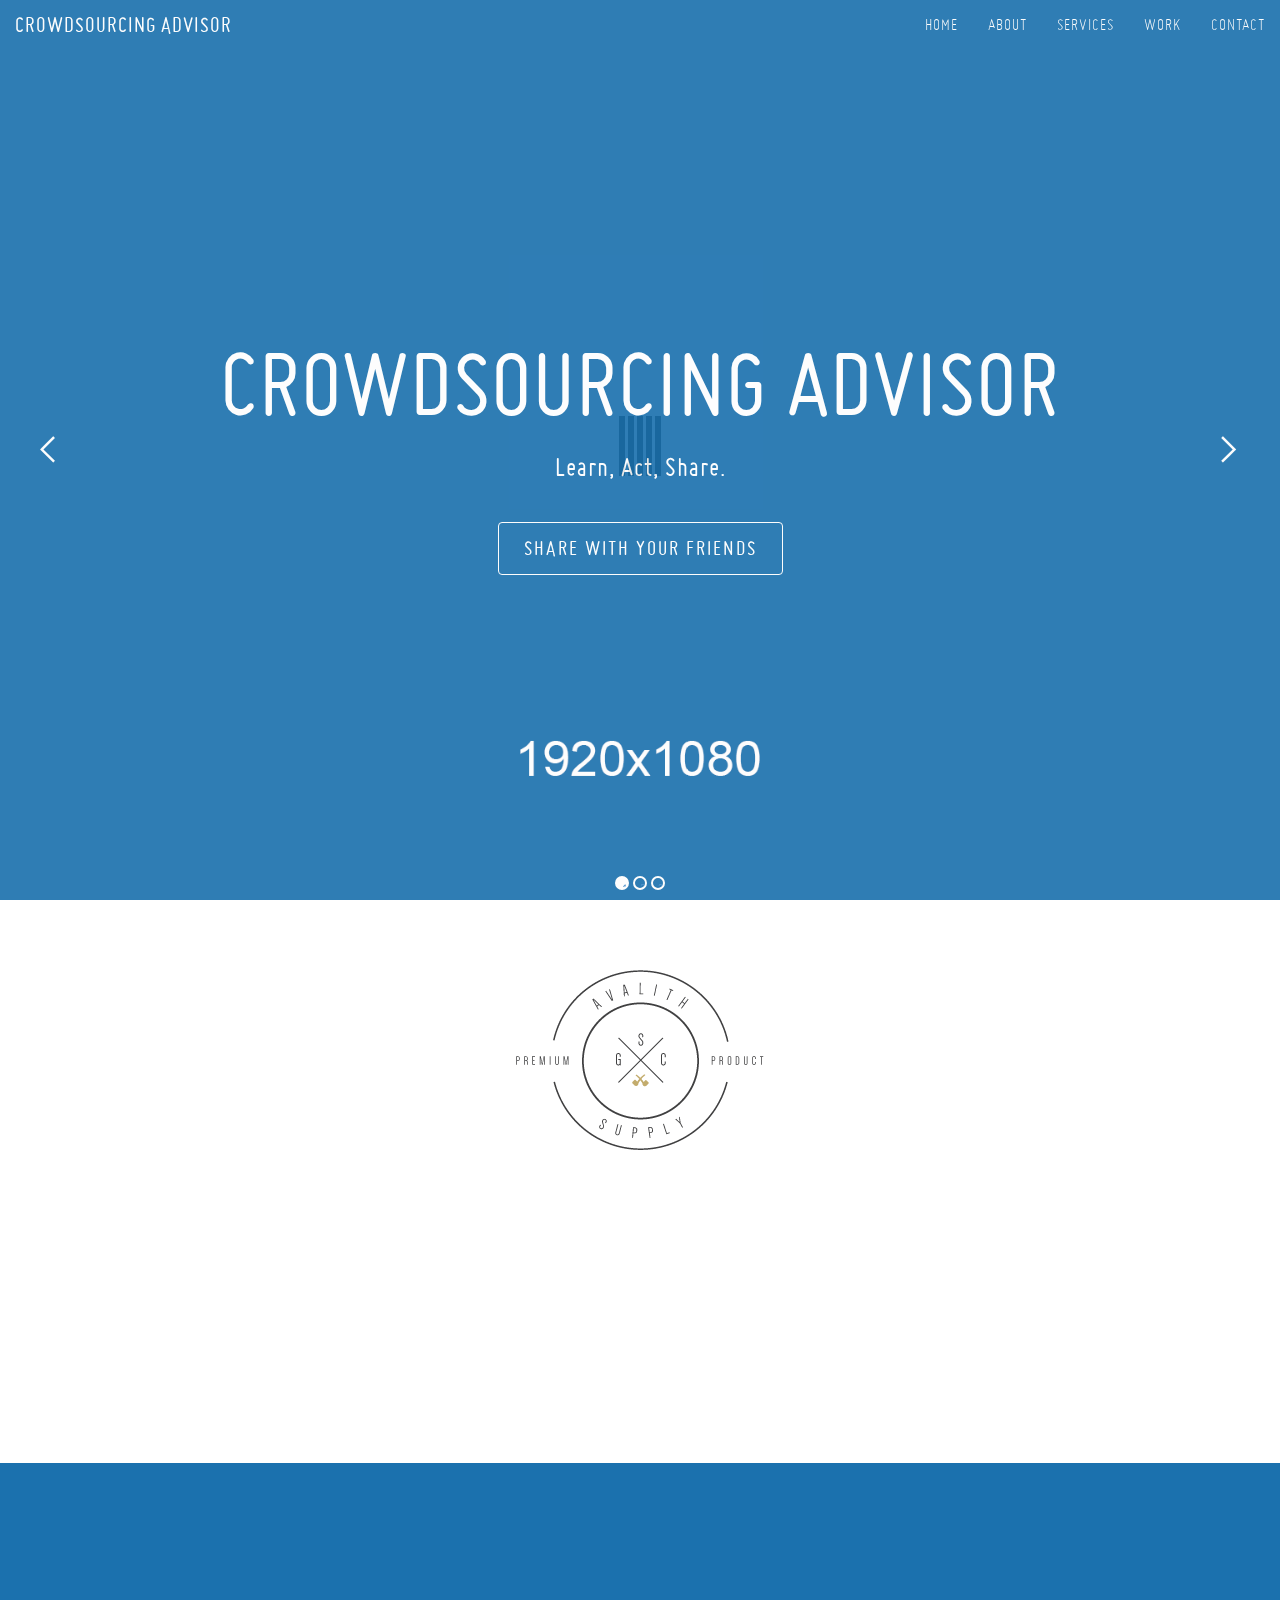
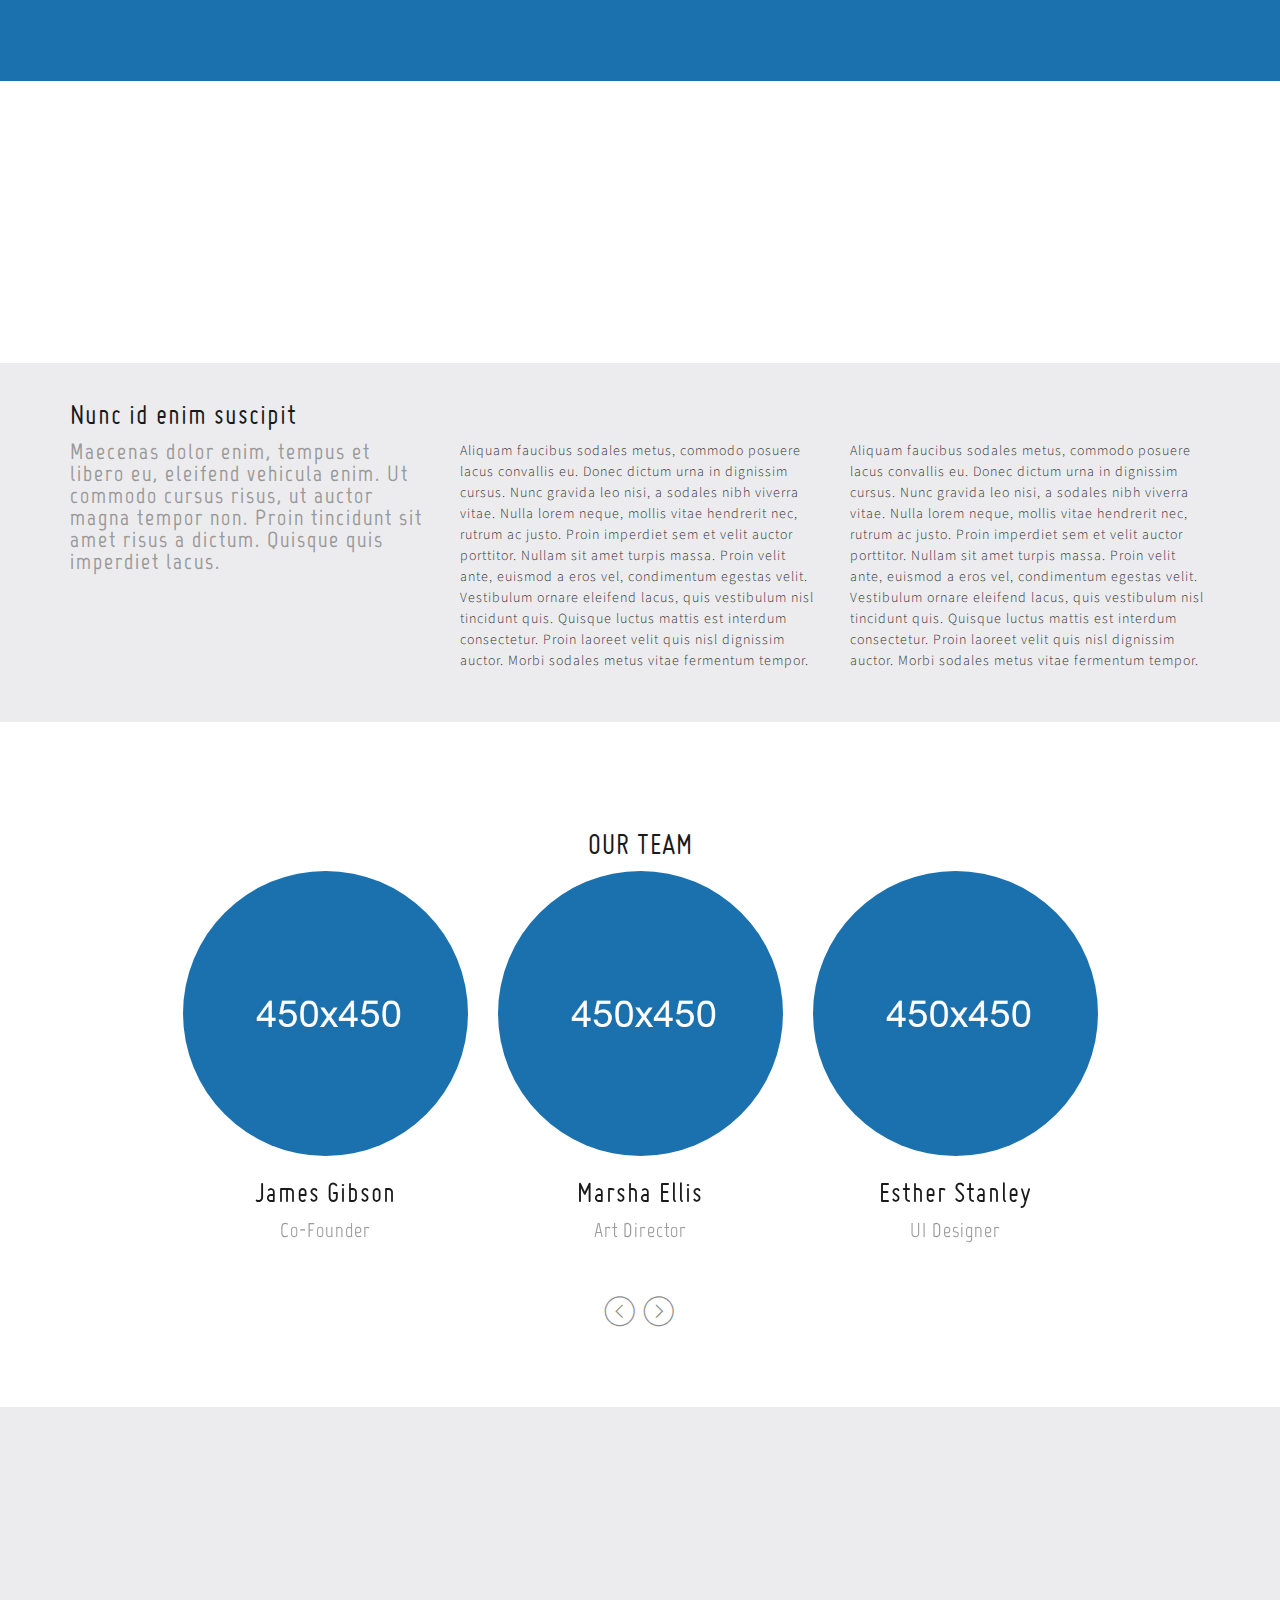
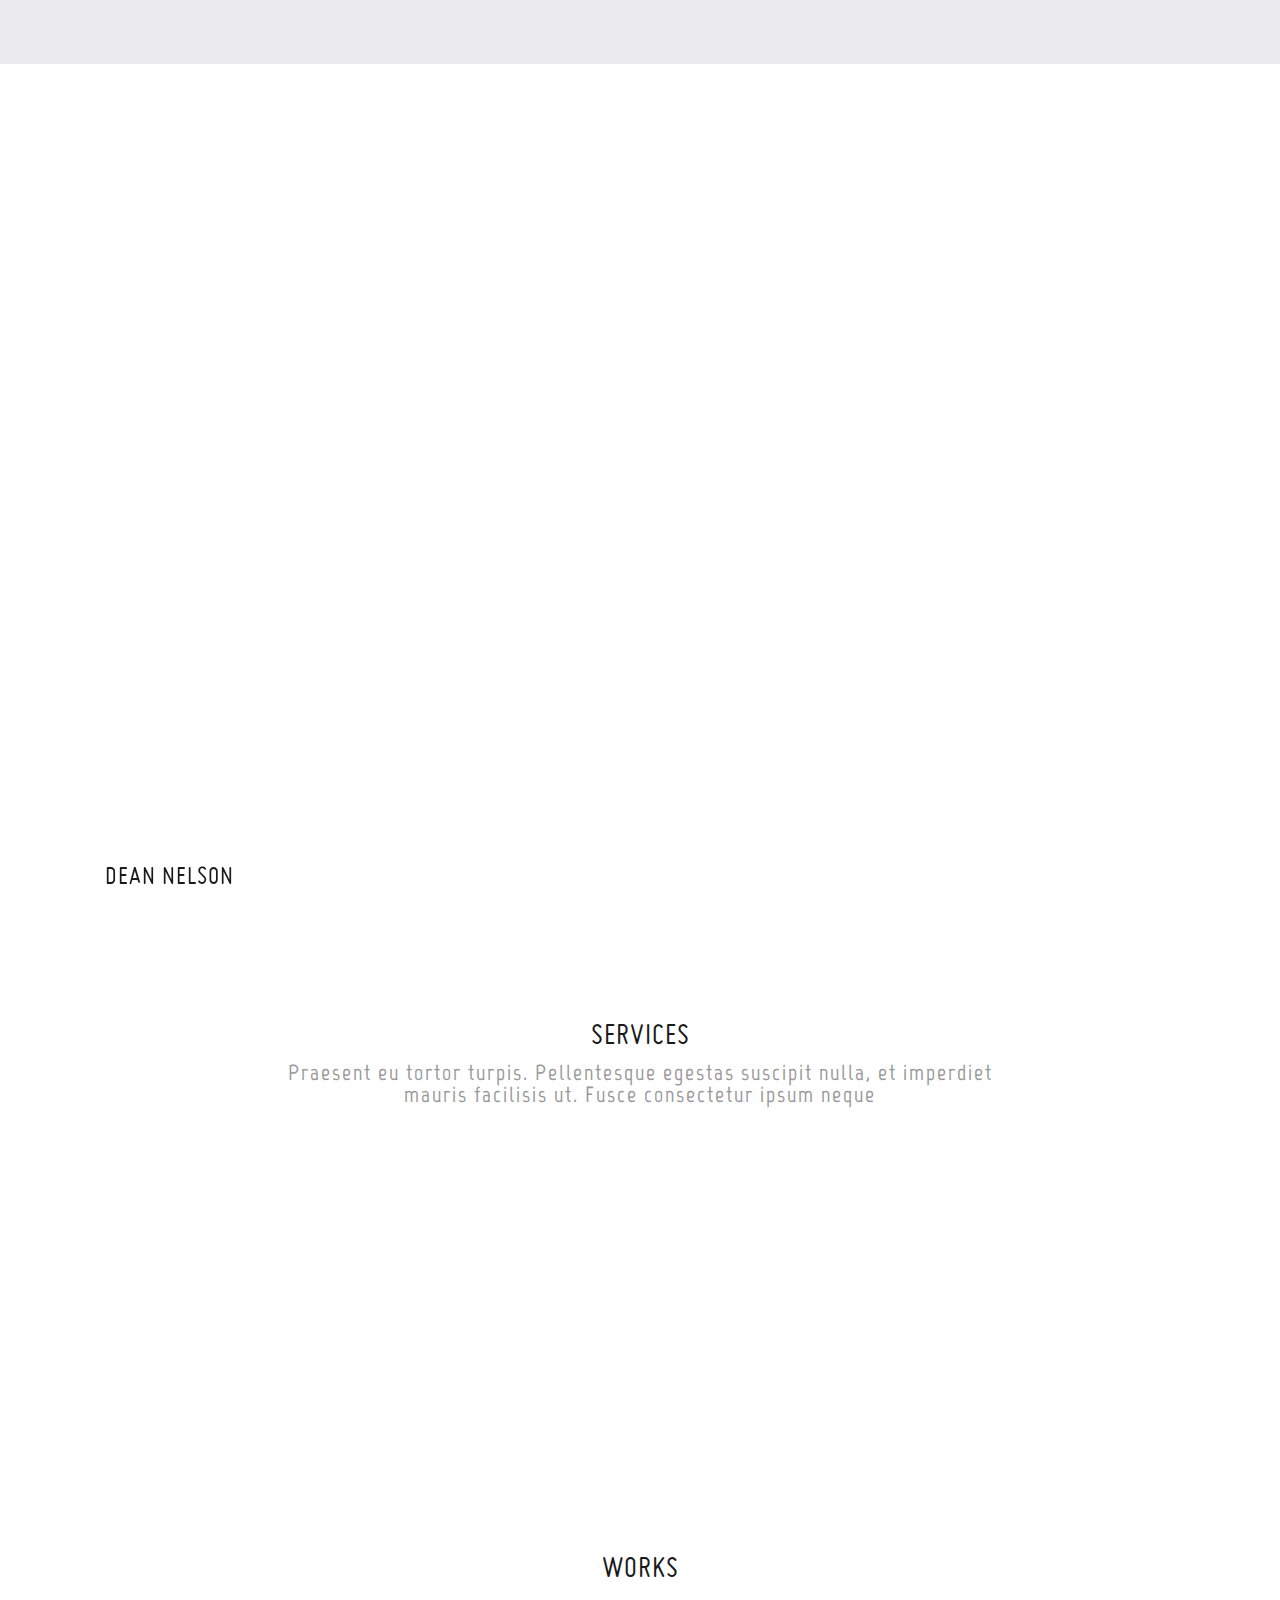
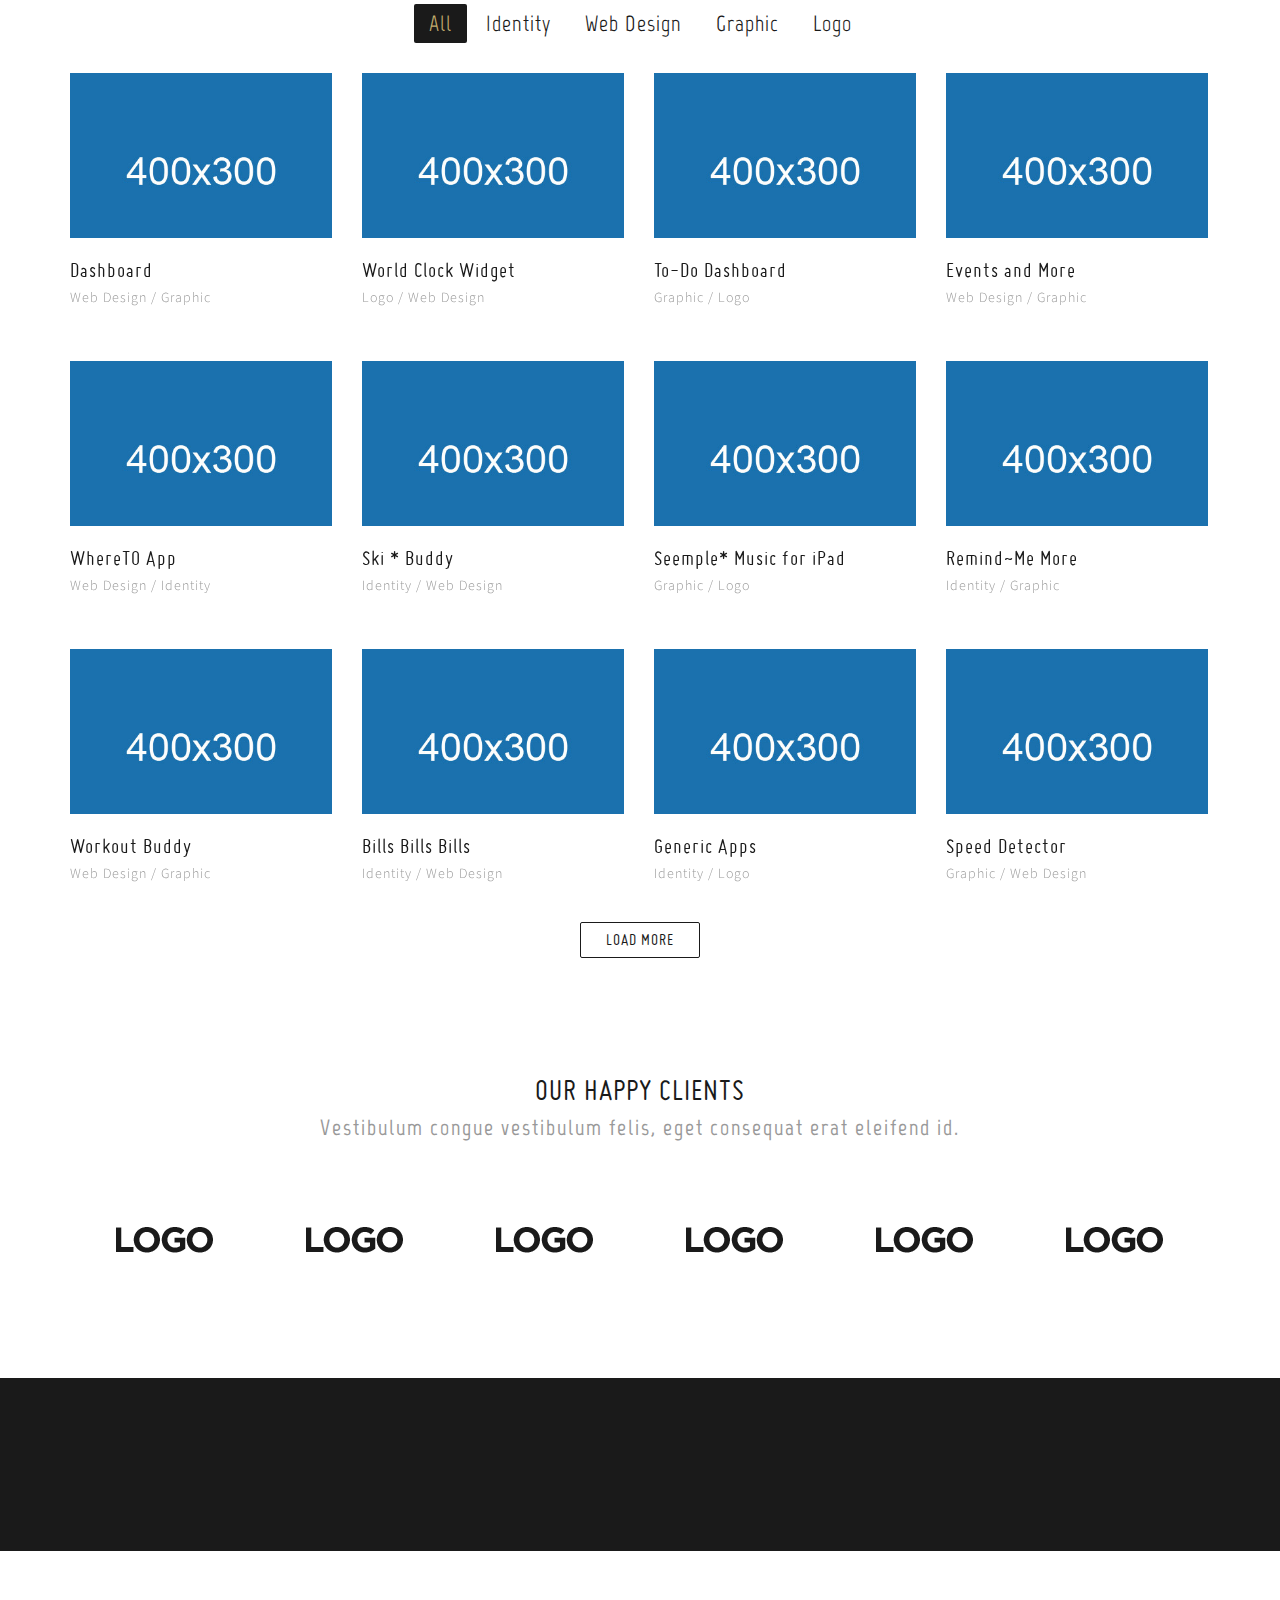
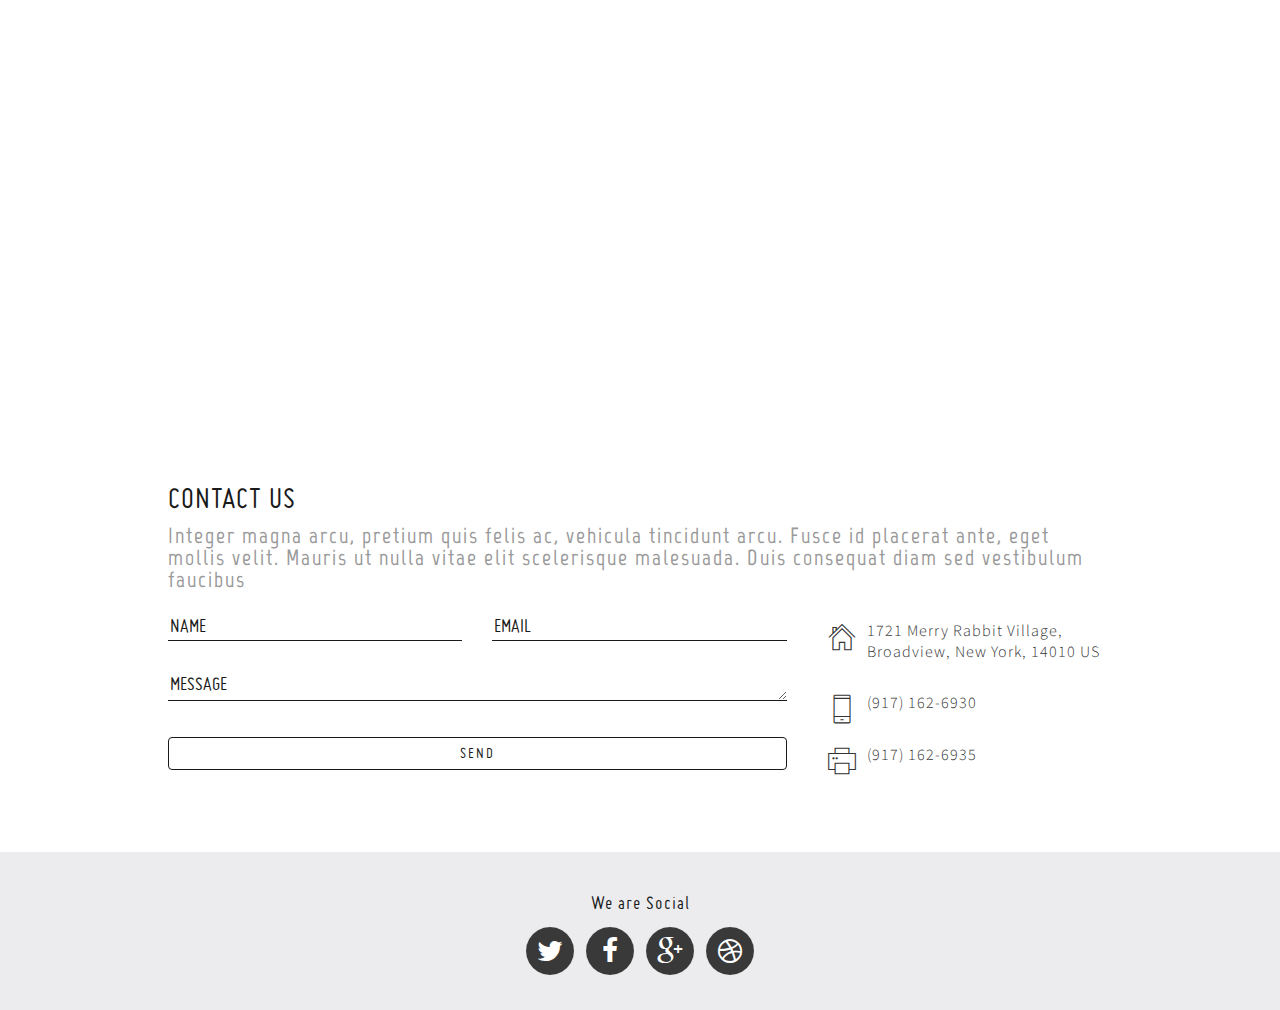
<file: index.html>
<!DOCTYPE html>
<!--[if lt IE 7]>      <html class="no-js lt-ie9 lt-ie8 lt-ie7"> <![endif]-->
<!--[if IE 7]>         <html class="no-js lt-ie9 lt-ie8"> <![endif]-->
<!--[if IE 8]>         <html class="no-js lt-ie9"> <![endif]-->
<!--[if gt IE 8]><!--> <html class="no-js"> <!--<![endif]-->
	<head>
    	
        <title>Crowdsourcing Advisor - One Page Responsive HTML Template</title>
        
        <meta charset="utf-8">
        <meta http-equiv="X-UA-Compatible" content="IE=edge,chrome=1">
        <meta name="description" content="Crowdsourcing Advisor - your one stop-shop for crowdsourcing knowledge">
        <meta name="author" content="themecube">
        
        <!-- viewport settings -->
        <meta name="viewport" content="width=device-width, initial-scale=1.0, maximum-scale=1.0, user-scalable=no" />
        

        <!-- CSS -->
        <link rel="stylesheet" href="css/bootstrap.css">
        
        <link rel="stylesheet" href="css/superslides.css">
        <link rel="stylesheet" href="css/font-awesome.css">
        <link rel="stylesheet" href="css/pe-icon-7-stroke.css">
        <link rel="stylesheet" href="css/cubeportfolio.css">
        <link rel="stylesheet" href="css/animate.min.css">
        <link rel="stylesheet" href="css/owl.carousel.css">
        <link rel="stylesheet" href="css/owl.theme.css">
        
        <link rel="stylesheet" href="css/main.css">


        <!-- Font -->
        <link href='http://fonts.googleapis.com/css?family=Source+Sans+Pro:400,200,300,600' rel='stylesheet' type='text/css'>
        <link href='http://fonts.googleapis.com/css?family=Marvel:400,700' rel='stylesheet' type='text/css'>
        <link href='http://fonts.googleapis.com/css?family=Montserrat:400,700' rel='stylesheet' type='text/css'>
        
        <!-- Favicon -->
        <link rel="shortcut icon" href="img/favicon.ico">


	</head>

	<body>
    
    	<!-- PRELOADING --> 
        <div id="preload">
            <div class="spinner">
                <div class="rect1"></div>
                <div class="rect2"></div>
                <div class="rect3"></div>
                <div class="rect4"></div>
                <div class="rect5"></div>
            </div>
        </div>
        
        
        <!-- NAVIGATION -->
       	<nav class="navbar navbar-custom navbar-fixed-top" role="navigation">
          <!-- We use the fluid option here to avoid overriding the fixed width of a normal container within the narrow content columns. -->
          <div class="container-fluid">
            <div data-scroll-header class="navbar-header">
              <button type="button" class="navbar-toggle" data-toggle="collapse" data-target="#nav">
                <span class="sr-only">Toggle navigation</span>
                <span class="icon-bar"></span>
                <span class="icon-bar"></span>
                <span class="icon-bar"></span>
              </button>
              <a class="navbar-brand uppercase" href="index.html">Crowdsourcing Advisor</a>
            </div>
    
            <div class="collapse navbar-collapse" id="nav">
              <ul class="nav navbar-nav navbar-right uppercase">
                <li><a data-scroll href="#nav">Home</a></li>
				<li><a data-scroll href="#about">About</a></li>
				<li><a data-scroll href="#services">Services</a></li>
				<li><a data-scroll href="#works">Work</a></li>
				<li><a data-scroll href="#contact">Contact</a></li>
              </ul>
            </div><!-- /.navbar-collapse -->
          </div>
        </nav>
       
       
        <!-- FULLSCREEN SLIDER -->
        <div id="slides">
            <ul class="slides-container">
                <li>
                	<img src="img/slide1.png" alt="">
                    <div class="container text-center">
                        <h1 class="uppercase">Crowdsourcing Advisor</h1>
						<p class="lead">Learn, Act, Share.</p>
                        <a class="button button-big button-border-light" href="#">Share with your friends</a>
                    </div>
            	</li>
                <li>
                	<img src="img/slide2.png" alt="">
                	<div class="container text-center">
                        <h1 class="uppercase">Crowdsourcing Advisor</h1>
						<p class="lead">Find the right solution for you</p>
                        <a class="button button-big button-border-light" href="#">Try Now</a>
                    </div>
                </li>
                <li>
                	<img src="img/slide3.png" alt="">
                    <div class="container text-center">
                        <h1 class="uppercase">Crowdsource Advisor</h1>
						<p class="lead">Share your stories</p>
                        <a class="button button-big button-border-light" href="#">Try Now</a>
                    </div>
                </li>
            </ul>
         
            <nav class="slides-navigation">
                <a href="#" class="next"><i class="pe-5x pe-7s-angle-right"></i></a>
                <a href="#" class="prev"><i class="pe-5x pe-7s-angle-left"></i></a>
            </nav>
        </div>
        
        
        <!-- SECTION WELCOME -->
        <section id="welcome">
        	<div class="container">
            	<div class="row">
                	<div class="col-lg-12 text-center">
                    	<img src="img/logo.png" alt="logo">
                    	<h1 class="wow fadeInDown">We create awesome <span class="rotate">websites., mobile apps., corporate identities., logos.</span></h1>
                        <p class="subhead wow fadeInDown" data-wow-delay="0.2s">Maecenas convallis urna ultrices, egestas urna luctus, posuere odio.<br>Vestibulum tincidunt lectus dignissim nunc porttitor, a pretium arcu lobortis. Sed commodo orci non metus blandit congue vivamus convallis</p>
                    </div>
                </div>
            </div>
        </section>
        
        
        <!-- SECTION ABOUT -->
        <section id="about">
        	
            <div class="about-img" data-stellar-background-ratio="0.5">
            	<div id="head" class="container">
                    <div class="row text-center">
                        <h2 class="col-lg-12 uppercase wow fadeInDown">about us</h2>
                        <p class="subhead wow fadeInUp">Sed ac lobortis orci. Ut in ipsum vel quam congue tincidunt nec vel lectus.</p>
                        <i class="pe-7s-loop pe-5x wow fadeInDown animated" data-wow-delay="0.4s"></i>
                    </div>
                </div>
            </div>
            
            <div class="about">
                <div class="container">
                    <div class="row">
                    	<h3 class="col-lg-12">Nunc id enim suscipit</h3>
                        
                        <div class="col-lg-4">
                            <p class="subhead">Maecenas dolor enim, tempus et libero eu, eleifend vehicula enim. Ut commodo cursus risus, ut auctor magna tempor non. Proin tincidunt sit amet risus a dictum. Quisque quis imperdiet lacus.</p>
                        </div>
                        
                        <div class="col-lg-4">
                        	<p>Aliquam faucibus sodales metus, commodo posuere lacus convallis eu. Donec dictum urna in dignissim cursus. Nunc gravida leo nisi, a sodales nibh viverra vitae. Nulla lorem neque, mollis vitae hendrerit nec, rutrum ac justo. Proin imperdiet sem et velit auctor porttitor. Nullam sit amet turpis massa. Proin velit ante, euismod a eros vel, condimentum egestas velit. Vestibulum ornare eleifend lacus, quis vestibulum nisl tincidunt quis. Quisque luctus mattis est interdum consectetur. Proin laoreet velit quis nisl dignissim auctor. Morbi sodales metus vitae fermentum tempor.</p>
                        </div>
                        
                        <div class="col-lg-4">
                        	<p>Aliquam faucibus sodales metus, commodo posuere lacus convallis eu. Donec dictum urna in dignissim cursus. Nunc gravida leo nisi, a sodales nibh viverra vitae. Nulla lorem neque, mollis vitae hendrerit nec, rutrum ac justo. Proin imperdiet sem et velit auctor porttitor. Nullam sit amet turpis massa. Proin velit ante, euismod a eros vel, condimentum egestas velit. Vestibulum ornare eleifend lacus, quis vestibulum nisl tincidunt quis. Quisque luctus mattis est interdum consectetur. Proin laoreet velit quis nisl dignissim auctor. Morbi sodales metus vitae fermentum tempor.</p>
                        </div>
                    </div>
                </div> 
			</div>
        </section>
        
        
        <!-- SECTION TEAM -->
        <section id="team">
        	<div class="container">
            	<div class="row text-center">
                	<h2 class="uppercase">Our Team</h2>
                    
                    <div class="col-lg-10 col-lg-offset-1">
                    	<div id="team-slider" class="owl-carousel owl-theme">
                            
                            <div class="item">
                                <div class="imagewrap">
                                    <img class="img-responsive img-circle" src="img/team1.jpg" alt="">
                                    <div class="image-overlay img-circle"></div>
                                    <div class="buttons">
                                        <span class="whitecircle">
                                        	<a href=""><i class="fa fa-facebook"></i></a>
                                        </span>
                                        <span class="whitecircle">
                                        	<a href=""><i class="fa fa-twitter"></i></a>
                                        </span>
                                    </div>
                                </div>
                                
                                <h3>James Gibson</h3>
                                <h4>Co-Founder</h4>
                            </div>
                            
                            <div class="item">
                                <div class="imagewrap">
                                    <img class="img-responsive img-circle" src="img/team2.jpg" alt="">
                                    <div class="image-overlay img-circle"></div>
                                    <div class="buttons">
                                        <span class="whitecircle">
                                        	<a href=""><i class="fa fa-facebook"></i></a>
                                        </span>
                                        <span class="whitecircle">
                                        	<a href=""><i class="fa fa-twitter"></i></a>
                                        </span>
                                    </div>
                                </div>
                                
                                <h3>Marsha Ellis</h3>
                                <h4>Art Director</h4>
                            </div>
                            
                            <div class="item">
                                <div class="imagewrap">
                                    <img class="img-responsive img-circle" src="img/team3.jpg" alt="">
                                    <div class="image-overlay img-circle"></div>
                                    <div class="buttons">
                                        <span class="whitecircle">
                                        	<a href=""><i class="fa fa-twitter"></i></a>
                                        </span>
                                        <span class="whitecircle">
                                        	<a href=""><i class="fa fa-dribbble"></i></a>
                                        </span>
                                    </div>
                                </div>
                                
                                <h3>Esther Stanley</h3>
                                <h4>UI Designer</h4>
                            </div>
                            
                            <div class="item">
                                <div class="imagewrap">
                                    <img class="img-responsive img-circle" src="img/team4.jpg" alt="">
                                    <div class="image-overlay img-circle"></div>
                                    <div class="buttons">
                                        <span class="whitecircle">
                                        	<a href=""><i class="fa fa-facebook"></i></a>
                                        </span>
                                        <span class="whitecircle">
                                        	<a href=""><i class="fa fa-twitter"></i></a>
                                        </span>
                                    </div>
                                </div>
                                
                                <h3>Mathew Johnston</h3>
                                <h4>Web Developer</h4>
                            </div>
                            
                            <div class="item">
                                <div class="imagewrap">
                                    <img class="img-responsive img-circle" src="img/team5.jpg" alt="">
                                    <div class="image-overlay img-circle"></div>
                                    <div class="buttons">
                                        <span class="whitecircle">
                                        	<a href=""><i class="fa fa-twitter"></i></a>
                                        </span>
                                        <span class="whitecircle">
                                        	<a href=""><i class="fa fa-github-alt"></i></a>
                                        </span>
                                    </div>
                                </div>
                                
                                <h3>Flenn Armstrong</h3>
                                <h4>Mobile Developer</h4>
                            </div>
                            
                            <div class="item">
                                <div class="imagewrap">
                                    <img class="img-responsive img-circle" src="img/team6.jpg" alt="">
                                    <div class="image-overlay img-circle"></div>
                                    <div class="buttons">
                                        <span class="whitecircle">
                                        	<a href=""><i class="fa fa-facebook"></i></a>
                                        </span>
                                        <span class="whitecircle">
                                        	<a href=""><i class="fa fa-dribbble"></i></a>
                                        </span>
                                    </div>
                                </div>
                                
                                <h3>Felicia Wells</h3>
                                <h4>Graphic Designer</h4>
                            </div>
                            
                        </div>
                    </div>
                    
                </div>
            </div>
        </section>
        
        
        <!-- MILESTONE -->
        <div id="milestone">
            <div class="milestone wow flipInY">
                <div class="container">
                    <div class="row text-center">
                    	
                        <div class="col-lg-10 col-lg-offset-1">
                            <div class="col-xs-6 col-md-3 col-lg-3">
                                <p class="timer" data-to="78" data-speed="10000"></p>
                                <p>happy customers</p>
                                <i class="fa fa-lg fa-smile-o"></i>
                            </div>
                            
                             <div class="col-xs-6 col-md-3 col-lg-3">
                                <p class="timer" data-to="216" data-speed="10000"></p>
                                <p>projects completed</p>
                                <i class="fa fa-lg fa-send"></i>
                            </div>
                            
                            <div class="col-xs-6 col-md-3 col-lg-3">
                                <p class="timer" data-to="198" data-speed="10000"></p>
                                <p>positive feedback</p>
                                <i class="fa fa-lg fa-thumbs-o-up"></i>
                            </div>
                            
                            <div class="col-xs-6 col-md-3 col-lg-3">
                                <p class="timer" data-to="724" data-speed="10000"></p>
                                <p>cups of coffee</p>
                                <i class="fa fa-lg fa-coffee"></i>
                            </div>
                        </div>
                        
                    </div>
                </div>
            </div>
        </div>
        
        
        <!-- SECTION PROCESS -->
        <section id="process">
        	<div class="container">
            	<div class="row">
                	<div class="col-lg-12 wow fadeInDown">
                        <h2 class="uppercase">Our Process</h2>
                        <p class="subhead">Praesent fermentum nisl vel dui viverra, a luctus eros ullamcorper. Donec euismod est nisl, id consectetur augue semper eu. Mauris ullamcorper non massa in rutrum.</p>
                    </div>
                    
                    <div class="col-xs-6 col-md-3 col-lg-3 wow fadeInLeft" data-wow-delay="0.2s">
						<i class="pe-7s-light pe-4x"></i>
                        <h3 class="uppercase"><span class="number">01</span> idea</h3>
                        <p>Cras eget tempus odio, ut suscipit orci. Etiam consequat sed convallis. Nullam neque dui tempus cursus in arcu.</p>
                    </div>
                    
                    <div class="col-xs-6 col-md-3 col-lg-3 wow fadeInLeft" data-wow-delay="0.3s">
                       	<i class="pe-7s-pen pe-4x"></i>
                        <h3 class="uppercase"><span class="number">02</span> design</h3>
                        <p>Cras eget tempus odio, ut suscipit orci. Etiam consequat sed massa nec convallis. Nullam neque dui tempus cursus in arcu.</p>
                    </div>
                    
                    <div class="col-xs-6 col-md-3 col-lg-3 wow fadeInLeft" data-wow-delay="0.4s">
                       	<i class="pe-7s-monitor pe-4x"></i>
                        <h3 class="uppercase"><span class="number">03</span> code</h3>
                        <p>Cras eget tempus odio, ut suscipit orci. Etiam consequat sed massa nec convallis. Nullam neque dui tempus cursus in arcu.</p>
                    </div>
                    
                    <div class="col-xs-6 col-md-3 col-lg-3 wow fadeInLeft" data-wow-delay="0.5s">
                       	<i class="pe-7s-paper-plane pe-4x"></i>
                        <h3 class="uppercase"><span class="number">04</span> product</h3>
                        <p>Cras eget tempus odio, ut suscipit orci. Etiam consequat sed massa nec convallis. Nullam neque dui tempus cursus in arcu.</p>
                    </div>
                	
                </div>
            </div>
        </section>
        
        
        <!-- SECTION TESTIMONIAL -->
        <section id="testimonial" data-stellar-background-ratio="0.5">
        	<div class="container">
                
                <div id="quote" class="owl-carousel owl-theme">
                    <div class="item col-lg-8">
                    	<img src="img/quotes.png" alt="quotes">
                        <p>Aliquam faucibus sodales metus, commodo posuere lacus convallis eu. Donec dictum urna in dignissim cursus. Nunc gravida leo nisi, a sodales nibh viverra.</p>
                        <h4 class="uppercase">Dean Nelson</h4>
                    </div>
                    
                    <div class="item col-lg-8">
                    	<img src="img/quotes.png" alt="quotes">
                        <p>Nam ac sem eget leo adipiscing molestie sed in urna. Fusce urna diam, gravida non imperdiet a, tincidunt sed tellus. Fusce sed pellentesque tellus.</p>
                        <h4 class="uppercase">Allan Carter</h4>
                    </div>
                    
                    <div class="item col-lg-8">
                    	<img src="img/quotes.png" alt="quotes">
                        <p>Cum sociis natoque penatibus et magnis dis parturient montes, nascetur ridiculus mus. Duis enim nulla, vulputate eget eleifend sit amet, auctor non augue.</p>
                        <h4 class="uppercase">Felicia Wells</h4>
                    </div>
                </div>
                
            </div>
        </section>
        
        
        <!-- SERVICES -->
        <section id="services">
        	<div class="container">
            	<div class="row">
                	<div class="col-lg-8 col-lg-offset-2 text-center">
                    	<h2 class="uppercase">services</h2>
                        <p class="subhead">Praesent eu tortor turpis. Pellentesque egestas suscipit nulla, et imperdiet mauris facilisis ut. Fusce consectetur ipsum neque</p>
                    </div>

                    <div class="col-md-4 col-lg-4">
                        <div class="service wow pulse">
                            <i class="pe-3x pe-7s-monitor pe-va"></i>
                            <h3>Web design</h3>
                            <p>Ut dui arcu, ultricies ac semper id, tempor eu nulla. Cras eget eleifend turpis, sit amet hendrerit mauris. Nam ligula orci, auctor pretium dui accumsan convallis.</p>
                        </div>
                    </div>
                    
                    <div class="col-md-4 col-lg-4">
                        <div class="service wow pulse" data-wow-delay="0.1s">
                            <i class="pe-3x pe-7s-phone pe-va"></i>
                            <h3>Mobile app</h3>
                            <p>Ut dui arcu, ultricies ac semper id, tempor eu nulla. Cras eget eleifend turpis, sit amet hendrerit mauris. Nam ligula orci, auctor pretium dui accumsan convallis.</p>
                        </div>
                    </div>
                    
                    <div class="col-md-4 col-lg-4">
                        <div class="service wow pulse" data-wow-delay="0.2s">
                            <i class="pe-3x pe-7s-paint pe-va"></i>
                            <h3>Branding</h3>
                            <p>Ut dui arcu, ultricies ac semper id, tempor eu nulla. Cras eget eleifend turpis, sit amet hendrerit mauris. Nam ligula orci, auctor pretium dui accumsan convallis.</p>
                        </div>
                    </div>
                    
                    <div class="col-md-4 col-lg-4">
                        <div class="service wow pulse" data-wow-delay="0.3s">
                            <i class="pe-3x pe-7s-target pe-va"></i>
                            <h3>Marketing</h3>
                            <p>Ut dui arcu, ultricies ac semper id, tempor eu nulla. Cras eget eleifend turpis, sit amet hendrerit mauris. Nam ligula orci, auctor pretium dui accumsan convallis.</p>
                        </div>
                    </div>
                    
                    <div class="col-md-4 col-lg-4">
                        <div class="service wow pulse" data-wow-delay="0.4s">
                            <i class="pe-3x pe-7s-way pe-va"></i>
                            <h3>Consulting</h3>
                            <p>Ut dui arcu, ultricies ac semper id, tempor eu nulla. Cras eget eleifend turpis, sit amet hendrerit mauris. Nam ligula orci, auctor pretium dui accumsan convallis.</p>
                        </div>
                    </div>
                    
                    <div class="col-md-4 col-lg-4">
                        <div class="service wow pulse" data-wow-delay="0.5s">
                            <i class="pe-3x pe-7s-speaker pe-va"></i>
                            <h3>Advertising</h3>
                            <p>Ut dui arcu, ultricies ac semper id, tempor eu nulla. Cras eget eleifend turpis, sit amet hendrerit mauris. Nam ligula orci, auctor pretium dui accumsan convallis.</p>
                        </div>
                    </div>
                            
                </div>
            </div>
        </section>
        
        
        <!-- WORKS -->
        <section id="works">
        	<div class="container">
            	<div class="row">
                	<div class="col-lg-12 text-center">
                    	<h2 class="uppercase">Works</h2>
                    </div>
                	<div class="wrapper">
						
                        <!-- PORTOLIO FILTER -->
                        <div id="filters-container" class="cbp-l-filters-button text-center">
                            <div data-filter="*" class="cbp-filter-item-active cbp-filter-item">All</div>
                            <div data-filter=".identity" class="cbp-filter-item">Identity</div>
                            <div data-filter=".web-design" class="cbp-filter-item">Web Design</div>
                            <div data-filter=".graphic" class="cbp-filter-item">Graphic</div>
                            <div data-filter=".logo" class="cbp-filter-item">Logo</div>
                        </div>
            			
                        <!-- PORTOLIO -->
                        <div id="grid-container" class="cbp-l-grid-projects ">
                            <ul>
                                <li class="cbp-item graphic">
                                    <div class="cbp-caption">
                                        <div class="cbp-caption-defaultWrap">
                                            <img src="img/1.jpg" alt="" width="100%">
                                        </div>
                                        <div class="cbp-caption-activeWrap">
                                            <div class="cbp-l-caption-alignCenter">
                                                <div class="cbp-l-caption-body">
                                                    <a href="ajax/project1.html" class="cbp-singlePage cbp-l-caption-buttonLeft"><i class="pe-3x pe-7s-plus"></i></a>
                                                    <a href="img/1big.jpg" class="cbp-lightbox cbp-l-caption-buttonRight" data-title="Dashboard<br>by Paul Flavius Nechita"><i class="pe-3x pe-7s-search"></i></a>
                                                </div>
                                            </div>
                                        </div>
                                    </div>
                                    <div class="cbp-l-grid-projects-title">Dashboard</div>
                                    <div class="cbp-l-grid-projects-desc">Web Design / Graphic</div>
                                </li>
                                <li class="cbp-item web-design logo">
                                    <div class="cbp-caption">
                                        <div class="cbp-caption-defaultWrap">
                                            <img src="img/2.jpg" alt="" width="100%">
                                        </div>
                                        <div class="cbp-caption-activeWrap">
                                            <div class="cbp-l-caption-alignCenter">
                                                <div class="cbp-l-caption-body">
                                                    <a href="ajax/project2.html" class="cbp-singlePage cbp-l-caption-buttonLeft"><i class="pe-3x pe-7s-plus"></i></a>
                                                    <a href="img/2big.jpg" class="cbp-lightbox cbp-l-caption-buttonRight" data-title="World Clock Widget<br>by Paul Flavius Nechita"><i class="pe-3x pe-7s-search"></i></a>
                                                </div>
                                            </div>
                                        </div>
                                    </div>
                                    <div class="cbp-l-grid-projects-title">World Clock Widget</div>
                                    <div class="cbp-l-grid-projects-desc">Logo / Web Design</div>
                                </li>
                                <li class="cbp-item graphic logo">
                                    <div class="cbp-caption">
                                        <div class="cbp-caption-defaultWrap">
                                            <img src="img/3.jpg" alt="" width="100%">
                                        </div>
                                        <div class="cbp-caption-activeWrap">
                                            <div class="cbp-l-caption-alignCenter">
                                                <div class="cbp-l-caption-body">
                                                    <a href="ajax/project3.html" class="cbp-singlePage cbp-l-caption-buttonLeft"><i class="pe-3x pe-7s-plus"></i></a>
                                                    <a href="http://vimeo.com/14912890" class="cbp-lightbox cbp-l-caption-buttonRight" data-title="To-Do Dashboard<br>by Tiberiu Neamu"><i class="pe-3x pe-7s-video"></i></a>
                                                </div>
                                            </div>
                                        </div>
                                    </div>
                                    <div class="cbp-l-grid-projects-title">To-Do Dashboard</div>
                                    <div class="cbp-l-grid-projects-desc">Graphic / Logo</div>
                                </li>
                                <li class="cbp-item web-design graphic">
                                    <div class="cbp-caption">
                                        <div class="cbp-caption-defaultWrap">
                                            <img src="img/4.jpg" alt="" width="100%">
                                        </div>
                                        <div class="cbp-caption-activeWrap">
                                            <div class="cbp-l-caption-alignCenter">
                                                <div class="cbp-l-caption-body">
                                                    <a href="ajax/project4.html" class="cbp-singlePage cbp-l-caption-buttonLeft"><i class="pe-3x pe-7s-plus"></i></a>
                                                    <a href="img/4big.jpg" class="cbp-lightbox cbp-l-caption-buttonRight" data-title="Events and  More<br>by Tiberiu Neamu"><i class="pe-3x pe-7s-search"></i></a>
                                                </div>
                                            </div>
                                        </div>
                                    </div>
                                    <div class="cbp-l-grid-projects-title">Events and More</div>
                                    <div class="cbp-l-grid-projects-desc">Web Design / Graphic</div>
                                </li>
                                <li class="cbp-item identity web-design">
                                    <div class="cbp-caption">
                                        <div class="cbp-caption-defaultWrap">
                                            <img src="img/5.jpg" alt="" width="100%">
                                        </div>
                                        <div class="cbp-caption-activeWrap">
                                            <div class="cbp-l-caption-alignCenter">
                                                <div class="cbp-l-caption-body">
                                                    <a href="ajax/project5.html" class="cbp-singlePage cbp-l-caption-buttonLeft"><i class="pe-3x pe-7s-plus"></i></a>
                                                    <a href="img/5big.jpg" class="cbp-lightbox cbp-l-caption-buttonRight" data-title="WhereTO App<br>by Tiberiu Neamu"><i class="pe-3x pe-7s-search"></i></a>
                                                </div>
                                            </div>
                                        </div>
                                    </div>
                                    <div class="cbp-l-grid-projects-title">WhereTO App</div>
                                    <div class="cbp-l-grid-projects-desc">Web Design / Identity</div>
                                </li>
                                <li class="cbp-item identity web-design">
                                    <div class="cbp-caption">
                                        <div class="cbp-caption-defaultWrap">
                                            <img src="img/6.jpg" alt="" width="100%">
                                        </div>
                                        <div class="cbp-caption-activeWrap">
                                            <div class="cbp-l-caption-alignCenter">
                                                <div class="cbp-l-caption-body">
                                                    <a href="ajax/project6.html" class="cbp-singlePage cbp-l-caption-buttonLeft"><i class="pe-3x pe-7s-plus"></i></a>
                                                    <a href="img/6big.jpg" class="cbp-lightbox cbp-l-caption-buttonRight" data-title="Ski * Buddy<br>by Tiberiu Neamu"><i class="pe-3x pe-7s-search"></i></a>
                                                </div>
                                            </div>
                                        </div>
                                    </div>
                                    <div class="cbp-l-grid-projects-title">Ski * Buddy</div>
                                    <div class="cbp-l-grid-projects-desc">Identity / Web Design</div>
                                </li>
                                <li class="cbp-item graphic logo">
                                    <div class="cbp-caption">
                                        <div class="cbp-caption-defaultWrap">
                                            <img src="img/7.jpg" alt="" width="100%">
                                        </div>
                                        <div class="cbp-caption-activeWrap">
                                            <div class="cbp-l-caption-alignCenter">
                                                <div class="cbp-l-caption-body">
                                                    <a href="ajax/project7.html" class="cbp-singlePage cbp-l-caption-buttonLeft"><i class="pe-3x pe-7s-plus"></i></a>
                                                    <a href="img/7big.jpg" class="cbp-lightbox cbp-l-caption-buttonRight" data-title="Seemple* Music for iPad<br>by Tiberiu Neamu"><i class="pe-3x pe-7s-search"></i></a>
                                                </div>
                                            </div>
                                        </div>
                                    </div>
                                    <div class="cbp-l-grid-projects-title">Seemple* Music for iPad</div>
                                    <div class="cbp-l-grid-projects-desc">Graphic / Logo</div>
                                </li>
                                <li class="cbp-item identity graphic">
                                    <div class="cbp-caption">
                                        <div class="cbp-caption-defaultWrap">
                                            <img src="img/8.jpg" alt="" width="100%">
                                        </div>
                                        <div class="cbp-caption-activeWrap">
                                            <div class="cbp-l-caption-alignCenter">
                                                <div class="cbp-l-caption-body">
                                                    <a href="ajax/project8.html" class="cbp-singlePage cbp-l-caption-buttonLeft"><i class="pe-3x pe-7s-plus"></i></a>
                                                    <a href="http://www.youtube.com/watch?v=Rgox84KE7iY" class="cbp-lightbox cbp-l-caption-buttonRight" data-title="Remind~Me More<br>by Tiberiu Neamu"><i class="pe-3x pe-7s-video"></i></a>
                                                </div>
                                            </div>
                                        </div>
                                    </div>
                                    <div class="cbp-l-grid-projects-title">Remind~Me More</div>
                                    <div class="cbp-l-grid-projects-desc">Identity / Graphic</div>
                                </li>
                                <li class="cbp-item web-design graphic">
                                    <div class="cbp-caption">
                                        <div class="cbp-caption-defaultWrap">
                                            <img src="img/9.jpg" alt="" width="100%">
                                        </div>
                                        <div class="cbp-caption-activeWrap">
                                            <div class="cbp-l-caption-alignCenter">
                                                <div class="cbp-l-caption-body">
                                                    <a href="ajax/project9.html" class="cbp-singlePage cbp-l-caption-buttonLeft"><i class="pe-3x pe-7s-plus"></i></a>
                                                    <a href="img/9big.jpg" class="cbp-lightbox cbp-l-caption-buttonRight" data-title="Workout Buddy<br>by Tiberiu Neamu"><i class="pe-3x pe-7s-search"></i></a>
                                                </div>
                                            </div>
                                        </div>
                                    </div>
                                    <div class="cbp-l-grid-projects-title">Workout Buddy</div>
                                    <div class="cbp-l-grid-projects-desc">Web Design / Graphic</div>
                                </li>
                                <li class="cbp-item identity web-design">
                                    <div class="cbp-caption">
                                        <div class="cbp-caption-defaultWrap">
                                            <img src="img/10.jpg" alt="" width="100%">
                                        </div>
                                        <div class="cbp-caption-activeWrap">
                                            <div class="cbp-l-caption-alignCenter">
                                                <div class="cbp-l-caption-body">
                                                    <a href="ajax/project10.html" class="cbp-singlePage cbp-l-caption-buttonLeft"><i class="pe-3x pe-7s-plus"></i></a>
                                                    <a href="https://www.youtube.com/watch?v=3wbvpOIIBQA" class="cbp-lightbox cbp-l-caption-buttonRight" data-title="Bills Bills Bills<br>by Cosmin Capitanu"><i class="pe-3x pe-7s-video"></i></a>
                                                </div>
                                            </div>
                                        </div>
                                    </div>
                                    <div class="cbp-l-grid-projects-title">Bills Bills Bills</div>
                                    <div class="cbp-l-grid-projects-desc">Identity / Web Design</div>
                                </li>
                                <li class="cbp-item identity logo">
                                    <div class="cbp-caption">
                                        <div class="cbp-caption-defaultWrap">
                                            <img src="img/11.jpg" alt="" width="100%">
                                        </div>
                                        <div class="cbp-caption-activeWrap">
                                            <div class="cbp-l-caption-alignCenter">
                                                <div class="cbp-l-caption-body">
                                                    <a href="ajax/project11.html" class="cbp-singlePage cbp-l-caption-buttonLeft"><i class="pe-3x pe-7s-plus"></i></a>
                                                    <a href="img/11big.jpg" class="cbp-lightbox cbp-l-caption-buttonRight" data-title="Generic Apps<br>by Cosmin Capitanu"><i class="pe-3x pe-7s-search"></i></a>
                                                </div>
                                            </div>
                                        </div>
                                    </div>
                                    <div class="cbp-l-grid-projects-title">Generic Apps</div>
                                    <div class="cbp-l-grid-projects-desc">Identity / Logo</div>
                                </li>
                                <li class="cbp-item graphic web-design">
                                    <div class="cbp-caption">
                                        <div class="cbp-caption-defaultWrap">
                                            <img src="img/12.jpg" alt="" width="100%">
                                        </div>
                                        <div class="cbp-caption-activeWrap">
                                            <div class="cbp-l-caption-alignCenter">
                                                <div class="cbp-l-caption-body">
                                                    <a href="ajax/project12.html" class="cbp-singlePage cbp-l-caption-buttonLeft"><i class="pe-3x pe-7s-plus"></i></a>
                                                    <a href="http://vimeo.com/877053" class="cbp-lightbox cbp-l-caption-buttonRight" data-title="Speed Detector<br>by Cosmin Capitanu"><i class="pe-3x pe-7s-video"></i></a>
                                                </div>
                                            </div>
                                        </div>
                                    </div>
                                    <div class="cbp-l-grid-projects-title">Speed Detector</div>
                                    <div class="cbp-l-grid-projects-desc">Graphic / Web Design</div>
                                </li>
                            </ul>
                        </div>
            
                        <div class="cbp-l-loadMore-button">
                            <a href="ajax/loadMore.html" class="cbp-l-loadMore-button-link">LOAD MORE</a>
                        </div>
            
                    </div>
                </div>
            </div>
        </section>


        <!-- CLIENTS -->
        <section id="clients">
        	<div class="container">
            	<div class="row">
                	
                    <div class="col-lg-12 text-center">
                    	<h2 class="uppercase">Our Happy Clients</h2>
                        <p class="subhead">Vestibulum congue vestibulum felis, eget consequat erat eleifend id.</p>
                    </div>
                
                	<div class="col-lg-12 text-center">
                        <div id="clients-carousel" class="owl-carousel owl-theme">
                            <img src="img/client1.png" alt="">
                            <img src="img/client2.png" alt="">
                            <img src="img/client3.png" alt="">
                            <img src="img/client4.png" alt="">
                            <img src="img/client5.png" alt="">
                            <img src="img/client6.png" alt="">
                            <img src="img/client7.png" alt="">
                            <img src="img/client8.png" alt="">
                        </div>
                    </div>
                    
                </div>
            </div>
        </section>
        
        
         <!-- HIGHLIGHT -->
        <div id="highlight">
        	<div class="container">
            	<div class="row">
                	<div class="col-lg-10 col-lg-offset-1">
                    	<p class="lead pull-left wow fadeInLeft">Interdum et malesuada fames ac ante ipsum primis in faucibus</p>
                        <a class="button button-big button-border-light pull-right wow fadeInRight" href="#">get now</a>
                    </div>
                </div>
            </div>
        </div>
        
        
        <!-- CONTACT -->
        <section id="contact">
        	 <!-- map -->
            <div id="gmap_canvas"></div>
        	
            <div class="container">
            	<div class="row">
                	<div class="col-lg-10 col-lg-offset-1">
                    	<h2 class="uppercase">Contact Us</h2>
                        <p class="subhead">Integer magna arcu, pretium quis felis ac, vehicula tincidunt arcu. Fusce id placerat ante, eget mollis velit. Mauris ut nulla vitae elit scelerisque malesuada. Duis consequat diam sed vestibulum faucibus</p>
                        <div class="row">
							<!-- form -->
                            <div class="col-md-8 col-lg-8">
                                <div class="row">
                                        <div class="col-lg-6">
                                        	<input type="text" name="name" id="name" placeholder="name" required data-validation-required-message="Please enter your name" />
                                        </div>
                                    
                                        <div class="col-lg-6">
                                        	<input type="email" name="email" id="email" placeholder="email"  required data-validation-required-message="Please enter your email" />
                                        </div>
                                    
                                        <div class="col-lg-12">
                                        	<textarea rows="1" name="message" id="message" placeholder="message"  data-validation-required-message="Please enter your message"></textarea>  
                                        </div>
                                        
                                        <div class="col-lg-12 pull-right">
                                        	<button class="button button-border-dark"  onclick="contact_send();">send</button>
                                        </div>
                                </div>
                            </div> <!-- /form -->
                            
                            <!-- address -->
                            <div class="col-md-4 col-lg-4">
                                <div class="address">
                                    <i class="pe-2x pe-7s-home pe-va"></i>
                                    <p>1721 Merry Rabbit Village,<br> Broadview, New York, 14010 US</p>
                                </div>
                                
                                <div class="address">
                                    <i class="pe-2x pe-7s-phone pe-va"></i>
                                    <p>(917) 162-6930</p><br>
                                </div>
                                
                                <div class="address">
                                    <i class="pe-2x pe-7s-print pe-va"></i>
                                    <p>(917) 162-6935</p>
                                </div>
                            </div> <!-- /address -->
                        </div>
                    </div>
                </div>
            </div>
        </section>
        
        <!-- FOOTER -->
        <footer>
            <div class="container">
                <div class="row">
                <div class="social col-lg-12 text-center" style="position:relative;">
                        <h4>We are Social</h4>
                        <a href="#">
                            <span class="fa-stack fa-2x">
                                <i class="fa fa-circle fa-stack-2x"></i>
                                <i class="fa fa-twitter fa-stack-1x fa-inverse"></i>
                            </span>
                        </a>
                        
                        <a href="#">
                            <span class="fa-stack fa-2x">
                                <i class="fa fa-circle fa-stack-2x"></i>
                                <i class="fa fa-facebook fa-stack-1x fa-inverse"></i>
                            </span>
                        </a>
                        
                        <a href="#">
                            <span class="fa-stack fa-2x">
                                <i class="fa fa-circle fa-stack-2x"></i>
                                <i class="fa fa-google-plus fa-stack-1x fa-inverse"></i>
                            </span>
                        </a>
                        
                        <a href="#">
                            <span class="fa-stack fa-2x">
                                <i class="fa fa-circle fa-stack-2x"></i>
                                <i class="fa fa-dribbble fa-stack-1x fa-inverse"></i>
                            </span>
                        </a>
                    </div>
                </div>
            </div>
        </footer>
        

		<!-- modernizr -->
        <script src="js/modernizr.custom.00695.js"></script>
        
    	<script src="js/jquery-1.11.0.min.js"></script>
        <script type="text/javascript" src="http://maps.google.com/maps/api/js?sensor=false"></script>
        <script src="js/bootstrap.min.js"></script>
        <script src="js/jquery.superslides.min.js"></script>
        <script src="js/jquery.cubeportfolio.js"></script>
        <script src="js/jquery.simple-text-rotator.min.js"></script>
        <script src="js/owl.carousel.min.js"></script>
        <script src="js/wow.min.js"></script>
        <script src="js/jquery.countTo.js"></script>
        <script src="js/jquery.stellar.min.js"></script>
        <script src="js/smooth-scroll.js"></script>
        <script src="js/retina-1.1.0.min.js"></script>
        
        <script src="js/main.js"></script>
        
      	
        <!-- GOOGLE ANALYTICS 
        <script>
		  (function(i,s,o,g,r,a,m){i['GoogleAnalyticsObject']=r;i[r]=i[r]||function(){
		  (i[r].q=i[r].q||[]).push(arguments)},i[r].l=1*new Date();a=s.createElement(o),
		  m=s.getElementsByTagName(o)[0];a.async=1;a.src=g;m.parentNode.insertBefore(a,m)
		  })(window,document,'script','http://www.google-analytics.com/analytics.js','ga');
		
		  ga('create', 'UA-XXXXXX-XX', 'yourdomain.com');  
		  ga('send', 'pageview');
		
		</script> -->
        
     
        
        
	</body>
</html>
</file>
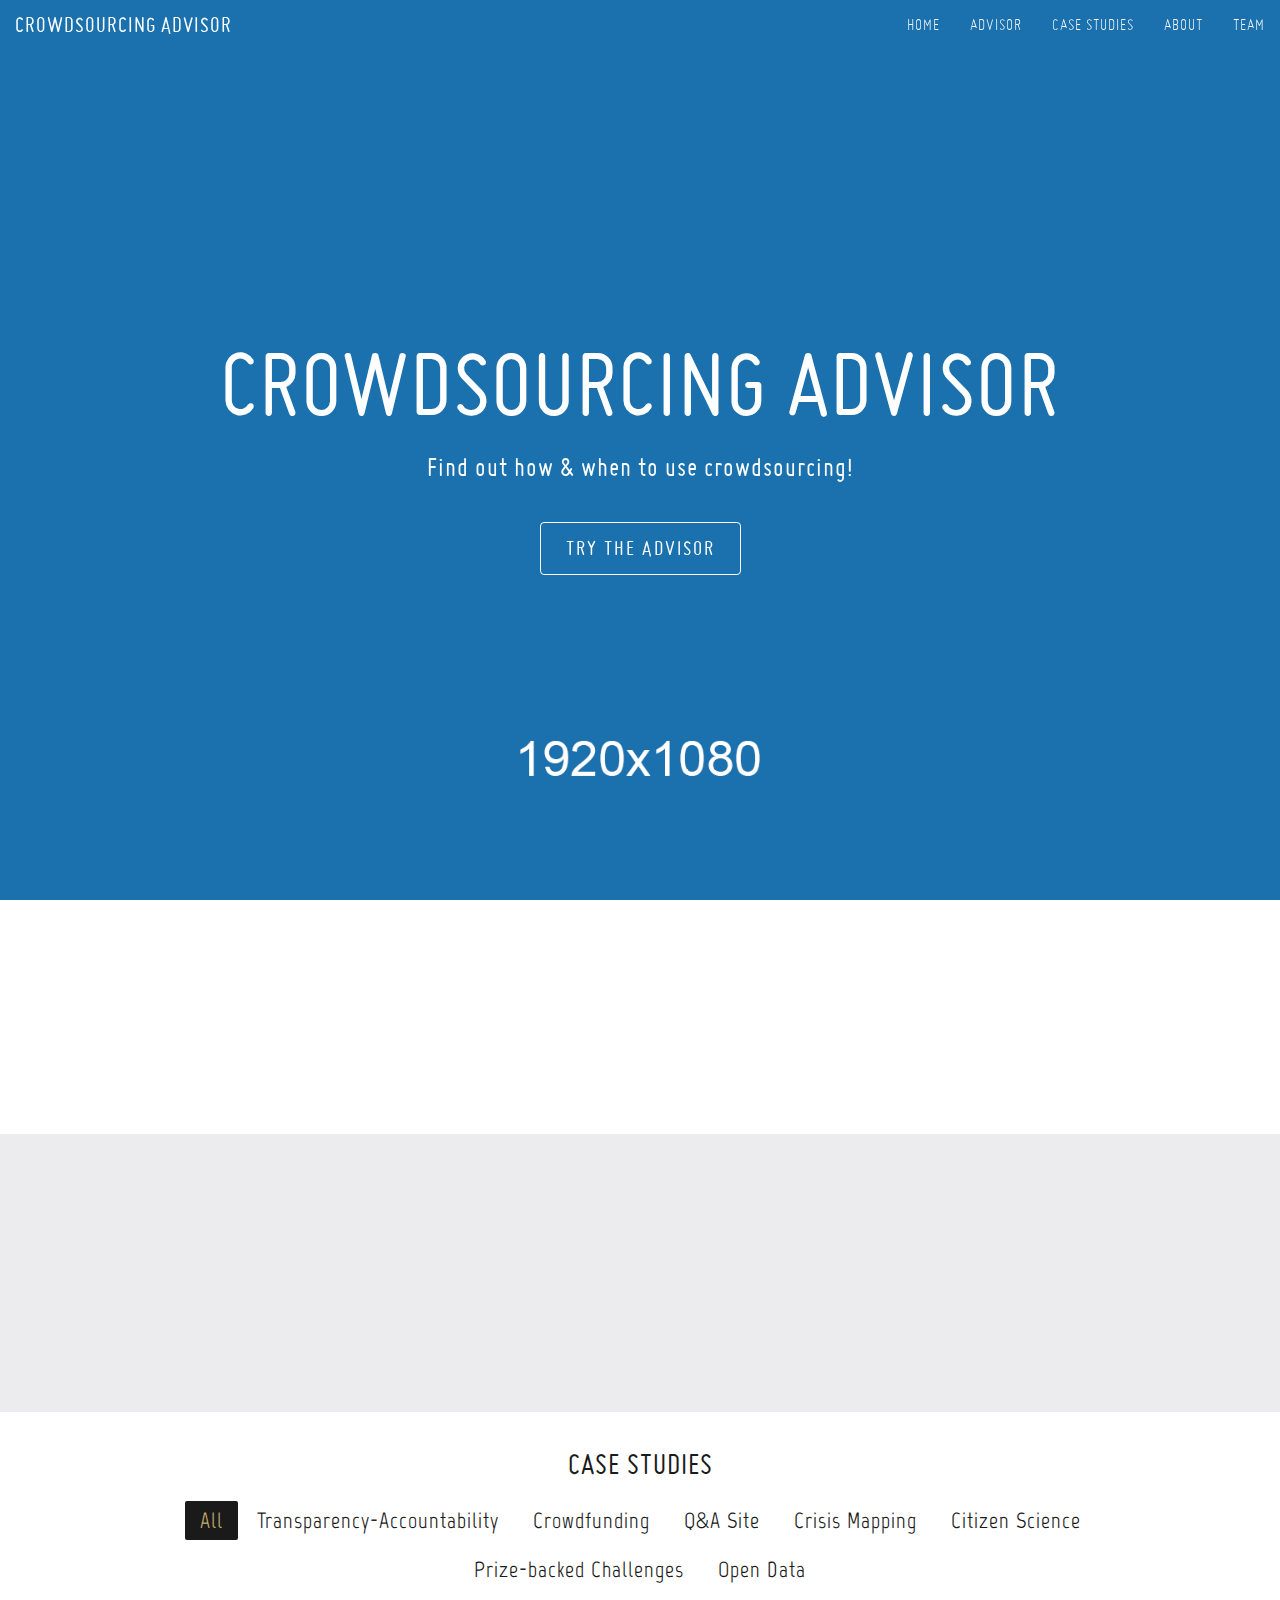
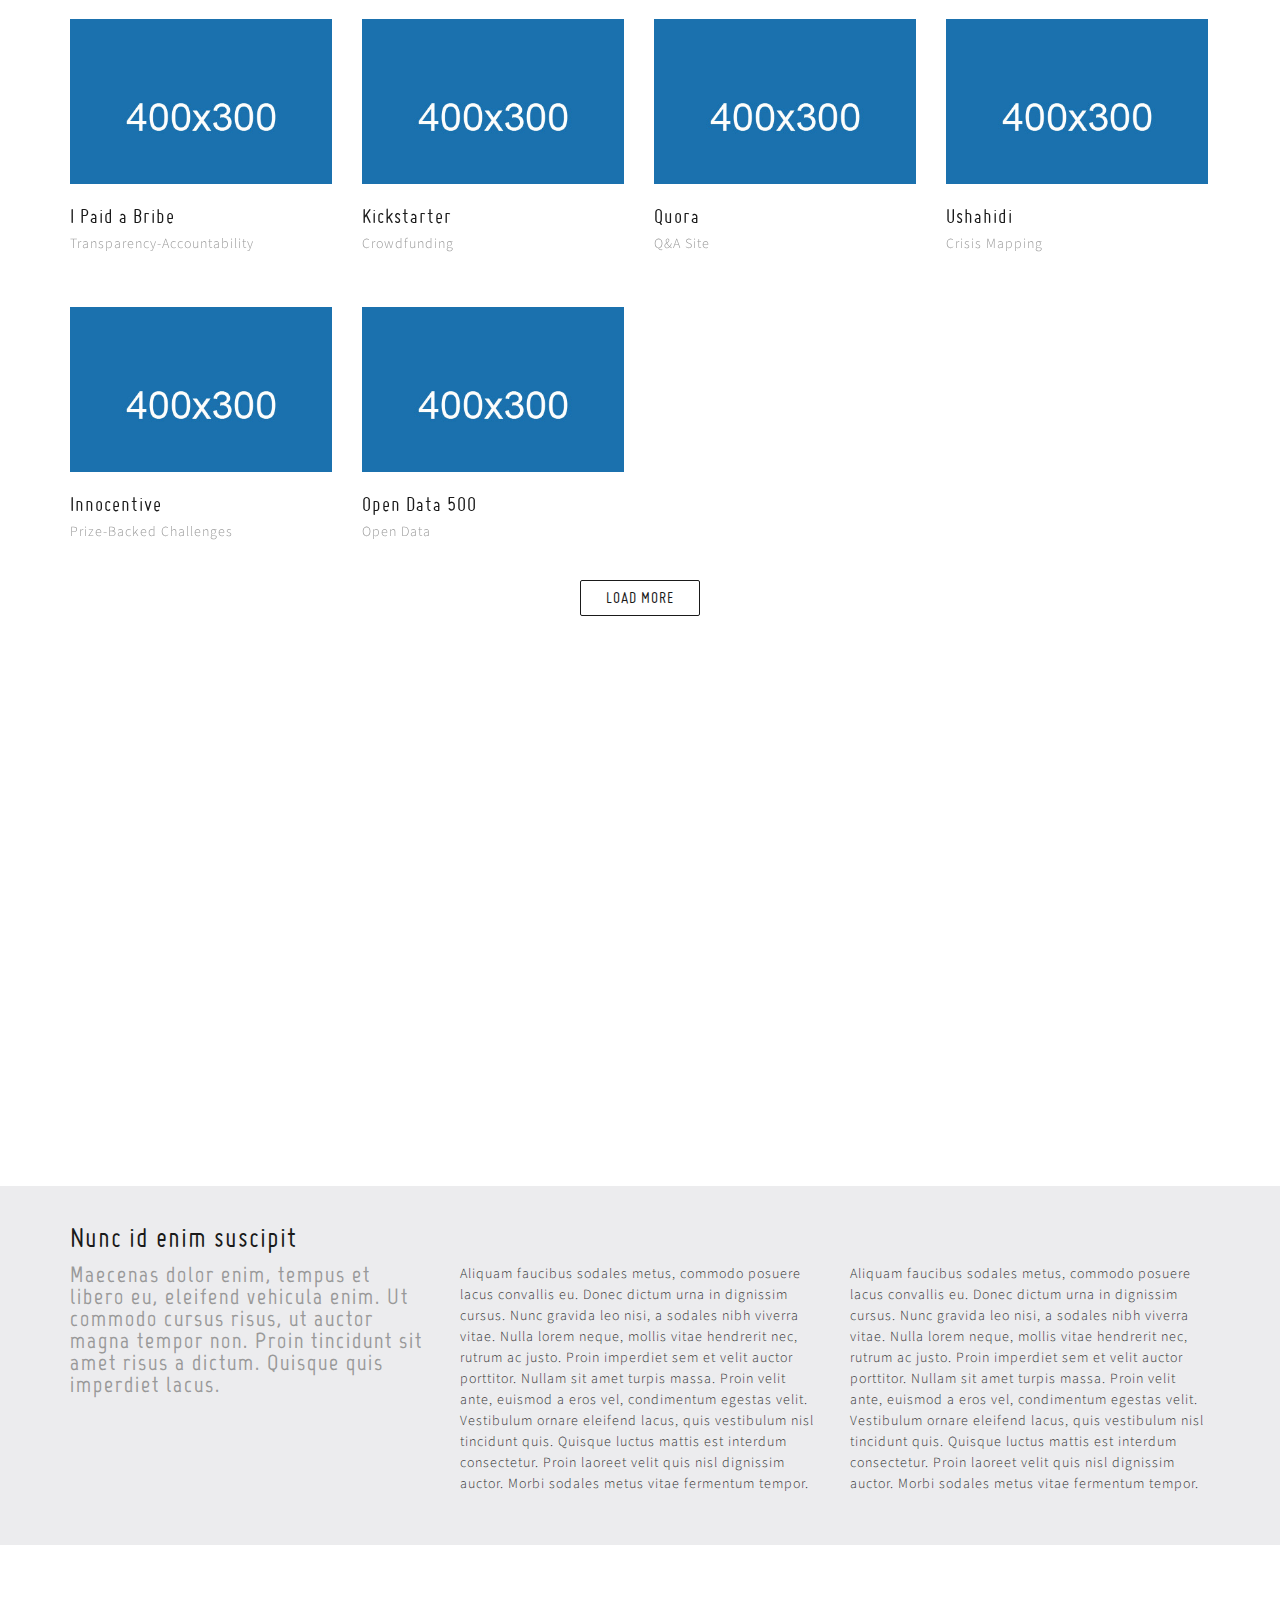
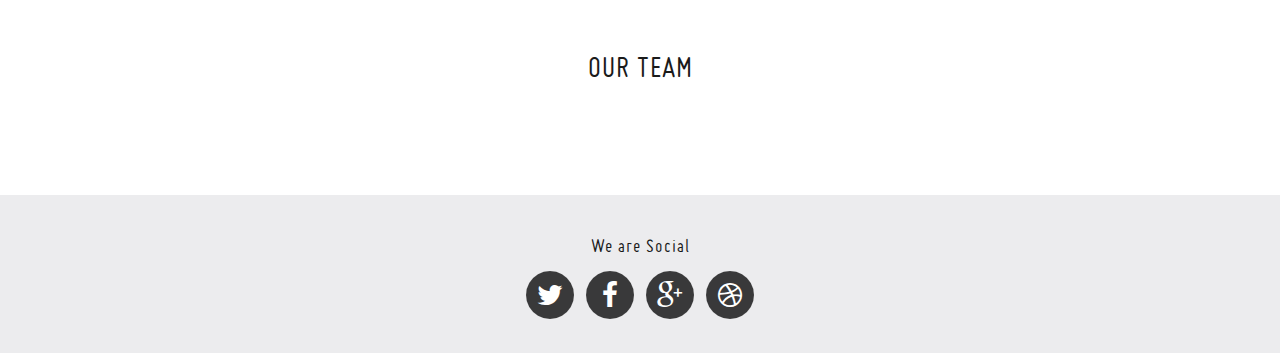
<file: site/index.html>
<!DOCTYPE html>
<!--[if lt IE 7]>      <html class="no-js lt-ie9 lt-ie8 lt-ie7"> <![endif]-->
<!--[if IE 7]>         <html class="no-js lt-ie9 lt-ie8"> <![endif]-->
<!--[if IE 8]>         <html class="no-js lt-ie9"> <![endif]-->
<!--[if gt IE 8]><!--> <html class="no-js"> <!--<![endif]-->
	<head>
    	
        <title>Crowdsourcing Advisor - a GovLab production</title>
        
        <meta charset="utf-8">
        <meta http-equiv="X-UA-Compatible" content="IE=edge,chrome=1">
        <meta name="description" content="Crowdsourcing Advisor - your one stop-shop for crowdsourcing knowledge">
        <meta name="author" content="themecube">
        
        <!-- viewport settings -->
        <meta name="viewport" content="width=device-width, initial-scale=1.0, maximum-scale=1.0, user-scalable=no" />
        

        <!-- CSS -->
        <link rel="stylesheet" href="css/bootstrap.css">
        
        <link rel="stylesheet" href="css/superslides.css">
        <link rel="stylesheet" href="css/font-awesome.css">
        <link rel="stylesheet" href="css/pe-icon-7-stroke.css">
        <link rel="stylesheet" href="css/cubeportfolio.css">
        <link rel="stylesheet" href="css/animate.min.css">
        <link rel="stylesheet" href="css/owl.carousel.css">
        <link rel="stylesheet" href="css/owl.theme.css">
        
        <link rel="stylesheet" href="css/main.css">


        <!-- Font -->
        <link href='https://fonts.googleapis.com/css?family=Source+Sans+Pro:400,200,300,600' rel='stylesheet' type='text/css'>
        <link href='https://fonts.googleapis.com/css?family=Marvel:400,700' rel='stylesheet' type='text/css'>
        <link href='https://fonts.googleapis.com/css?family=Montserrat:400,700' rel='stylesheet' type='text/css'>
        
        <!-- Favicon -->
        <link rel="shortcut icon" href="img/favicon.ico">


	</head>

	<body>

        <!-- NAVIGATION -->
        <nav class="navbar navbar-custom navbar-fixed-top" role="navigation">
          <!-- We use the fluid option here to avoid overriding the fixed width of a normal container within the narrow content columns. -->
          <div class="container-fluid">
            <div data-scroll-header class="navbar-header">
              <button type="button" class="navbar-toggle" data-toggle="collapse" data-target="#nav">
                <span class="sr-only">Toggle navigation</span>
                <span class="icon-bar"></span>
                <span class="icon-bar"></span>
                <span class="icon-bar"></span>
              </button>
              <a class="navbar-brand uppercase" href="index.html">Crowdsourcing Advisor</a>
            </div>
    
            <div class="collapse navbar-collapse" id="nav">
              <ul class="nav navbar-nav navbar-right uppercase">
                <li><a data-scroll href="/#nav">Home</a></li>
                <li><a data-scroll href="advisor.html">Advisor</a></li>
                <li><a data-scroll href="/#case-studies">Case Studies</a></li>
                <li><a data-scroll href="/#about">About</a></li>
                <li><a data-scroll href="/#team">Team</a></li>
              </ul>
            </div><!-- /.navbar-collapse -->
          </div>
        </nav>


        <!-- CONTENT -->
        

        <!-- FULLSCREEN SLIDER -->
        <div id="slides">
            <ul class="slides-container">
                <li>
                	<img src="img/slide1.png" alt="">
                    <div class="container text-center">
                        <h1 class="uppercase">Crowdsourcing Advisor</h1>
						<p class="lead">Find out how & when to use crowdsourcing!</p>
                        <a class="button button-big button-border-light" href="advisor.html">Try the Advisor</a>
                    </div>
            	</li>
<!--                 <li>
                	<img src="img/slide2.png" alt="">
                	<div class="container text-center">
                        <h1 class="uppercase">Crowdsourcing Advisor</h1>
						<p class="lead">Find the right solution for you</p>
                        <a class="button button-big button-border-light" href="#">Try Now</a>
                    </div>
                </li>
                <li>
                	<img src="img/slide3.png" alt="">
                    <div class="container text-center">
                        <h1 class="uppercase">Crowdsource Advisor</h1>
						<p class="lead">Share your stories</p>
                        <a class="button button-big button-border-light" href="#">Try Now</a>
                    </div>
                </li> -->
            </ul>
         
            <nav class="slides-navigation">
                <a href="#" class="next"><i class="pe-5x pe-7s-angle-right"></i></a>
                <a href="#" class="prev"><i class="pe-5x pe-7s-angle-left"></i></a>
            </nav>
        </div>
        
        
        <!-- SECTION WELCOME -->
        <section id="advisor">
        	<div class="container">
            	<div class="row">
                	<div class="col-lg-12 text-center">
                    	<h1 class="wow fadeInDown">The Crowdsourcing Design Advisor</span></h1>
                        <p class="subhead wow fadeInDown" data-wow-delay="0.2s">A five minute questionnaire designed to provide you with case studies and learnins about crowdsourcing tailored to your needs and circumstance.</p>
                    </div>
                </div>
            </div>
        </section>
        
        

        
        
        
        <!-- MILESTONE -->
        <div id="milestone">
            <div class="milestone wow flipInY">
                <div class="container">
                    <div class="row text-center">
                    	
                        <div class="col-lg-10 col-lg-offset-1">
                            <div class="col-xs-6 col-md-3 col-lg-3">
                                <p class="timer" data-to="6" data-speed="10000"></p>
                                <p>Case Studies</p>
                                <i class="fa fa-lg fa-smile-o"></i>
                            </div>
                            
                             <div class="col-xs-6 col-md-3 col-lg-3">
                                <p class="timer" data-to="216" data-speed="10000"></p>
                                <p>Lessons learned</p>
                                <i class="fa fa-lg fa-send"></i>
                            </div>
                            
                            <div class="col-xs-6 col-md-3 col-lg-3">
                                <p class="timer" data-to="33" data-speed="10000"></p>
                                <p>million possible combinations</p>
                                <i class="fa fa-lg fa-thumbs-o-up"></i>
                            </div>
                            
                            <div class="col-xs-6 col-md-3 col-lg-3">
                                <p class="timer" data-to="5" data-speed="10000"></p>
                                <p>questions</p>
                                <i class="fa fa-lg fa-coffee"></i>
                            </div>
                        </div>
                        
                    </div>
                </div>
            </div>
        </div>
        
        
        <!-- SECTION PROCESS -->
<!--         <section id="process">
        	<div class="container">
            	<div class="row">
                	<div class="col-lg-12 wow fadeInDown">
                        <h2 class="uppercase">Our Process</h2>
                        <p class="subhead">Praesent fermentum nisl vel dui viverra, a luctus eros ullamcorper. Donec euismod est nisl, id consectetur augue semper eu. Mauris ullamcorper non massa in rutrum.</p>
                    </div>
                    
                    <div class="col-xs-6 col-md-3 col-lg-3 wow fadeInLeft" data-wow-delay="0.2s">
						<i class="pe-7s-light pe-4x"></i>
                        <h3 class="uppercase"><span class="number">01</span> idea</h3>
                        <p>Cras eget tempus odio, ut suscipit orci. Etiam consequat sed convallis. Nullam neque dui tempus cursus in arcu.</p>
                    </div>
                    
                    <div class="col-xs-6 col-md-3 col-lg-3 wow fadeInLeft" data-wow-delay="0.3s">
                       	<i class="pe-7s-pen pe-4x"></i>
                        <h3 class="uppercase"><span class="number">02</span> design</h3>
                        <p>Cras eget tempus odio, ut suscipit orci. Etiam consequat sed massa nec convallis. Nullam neque dui tempus cursus in arcu.</p>
                    </div>
                    
                    <div class="col-xs-6 col-md-3 col-lg-3 wow fadeInLeft" data-wow-delay="0.4s">
                       	<i class="pe-7s-monitor pe-4x"></i>
                        <h3 class="uppercase"><span class="number">03</span> code</h3>
                        <p>Cras eget tempus odio, ut suscipit orci. Etiam consequat sed massa nec convallis. Nullam neque dui tempus cursus in arcu.</p>
                    </div>
                    
                    <div class="col-xs-6 col-md-3 col-lg-3 wow fadeInLeft" data-wow-delay="0.5s">
                       	<i class="pe-7s-paper-plane pe-4x"></i>
                        <h3 class="uppercase"><span class="number">04</span> product</h3>
                        <p>Cras eget tempus odio, ut suscipit orci. Etiam consequat sed massa nec convallis. Nullam neque dui tempus cursus in arcu.</p>
                    </div>
                	
                </div>
            </div>
        </section> -->
        
        
        <!-- WORKS -->
        <section id="case-studies">
        	<div class="container">
            	<div class="row">
                	<div class="col-lg-12 text-center">
                    	<h2 class="uppercase">Case Studies</h2>
                    </div>
                	<div class="wrapper">
						
                        <!-- PORTOLIO FILTER -->
                        <div id="filters-container" class="cbp-l-filters-button text-center">
                            <div data-filter="*" class="cbp-filter-item-active cbp-filter-item">All</div>
                            
                                <div data-filter=".transparency-accountability" class="cbp-filter-item">Transparency-Accountability</div>
                            
                                <div data-filter=".crowdfunding" class="cbp-filter-item">Crowdfunding</div>
                            
                                <div data-filter=".q&a-site" class="cbp-filter-item">Q&A Site</div>
                            
                                <div data-filter=".crisis-mapping" class="cbp-filter-item">Crisis Mapping</div>
                            
                                <div data-filter=".citizen-science" class="cbp-filter-item">Citizen Science</div>
                            
                                <div data-filter=".prize-backed-challenges" class="cbp-filter-item">Prize-backed Challenges</div>
                            
                                <div data-filter=".open-data" class="cbp-filter-item">Open Data</div>
                            
                        </div>
            			
                        <!-- PORTOLIO -->
                        <div id="grid-container" class="cbp-l-grid-projects ">
                            <ul>
                                
                                    <li class="cbp-item transparency-accountability">
                                        <div class="cbp-caption">
                                            <div class="cbp-caption-defaultWrap">
                                                <img src="img/1.jpg" alt="" width="100%">
                                            </div>
                                            <div class="cbp-caption-activeWrap">
                                                <div class="cbp-l-caption-alignCenter">
                                                    <div class="cbp-l-caption-body">
                                                        <a href="ajax/i-paid-a-bribe.html" class="cbp-singlePage cbp-l-caption-buttonLeft"><i class="pe-3x pe-7s-plus"></i></a>
                                                        <a href="img/1big.jpg" class="cbp-lightbox cbp-l-caption-buttonRight" data-title="Dashboard<br>by Paul Flavius Nechita"><i class="pe-3x pe-7s-search"></i></a>
                                                    </div>
                                                </div>
                                            </div>
                                        </div>
                                        <div class="cbp-l-grid-projects-title">I Paid a Bribe</div>
                                        <div class="cbp-l-grid-projects-desc">Transparency-Accountability</div>
                                    </li>
                                
                                    <li class="cbp-item crowdfunding">
                                        <div class="cbp-caption">
                                            <div class="cbp-caption-defaultWrap">
                                                <img src="img/1.jpg" alt="" width="100%">
                                            </div>
                                            <div class="cbp-caption-activeWrap">
                                                <div class="cbp-l-caption-alignCenter">
                                                    <div class="cbp-l-caption-body">
                                                        <a href="ajax/kickstarter.html" class="cbp-singlePage cbp-l-caption-buttonLeft"><i class="pe-3x pe-7s-plus"></i></a>
                                                        <a href="img/1big.jpg" class="cbp-lightbox cbp-l-caption-buttonRight" data-title="Dashboard<br>by Paul Flavius Nechita"><i class="pe-3x pe-7s-search"></i></a>
                                                    </div>
                                                </div>
                                            </div>
                                        </div>
                                        <div class="cbp-l-grid-projects-title">Kickstarter</div>
                                        <div class="cbp-l-grid-projects-desc">Crowdfunding</div>
                                    </li>
                                
                                    <li class="cbp-item q&a-site">
                                        <div class="cbp-caption">
                                            <div class="cbp-caption-defaultWrap">
                                                <img src="img/1.jpg" alt="" width="100%">
                                            </div>
                                            <div class="cbp-caption-activeWrap">
                                                <div class="cbp-l-caption-alignCenter">
                                                    <div class="cbp-l-caption-body">
                                                        <a href="ajax/quora.html" class="cbp-singlePage cbp-l-caption-buttonLeft"><i class="pe-3x pe-7s-plus"></i></a>
                                                        <a href="img/1big.jpg" class="cbp-lightbox cbp-l-caption-buttonRight" data-title="Dashboard<br>by Paul Flavius Nechita"><i class="pe-3x pe-7s-search"></i></a>
                                                    </div>
                                                </div>
                                            </div>
                                        </div>
                                        <div class="cbp-l-grid-projects-title">Quora</div>
                                        <div class="cbp-l-grid-projects-desc">Q&A Site</div>
                                    </li>
                                
                                    <li class="cbp-item crisis-mapping">
                                        <div class="cbp-caption">
                                            <div class="cbp-caption-defaultWrap">
                                                <img src="img/1.jpg" alt="" width="100%">
                                            </div>
                                            <div class="cbp-caption-activeWrap">
                                                <div class="cbp-l-caption-alignCenter">
                                                    <div class="cbp-l-caption-body">
                                                        <a href="ajax/ushahidi.html" class="cbp-singlePage cbp-l-caption-buttonLeft"><i class="pe-3x pe-7s-plus"></i></a>
                                                        <a href="img/1big.jpg" class="cbp-lightbox cbp-l-caption-buttonRight" data-title="Dashboard<br>by Paul Flavius Nechita"><i class="pe-3x pe-7s-search"></i></a>
                                                    </div>
                                                </div>
                                            </div>
                                        </div>
                                        <div class="cbp-l-grid-projects-title">Ushahidi</div>
                                        <div class="cbp-l-grid-projects-desc">Crisis Mapping</div>
                                    </li>
                                
                                    <li class="cbp-item prize-backed-challenges">
                                        <div class="cbp-caption">
                                            <div class="cbp-caption-defaultWrap">
                                                <img src="img/1.jpg" alt="" width="100%">
                                            </div>
                                            <div class="cbp-caption-activeWrap">
                                                <div class="cbp-l-caption-alignCenter">
                                                    <div class="cbp-l-caption-body">
                                                        <a href="ajax/innocentive.html" class="cbp-singlePage cbp-l-caption-buttonLeft"><i class="pe-3x pe-7s-plus"></i></a>
                                                        <a href="img/1big.jpg" class="cbp-lightbox cbp-l-caption-buttonRight" data-title="Dashboard<br>by Paul Flavius Nechita"><i class="pe-3x pe-7s-search"></i></a>
                                                    </div>
                                                </div>
                                            </div>
                                        </div>
                                        <div class="cbp-l-grid-projects-title">Innocentive</div>
                                        <div class="cbp-l-grid-projects-desc">Prize-Backed Challenges</div>
                                    </li>
                                
                                    <li class="cbp-item open-data">
                                        <div class="cbp-caption">
                                            <div class="cbp-caption-defaultWrap">
                                                <img src="img/1.jpg" alt="" width="100%">
                                            </div>
                                            <div class="cbp-caption-activeWrap">
                                                <div class="cbp-l-caption-alignCenter">
                                                    <div class="cbp-l-caption-body">
                                                        <a href="ajax/open-data-500.html" class="cbp-singlePage cbp-l-caption-buttonLeft"><i class="pe-3x pe-7s-plus"></i></a>
                                                        <a href="img/1big.jpg" class="cbp-lightbox cbp-l-caption-buttonRight" data-title="Dashboard<br>by Paul Flavius Nechita"><i class="pe-3x pe-7s-search"></i></a>
                                                    </div>
                                                </div>
                                            </div>
                                        </div>
                                        <div class="cbp-l-grid-projects-title">Open Data 500</div>
                                        <div class="cbp-l-grid-projects-desc">Open Data</div>
                                    </li>
                                
                            </ul>
                        </div>
            
                        <div class="cbp-l-loadMore-button">
                            <a href="ajax/loadMore.html" class="cbp-l-loadMore-button-link">LOAD MORE</a>
                        </div>
            
                    </div>
                </div>
            </div>
        </section>


                <!-- SECTION ABOUT -->
        <section id="about">
            
            <div class="about-img" data-stellar-background-ratio="0.5">
                <div id="head" class="container">
                    <div class="row text-center">
                        <h2 class="col-lg-12 uppercase wow fadeInDown">About The Crodsourcing Design Advisor</h2>
                        <p class="subhead wow fadeInUp">Sed ac lobortis orci. Ut in ipsum vel quam congue tincidunt nec vel lectus.</p>
                        <i class="pe-7s-loop pe-5x wow fadeInDown animated" data-wow-delay="0.4s"></i>
                    </div>
                </div>
            </div>
            
            <div class="about">
                <div class="container">
                    <div class="row">
                        <h3 class="col-lg-12">Nunc id enim suscipit</h3>
                        
                        <div class="col-lg-4">
                            <p class="subhead">Maecenas dolor enim, tempus et libero eu, eleifend vehicula enim. Ut commodo cursus risus, ut auctor magna tempor non. Proin tincidunt sit amet risus a dictum. Quisque quis imperdiet lacus.</p>
                        </div>
                        
                        <div class="col-lg-4">
                            <p>Aliquam faucibus sodales metus, commodo posuere lacus convallis eu. Donec dictum urna in dignissim cursus. Nunc gravida leo nisi, a sodales nibh viverra vitae. Nulla lorem neque, mollis vitae hendrerit nec, rutrum ac justo. Proin imperdiet sem et velit auctor porttitor. Nullam sit amet turpis massa. Proin velit ante, euismod a eros vel, condimentum egestas velit. Vestibulum ornare eleifend lacus, quis vestibulum nisl tincidunt quis. Quisque luctus mattis est interdum consectetur. Proin laoreet velit quis nisl dignissim auctor. Morbi sodales metus vitae fermentum tempor.</p>
                        </div>
                        
                        <div class="col-lg-4">
                            <p>Aliquam faucibus sodales metus, commodo posuere lacus convallis eu. Donec dictum urna in dignissim cursus. Nunc gravida leo nisi, a sodales nibh viverra vitae. Nulla lorem neque, mollis vitae hendrerit nec, rutrum ac justo. Proin imperdiet sem et velit auctor porttitor. Nullam sit amet turpis massa. Proin velit ante, euismod a eros vel, condimentum egestas velit. Vestibulum ornare eleifend lacus, quis vestibulum nisl tincidunt quis. Quisque luctus mattis est interdum consectetur. Proin laoreet velit quis nisl dignissim auctor. Morbi sodales metus vitae fermentum tempor.</p>
                        </div>
                    </div>
                </div> 
            </div>
        </section>


        <!-- CLIENTS -->
<!--         <section id="clients">
        	<div class="container">
            	<div class="row">
                	
                    <div class="col-lg-12 text-center">
                    	<h2 class="uppercase">Our Happy Clients</h2>
                        <p class="subhead">Vestibulum congue vestibulum felis, eget consequat erat eleifend id.</p>
                    </div>
                
                	<div class="col-lg-12 text-center">
                        <div id="clients-carousel" class="owl-carousel owl-theme">
                            <img src="img/client1.png" alt="">
                            <img src="img/client2.png" alt="">
                            <img src="img/client3.png" alt="">
                            <img src="img/client4.png" alt="">
                            <img src="img/client5.png" alt="">
                            <img src="img/client6.png" alt="">
                            <img src="img/client7.png" alt="">
                            <img src="img/client8.png" alt="">
                        </div>
                    </div>
                    
                </div>
            </div>
        </section> -->
        
        
         <!-- HIGHLIGHT -->
<!--         <div id="highlight">
        	<div class="container">
            	<div class="row">
                	<div class="col-lg-10 col-lg-offset-1">
                    	<p class="lead pull-left wow fadeInLeft">Interdum et malesuada fames ac ante ipsum primis in faucibus</p>
                        <a class="button button-big button-border-light pull-right wow fadeInRight" href="#">get now</a>
                    </div>
                </div>
            </div>
        </div> -->
        
        
        <!-- CONTACT -->
        <!-- <section id="contact">

            <div id="gmap_canvas"></div>
        	
            <div class="container">
            	<div class="row">
                	<div class="col-lg-10 col-lg-offset-1">
                    	<h2 class="uppercase">Contact Us</h2>
                        <p class="subhead">Integer magna arcu, pretium quis felis ac, vehicula tincidunt arcu. Fusce id placerat ante, eget mollis velit. Mauris ut nulla vitae elit scelerisque malesuada. Duis consequat diam sed vestibulum faucibus</p>
                        <div class="row">

                            <div class="col-md-8 col-lg-8">
                                <div class="row">
                                        <div class="col-lg-6">
                                        	<input type="text" name="name" id="name" placeholder="name" required data-validation-required-message="Please enter your name" />
                                        </div>
                                    
                                        <div class="col-lg-6">
                                        	<input type="email" name="email" id="email" placeholder="email"  required data-validation-required-message="Please enter your email" />
                                        </div>
                                    
                                        <div class="col-lg-12">
                                        	<textarea rows="1" name="message" id="message" placeholder="message"  data-validation-required-message="Please enter your message"></textarea>  
                                        </div>
                                        
                                        <div class="col-lg-12 pull-right">
                                        	<button class="button button-border-dark"  onclick="contact_send();">send</button>
                                        </div>
                                </div>
                            </div> 
                            

                            <div class="col-md-4 col-lg-4">
                                <div class="address">
                                    <i class="pe-2x pe-7s-home pe-va"></i>
                                    <p>1721 Merry Rabbit Village,<br> Broadview, New York, 14010 US</p>
                                </div>
                                
                                <div class="address">
                                    <i class="pe-2x pe-7s-phone pe-va"></i>
                                    <p>(917) 162-6930</p><br>
                                </div>
                                
                                <div class="address">
                                    <i class="pe-2x pe-7s-print pe-va"></i>
                                    <p>(917) 162-6935</p>
                                </div>
                            </div> 
                        </div>
                    </div>
                </div>
            </div>
        </section> -->

        <!-- SECTION TEAM -->
        <section id="team">
            <div class="container">
                <div class="row text-center">
                    <h2 class="uppercase">Our Team</h2>
                    
                    <div class="col-lg-10 col-lg-offset-1">
                        <div id="team-slider" class="owl-carousel owl-theme">
                            
                            <div class="item">
                                <div class="imagewrap">
                                    <img class="img-responsive img-circle" src="img/team1.jpg" alt="">
                                    <div class="image-overlay img-circle"></div>
                                    <div class="buttons">
                                        <span class="whitecircle">
                                            <a href=""><i class="fa fa-facebook"></i></a>
                                        </span>
                                        <span class="whitecircle">
                                            <a href=""><i class="fa fa-twitter"></i></a>
                                        </span>
                                    </div>
                                </div>
                                
                                <h3>James Gibson</h3>
                                <h4>Co-Founder</h4>
                            </div>
                            
                            <div class="item">
                                <div class="imagewrap">
                                    <img class="img-responsive img-circle" src="img/team2.jpg" alt="">
                                    <div class="image-overlay img-circle"></div>
                                    <div class="buttons">
                                        <span class="whitecircle">
                                            <a href=""><i class="fa fa-facebook"></i></a>
                                        </span>
                                        <span class="whitecircle">
                                            <a href=""><i class="fa fa-twitter"></i></a>
                                        </span>
                                    </div>
                                </div>
                                
                                <h3>Marsha Ellis</h3>
                                <h4>Art Director</h4>
                            </div>
                            
                            <div class="item">
                                <div class="imagewrap">
                                    <img class="img-responsive img-circle" src="img/team3.jpg" alt="">
                                    <div class="image-overlay img-circle"></div>
                                    <div class="buttons">
                                        <span class="whitecircle">
                                            <a href=""><i class="fa fa-twitter"></i></a>
                                        </span>
                                        <span class="whitecircle">
                                            <a href=""><i class="fa fa-dribbble"></i></a>
                                        </span>
                                    </div>
                                </div>
                                
                                <h3>Esther Stanley</h3>
                                <h4>UI Designer</h4>
                            </div>
                            
                            <div class="item">
                                <div class="imagewrap">
                                    <img class="img-responsive img-circle" src="img/team4.jpg" alt="">
                                    <div class="image-overlay img-circle"></div>
                                    <div class="buttons">
                                        <span class="whitecircle">
                                            <a href=""><i class="fa fa-facebook"></i></a>
                                        </span>
                                        <span class="whitecircle">
                                            <a href=""><i class="fa fa-twitter"></i></a>
                                        </span>
                                    </div>
                                </div>
                                
                                <h3>Mathew Johnston</h3>
                                <h4>Web Developer</h4>
                            </div>
                            
                            <div class="item">
                                <div class="imagewrap">
                                    <img class="img-responsive img-circle" src="img/team5.jpg" alt="">
                                    <div class="image-overlay img-circle"></div>
                                    <div class="buttons">
                                        <span class="whitecircle">
                                            <a href=""><i class="fa fa-twitter"></i></a>
                                        </span>
                                        <span class="whitecircle">
                                            <a href=""><i class="fa fa-github-alt"></i></a>
                                        </span>
                                    </div>
                                </div>
                                
                                <h3>Flenn Armstrong</h3>
                                <h4>Mobile Developer</h4>
                            </div>
                            
                            <div class="item">
                                <div class="imagewrap">
                                    <img class="img-responsive img-circle" src="img/team6.jpg" alt="">
                                    <div class="image-overlay img-circle"></div>
                                    <div class="buttons">
                                        <span class="whitecircle">
                                            <a href=""><i class="fa fa-facebook"></i></a>
                                        </span>
                                        <span class="whitecircle">
                                            <a href=""><i class="fa fa-dribbble"></i></a>
                                        </span>
                                    </div>
                                </div>
                                
                                <h3>Felicia Wells</h3>
                                <h4>Graphic Designer</h4>
                            </div>
                            
                        </div>
                    </div>
                    
                </div>
            </div>
        </section>


        
        <!-- FOOTER -->
        <footer>
            <div class="container">
                <div class="row">
                <div class="social col-lg-12 text-center" style="position:relative;">
                        <h4>We are Social</h4>
                        <a href="#">
                            <span class="fa-stack fa-2x">
                                <i class="fa fa-circle fa-stack-2x"></i>
                                <i class="fa fa-twitter fa-stack-1x fa-inverse"></i>
                            </span>
                        </a>
                        
                        <a href="#">
                            <span class="fa-stack fa-2x">
                                <i class="fa fa-circle fa-stack-2x"></i>
                                <i class="fa fa-facebook fa-stack-1x fa-inverse"></i>
                            </span>
                        </a>
                        
                        <a href="#">
                            <span class="fa-stack fa-2x">
                                <i class="fa fa-circle fa-stack-2x"></i>
                                <i class="fa fa-google-plus fa-stack-1x fa-inverse"></i>
                            </span>
                        </a>
                        
                        <a href="#">
                            <span class="fa-stack fa-2x">
                                <i class="fa fa-circle fa-stack-2x"></i>
                                <i class="fa fa-dribbble fa-stack-1x fa-inverse"></i>
                            </span>
                        </a>
                    </div>
                </div>
            </div>
        </footer>
        

        <!-- modernizr -->
        <script src="js/modernizr.custom.00695.js"></script>
        
        <script src="js/jquery-1.11.0.min.js"></script>
        <script src="js/bootstrap.min.js"></script>
        <script src="js/jquery.superslides.min.js"></script>
        <script src="js/jquery.cubeportfolio.js"></script>
        <script src="js/jquery.simple-text-rotator.min.js"></script>
        <script src="js/owl.carousel.js"></script>
        <script src="js/wow.min.js"></script>
        <script src="js/jquery.countTo.js"></script>
        <script src="js/jquery.stellar.min.js"></script>
        <script src="js/smooth-scroll.js"></script>
        <script src="js/retina-1.1.0.min.js"></script>
        
        <script src="js/main.js"></script>
        
        
        <!-- GOOGLE ANALYTICS 
        <script>
          (function(i,s,o,g,r,a,m){i['GoogleAnalyticsObject']=r;i[r]=i[r]||function(){
          (i[r].q=i[r].q||[]).push(arguments)},i[r].l=1*new Date();a=s.createElement(o),
          m=s.getElementsByTagName(o)[0];a.async=1;a.src=g;m.parentNode.insertBefore(a,m)
          })(window,document,'script','http://www.google-analytics.com/analytics.js','ga');
        
          ga('create', 'UA-XXXXXX-XX', 'yourdomain.com');  
          ga('send', 'pageview');
        
        </script> -->
        
     
        
        
    </body>
</html>
</file>
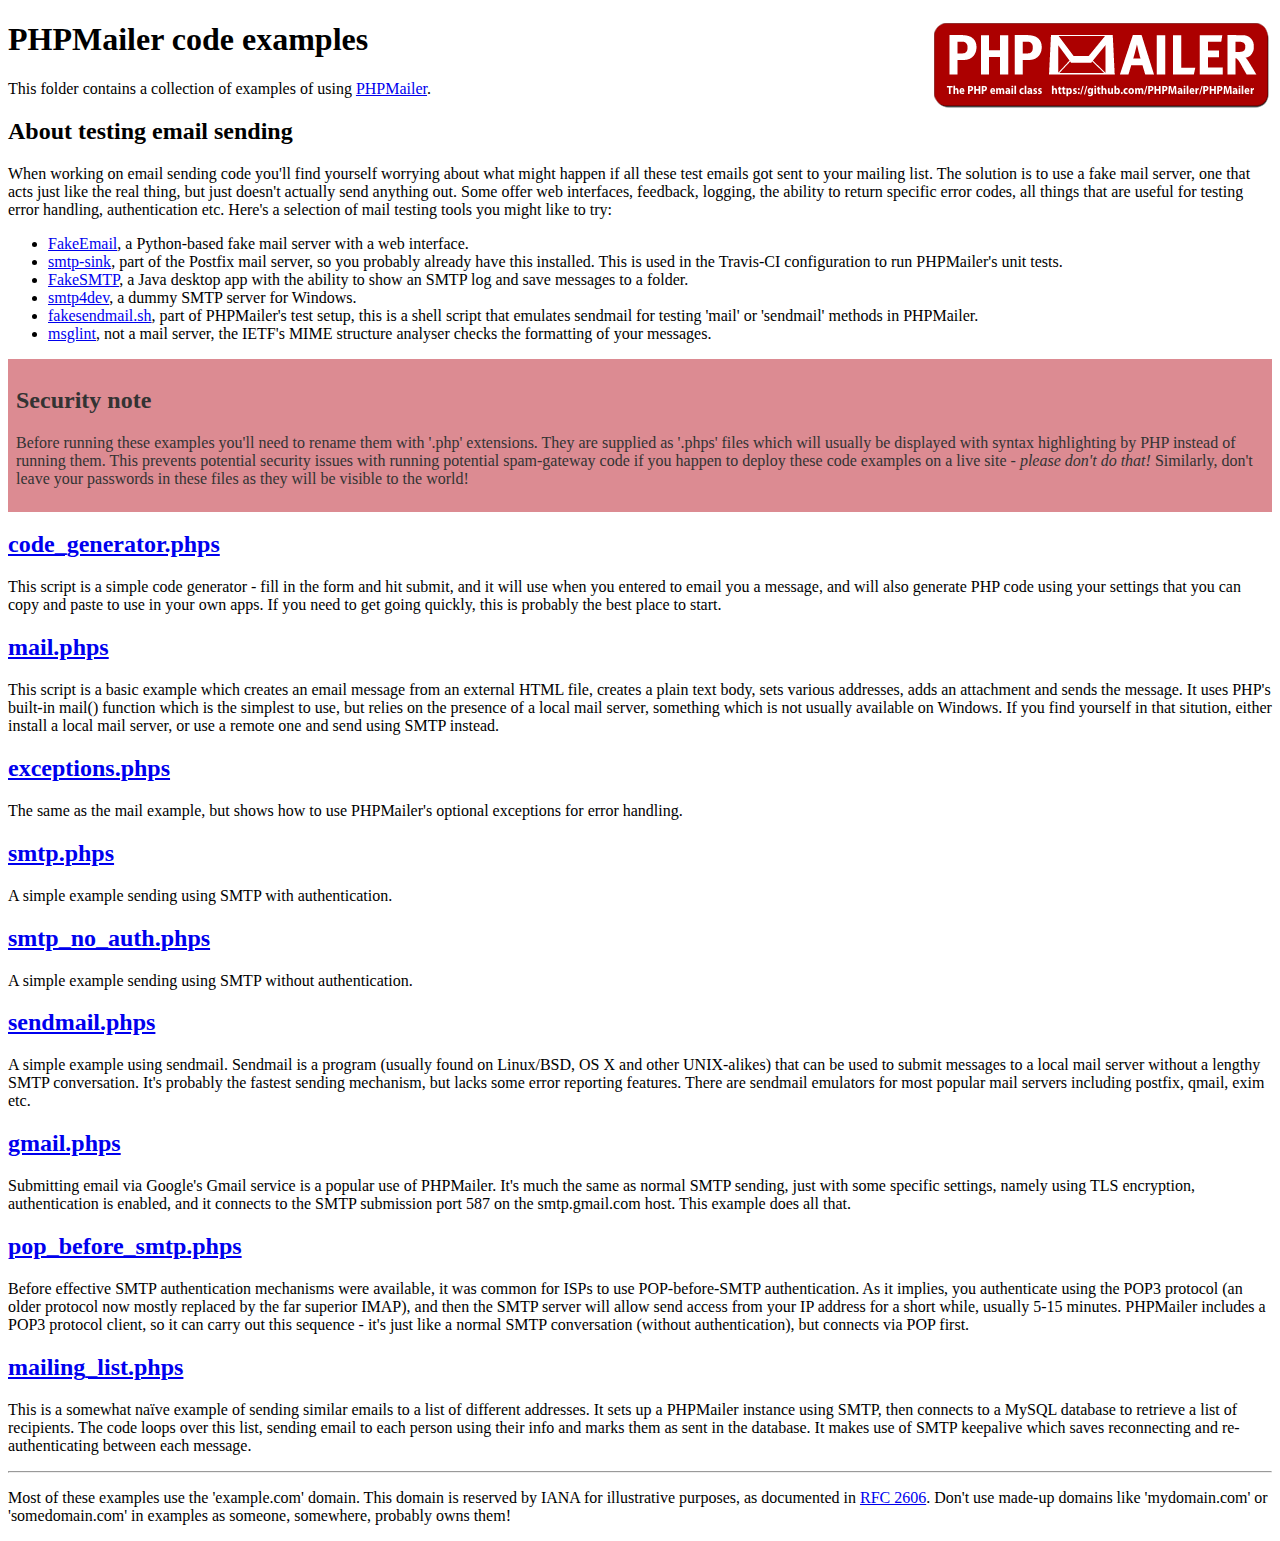
<file: inc/phpmailer/examples/index.html>
<!DOCTYPE html>
<html>
<head>
	<meta http-equiv="Content-Type" content="text/html; charset=utf-8" />
	<title>PHPMailer Examples</title>
</head>
<body>
<h1>PHPMailer code examples<a href="https://github.com/PHPMailer/PHPMailer"><img src="images/phpmailer.png" style="float:right; border:0;" alt="PHPMailer logo"></a></h1>
<p>This folder contains a collection of examples of using <a href="https://github.com/PHPMailer/PHPMailer">PHPMailer</a>.</p>
<h2>About testing email sending</h2>
<p>When working on email sending code you'll find yourself worrying about what might happen if all these test emails got sent to your mailing list. The solution is to use a fake mail server, one that acts just like the real thing, but just doesn't actually send anything out. Some offer web interfaces, feedback, logging, the ability to return specific error codes, all things that are useful for testing error handling, authentication etc. Here's a selection of mail testing tools you might like to try:</p>
<ul>
  <li><a href="https://github.com/isotoma/FakeEmail">FakeEmail</a>, a Python-based fake mail server with a web interface.</li>
  <li><a href="http://www.postfix.org/smtp-sink.1.html">smtp-sink</a>, part of the Postfix mail server, so you probably already have this installed. This is used in the Travis-CI configuration to run PHPMailer's unit tests.</li>
  <li><a href="https://github.com/Nilhcem/FakeSMTP">FakeSMTP</a>, a Java desktop app with the ability to show an SMTP log and save messages to a folder.</li>
  <li><a href="http://smtp4dev.codeplex.com">smtp4dev</a>, a dummy SMTP server for Windows.</li>
  <li><a href="https://github.com/PHPMailer/PHPMailer/blob/master/test/fakesendmail.sh">fakesendmail.sh</a>, part of PHPMailer's test setup, this is a shell script that emulates sendmail for testing 'mail' or 'sendmail' methods in PHPMailer.</li>
  <li><a href="http://tools.ietf.org/tools/msglint/">msglint</a>, not a mail server, the IETF's MIME structure analyser checks the formatting of your messages.</li>
</ul>
<div style="padding: 8px; color: #333333; background-color: #dc8b92">
<h2>Security note</h2>
<p>Before running these examples you'll need to rename them with '.php' extensions. They are supplied as '.phps' files which will usually be displayed with syntax highlighting by PHP instead of running them. This prevents potential security issues with running potential spam-gateway code if you happen to deploy these code examples on a live site - <em>please don't do that!</em> Similarly, don't leave your passwords in these files as they will be visible to the world!</p>
</div>
<h2><a href="code_generator.phps">code_generator.phps</a></h2>
<p>This script is a simple code generator - fill in the form and hit submit, and it will use when you entered to email you a message, and will also generate PHP code using your settings that you can copy and paste to use in your own apps. If you need to get going quickly, this is probably the best place to start.</p>
<h2><a href="mail.phps">mail.phps</a></h2>
<p>This script is a basic example which creates an email message from an external HTML file, creates a plain text body, sets various addresses, adds an attachment and sends the message. It uses PHP's built-in mail() function which is the simplest to use, but relies on the presence of a local mail server, something which is not usually available on Windows. If you find yourself in that sitution, either install a local mail server, or use a remote one and send using SMTP instead.</p>
<h2><a href="exceptions.phps">exceptions.phps</a></h2>
<p>The same as the mail example, but shows how to use PHPMailer's optional exceptions for error handling.</p>
<h2><a href="smtp.phps">smtp.phps</a></h2>
<p>A simple example sending using SMTP with authentication.</p>
<h2><a href="smtp_no_auth.phps">smtp_no_auth.phps</a></h2>
<p>A simple example sending using SMTP without authentication.</p>
<h2><a href="sendmail.phps">sendmail.phps</a></h2>
<p>A simple example using sendmail. Sendmail is a program (usually found on Linux/BSD, OS X and other UNIX-alikes) that can be used to submit messages to a local mail server without a lengthy SMTP conversation. It's probably the fastest sending mechanism, but lacks some error reporting features. There are sendmail emulators for most popular mail servers including postfix, qmail, exim etc.</p>
<h2><a href="gmail.phps">gmail.phps</a></h2>
<p>Submitting email via Google's Gmail service is a popular use of PHPMailer. It's much the same as normal SMTP sending, just with some specific settings, namely using TLS encryption, authentication is enabled, and it connects to the SMTP submission port 587 on the smtp.gmail.com host. This example does all that.</p>
<h2><a href="pop_before_smtp.phps">pop_before_smtp.phps</a></h2>
<p>Before effective SMTP authentication mechanisms were available, it was common for ISPs to use POP-before-SMTP authentication. As it implies, you authenticate using the POP3 protocol (an older protocol now mostly replaced by the far superior IMAP), and then the SMTP server will allow send access from your IP address for a short while, usually 5-15 minutes. PHPMailer includes a POP3 protocol client, so it can carry out this sequence - it's just like a normal SMTP conversation (without authentication), but connects via POP first.</p>
<h2><a href="mailing_list.phps">mailing_list.phps</a></h2>
<p>This is a somewhat naïve example of sending similar emails to a list of different addresses. It sets up a PHPMailer instance using SMTP, then connects to a MySQL database to retrieve a list of recipients. The code loops over this list, sending email to each person using their info and marks them as sent in the database. It makes use of SMTP keepalive which saves reconnecting and re-authenticating between each message.</p>
<hr>
<p>Most of these examples use the 'example.com' domain. This domain is reserved by IANA for illustrative purposes, as documented in <a href="http://tools.ietf.org/html/rfc2606">RFC 2606</a>. Don't use made-up domains like 'mydomain.com' or 'somedomain.com' in examples as someone, somewhere, probably owns them!</p>
</body>
</html>
</file>
<file: css/superslides.css>
#slides {
  position: relative;
}
#slides .slides-container {
  display: none;
}


#slides .scrollable {
  *zoom: 1;
  position: relative;
  top: 0;
  left: 0;
  overflow-y: auto;
  -webkit-overflow-scrolling: touch;
  height: 100%;
}

#slides .scrollable:after {
  content: "";
  display: table;
  clear: both;
}

.slides-navigation {
  margin: 0 auto;
  position: absolute;
  z-index: 3;
  top: 46%;
  width: 100%;
}
.slides-navigation a {
  position: absolute;
  display: block;
  margin:0 35px;
  color:#ffffff;
}
.slides-navigation a.prev {
  left: 0;
}
.slides-navigation a.next {
  right: 0;
}

.slides-pagination {
  position: absolute;
  z-index: 3;
  bottom: 0;
  text-align: center;
  width: 100%;
}
.slides-pagination a {
  border: 2px solid #ffffff;
  border-radius: 15px;
  width: 10px;
  height: 14px;
  display: -moz-inline-stack;
  display: inline-block;
  vertical-align: middle;
  *vertical-align: auto;
  zoom: 1;
  *display: inline;
  background-image: url("[data-uri]");
  margin: 2px 2px 10px 2px;
  overflow: hidden;
  text-indent: -100%;
}
.slides-pagination a.current {
  background: #ffffff;
}
</file>
<file: css/pe-icon-7-stroke.css>
@font-face {
	font-family: 'Pe-icon-7-stroke';
	src:url('../fonts/Pe-icon-7-stroke.eot?-2irksn');
	src:url('../fonts/Pe-icon-7-stroke.eot?#iefix-2irksn') format('embedded-opentype'),
		url('../fonts/Pe-icon-7-stroke.woff?-2irksn') format('woff'),
		url('../fonts/Pe-icon-7-stroke.ttf?-2irksn') format('truetype'),
		url('../fonts/Pe-icon-7-stroke.svg?-2irksn#Pe-icon-7-stroke') format('svg');
	font-weight: normal;
	font-style: normal;
}

[class^="pe-7s-"], [class*=" pe-7s-"] {
	display: inline-block;
	font-family: 'Pe-icon-7-stroke';
	speak: none;
	font-style: normal;
	font-weight: normal;
	font-variant: normal;
	text-transform: none;
	line-height: 1;

	/* Better Font Rendering =========== */
	-webkit-font-smoothing: antialiased;
	-moz-osx-font-smoothing: grayscale;
}

.pe-7s-cloud-upload:before {
	content: "\e68a";
}
.pe-7s-cash:before {
	content: "\e68c";
}
.pe-7s-close:before {
	content: "\e680";
}
.pe-7s-bluetooth:before {
	content: "\e68d";
}
.pe-7s-cloud-download:before {
	content: "\e68b";
}
.pe-7s-way:before {
	content: "\e68e";
}
.pe-7s-close-circle:before {
	content: "\e681";
}
.pe-7s-id:before {
	content: "\e68f";
}
.pe-7s-angle-up:before {
	content: "\e682";
}
.pe-7s-wristwatch:before {
	content: "\e690";
}
.pe-7s-angle-up-circle:before {
	content: "\e683";
}
.pe-7s-world:before {
	content: "\e691";
}
.pe-7s-angle-right:before {
	content: "\e684";
}
.pe-7s-volume:before {
	content: "\e692";
}
.pe-7s-angle-right-circle:before {
	content: "\e685";
}
.pe-7s-users:before {
	content: "\e693";
}
.pe-7s-angle-left:before {
	content: "\e686";
}
.pe-7s-user-female:before {
	content: "\e694";
}
.pe-7s-angle-left-circle:before {
	content: "\e687";
}
.pe-7s-up-arrow:before {
	content: "\e695";
}
.pe-7s-angle-down:before {
	content: "\e688";
}
.pe-7s-switch:before {
	content: "\e696";
}
.pe-7s-angle-down-circle:before {
	content: "\e689";
}
.pe-7s-scissors:before {
	content: "\e697";
}
.pe-7s-wallet:before {
	content: "\e600";
}
.pe-7s-safe:before {
	content: "\e698";
}
.pe-7s-volume2:before {
	content: "\e601";
}
.pe-7s-volume1:before {
	content: "\e602";
}
.pe-7s-voicemail:before {
	content: "\e603";
}
.pe-7s-video:before {
	content: "\e604";
}
.pe-7s-user:before {
	content: "\e605";
}
.pe-7s-upload:before {
	content: "\e606";
}
.pe-7s-unlock:before {
	content: "\e607";
}
.pe-7s-umbrella:before {
	content: "\e608";
}
.pe-7s-trash:before {
	content: "\e609";
}
.pe-7s-tools:before {
	content: "\e60a";
}
.pe-7s-timer:before {
	content: "\e60b";
}
.pe-7s-ticket:before {
	content: "\e60c";
}
.pe-7s-target:before {
	content: "\e60d";
}
.pe-7s-sun:before {
	content: "\e60e";
}
.pe-7s-study:before {
	content: "\e60f";
}
.pe-7s-stopwatch:before {
	content: "\e610";
}
.pe-7s-star:before {
	content: "\e611";
}
.pe-7s-speaker:before {
	content: "\e612";
}
.pe-7s-signal:before {
	content: "\e613";
}
.pe-7s-shuffle:before {
	content: "\e614";
}
.pe-7s-shopbag:before {
	content: "\e615";
}
.pe-7s-share:before {
	content: "\e616";
}
.pe-7s-server:before {
	content: "\e617";
}
.pe-7s-search:before {
	content: "\e618";
}
.pe-7s-film:before {
	content: "\e6a5";
}
.pe-7s-science:before {
	content: "\e619";
}
.pe-7s-disk:before {
	content: "\e6a6";
}
.pe-7s-ribbon:before {
	content: "\e61a";
}
.pe-7s-repeat:before {
	content: "\e61b";
}
.pe-7s-refresh:before {
	content: "\e61c";
}
.pe-7s-add-user:before {
	content: "\e6a9";
}
.pe-7s-refresh-cloud:before {
	content: "\e61d";
}
.pe-7s-paperclip:before {
	content: "\e69c";
}
.pe-7s-radio:before {
	content: "\e61e";
}
.pe-7s-note2:before {
	content: "\e69d";
}
.pe-7s-print:before {
	content: "\e61f";
}
.pe-7s-network:before {
	content: "\e69e";
}
.pe-7s-prev:before {
	content: "\e620";
}
.pe-7s-mute:before {
	content: "\e69f";
}
.pe-7s-power:before {
	content: "\e621";
}
.pe-7s-medal:before {
	content: "\e6a0";
}
.pe-7s-portfolio:before {
	content: "\e622";
}
.pe-7s-like2:before {
	content: "\e6a1";
}
.pe-7s-plus:before {
	content: "\e623";
}
.pe-7s-left-arrow:before {
	content: "\e6a2";
}
.pe-7s-play:before {
	content: "\e624";
}
.pe-7s-key:before {
	content: "\e6a3";
}
.pe-7s-plane:before {
	content: "\e625";
}
.pe-7s-joy:before {
	content: "\e6a4";
}
.pe-7s-photo-gallery:before {
	content: "\e626";
}
.pe-7s-pin:before {
	content: "\e69b";
}
.pe-7s-phone:before {
	content: "\e627";
}
.pe-7s-plug:before {
	content: "\e69a";
}
.pe-7s-pen:before {
	content: "\e628";
}
.pe-7s-right-arrow:before {
	content: "\e699";
}
.pe-7s-paper-plane:before {
	content: "\e629";
}
.pe-7s-delete-user:before {
	content: "\e6a7";
}
.pe-7s-paint:before {
	content: "\e62a";
}
.pe-7s-bottom-arrow:before {
	content: "\e6a8";
}
.pe-7s-notebook:before {
	content: "\e62b";
}
.pe-7s-note:before {
	content: "\e62c";
}
.pe-7s-next:before {
	content: "\e62d";
}
.pe-7s-news-paper:before {
	content: "\e62e";
}
.pe-7s-musiclist:before {
	content: "\e62f";
}
.pe-7s-music:before {
	content: "\e630";
}
.pe-7s-mouse:before {
	content: "\e631";
}
.pe-7s-more:before {
	content: "\e632";
}
.pe-7s-moon:before {
	content: "\e633";
}
.pe-7s-monitor:before {
	content: "\e634";
}
.pe-7s-micro:before {
	content: "\e635";
}
.pe-7s-menu:before {
	content: "\e636";
}
.pe-7s-map:before {
	content: "\e637";
}
.pe-7s-map-marker:before {
	content: "\e638";
}
.pe-7s-mail:before {
	content: "\e639";
}
.pe-7s-mail-open:before {
	content: "\e63a";
}
.pe-7s-mail-open-file:before {
	content: "\e63b";
}
.pe-7s-magnet:before {
	content: "\e63c";
}
.pe-7s-loop:before {
	content: "\e63d";
}
.pe-7s-look:before {
	content: "\e63e";
}
.pe-7s-lock:before {
	content: "\e63f";
}
.pe-7s-lintern:before {
	content: "\e640";
}
.pe-7s-link:before {
	content: "\e641";
}
.pe-7s-like:before {
	content: "\e642";
}
.pe-7s-light:before {
	content: "\e643";
}
.pe-7s-less:before {
	content: "\e644";
}
.pe-7s-keypad:before {
	content: "\e645";
}
.pe-7s-junk:before {
	content: "\e646";
}
.pe-7s-info:before {
	content: "\e647";
}
.pe-7s-home:before {
	content: "\e648";
}
.pe-7s-help2:before {
	content: "\e649";
}
.pe-7s-help1:before {
	content: "\e64a";
}
.pe-7s-graph3:before {
	content: "\e64b";
}
.pe-7s-graph2:before {
	content: "\e64c";
}
.pe-7s-graph1:before {
	content: "\e64d";
}
.pe-7s-graph:before {
	content: "\e64e";
}
.pe-7s-global:before {
	content: "\e64f";
}
.pe-7s-gleam:before {
	content: "\e650";
}
.pe-7s-glasses:before {
	content: "\e651";
}
.pe-7s-gift:before {
	content: "\e652";
}
.pe-7s-folder:before {
	content: "\e653";
}
.pe-7s-flag:before {
	content: "\e654";
}
.pe-7s-filter:before {
	content: "\e655";
}
.pe-7s-file:before {
	content: "\e656";
}
.pe-7s-expand1:before {
	content: "\e657";
}
.pe-7s-exapnd2:before {
	content: "\e658";
}
.pe-7s-edit:before {
	content: "\e659";
}
.pe-7s-drop:before {
	content: "\e65a";
}
.pe-7s-drawer:before {
	content: "\e65b";
}
.pe-7s-download:before {
	content: "\e65c";
}
.pe-7s-display2:before {
	content: "\e65d";
}
.pe-7s-display1:before {
	content: "\e65e";
}
.pe-7s-diskette:before {
	content: "\e65f";
}
.pe-7s-date:before {
	content: "\e660";
}
.pe-7s-cup:before {
	content: "\e661";
}
.pe-7s-culture:before {
	content: "\e662";
}
.pe-7s-crop:before {
	content: "\e663";
}
.pe-7s-credit:before {
	content: "\e664";
}
.pe-7s-copy-file:before {
	content: "\e665";
}
.pe-7s-config:before {
	content: "\e666";
}
.pe-7s-compass:before {
	content: "\e667";
}
.pe-7s-comment:before {
	content: "\e668";
}
.pe-7s-coffee:before {
	content: "\e669";
}
.pe-7s-cloud:before {
	content: "\e66a";
}
.pe-7s-clock:before {
	content: "\e66b";
}
.pe-7s-check:before {
	content: "\e66c";
}
.pe-7s-chat:before {
	content: "\e66d";
}
.pe-7s-cart:before {
	content: "\e66e";
}
.pe-7s-camera:before {
	content: "\e66f";
}
.pe-7s-call:before {
	content: "\e670";
}
.pe-7s-calculator:before {
	content: "\e671";
}
.pe-7s-browser:before {
	content: "\e672";
}
.pe-7s-box2:before {
	content: "\e673";
}
.pe-7s-box1:before {
	content: "\e674";
}
.pe-7s-bookmarks:before {
	content: "\e675";
}
.pe-7s-bicycle:before {
	content: "\e676";
}
.pe-7s-bell:before {
	content: "\e677";
}
.pe-7s-battery:before {
	content: "\e678";
}
.pe-7s-ball:before {
	content: "\e679";
}
.pe-7s-back:before {
	content: "\e67a";
}
.pe-7s-attention:before {
	content: "\e67b";
}
.pe-7s-anchor:before {
	content: "\e67c";
}
.pe-7s-albums:before {
	content: "\e67d";
}
.pe-7s-alarm:before {
	content: "\e67e";
}
.pe-7s-airplay:before {
	content: "\e67f";
}


.pe-lg {
  font-size: 1.3333333333333333em;
  line-height: 0.75em;
  vertical-align: -15%;
}
.pe-2x {
  font-size: 2em;
}
.pe-3x {
  font-size: 3em;
}
.pe-4x {
  font-size: 4em;
}
.pe-5x {
  font-size: 5em;
}
.pe-fw {
  width: 1.2857142857142858em;
  text-align: center;
}
.pe-ul {
  padding-left: 0;
  margin-left: 2.142857142857143em;
  list-style-type: none;
}
.pe-ul > li {
  position: relative;
}
.pe-li {
  position: absolute;
  left: -2.142857142857143em;
  width: 2.142857142857143em;
  top: 0.14285714285714285em;
  text-align: center;
}
.pe-li.pe-lg {
  left: -1.8571428571428572em;
}
.pe-border {
  padding: .2em .25em .15em;
  border: solid 0.08em #eeeeee;
  border-radius: .1em;
}
.pull-right {
  float: right;
}
.pull-left {
  float: left;
}
.pe.pull-left {
  margin-right: .3em;
}
.pe.pull-right {
  margin-left: .3em;
}
.pe-spin {
  -webkit-animation: spin 2s infinite linear;
  -moz-animation: spin 2s infinite linear;
  -o-animation: spin 2s infinite linear;
  animation: spin 2s infinite linear;
}
@-moz-keyframes spin {
  0% {
    -moz-transform: rotate(0deg);
  }
  100% {
    -moz-transform: rotate(359deg);
  }
}
@-webkit-keyframes spin {
  0% {
    -webkit-transform: rotate(0deg);
  }
  100% {
    -webkit-transform: rotate(359deg);
  }
}
@-o-keyframes spin {
  0% {
    -o-transform: rotate(0deg);
  }
  100% {
    -o-transform: rotate(359deg);
  }
}
@-ms-keyframes spin {
  0% {
    -ms-transform: rotate(0deg);
  }
  100% {
    -ms-transform: rotate(359deg);
  }
}
@keyframes spin {
  0% {
    transform: rotate(0deg);
  }
  100% {
    transform: rotate(359deg);
  }
}
.pe-rotate-90 {
  filter: progid:DXImageTransform.Microsoft.BasicImage(rotation=1);
  -webkit-transform: rotate(90deg);
  -moz-transform: rotate(90deg);
  -ms-transform: rotate(90deg);
  -o-transform: rotate(90deg);
  transform: rotate(90deg);
}
.pe-rotate-180 {
  filter: progid:DXImageTransform.Microsoft.BasicImage(rotation=2);
  -webkit-transform: rotate(180deg);
  -moz-transform: rotate(180deg);
  -ms-transform: rotate(180deg);
  -o-transform: rotate(180deg);
  transform: rotate(180deg);
}
.pe-rotate-270 {
  filter: progid:DXImageTransform.Microsoft.BasicImage(rotation=3);
  -webkit-transform: rotate(270deg);
  -moz-transform: rotate(270deg);
  -ms-transform: rotate(270deg);
  -o-transform: rotate(270deg);
  transform: rotate(270deg);
}
.pe-flip-horizontal {
  filter: progid:DXImageTransform.Microsoft.BasicImage(rotation=0, mirror=1);
  -webkit-transform: scale(-1, 1);
  -moz-transform: scale(-1, 1);
  -ms-transform: scale(-1, 1);
  -o-transform: scale(-1, 1);
  transform: scale(-1, 1);
}
.pe-flip-vertical {
  filter: progid:DXImageTransform.Microsoft.BasicImage(rotation=2, mirror=1);
  -webkit-transform: scale(1, -1);
  -moz-transform: scale(1, -1);
  -ms-transform: scale(1, -1);
  -o-transform: scale(1, -1);
  transform: scale(1, -1);
}
.pe-stack {
  position: relative;
  display: inline-block;
  width: 2em;
  height: 2em;
  line-height: 2em;
  vertical-align: middle;
}
.pe-stack-1x,
.pe-stack-2x {
  position: absolute;
  left: 0;
  width: 100%;
  text-align: center;
}
.pe-stack-1x {
  line-height: inherit;
}
.pe-stack-2x {
  font-size: 2em;
}
.pe-inverse {
  color: #ffffff;
}

/* Custom classes / mods - PIXEDEN */
.pe-va {
  vertical-align: middle;
}

.pe-border {
  border: solid 0.08em #eaeaea;
}

[class^="pe-7s-"], [class*=" pe-7s-"] {
  display: inline-block;
}
</file>
<file: css/cubeportfolio.css>
/**
 * cubeportfolio v1.3 - http://scriptpie.com
 *
 * Copyright - 2013 Mihai Buricea (http://www.scriptpie.com)
 * All rights reserved.
 *
 * You may not modify and/or redistribute this file
 * save cases where Extended License has been purchased
 *
 */

/*  ---------------------------------------------------------------
    Default style for plugin. Please change them carefully!
    --------------------------------------------------------------- */
.cbp,
.cbp-wrapper,
.cbp-item {
    filter: inherit; /* ie8 bug on fadeOut*/
}

.cbp {
    position: relative;
    overflow: hidden;
    margin: 0 auto;
    height: 400px;
    visibility: visible !important;
}

.cbp-wrapper,
.cbp .cbp-item {
    position: absolute;
    top: 0;
    left: 0;
    list-style-type: none;
    margin: 0;
    padding: 0;
    overflow: hidden;
}

.cbp .cbp-item {
    z-index: 2;
    display: block;
    width: 300px; /* default width for blocks */
    height: 200px; /* default height for blocks */
}

.cbp-item-wrapper {
    width: 100%;
    height: 100%;
    position: absolute;
    top: 0;
    left: 0;
}

.cbp img {
    display: block;
}

.cbp-loading,
.cbp-loading *,
.cbp-no-transition .cbp-item {
    -webkit-transition: none !important;
            transition: none !important;
}

.cbp-appendItems-loading {
    /*overflow: visible;*/
    -webkit-transition: height .4s ease !important;
            transition: height .4s ease !important;
}

.cbp-appendItems-loading .cbp-wrapper {
    -webkit-transition: none !important;
            transition: none !important;
}

.cbp-loading {
    /* @editable properties */
    background: url('../img/cbp-loading.gif') no-repeat scroll center center transparent;
}

.cbp .cbp-item-hidden {
    pointer-events: none;
    z-index: 1;
}

.cbp-wrapper {
    visibility: hidden;
    width: 100%;
    height: 100%;
    z-index: 1;
}

.cbp-ready .cbp-wrapper {
    visibility: visible;
}

.cbp-wrapper-front {
    z-index: 3;
}

.cbp-wrapper-back {
    z-index: -1;
}

/* general caption style */
.cbp-caption,
.cbp-caption-defaultWrap,
.cbp-caption-activeWrap {
    width: 100%;
    height: 100%;
    overflow: hidden;
    position: relative;
    display: block;
    text-decoration: none;
}

.cbp-caption-defaultWrap,
.cbp-caption-activeWrap {
    position: absolute;
    z-index: 1;
}

.cbp-caption-activeWrap {
    z-index: 2;
}
/*  END - Default style for plugin. Please change them carefully! */



/*  ---------------------------------------------------------------
    caption miscellaneous style
    --------------------------------------------------------------- */
.cbp-l-caption-title {
    /* @editable properties */
    color: #fff;
    font: 700 16px/18px sans-serif;
    margin-bottom: 5px;
}

.cbp-l-caption-desc {
    /* @editable properties */
    color: #777;
    font: 400 12px/16px sans-serif;
}

.cbp-l-caption-text {
    /* @editable properties */
    font: 400 14px "Source Sans Pro", sans-serif;
    color: #fff;
    letter-spacing: 3px;
}

.cbp-l-caption-buttonLeft,
.cbp-l-caption-buttonRight {
    /* @editable properties */
    background-color: transparent;
    color: #999;
    display: inline-block;
    font: 12px/28px sans-serif;
    text-decoration: none;
    width:35px;
	text-align: center;
    margin: 4px;
}

.cbp-l-caption-buttonLeft:hover,
.cbp-l-caption-buttonRight:hover {
    /* @editable properties */
    background-color: transparent;
    text-decoration: none;
    color: #fff;
}

/*  END - caption miscellaneous style */



/*  ---------------------------------------------------------------
    caption layout align left
    --------------------------------------------------------------- */
.cbp-caption-pushTop .cbp-l-caption-alignLeft .cbp-l-caption-body,
.cbp-caption-pushDown .cbp-l-caption-alignLeft .cbp-l-caption-body,
.cbp-caption-revealBottom .cbp-l-caption-alignLeft .cbp-l-caption-body,
.cbp-caption-revealTop .cbp-l-caption-alignLeft .cbp-l-caption-body,
.cbp-caption-overlayBottom .cbp-l-caption-alignLeft .cbp-l-caption-body,
.cbp-caption-overlayRightAlong .cbp-l-caption-alignLeft .cbp-l-caption-body,
.cbp-caption-fadeIn .cbp-l-caption-alignLeft .cbp-l-caption-body,
.cbp-caption-zoom .cbp-l-caption-alignLeft .cbp-l-caption-body,
.cbp-caption-minimal .cbp-l-caption-alignLeft .cbp-l-caption-body,
.cbp-caption-moveRight .cbp-l-caption-alignLeft .cbp-l-caption-body,
.cbp-caption-revealLeft .cbp-l-caption-alignLeft .cbp-l-caption-body {
    /* @editable properties */
    margin: 30px 30px 0;
}

.cbp-caption-overlayBottomPush .cbp-l-caption-alignLeft .cbp-l-caption-body,
.cbp-caption-overlayBottom .cbp-l-caption-alignLeft .cbp-l-caption-body,
.cbp-caption-overlayBottomReveal .cbp-l-caption-alignLeft .cbp-l-caption-body,
.cbp-caption-overlayBottomAlong .cbp-l-caption-alignLeft .cbp-l-caption-body {
    /* @editable properties */
    margin: 17px 30px 0;
}


/* ---------- minimal style caption >>> */
.cbp-caption-minimal .cbp-l-caption-title,
.cbp-caption-minimal .cbp-l-caption-desc {
    /* @editable properties */
    position: relative;
    left: 0;
    opacity: 0;

    -webkit-transition: -webkit-transform .5s ease;
            transition:         transform .5s ease;
}

.cbp-caption-minimal .cbp-l-caption-title {
    /* @editable properties */
    -webkit-transform: translateY(-100%);
       -moz-transform: translateY(-100%);
         -o-transform: translateY(-100%);
            transform: translateY(-100%);
}

.cbp-caption-minimal .cbp-l-caption-desc {
    /* @editable properties */
    -webkit-transform: translateY(100%);
       -moz-transform: translateY(100%);
         -o-transform: translateY(100%);
            transform: translateY(100%);
}

.cbp-caption-minimal .cbp-caption:hover .cbp-l-caption-title,
.cbp-caption-minimal .cbp-caption:hover .cbp-l-caption-desc {
    /* @editable properties */
    opacity: 1;

    -webkit-transform: translateY(0);
       -moz-transform: translateY(0);
         -o-transform: translateY(0);
            transform: translateY(0);
}
/* <<< minimal style caption */
/*  END - caption layout align left */



/*  ---------------------------------------------------------------
    caption layout center vertically and horizontally
    --------------------------------------------------------------- */
.cbp-l-caption-alignCenter {
    display: table;
    width: 100%;
    height: 100%;
}

.cbp-l-caption-alignCenter .cbp-l-caption-body {
    display: table-cell;
    vertical-align: middle;
    text-align: center;
}

.cbp-l-caption-alignCenter .cbp-l-caption-buttonLeft,
.cbp-l-caption-alignCenter .cbp-l-caption-buttonRight {
    position: relative;

    /* @editable properties */
    -webkit-transition: left .4s cubic-bezier(.190, 1.000, .220, 1.000);
            transition: left .4s cubic-bezier(.190, 1.000, .220, 1.000);
}

.cbp-caption-overlayBottom .cbp-l-caption-alignCenter .cbp-l-caption-buttonLeft,
.cbp-caption-overlayBottomPush .cbp-l-caption-alignCenter .cbp-l-caption-buttonLeft,
.cbp-caption-minimal .cbp-l-caption-alignCenter .cbp-l-caption-buttonLeft,
.cbp-caption-overlayBottomAlong .cbp-l-caption-alignCenter .cbp-l-caption-buttonLeft {
    /* @editable properties */
    left: -20px;
}

.cbp-caption-overlayBottom .cbp-l-caption-alignCenter .cbp-l-caption-buttonRight,
.cbp-caption-overlayBottomPush .cbp-l-caption-alignCenter .cbp-l-caption-buttonRight,
.cbp-caption-minimal .cbp-l-caption-alignCenter .cbp-l-caption-buttonRight,
.cbp-caption-overlayBottomAlong .cbp-l-caption-alignCenter .cbp-l-caption-buttonRight {
    /* @editable properties */
    left: 20px;
}

.cbp-caption:hover .cbp-l-caption-alignCenter .cbp-l-caption-buttonLeft,
.cbp-caption:hover .cbp-l-caption-alignCenter .cbp-l-caption-buttonRight {
    /* @editable properties */
    left: 0;
}

/*ie8 & ie9 */
.cbp-ie8 .cbp-l-caption-alignCenter .cbp-l-caption-buttonLeft,
.cbp-ie8 .cbp-l-caption-alignCenter .cbp-l-caption-buttonRight,
.cbp-ie9 .cbp-l-caption-alignCenter .cbp-l-caption-buttonLeft,
.cbp-ie9 .cbp-l-caption-alignCenter .cbp-l-caption-buttonRight {
    /* @editable properties */
    left: 0;
}
/*  END - caption layout center vertically and horizontally */


/*  ---------------------------------------------------------------
    none caption
    --------------------------------------------------------------- */
.cbp-caption-none .cbp-caption-activeWrap {
    display: none;
}

/*  END - none caption */

/*  ---------------------------------------------------------------
    pushTop caption
    --------------------------------------------------------------- */
.cbp-caption-pushTop .cbp-caption-defaultWrap,
.cbp-caption-pushTop .cbp-caption-activeWrap {
    bottom: 0;

    /*@editable properties */
    -webkit-transition: bottom .6s cubic-bezier(.190, 1.000, .220, 1.000);
            transition: bottom .6s cubic-bezier(.190, 1.000, .220, 1.000);
}

.cbp-caption-pushTop .cbp-caption-activeWrap {
    bottom: -100%;

    /* @editable properties */
    background: none repeat scroll 0 0 #282727;
}

.cbp-caption-pushTop .cbp-caption:hover .cbp-caption-defaultWrap {
    bottom: 100%;
}

.cbp-caption-pushTop .cbp-caption:hover .cbp-caption-activeWrap {
    bottom: 0;
}

/* for legacy browsers: ie8 and ie9 */
.cbp-caption-pushTop.cbp-ie8 .cbp-caption:hover .cbp-caption-defaultWrap,
.cbp-caption-pushTop.cbp-ie9 .cbp-caption:hover .cbp-caption-defaultWrap {
    bottom: 0;
}

/* for legacy browsers: ie8 and ie9 */
.cbp-caption-pushTop.cbp-ie8 .cbp-caption:hover .cbp-caption-activeWrap,
.cbp-caption-pushTop.cbp-ie9 .cbp-caption:hover .cbp-caption-activeWrap {
    bottom: -100%;
}
/*  END - pushTop caption */


/*  ---------------------------------------------------------------
    pushDown caption
    --------------------------------------------------------------- */
.cbp-caption-pushDown .cbp-caption-defaultWrap,
.cbp-caption-pushDown .cbp-caption-activeWrap {
    bottom: 0;

    /*@editable properties */
    -webkit-transition: bottom .6s cubic-bezier(.190, 1.000, .220, 1.000);
            transition: bottom .6s cubic-bezier(.190, 1.000, .220, 1.000);
}

.cbp-caption-pushDown .cbp-caption-activeWrap {
    bottom: 100%;

    /* @editable properties */
    background: none repeat scroll 0 0 #282727;
}

.cbp-caption-pushDown .cbp-caption:hover .cbp-caption-defaultWrap {
    bottom: -100%;
}

.cbp-caption-pushDown .cbp-caption:hover .cbp-caption-activeWrap {
    bottom: 0;
}

/* for legacy browsers: ie8 and ie9 */
.cbp-caption-pushDown.cbp-ie8 .cbp-caption:hover .cbp-caption-defaultWrap,
.cbp-caption-pushDown.cbp-ie9 .cbp-caption:hover .cbp-caption-defaultWrap {
    bottom: 0;
}

/* for legacy browsers: ie8 and ie9 */
.cbp-caption-pushDown.cbp-ie8 .cbp-caption:hover .cbp-caption-activeWrap,
.cbp-caption-pushDown.cbp-ie9 .cbp-caption:hover .cbp-caption-activeWrap {
    bottom: 100%;
}
/*  END - pushDown caption */



/*  ---------------------------------------------------------------
    revealBottom caption
    --------------------------------------------------------------- */
.cbp-caption-revealBottom .cbp-caption-defaultWrap {
    bottom: 0;
    z-index: 2;

    /*@editable properties */
    -webkit-transition: bottom .6s cubic-bezier(.190, 1.000, .220, 1.000);
            transition: bottom .6s cubic-bezier(.190, 1.000, .220, 1.000);
}

.cbp-caption-revealBottom .cbp-caption-activeWrap {
    bottom: 0;
    z-index: 1;

    /* @editable properties */
    background: none repeat scroll 0 0 #282727;
}

.cbp-caption-revealBottom .cbp-caption:hover .cbp-caption-defaultWrap {
    bottom: 100%;
}

/* for legacy browsers: ie8 and ie9 */
.cbp-caption-revealBottom.cbp-ie8 .cbp-caption:hover .cbp-caption-defaultWrap,
.cbp-caption-revealBottom.cbp-ie9 .cbp-caption:hover .cbp-caption-defaultWrap {
    bottom: 0;
}
/*  END - revealBottom caption */



/*  ---------------------------------------------------------------
    revealTop caption
    --------------------------------------------------------------- */
.cbp-caption-revealTop .cbp-caption-defaultWrap {
    bottom: 0;
    z-index: 2;

    /*@editable properties */
    -webkit-transition: bottom .6s cubic-bezier(.190, 1.000, .220, 1.000);
            transition: bottom .6s cubic-bezier(.190, 1.000, .220, 1.000);
}

.cbp-caption-revealTop .cbp-caption-activeWrap {
    bottom: 0;
    z-index: 1;

    /* @editable properties */
    background: none repeat scroll 0 0 #282727;
}

.cbp-caption-revealTop .cbp-caption:hover .cbp-caption-defaultWrap {
    bottom: -100%;
}

/* for legacy browsers: ie8 and ie9 */
.cbp-caption-revealTop.cbp-ie8 .cbp-caption:hover .cbp-caption-defaultWrap,
.cbp-caption-revealTop.cbp-ie9 .cbp-caption:hover .cbp-caption-defaultWrap {
    bottom: 0;
}
/*  END - revealTop caption */



/*  ---------------------------------------------------------------
    overlayBottomReveal caption
    --------------------------------------------------------------- */
.cbp-caption-overlayBottomReveal .cbp-caption-defaultWrap {
    bottom: 0;
    z-index: 2;

    /*@editable properties */
    -webkit-transition: bottom .6s cubic-bezier(.190, 1.000, .220, 1.000);
            transition: bottom .6s cubic-bezier(.190, 1.000, .220, 1.000);
}

.cbp-caption-overlayBottomReveal .cbp-caption-activeWrap {
    bottom: 0;
    z-index: 1;

    /* @editable properties */
    height: 70px;
    background: none repeat scroll 0 0 #282727;
}

.cbp-caption-overlayBottomReveal .cbp-caption:hover .cbp-caption-defaultWrap {
    /* @editable properties */
    bottom: 70px;
}

/* for legacy browsers: ie8 and ie9 */
.cbp-caption-overlayBottomReveal.cbp-ie8 .cbp-caption:hover .cbp-caption-defaultWrap,
.cbp-caption-overlayBottomReveal.cbp-ie9 .cbp-caption:hover .cbp-caption-defaultWrap {
    bottom: 0;
}
/*  END - overlayBottomReveal caption */



/*  ---------------------------------------------------------------
    overlayBottomPush caption
    --------------------------------------------------------------- */
.cbp-caption-overlayBottomPush .cbp-caption-defaultWrap,
.cbp-caption-overlayBottomPush .cbp-caption-activeWrap {
    bottom: 0;

    /*@editable properties */
    -webkit-transition: bottom .6s cubic-bezier(.190, 1.000, .220, 1.000);
            transition: bottom .6s cubic-bezier(.190, 1.000, .220, 1.000);
}

.cbp-caption-overlayBottomPush .cbp-caption-activeWrap {
    /* @editable properties */
    bottom: -70px;
    height: 70px;
    background: none repeat scroll 0 0 #282727;
}

.cbp-caption-overlayBottomPush .cbp-caption:hover .cbp-caption-defaultWrap {
    /* @editable properties */
    bottom: 70px;
}

.cbp-caption-overlayBottomPush .cbp-caption:hover .cbp-caption-activeWrap {
    bottom: 0;
}

/* for legacy browsers: ie8 and ie9 */
.cbp-caption-overlayBottomPush.cbp-ie8 .cbp-caption:hover .cbp-caption-defaultWrap,
.cbp-caption-overlayBottomPush.cbp-ie9 .cbp-caption:hover .cbp-caption-defaultWrap {
    bottom: 0;
}

/* for legacy browsers: ie8 and ie9 */
.cbp-caption-overlayBottomPush.cbp-ie8 .cbp-caption:hover .cbp-caption-activeWrap,
.cbp-caption-overlayBottomPush.cbp-ie9 .cbp-caption:hover .cbp-caption-activeWrap {
    /* @editable properties */
    bottom: -70px;
}
/*  END - overlayBottomPush caption */



/*  ---------------------------------------------------------------
    overlayBottom caption
    --------------------------------------------------------------- */
.cbp-caption-overlayBottom .cbp-caption-activeWrap {
    /*@editable properties */
    bottom: -70px;
    height: 70px;
    background-color: rgb(24, 22, 22);
    background-color: rgba(24, 22, 22, .7);
    -webkit-transition: bottom .6s cubic-bezier(.190, 1.000, .220, 1.000);
            transition: bottom .6s cubic-bezier(.190, 1.000, .220, 1.000);
}

.cbp-caption-overlayBottom .cbp-caption:hover .cbp-caption-activeWrap {
    bottom: 0;
}

/* for legacy browsers: ie8 and ie9 */
.cbp-caption-overlayBottom.cbp-ie9 .cbp-caption:hover .cbp-caption-activeWrap {
    /*@editable properties */
    bottom: -70px;
}
/*  END - overlayBottom caption */



/*  ---------------------------------------------------------------
    moveRight caption
    --------------------------------------------------------------- */
.cbp-caption-moveRight .cbp-caption-activeWrap {
    left: -100%;
    top: 0;

    /*@editable properties */
    background: none repeat scroll 0 0 #282727;

    -webkit-transition: left .6s cubic-bezier(.190, 1.000, .220, 1.000);
            transition: left .6s cubic-bezier(.190, 1.000, .220, 1.000);
}

.cbp-caption-moveRight .cbp-caption:hover .cbp-caption-activeWrap {
    left: 0;
}

/* for legacy browsers: ie8 and ie9 */
.cbp-caption-moveRight.cbp-ie8 .cbp-caption:hover .cbp-caption-activeWrap,
.cbp-caption-moveRight.cbp-ie9 .cbp-caption:hover .cbp-caption-activeWrap {
    left: -100%;
}
/*  END - moveRight caption */



/*  ---------------------------------------------------------------
    revealLeft caption
    --------------------------------------------------------------- */
.cbp-caption-revealLeft .cbp-caption-activeWrap {
    left: 100%;
    top: 0;

    /*@editable properties */
    background: none repeat scroll 0 0 #282727;

    -webkit-transition: left .6s cubic-bezier(.190, 1.000, .220, 1.000);
            transition: left .6s cubic-bezier(.190, 1.000, .220, 1.000);
}

.cbp-caption-revealLeft .cbp-caption:hover .cbp-caption-activeWrap {
    left: 0;
}

/* for legacy browsers: ie8 and ie9 */
.cbp-caption-revealLeft.cbp-ie8 .cbp-caption:hover .cbp-caption-activeWrap,
.cbp-caption-revealLeft.cbp-ie9 .cbp-caption:hover .cbp-caption-activeWrap {
    left: 100%;
}
/*  END - revealLeft caption */



/*  ---------------------------------------------------------------
    minimal caption
    --------------------------------------------------------------- */
.cbp-caption-minimal .cbp-caption-activeWrap {
    /* @editable properties */
    background-color: rgba(0, 0, 0, .8);
    opacity: 0;
}

.cbp-caption-minimal .cbp-caption:hover .cbp-caption-activeWrap {
    /* @editable properties */
    opacity: 1;
}

.cbp-caption-minimal.cbp-ie8 .cbp-caption-activeWrap {
    /* @editable properties */
    background-color: rgb(0, 0, 0);
    -ms-filter: "progid:DXImageTransform.Microsoft.Alpha(Opacity=0)";
}

.cbp-caption-minimal.cbp-ie8 .cbp-caption:hover  .cbp-caption-activeWrap {
    -ms-filter: "progid:DXImageTransform.Microsoft.Alpha(Opacity=90)";
}
/*  END - minimal caption */



/*  ---------------------------------------------------------------
    fade caption
    --------------------------------------------------------------- */
.cbp-caption-fadeIn .cbp-caption-activeWrap {
    opacity: 0;
    width: 100%;
    height: 100%;
    position: absolute;
    top: 0;
    left: 0;

    /* @editable properties */
    background-color: rgba(0, 0, 0, .85);
    -webkit-transition: opacity .6s cubic-bezier(.190, 1.000, .220, 1.000);
            transition: opacity .6s cubic-bezier(.190, 1.000, .220, 1.000);
}

.cbp-caption-fadeIn.cbp-ie8 .cbp-caption-activeWrap {
    /*@editable properties */
    background-color: rgb(0, 0, 0);
    -ms-filter: "progid:DXImageTransform.Microsoft.Alpha(Opacity=0)";
}

.cbp-caption-fadeIn .cbp-caption:hover .cbp-caption-activeWrap {
    /* @editable properties */
    opacity: 1;
}

.cbp-caption-fadeIn.cbp-ie9 .cbp-caption:hover .cbp-caption-activeWrap {
    /* @editable properties */
    opacity: 0;
}
/*  END - fade caption */



/*  ---------------------------------------------------------------
    overlayRightAlong caption
    --------------------------------------------------------------- */
.cbp-caption-overlayRightAlong .cbp-caption-defaultWrap,
.cbp-caption-overlayRightAlong .cbp-caption-activeWrap {
    left: 0;

    /*@editable properties */
    -webkit-transition: left .6s cubic-bezier(.190, 1.000, .220, 1.000);
            transition: left .6s cubic-bezier(.190, 1.000, .220, 1.000);
}

.cbp-caption-overlayRightAlong .cbp-caption-activeWrap {
    /* @editable properties */
    left: -50%;
    width: 50%;
    background: none repeat scroll 0 0 #282727;
}

.cbp-caption-overlayRightAlong .cbp-caption:hover .cbp-caption-defaultWrap {
    /* @editable properties */
    left: 25%;
}

.cbp-caption-overlayRightAlong .cbp-caption:hover .cbp-caption-activeWrap {
    left: 0;
}

/* for legacy browsers: ie8 and ie9 */
.cbp-caption-overlayRightAlong.cbp-ie8 .cbp-caption:hover .cbp-caption-defaultWrap,
.cbp-caption-overlayRightAlong.cbp-ie9 .cbp-caption:hover .cbp-caption-defaultWrap {
    left: 0;
}

/* for legacy browsers: ie8 and ie9 */
.cbp-caption-overlayRightAlong.cbp-ie8 .cbp-caption:hover .cbp-caption-activeWrap,
.cbp-caption-overlayRightAlong.cbp-ie9 .cbp-caption:hover .cbp-caption-activeWrap {
    /* @editable properties */
    left: -50%;
}
/*  END - overlayRightAlong caption */



/*  ---------------------------------------------------------------
    overlayBottomAlong caption
    --------------------------------------------------------------- */
.cbp-caption-overlayBottomAlong .cbp-caption-defaultWrap,
.cbp-caption-overlayBottomAlong .cbp-caption-activeWrap {
    bottom: 0;

    /*@editable properties */
    -webkit-transition: bottom .6s cubic-bezier(.190, 1.000, .220, 1.000);
            transition: bottom .6s cubic-bezier(.190, 1.000, .220, 1.000);
}

.cbp-caption-overlayBottomAlong .cbp-caption-activeWrap {
    bottom: -70px;
    height: 70px;

    /* @editable properties */
    background: none repeat scroll 0 0 #282727;
}

.cbp-caption-overlayBottomAlong .cbp-caption:hover .cbp-caption-defaultWrap {
    bottom: 35px;
}

.cbp-caption-overlayBottomAlong .cbp-caption:hover .cbp-caption-activeWrap {
    bottom: 0;
}

/* for legacy browsers: ie8 and ie9 */
.cbp-caption-overlayBottomAlong.cbp-ie8 .cbp-caption:hover .cbp-caption-defaultWrap,
.cbp-caption-overlayBottomAlong.cbp-ie9 .cbp-caption:hover .cbp-caption-defaultWrap {
    bottom: 0;
}

/* for legacy browsers: ie8 and ie9 */
.cbp-caption-overlayBottomAlong.cbp-ie8 .cbp-caption:hover .cbp-caption-activeWrap,
.cbp-caption-overlayBottomAlong.cbp-ie9 .cbp-caption:hover .cbp-caption-activeWrap {
    bottom: -70px;
}
/*  END - overlayBottomAlong caption */



/*  ---------------------------------------------------------------
    zoom caption
    --------------------------------------------------------------- */
.cbp-caption-zoom .cbp-caption-defaultWrap {
    width: 100%;
    height: 100%;
    overflow: hidden;

    /* @editable properties */
    -webkit-transition: -webkit-transform .6s cubic-bezier(.190, 1.000, .220, 1.000);
            transition:         transform .6s cubic-bezier(.190, 1.000, .220, 1.000);
}

.cbp-caption-zoom .cbp-caption:hover .cbp-caption-defaultWrap {
    /* @editable properties */
    -webkit-transform: scale(1.25);
       -moz-transform: scale(1.25);
         -o-transform: scale(1.25);
            transform: scale(1.25);
}

.cbp-caption-zoom .cbp-caption-activeWrap {
    opacity: 0;
    width: 100%;
    height: 100%;
    position: absolute;
    top: 0;
    left: 0;

    /* @editable properties */
    background-color: rgba(0, 0, 0, .9);
    -webkit-transition: opacity .8s cubic-bezier(.190, 1.000, .220, 1.000);
            transition: opacity .8s cubic-bezier(.190, 1.000, .220, 1.000);
}

.cbp-caption-zoom.cbp-ie8 .cbp-caption-activeWrap {
    /* @editable properties */
    background-color: rgb(0, 0, 0);
    -ms-filter: "progid:DXImageTransform.Microsoft.Alpha(Opacity=0)";
}

.cbp-caption-zoom .cbp-caption:hover .cbp-caption-activeWrap {
    /* @editable properties */
    opacity: 1;
}

.cbp-caption-zoom.cbp-ie9 .cbp-caption:hover .cbp-caption-activeWrap {
    /* @editable properties */
    opacity: 0;
}
/*  END - zoom caption */



/*  ---------------------------------------------------------------
    Animation options for `fadeOut` filter. Change them carefully
    --------------------------------------------------------------- */
.cbp-animation-fadeOut {
    /* @editable properties */
    -webkit-transition: height .6s ease-in-out;
            transition: height .6s ease-in-out;
}

.cbp-animation-fadeOut .cbp-item {
    /* @editable properties */
    -webkit-transition: -webkit-transform .6s ease-in-out .2s, opacity .6s ease-in-out .2s;
            transition:         transform .6s ease-in-out .2s, opacity .6s ease-in-out .2s;
}

/* items that will be hidden */
.cbp-animation-fadeOut .cbp-item-hidden {
    /* @editable properties */
    -webkit-transition: -webkit-transform .6s ease-in-out 0s, opacity .4s ease-in-out 0s;
            transition:         transform .6s ease-in-out 0s, opacity .4s ease-in-out 0s;
}
/*  END - Animation options for `fadeOut` filter. Change them carefully */



/*  ---------------------------------------------------------------
    Animation options for `quicksand` filter. Change them carefully
    --------------------------------------------------------------- */
.cbp-animation-quicksand {
    /* @editable properties */
    -webkit-transition: height .6s ease-in-out;
            transition: height .6s ease-in-out;
}

.cbp-animation-quicksand .cbp-item {
    /* @editable properties */
    -webkit-transition: -webkit-transform .6s ease-in-out .2s, opacity .6s ease-in-out .2s;
            transition:         transform .6s ease-in-out .2s, opacity .6s ease-in-out .2s;
}

/* items that will be hidden */
.cbp-animation-quicksand .cbp-item-hidden {
    /* @editable properties */
    -webkit-transition: -webkit-transform .6s ease-in-out 0s, opacity .4s ease-in-out 0s;
            transition:         transform .6s ease-in-out 0s, opacity .4s ease-in-out 0s;
}
/*  END - Animation options for `quicksand` filter. Change them carefully */



/*  ---------------------------------------------------------------
    Animation options for `skew` filter. Change them carefully
    --------------------------------------------------------------- */
.cbp-animation-skew {
    /* @editable properties */
    -webkit-transition: height .3s ease-in-out;
            transition: height .3s ease-in-out;
}

.cbp-animation-skew .cbp-item {
    /* @editable properties */
    -webkit-transition: -webkit-transform .3s ease-in, opacity .3s ease-in;
            transition:         transform .3s ease-in, opacity .3s ease-in;
}

/* items that will be hidden */
.cbp-animation-skew .cbp-item-hidden {
    /* @editable properties */
    -webkit-transition: -webkit-transform .3s ease-in 0s, opacity .3s ease-in 0s;
            transition:         transform .3s ease-in 0s, opacity .3s ease-in 0s;
}
/*  END - Animation options for `skew` filter. Change them carefully */



/*  ---------------------------------------------------------------
    Animation options for `boxShadow` filter. Change them carefully
    --------------------------------------------------------------- */
.cbp-animation-boxShadow {
    /* @editable properties */
    -webkit-transition: height .6s ease-in-out;
            transition: height .6s ease-in-out;
}

.cbp-animation-boxShadow .cbp-item {
    /* @editable properties */
    -webkit-transition: -webkit-transform .6s ease-in-out, opacity .6s ease-in-out;
            transition:         transform .6s ease-in-out, opacity .6s ease-in-out;
}

.cbp-animation-boxShadow .cbp-item .cbp-animation-boxShadowMask {
    position: absolute;
    top: 0;
    left: 0;
    width: 100%;
    height: 100%;
    z-index: -1;

    /* @editable properties */
    -webkit-transition:box-shadow .6s ease-in-out;
            transition:box-shadow .6s ease-in-out;
}

.cbp-animation-boxShadow .cbp-item .cbp-animation-boxShadowMask.cbp-animation-boxShadowShow {
    z-index: 10;
}

.cbp-animation-boxShadow .cbp-item .cbp-animation-boxShadowMask.cbp-animation-boxShadowActive {
    /* @editable properties */
    box-shadow: 0 0 100px 100px #fff inset;
}

.cbp-animation-boxShadow .cbp-item .cbp-animation-boxShadowMask.cbp-animation-boxShadowInactive {
    /* @editable properties */
    box-shadow: 0 0 0 0 #fff inset;
}
/*  END - Animation options for `boxShadow` filter. Change them carefully */



/*  ---------------------------------------------------------------
    Animation options for `bounceLeft` filter. Change them carefully
    --------------------------------------------------------------- */
.cbp-animation-bounceLeft {
    /* @editable properties */
    -webkit-transition: height .8s ease-in-out;
            transition: height .8s ease-in-out;
}

.cbp-animation-bounceLeft .cbp-wrapper {
    /* @editable properties */
    -webkit-transition: opacity .8s ease-in-out, left .8s ease-in-out;
            transition: opacity .8s ease-in-out, left .8s ease-in-out;
}

.cbp-animation-bounceLeft .cbp-item {
    /* mozilla <=25 bug*/
    overflow: visible;

    /* @editable properties */
    -webkit-transition: -webkit-transform .8s ease-in-out;
            transition:         transform .8s ease-in-out;
}

.cbp-animation-bounceLeft .cbp-item-hidden {
    display: none;
}

.cbp-animation-bounceLeft .cbp-item-wrapper {
    /* mozilla <=25 bug*/
    overflow: hidden;
}
/*  END - Animation options for `bounceLeft` filter. Change them carefully */


/*  ---------------------------------------------------------------
    Animation options for `bounceTop` filter. Change them carefully
    --------------------------------------------------------------- */
.cbp-animation-bounceTop {
    /* @editable properties */
    -webkit-transition: height .6s ease-in-out;
            transition: height .6s ease-in-out;
}

.cbp-animation-bounceTop .cbp-wrapper {
    /* @editable properties */
    -webkit-transition: opacity .6s ease-in-out, top .6s ease-in-out;
            transition: opacity .6s ease-in-out, top .6s ease-in-out;
}

.cbp-animation-bounceTop .cbp-item {
    /* mozilla <=25 bug*/
    overflow: visible;

    /* @editable properties */
    -webkit-transition: -webkit-transform .8s ease-in-out;
            transition:         transform .8s ease-in-out;
}

.cbp-animation-bounceTop .cbp-item-hidden {
    display: none;
}

.cbp-animation-bounceTop .cbp-item-wrapper {
    /* mozilla <=25 bug*/
    overflow: hidden;
}
/*  END - Animation options for `bounceTop` filter. Change them carefully */



/*  ---------------------------------------------------------------
    Animation options for `bounceBottom` filter. Change them carefully
    --------------------------------------------------------------- */
.cbp-animation-bounceBottom {
    /* @editable properties */
    -webkit-transition: height .6s ease-in-out;
            transition: height .6s ease-in-out;
}

.cbp-animation-bounceBottom .cbp-wrapper {
    /* @editable properties */
    -webkit-transition: opacity .6s ease-in-out, top .6s ease-in-out;
            transition: opacity .6s ease-in-out, top .6s ease-in-out;
}

.cbp-animation-bounceBottom .cbp-item {
    /* mozilla <=25 bug*/
    overflow: visible;

    /* @editable properties */
    -webkit-transition: -webkit-transform .8s ease-in-out;
            transition:         transform .8s ease-in-out;
}

.cbp-animation-bounceBottom .cbp-item-hidden {
    display: none;
}

.cbp-animation-bounceBottom .cbp-item-wrapper {
    /* mozilla <=25 bug*/
    overflow: hidden;
}
/*  END - Animation options for `bounceBottom` filter. Change them carefully */



/*  ---------------------------------------------------------------
    Animation options for `moveLeft` filter. Change them carefully
    --------------------------------------------------------------- */
.cbp-animation-moveLeft {
    /* @editable properties */
    -webkit-transition: height .6s ease-in-out;
            transition: height .6s ease-in-out;
}

.cbp-animation-moveLeft .cbp-wrapper {
    z-index: 2;

    /* @editable properties */
    -webkit-transition: opacity .6s ease-in-out, left .6s ease-in-out;
            transition: opacity .6s ease-in-out, left .6s ease-in-out;
}

.cbp-animation-moveLeft .cbp-wrapper.no-trans {
    z-index: 1;
    -webkit-transition: none !important;
            transition: none !important;
}

.cbp-animation-moveLeft .cbp-item {
    /* mozilla <=25 bug*/
    overflow: visible;

    /* @editable properties */
    -webkit-transition: -webkit-transform .6s ease-in-out;
            transition:         transform .6s ease-in-out;
}

.cbp-animation-moveLeft .cbp-item-wrapper {
    /* mozilla <=25 bug*/
    overflow: hidden;
}
/*  END - Animation options for `moveLeft` filter. Change them carefully */



/*  ---------------------------------------------------------------
    Animation options for `slideLeft` filter. Change them carefully
    --------------------------------------------------------------- */
.cbp-animation-slideLeft {
    overflow: visible;
}

.cbp-animation-slideLeft .cbp-item {
    /* @editable properties */
    -webkit-transition: -webkit-transform .6s ease-in-out;
            transition:         transform .6s ease-in-out;
}

.cbp-animation-slideLeft-out {
    -webkit-animation: cbp-animation-slideLeft-out .9s both ease;
    -moz-animation: cbp-animation-slideLeft-out .9s both ease;
    animation: cbp-animation-slideLeft-out .9s both ease;
}

.cbp-animation-slideLeft-in {
    -webkit-animation: cbp-animation-slideLeft-in .9s both ease;
    -moz-animation: cbp-animation-slideLeft-in .9s both ease;
    animation: cbp-animation-slideLeft-in .9s both ease;
}

/* out */
/* @editable properties */
@-webkit-keyframes cbp-animation-slideLeft-out {
    25% { opacity: .75; -webkit-transform: scale(.8); }
    75% { opacity: .75; -webkit-transform: scale(.8) translateX(-200%); }
    100% { opacity: .75; -webkit-transform: scale(.8) translateX(-200%); }
}
@-moz-keyframes cbp-animation-slideLeft-out {
    25% { opacity: .75; -moz-transform: scale(.8); }
    75% { opacity: .75; -moz-transform: scale(.8) translateX(-200%); }
    100% { opacity: .75; -moz-transform: scale(.8) translateX(-200%); }
}
@keyframes cbp-animation-slideLeft-out {
    25% { opacity: .75; transform: scale(.8); }
    75% { opacity: .75; transform: scale(.8) translateX(-200%); }
    100% { opacity: .75; transform: scale(.8) translateX(-200%); }
}

/* in */
/* @editable properties */
@-webkit-keyframes cbp-animation-slideLeft-in {
    0%, 25% { opacity: .75; -webkit-transform: scale(.8) translateX(200%); }
    75% { opacity: .75; -webkit-transform: scale(.8); }
    100% { opacity: 1; -webkit-transform: scale(1) translateX(0); }
}
@-moz-keyframes cbp-animation-slideLeft-in {
    0%, 25% { opacity: .75; -moz-transform: scale(.8) translateX(200%); }
    75% { opacity: .75; -moz-transform: scale(.8); }
    100% { opacity: 1; -moz-transform: scale(1) translateX(0); }
}
@keyframes cbp-animation-slideLeft-in {
    0%, 25% { opacity: .75; transform: scale(.8) translateX(200%); }
    75% { opacity: .75; transform: scale(.8); }
    100% { opacity: 1; transform: scale(1) translateX(0); }
}
/*  END - Animation options for `slideLeft` filter. Change them carefully */



/*  ---------------------------------------------------------------
    Animation options for `slideDelay` filter. Change them carefully
    --------------------------------------------------------------- */
.cbp-animation-slideDelay {
    overflow: visible;
}

.cbp-animation-slideDelay .cbp-item {
    /* @editable properties */
    -webkit-transition: -webkit-transform .6s ease-in-out;
            transition:         transform .6s ease-in-out;
}

.cbp-animation-slideDelay-out {
    -webkit-animation: cbp-animation-slideDelay-out .5s both ease-in-out;
    -moz-animation: cbp-animation-slideDelay-out .5s both ease-in-out;
    animation: cbp-animation-slideDelay-out .5s both ease-in-out;
}

.cbp-animation-slideDelay-in {
    -webkit-animation: cbp-animation-slideDelay-in .5s both ease-in-out;
    -moz-animation: cbp-animation-slideDelay-in .5s both ease-in-out;
    animation: cbp-animation-slideDelay-in .5s both ease-in-out;
}

.cbp-animation-slideDelay-fadeOut {
    -webkit-animation: cbp-animation-slideDelay-fadeOut .4s both ease;
    -moz-animation: cbp-animation-slideDelay-fadeOut .4s both ease;
    animation: cbp-animation-slideDelay-fadeOut .4s both ease;
}

/* out */
/* @editable properties */
@-webkit-keyframes cbp-animation-slideDelay-out {
    100% { -webkit-transform: translateX(-100%); }
}
@-moz-keyframes cbp-animation-slideDelay-out {
    100% { -moz-transform: translateX(-100%); }
}
@keyframes cbp-animation-slideDelay-out {
    100% { transform: translateX(-100%); }
}

/* in */
/* @editable properties */
@-webkit-keyframes cbp-animation-slideDelay-in {
    0% { -webkit-transform: translateX(100%); }
    100% { -webkit-transform: translateX(0); }
}
@-moz-keyframes cbp-animation-slideDelay-in {
    0% { -moz-transform: translateX(100%); }
    100% { -moz-transform: translateX(0); }
}
@keyframes cbp-animation-slideDelay-in {
    0% { transform: translateX(100%); }
    100% { transform: translateX(0); }
}

/* fade out */
/* @editable properties */
@-webkit-keyframes cbp-animation-slideDelay-fadeOut {
    0% { opacity: 1; }
    100% { opacity: 0; }
}
@-moz-keyframes cbp-animation-slideDelay-fadeOut {
    0% { opacity: 1; }
    100% { opacity: 0; }
}
@keyframes cbp-animation-slideDelay-fadeOut {
    0% { opacity: 1; }
    100% { opacity: 0; }
}

/*  END - Animation options for `slideDelay` filter. Change them carefully */



/*  ---------------------------------------------------------------
    Animation options for `3dflip` filter. Change them carefully
    --------------------------------------------------------------- */
.cbp-animation-3dflip {
    overflow: visible;
}

.cbp-animation-3dflip .cbp-item {
    /* @editable properties */
    -webkit-transition: -webkit-transform .6s ease-in-out;
            transition:         transform .6s ease-in-out;



    -webkit-perspective: 1000px;
    perspective: 1000px;

}

.cbp-animation-3dflip-out {
    -webkit-transform-origin: 0% 50%;
    transform-origin: 0% 50%;
    -webkit-animation: rotateOutLeft 0.6s forwards;
    animation: rotateOutLeft 0.6s forwards;
}

.cbp-animation-3dflip-in {
    opacity: 0;
    -webkit-transform-origin: 100% 50%;
    transform-origin: 100% 50%;
    -webkit-animation: rotateInRight 0.6s ease-in forwards;
    animation: rotateInRight 0.6s ease-in forwards;
}

.cbp-animation-3dflip-fadeOut {
    -webkit-animation: cbp-animation-3dflip-fadeOut .4s both ease;
    -moz-animation: cbp-animation-3dflip-fadeOut .4s both ease;
    animation: cbp-animation-3dflip-fadeOut .4s both ease;
}

/* out */
/* @editable properties */
@-webkit-keyframes rotateOutLeft {
    100% { opacity: 0; -webkit-transform: rotateY(90deg); }
}

@-moz-keyframes rotateOutLeft {
    100% { opacity: 0; -moz1-transform: rotateY(90deg); }
}

@keyframes rotateOutLeft {
    100% { opacity: 0; transform: rotateY(90deg); }
}

/* in */
/* @editable properties */
@-webkit-keyframes rotateInRight {
    0% { opacity: 0; -webkit-transform: rotateY(-90deg); }
    100% { visibility: visible; opacity: 1; -webkit-transform: rotateY(0deg); }
}

@-moz-keyframes rotateInRight {
    0% { opacity: 0; -moz-transform: rotateY(-90deg); }
    100% { visibility: visible; opacity: 1; -moz-transform: rotateY(0deg); }
}

@keyframes rotateInRight {
    0% { opacity: 0; transform: rotateY(-90deg); }
    100% { visibility: visible; opacity: 1; transform: rotateY(0deg); }
}

/* fade out */
/* @editable properties */
@-webkit-keyframes cbp-animation-3dflip-fadeOut {
    0% { opacity: 1; }
    100% { opacity: 0; }
}
@-moz-keyframes cbp-animation-3dflip-fadeOut {
    0% { opacity: 1; }
    100% { opacity: 0; }
}
@keyframes cbp-animation-3dflip-fadeOut {
    0% { opacity: 1; }
    100% { opacity: 0; }
}

/*  END - Animation options for `3dflip` filter. Change them carefully */



/*  ---------------------------------------------------------------
    Animation options for `rotateSides` filter. Change them carefully
    --------------------------------------------------------------- */
.cbp-animation-rotateSides {
    overflow: visible;
}

.cbp-animation-rotateSides .cbp-item {
    /* @editable properties */
    -webkit-transition: -webkit-transform .6s ease-in-out;
            transition:         transform .6s ease-in-out;

    -webkit-perspective: 1000px;
    perspective: 1000px;

}

.cbp-animation-rotateSides-out {
    -webkit-transform-origin: -50% 50%;
    -webkit-animation: rotateSides-out .5s both ease-in;
    -moz-transform-origin: -50% 50%;
    -moz-animation: rotateSides-out .5s both ease-in;
    transform-origin: -50% 50%;
    animation: rotateSides-out .5s both ease-in;
}

.cbp-animation-rotateSides-in {
    -webkit-transform-origin: 150% 50%;
    -webkit-animation: rotateSides-in .6s both ease-out;
    -moz-transform-origin: 150% 50%;
    -moz-animation: rotateSides-in .6s both ease-out;
    transform-origin: 150% 50%;
    animation: rotateSides-in .6s both ease-out;
}

.cbp-animation-rotateSides-fadeOut {
    -webkit-animation: cbp-animation-rotateSides-fadeOut .5s both ease;
    -moz-animation: cbp-animation-rotateSides-fadeOut .5s both ease;
    animation: cbp-animation-rotateSides-fadeOut .5s both ease;
}

/* out */
/* @editable properties */
@-webkit-keyframes rotateSides-out {
    100% { opacity: 0; -webkit-transform: translateZ(-500px) rotateY(90deg); }
}

@-moz-keyframes rotateSides-out {
    100% { opacity: 0; -moz-transform: translateZ(-500px) rotateY(90deg); }
}

@keyframes rotateSides-out {
    100% { opacity: 0; transform: translateZ(-500px) rotateY(90deg); }
}

/* in */
/* @editable properties */
@-webkit-keyframes rotateSides-in {
    0% { opacity: 0; -webkit-transform: translateZ(-500px) rotateY(-90deg); }
    40% { opacity: 0; -webkit-transform: translateZ(-500px) rotateY(-90deg); }
}

@-moz-keyframes rotateSides-in {
    0% { opacity: 0; -moz-transform: translateZ(-500px) rotateY(-90deg); }
    40% { opacity: 0; -moz-transform: translateZ(-500px) rotateY(-90deg); }
}

@keyframes rotateSides-in {
    0% { opacity: 0; transform: translateZ(-500px) rotateY(-90deg); }
    40% { opacity: 0; transform: translateZ(-500px) rotateY(-90deg); }
}

/* fade out */
/* @editable properties */
@-webkit-keyframes cbp-animation-rotateSides-fadeOut {
    0% { opacity: 1; }
    100% { opacity: 0; }
}
@-moz-keyframes cbp-animation-rotateSides-fadeOut {
    0% { opacity: 1; }
    100% { opacity: 0; }
}
@keyframes cbp-animation-rotateSides-fadeOut {
    0% { opacity: 1; }
    100% { opacity: 0; }
}

/*  END - Animation options for `rotateSides` filter. Change them carefully */



/*  ---------------------------------------------------------------
    Animation options for `flipOutDelay` filter. Change them carefully
    --------------------------------------------------------------- */
.cbp-animation-flipOutDelay {
    overflow: visible;
}

.cbp-animation-flipOutDelay .cbp-item {
    /* @editable properties */
    -webkit-transition: -webkit-transform .6s ease-in-out;
            transition:         transform .6s ease-in-out;

    -webkit-perspective: 1000px;
    perspective: 1000px;

}

.cbp-animation-flipOutDelay-out {
    -webkit-transform-origin: 50% 50%;
    -webkit-animation: flipOutDelay-out .5s both ease-in;
    -moz-transform-origin: 50% 50%;
    -moz-animation: flipOutDelay-out .5s both ease-in;
    transform-origin: 50% 50%;
    animation: flipOutDelay-out .5s both ease-in;
}

.cbp-animation-flipOutDelay-in {
    -webkit-transform-origin: 50% 50%;
    -webkit-animation: flipOutDelay-in 1s both ease-out;
    -moz-transform-origin: 50% 50%;
    -moz-animation: flipOutDelay-in 1s both ease-out;
    transform-origin: 50% 50%;
    animation: flipOutDelay-in 1s both ease-out;
}

/* out */
/* @editable properties */
@-webkit-keyframes flipOutDelay-out {
    100% { -webkit-transform: translateZ(-1000px) rotateY(-90deg); opacity: 0.2; }
}

@-moz-keyframes flipOutDelay-out {
    100% { -moz-transform: translateZ(-1000px) rotateY(-90deg); opacity: 0.2; }
}

@keyframes flipOutDelay-out {
    100% { transform: translateZ(-1000px) rotateY(-90deg); opacity: 0.2; }
}

/* in */
/* @editable properties */
@-webkit-keyframes flipOutDelay-in {
    0% { -webkit-transform: translateZ(-1000px) rotateY(90deg); opacity: 0.2; }
    50% { -webkit-transform: translateZ(-1000px) rotateY(90deg); opacity: 0.2; }
}

@-moz-keyframes flipOutDelay-in {
    0% { -moz-transform: translateZ(-1000px) rotateY(90deg); opacity: 0.2; }
    50% { -moz-transform: translateZ(-1000px) rotateY(90deg); opacity: 0.2; }
}

@keyframes flipOutDelay-in {
    0% { transform: translateZ(-1000px) rotateY(90deg); opacity: 0.2; }
    50% { transform: translateZ(-1000px) rotateY(90deg); opacity: 0.2; }
}

/*  END - Animation options for `flipOutDelay` filter. Change them carefully */



/*  ---------------------------------------------------------------
    Animation options for `unfold` filter. Change them carefully
    --------------------------------------------------------------- */
.cbp-animation-unfold {
    overflow: visible;
}

.cbp-animation-unfold .cbp-item {
    /* @editable properties */
    -webkit-transition: -webkit-transform .6s ease-in-out;
            transition:         transform .6s ease-in-out;

    -webkit-perspective: 1000px;
    perspective: 1000px;

}

.cbp-animation-unfold-out {
    -webkit-animation: unfold-out .8s ease both;
    -moz-animation: unfold-out .8s ease both;
    animation: unfold-out .8s ease both;
}

.cbp-animation-unfold-in {
    -webkit-transform-origin: 0% 50%;
    -webkit-animation: unfold-in .8s both ease;
    -moz-transform-origin: 0% 50%;
    -moz-animation: unfold-in .8s both ease;
    transform-origin: 0% 50%;
    animation: unfold-in .8s both ease;
}

.cbp-animation-unfold-fadeOut {
    -webkit-animation: cbp-animation-unfold-fadeOut .5s both ease;
    -moz-animation: cbp-animation-unfold-fadeOut .5s both ease;
    animation: cbp-animation-unfold-fadeOut .5s both ease;
}

/* out */
/* @editable properties */
@-webkit-keyframes unfold-out {
    99% { opacity: 0.3; }
    100% { opacity: 0; -webkit-transform: translateX(-100%); }
}
@-moz-keyframes unfold-out {
    99% { opacity: 0.3; }
    100% { opacity: 0; -moz-transform: translateX(-100%); }
}
@keyframes unfold-out {
    99% { opacity: 0.3; }
    100% { opacity: 0; transform: translateX(-100%); }
}

/* in */
/* @editable properties */
@-webkit-keyframes unfold-in {
    from { opacity: 0; -webkit-transform: translateX(100%) rotateY(90deg); }
}
@-moz-keyframes unfold-in {
    from { opacity: 0; -moz-transform: translateX(100%) rotateY(90deg); }
}
@keyframes unfold-in {
    from { opacity: 0; transform: translateX(100%) rotateY(90deg); }
}

/* fade out */
/* @editable properties */
@-webkit-keyframes cbp-animation-unfold-fadeOut {
    0% { opacity: 1; }
    100% { opacity: 0; }
}
@-moz-keyframes cbp-animation-unfold-fadeOut {
    0% { opacity: 1; }
    100% { opacity: 0; }
}
@keyframes cbp-animation-unfold-fadeOut {
    0% { opacity: 1; }
    100% { opacity: 0; }
}

/*  END - Animation options for `unfold` filter. Change them carefully */



/*  ---------------------------------------------------------------
    Animation options for `foldLeft` filter. Change them carefully
    --------------------------------------------------------------- */
.cbp-animation-foldLeft {
    overflow: visible;
}

.cbp-animation-foldLeft .cbp-item {
    /* @editable properties */
    -webkit-transition: -webkit-transform .6s ease-in-out;
            transition:         transform .6s ease-in-out;

    -webkit-perspective: 1000px;
    perspective: 1000px;

}

.cbp-animation-foldLeft-out {
    -webkit-transform-origin: 100% 50%;
    -webkit-animation: foldLeft-out .7s both ease;
    -moz-transform-origin: 100% 50%;
    -moz-animation: foldLeft-out .7s both ease;
    transform-origin: 100% 50%;
    animation: foldLeft-out .7s both ease;
}

.cbp-animation-foldLeft-in {
    -webkit-animation: foldLeft-in .7s ease both;
    -moz-animation: foldLeft-in .7s ease both;
    animation: foldLeft-in .7s ease both;
}


.cbp-animation-foldLeft-fadeOut {
    -webkit-animation: cbp-animation-foldLeft-fadeOut .5s both ease;
    -moz-animation: cbp-animation-foldLeft-fadeOut .5s both ease;
    animation: cbp-animation-foldLeft-fadeOut .5s both ease;
}

/* out */
/* @editable properties */
@-webkit-keyframes foldLeft-out {
    to { opacity: 0; -webkit-transform: translateX(-100%) rotateY(-90deg); }
}
@-moz-keyframes foldLeft-out {
    to { opacity: 0; -moz-transform: translateX(-100%) rotateY(-90deg); }
}
@keyframes foldLeft-out {
    to { opacity: 0; transform: translateX(-100%) rotateY(-90deg); }
}

/* in */
/* @editable properties */
@-webkit-keyframes foldLeft-in {
    from { opacity: 0.3; -webkit-transform: translateX(100%); }
}
@-moz-keyframes foldLeft-in {
    from { opacity: 0.3; -moz-transform: translateX(100%); }
}
@keyframes foldLeft-in {
    from { opacity: 0.3; transform: translateX(100%); }
}

/* fade out */
/* @editable properties */
@-webkit-keyframes cbp-animation-foldLeft-fadeOut {
    0% { opacity: 1; }
    100% { opacity: 0; }
}
@-moz-keyframes cbp-animation-foldLeft-fadeOut {
    0% { opacity: 1; }
    100% { opacity: 0; }
}
@keyframes cbp-animation-foldLeft-fadeOut {
    0% { opacity: 1; }
    100% { opacity: 0; }
}

/*  END - Animation options for `foldLeft` filter. Change them carefully */



/*  ---------------------------------------------------------------
    Animation options for `scaleDown` filter. Change them carefully
    --------------------------------------------------------------- */
.cbp-animation-scaleDown {
    overflow: visible;
}

.cbp-animation-scaleDown .cbp-item {
    /* @editable properties */
    -webkit-transition: -webkit-transform .6s ease-in-out;
            transition:         transform .6s ease-in-out;

    -webkit-perspective: 1000px;
    perspective: 1000px;

}

.cbp-animation-scaleDown-out {
    -webkit-animation: scaleDown-out .7s ease both;
    -moz-animation: scaleDown-out .7s ease both;
    animation: scaleDown-out .7s ease both;
}

.cbp-animation-scaleDown-in {
    -webkit-animation: scaleDown-in .6s ease both;
    -moz-animation: scaleDown-in .6s ease both;
    animation: scaleDown-in .6s ease both;
}


.cbp-animation-scaleDown-fadeOut {
    -webkit-animation: cbp-animation-scaleDown-fadeOut .5s both ease;
    -moz-animation: cbp-animation-scaleDown-fadeOut .5s both ease;
    animation: cbp-animation-scaleDown-fadeOut .5s both ease;
}

/* out */
/* @editable properties */
@-webkit-keyframes scaleDown-out {
    to { opacity: 0; -webkit-transform: scale(.8); }
}
@-moz-keyframes scaleDown-out {
    to { opacity: 0; -moz-transform: scale(.8); }
}
@keyframes scaleDown-out {
    to { opacity: 0; transform: scale(.8); }
}

/* in */
/* @editable properties */
@-webkit-keyframes scaleDown-in {
    from { -webkit-transform: translateX(100%); }
}
@-moz-keyframes scaleDown-in {
    from { -moz-transform: translateX(100%); }
}
@keyframes scaleDown-in {
    from { transform: translateX(100%); }
}

/* fade out */
/* @editable properties */
@-webkit-keyframes cbp-animation-scaleDown-fadeOut {
    0% { opacity: 1; }
    100% { opacity: 0; }
}
@-moz-keyframes cbp-animation-scaleDown-fadeOut {
    0% { opacity: 1; }
    100% { opacity: 0; }
}
@keyframes cbp-animation-scaleDown-fadeOut {
    0% { opacity: 1; }
    100% { opacity: 0; }
}

/*  END - Animation options for `scaleDown` filter. Change them carefully */



/*  ---------------------------------------------------------------
    Animation options for `frontRow` filter. Change them carefully
    --------------------------------------------------------------- */
.cbp-animation-frontRow {
    overflow: visible;
}

.cbp-animation-frontRow .cbp-item {
    /* @editable properties */
    -webkit-transition: -webkit-transform .6s ease-in-out;
            transition:         transform .6s ease-in-out;

    -webkit-perspective: 1000px;
    perspective: 1000px;

}

.cbp-animation-frontRow-out {
    -webkit-animation: frontRow-out .7s ease both;
    -moz-animation: frontRow-out .7s ease both;
    animation: frontRow-out .7s ease both;
}

.cbp-animation-frontRow-in {
    -webkit-animation: frontRow-in .6s ease both;
    -moz-animation: frontRow-in .6s ease both;
    animation: frontRow-in .6s ease both;
}


.cbp-animation-frontRow-fadeOut {
    -webkit-animation: cbp-animation-frontRow-fadeOut .5s both ease;
    -moz-animation: cbp-animation-frontRow-fadeOut .5s both ease;
    animation: cbp-animation-frontRow-fadeOut .5s both ease;
}

/* out */
/* @editable properties */
@-webkit-keyframes frontRow-out {
    100% { -webkit-transform: translateX(-60%) scale(.8); opacity: 0; }
}
@-moz-keyframes frontRow-out {
    100% { -moz-transform: translateX(-60%) scale(.8); opacity: 0; }
}
@keyframes frontRow-out {
    100% { transform: translateX(-60%) scale(.8); opacity: 0; }
}

/* in */
/* @editable properties */
@-webkit-keyframes frontRow-in {
    0% { -webkit-transform: translateX(100%) scale(.8);}
    100% { visibility: visible; opacity: 1; -webkit-transform: translateX(0%) scale(1); }
}
@-moz-keyframes frontRow-in {
    0% { -moz-transform: translateX(100%) scale(.8); }
    100% { visibility: visible; opacity: 1; -moz-transform: translateX(0%) scale(1); }
}
@keyframes frontRow-in {
    0% { transform: translateX(100%) scale(.8); }
    100% { visibility: visible; opacity: 1; transform: translateX(0%) scale(1); }
}

/* fade out */
/* @editable properties */
@-webkit-keyframes cbp-animation-frontRow-fadeOut {
    0% { opacity: 1; }
    100% { opacity: 0; }
}
@-moz-keyframes cbp-animation-frontRow-fadeOut {
    0% { opacity: 1; }
    100% { opacity: 0; }
}
@keyframes cbp-animation-frontRow-fadeOut {
    0% { opacity: 1; }
    100% { opacity: 0; }
}
/*  END - Animation options for `frontRow` filter. Change them carefully */



/*  ---------------------------------------------------------------
    Animation options for `rotateRoom` filter. Change them carefully
    --------------------------------------------------------------- */
.cbp-animation-rotateRoom {
    overflow: visible;
}

.cbp-animation-rotateRoom .cbp-item {
    /* @editable properties */
    -webkit-transition: -webkit-transform .6s ease-in-out;
            transition:         transform .6s ease-in-out;

    -webkit-perspective: 1000px;
    perspective: 1000px;

}

.cbp-animation-rotateRoom-out {
    -webkit-transform-origin: 100% 50%;
    -webkit-animation: rotateRoom-out .8s both ease;
    -moz-transform-origin: 100% 50%;
    -moz-animation: rotateRoom-out .8s both ease;
    transform-origin: 100% 50%;
    animation: rotateRoom-out .8s both ease;
}

.cbp-animation-rotateRoom-in {
    -webkit-transform-origin: 0% 50%;
    -webkit-animation: rotateRoom-in .8s both ease;
    -moz-transform-origin: 0% 50%;
    -moz-animation: rotateRoom-in .8s both ease;
    transform-origin: 0% 50%;
    animation: rotateRoom-in .8s both ease;
}


.cbp-animation-rotateRoom-fadeOut {
    -webkit-animation: cbp-animation-rotateRoom-fadeOut .5s both ease;
    -moz-animation: cbp-animation-rotateRoom-fadeOut .5s both ease;
    animation: cbp-animation-rotateRoom-fadeOut .5s both ease;
}

/* out */
/* @editable properties */
@-webkit-keyframes rotateRoom-out {
    99% { opacity: .3; }
    100% { opacity: 0; -webkit-transform: translateX(-100%) rotateY(90deg); }
}
@-moz-keyframes rotateRoom-out {
    99% { opacity: .3; }
    100% { opacity: 0; -moz-transform: translateX(-100%) rotateY(90deg); }
}
@keyframes rotateRoom-out {
    99% { opacity: .3; }
    100% { opacity: 0; transform: translateX(-100%) rotateY(90deg); }
}

/* in */
/* @editable properties */
@-webkit-keyframes rotateRoom-in {
    from { opacity: .3; -webkit-transform: translateX(100%) rotateY(-90deg); }
}
@-moz-keyframes rotateRoom-in {
    from { opacity: .3; -moz-transform: translateX(100%) rotateY(-90deg); }
}
@keyframes rotateRoom-in {
    from { opacity: .3; transform: translateX(100%) rotateY(-90deg); }
}

/* fade out */
/* @editable properties */
@-webkit-keyframes cbp-animation-rotateRoom-fadeOut {
    0% { opacity: 1; }
    100% { opacity: 0; }
}
@-moz-keyframes cbp-animation-rotateRoom-fadeOut {
    0% { opacity: 1; }
    100% { opacity: 0; }
}
@keyframes cbp-animation-rotateRoom-fadeOut {
    0% { opacity: 1; }
    100% { opacity: 0; }
}
/*  END - Animation options for `rotateRoom` filter. Change them carefully */



/*  ---------------------------------------------------------------
    Animation options for `scaleSides` filter. Change them carefully
    --------------------------------------------------------------- */
.cbp-animation-scaleSides {
    overflow: visible;
}

.cbp-animation-scaleSides .cbp-item {
    /* @editable properties */
    -webkit-transition: -webkit-transform .5s ease-in-out;
            transition:         transform .5s ease-in-out;

    -webkit-perspective: 1000px;
    perspective: 1000px;

}

.cbp-animation-scaleSides-out {
    -webkit-animation: scaleSides-out .5s ease both;
    -moz-animation: scaleSides-out .5s ease both;
    animation: scaleSides-out .5s ease both;
}

.cbp-animation-scaleSides-in {
    -webkit-animation: scaleUpCenter .5s ease .5s both;
    -moz-animation: scaleUpCenter .5s ease .5s both;
    animation: scaleUpCenter .5s ease .5s both;
}

/* out */
/* @editable properties */
@-webkit-keyframes scaleSides-out {
    to { opacity: 0; -webkit-transform: scale(.6); }
}
@-moz-keyframes scaleSides-out {
    to { opacity: 0; -moz-transform: scale(.6); }
}
@keyframes scaleSides-out {
    to { opacity: 0; transform: scale(.6); }
}

/* in */
/* @editable properties */
@-webkit-keyframes scaleUpCenter {
    from { opacity: 0; -webkit-transform: scale(.6); }
}
@-moz-keyframes scaleUpCenter {
    from { opacity: 0; -moz-transform: scale(.6); }
}
@keyframes scaleUpCenter {
    from { opacity: 0; transform: scale(.6); }
}

/*  END - Animation options for `scaleSides` filter. Change them carefully */



/*  ---------------------------------------------------------------
    Animation options for `flipOut` filter. Change them carefully
    --------------------------------------------------------------- */
.cbp-animation-flipOut {
    /* @editable properties */
    -webkit-transition: height .7s ease-in-out;
            transition: height .7s ease-in-out;
}

.cbp-animation-flipOut .cbp-item {
    /* @editable properties */
    -webkit-transition: -webkit-transform .7s ease-in-out;
            transition:         transform .7s ease-in-out;

    -webkit-perspective: 1000px;
    perspective: 1000px;
}

.cbp-animation-flipOut-out {
    -webkit-transform-origin: 50% 50%;
    -webkit-animation: flipOut-out .35s ease-in both;
    -moz-transform-origin: 50% 50%;
    -moz-animation: flipOut-out .35s ease-in both;
    transform-origin: 50% 50%;
    animation: flipOut-out .35s ease-in both;
}

.cbp-animation-flipOut-in {
    -webkit-transform-origin: 50% 50%;
    -webkit-animation: flipOut-in .35s ease-out .35s both;
    -moz-transform-origin: 50% 50%;
    -moz-animation: flipOut-in .35s ease-out .35s both;
    transform-origin: 50% 50%;
    animation: flipOut-in .35s ease-out .35s both;
}

/* out */
/* @editable properties */
@-webkit-keyframes flipOut-out {
    100% { -webkit-transform: translateZ(-1000px) rotateY(-90deg); opacity: 0.2; }
}

@-moz-keyframes flipOut-out {
    100% { -moz-transform: translateZ(-1000px) rotateY(-90deg); opacity: 0.2; }
}

@keyframes flipOut-out {
    100% { transform: translateZ(-1000px) rotateY(-90deg); opacity: 0.2; }
}

/* in */
/* @editable properties */
@-webkit-keyframes flipOut-in {
    0% { -webkit-transform: translateZ(-1000px) rotateY(90deg); opacity: 0.2; }
}

@-moz-keyframes flipOut-in {
    0% { -moz-transform: translateZ(-1000px) rotateY(90deg); opacity: 0.2; }
}

@keyframes flipOut-in {
    0% { transform: translateZ(-1000px) rotateY(90deg); opacity: 0.2; }
}

/*  END - Animation options for `flipOut` filter. Change them carefully */



/*  ---------------------------------------------------------------
    Animation options for `flipBottom` filter. Change them carefully
    --------------------------------------------------------------- */
.cbp-animation-flipBottom {
    /* @editable properties */
    -webkit-transition: height .7s ease-in-out;
            transition: height .7s ease-in-out;
}

.cbp-animation-flipBottom .cbp-item {
    /* @editable properties */
    -webkit-transition: -webkit-transform .7s ease-in-out;
            transition:         transform .7s ease-in-out;

    -webkit-perspective: 1000px;
    perspective: 1000px;

}

.cbp-animation-flipBottom-out {
    -webkit-transform-origin: 50% 50%;
    -webkit-animation: flipBottom-out .35s both 0s ease-in;
    -moz-transform-origin: 50% 50%;
    -moz-animation: flipBottom-out .35s both 0s ease-in;
    transform-origin: 50% 50%;
    animation: flipBottom-out .35s both 0s ease-in;
}

.cbp-animation-flipBottom-in {
    -webkit-transform-origin: 50% 50%;
    -webkit-animation: flipBottom-in .35s ease-out .35s both;
    -moz-transform-origin: 50% 50%;
    -moz-animation: flipBottom-in .35s ease-out .35s both;
    transform-origin: 50% 50%;
    animation: flipBottom-in .35s ease-out .35s both;
}

/* out */
/* @editable properties */
@-webkit-keyframes flipBottom-out {
    to { -webkit-transform: translateZ(-1000px) rotateX(-90deg); opacity: 0.2; }
}
@-moz-keyframes flipBottom-out {
    to { -moz-transform: translateZ(-1000px) rotateX(-90deg); opacity: 0.2; }
}
@keyframes flipBottom-out {
    to { transform: translateZ(-1000px) rotateX(-90deg); opacity: 0.2; }
}

/* in */
/* @editable properties */
@-webkit-keyframes flipBottom-in {
    from { -webkit-transform: translateZ(-1000px) rotateX(90deg); opacity: 0.2; }
}
@-moz-keyframes flipBottom-in {
    from { -moz-transform: translateZ(-1000px) rotateX(90deg); opacity: 0.2; }
}
@keyframes flipBottom-in {
    from { transform: translateZ(-1000px) rotateX(90deg); opacity: 0.2; }
}

/*  END - Animation options for `flipBottom` filter. Change them carefully */



/*  ---------------------------------------------------------------
    Animation options for `fadeOutTop` filter. Change them carefully
    --------------------------------------------------------------- */
.cbp-animation-fadeOutTop {
    overflow: visible;

    /* @editable properties */
    -webkit-transition: height .2s ease-in-out;
            transition: height .2s ease-in-out;
}

.cbp-animation-fadeOutTop .cbp-wrapper {
    /* @editable properties */
    -webkit-transition: opacity .3s ease-in-out, top .3s ease-in-out;
            transition: opacity .3s ease-in-out, top .3s ease-in-out;
}

.cbp-animation-fadeOutTop .cbp-item {
    /* @editable properties */
    -webkit-transition: -webkit-transform .6s ease-in-out;
            transition:         transform .6s ease-in-out;
}
/*  END - Animation options for `fadeOutTop` filter. Change them carefully */



/*  ---------------------------------------------------------------
    Animation options for `sequentially` filter. Change them carefully
    --------------------------------------------------------------- */
.cbp-animation-sequentially {
    overflow: visible;

    /* @editable properties */
    -webkit-transition: height .2s ease-in-out;
            transition: height .2s ease-in-out;
}

.cbp-animation-sequentially .cbp-item {
    /* @editable properties */
    -webkit-transition: -webkit-transform .6s ease-in-out;
            transition:         transform .6s ease-in-out;
}

.cbp-animation-sequentially.cbp-no-transition .cbp-item {
    /* @editable properties */
    -webkit-transition: opacity .5s ease, top .5s ease !important;
            transition: opacity .5s ease, top .5s ease !important;
}
/*  END - Animation options for `sequentially` filter. Change them carefully */



/*  ---------------------------------------------------------------
    POPUP. Change them carefully
    --------------------------------------------------------------- */
.cbp-popup-ie8bg {
    position: absolute;
    width: 100%;
    height: 100%;
    min-height: 100%;
    top: 0;
    left: 0;
    z-index: -1;

    /* @editable properties */
    background:#000;
    -ms-filter: "progid:DXImageTransform.Microsoft.Alpha(Opacity=70)";
}

.cbp-popup-wrap {
    -webkit-box-sizing: border-box;
    -moz-box-sizing: border-box;
    box-sizing: border-box;
    height: 100%;
    text-align: center;
    position: fixed;
    width: 100%;
    left: 0;
    top: 0;
    display: none;
    overflow-y: scroll;
    overflow-x: hidden;

    /* @editable properties */
    z-index: 9999;
    padding: 0 10px;
}

.cbp-popup-lightbox {
    /* @editable properties */
    background:rgba(0,0,0,.8);
}

.cbp-popup-singlePage {
    /* @editable properties */
    background:rgb(255,255,255);
    padding: 0;
}

.cbp-popup-singlePage .cbp-popup-ie8bg {
    /* @editable properties */
    background:rgb(255,255,255);
    -ms-filter: "progid:DXImageTransform.Microsoft.Alpha(Opacity=100)";
}

.cbp-popup-wrap:before {
    content: '';
    display: inline-block;
    height: 100%;
    vertical-align: middle;
    margin-right: -.25em;
}

.cbp-popup-content {
    position: relative;
    display: inline-block;
    vertical-align: middle;
    text-align: left;
    max-width: 100%;
}

.cbp-popup-singlePage .cbp-popup-content {
    /* @editable properties */
    margin-top: 140px;
    max-width: 1024px;
    vertical-align: top;
    width: 96%;
}

.cbp-popup-lightbox-figure {
    position: relative;
}

.cbp-popup-lightbox-bottom {
    left: 0;
    position: absolute;
    top: 100%;
    width: 100%;

    /* @editable properties */
    margin-top: 3px;
}

.cbp-popup-lightbox-title {
    /* @editable properties */
    padding-right: 70px;
    font: 400 12px/18px sans-serif;
    color: #eee;
    -webkit-text-size-adjust: 100%;
}

.cbp-popup-lightbox-counter {
    position: absolute;
    top: 0;
    right: 0;

    /* @editable properties */
    font: 400 12px/18px sans-serif;
    color: #eee;
}

.cbp-popup-lightbox-img {
    width: auto;
    max-width: 100%;
    height: auto;
    display: block;

    /* @editable properties */
    margin: 40px 0 40px;
    box-shadow: 0 0 8px rgba(0, 0, 0, .6);
}

.cbp-popup-lightbox-img[data-action] {
    cursor: pointer;
}

.cbp-popup-lightbox-isIframe .cbp-popup-content {
    /* @editable properties */
    width: 50%;
}

.cbp-popup-lightbox-isIframe .cbp-lightbox-bottom {
    left: 0;
    position: absolute;
    top: 100%;
    width: 100%;

    /* @editable properties */
    margin-top: 3px;
}

.cbp-popup-lightbox-iframe {
    position: relative;
    height: 0;

    /* @editable properties */
    padding-bottom: 56.25%; /* 16/9 ratio */
    background: #000;
}

.cbp-popup-lightbox-iframe iframe {
    position: absolute;
    top: 0;
    left: 0;
    width: 100%;
    height: 100%;

    /* @editable properties */
    box-shadow: 0 0 8px rgba(0, 0, 0, .6);
}

/* NAVIGATION BUTTONS */
.cbp-popup-singlePage .cbp-popup-navigation-wrap {
    position: absolute;
    top: 0;
    left: 0;
    width: 100%;
    z-index: 2;

    /* @editable properties */
    height: 104px;
    background-color:rgba(26,26,26, 0.75);
}

.cbp-popup-singlePage .cbp-popup-navigation {
    position: absolute;
    top: 0;
    left: 0;
    width: 100%;
}

.cbp-popup-singlePage-sticky .cbp-popup-navigation-wrap {
    position: fixed;
    top: 0 !important;
}

.cbp-popup-singlePage-sticky .cbp-popup-navigation {
    position: fixed;
}

.cbp-popup-singlePage-counter {
    /* @editable properties */
    color: #bbc0df;
    font: italic 14px/104px 'Source Sans Pro',sans-serif;
    position: absolute;
    right: 47px;
    top: 0;
    padding: 0 3px 0 0;
}

.cbp-popup-next,
.cbp-popup-prev,
.cbp-popup-close {
    padding: 0;
    border: medium none;
    position: absolute;
    cursor: pointer;
}

.cbp-popup-lightbox .cbp-popup-prev,
.cbp-popup-lightbox .cbp-popup-next,
.cbp-popup-lightbox .cbp-popup-close {
    visibility: hidden;
}

/* NAVOGATION BUTTONS */
.cbp-popup-ready.cbp-popup-lightbox .cbp-popup-next,
.cbp-popup-ready.cbp-popup-lightbox .cbp-popup-prev,
.cbp-popup-ready.cbp-popup-lightbox .cbp-popup-close {
    visibility: visible;
}

/* PREVIOUS BUTTON LIGHBOX */
.cbp-popup-lightbox .cbp-popup-prev {
    /* @editable properties */
    background: url("../img/cbp-sprite.png") no-repeat scroll -2px -2px transparent;
    width: 44px;
    height: 44px;
    top: 0;
    bottom: 0;
    left: 20px;
    margin: auto;
}

.cbp-popup-lightbox .cbp-popup-prev:hover {
    /* @editable properties */
    background-position: -2px -48px;
}


/* PREVIOUS BUTTON SINGLEPAGE */
.cbp-popup-singlePage .cbp-popup-prev {
    /* @editable properties */
    background: url("../img/cbp-sprite.png") no-repeat scroll -2px -94px transparent;
    width: 44px;
    height: 44px;
    top: 30px;
    left: 0;
    margin: auto;
    right: 108px;
}

.cbp-popup-singlePage .cbp-popup-prev:hover {
    /* @editable properties */
    background-position: -2px -140px;
}


/* NEXT BUTTON LIGHTBOX */
.cbp-popup-lightbox .cbp-popup-next {
    /* @editable properties */
    background: url("../img/cbp-sprite.png") no-repeat scroll -48px -2px transparent;
    width: 44px;
    height: 44px;
    top: 0;
    bottom: 0;
    right: 20px;
    margin: auto;
}

.cbp-popup-lightbox .cbp-popup-next:hover {
    /* @editable properties */
    background-position: -48px -48px;
}

/* NEXT BUTTON SINGLEPAGE */
.cbp-popup-singlePage .cbp-popup-next {
    /* @editable properties */
    background: url("../img/cbp-sprite.png") no-repeat scroll -48px -94px transparent;
    width: 44px;
    height: 44px;
    top: 30px;
    right: 0;
    margin: auto;
    left: 108px;
}

.cbp-popup-singlePage .cbp-popup-next:hover {
    /* @editable properties */
    background-position: -48px -140px;
}


/* CLOSE BUTTON LIGTHBOX */
.cbp-popup-lightbox .cbp-popup-close {
    /* @editable properties */
    background: url("../img/cbp-sprite.png") no-repeat scroll -94px -2px transparent;
    height: 40px;
    width: 40px;
    right: 20px;
    top: 20px;
}

.cbp-popup-lightbox .cbp-popup-close:hover {
    /* @editable properties */
    background-position: -94px -48px;
}


/* CLOSE BUTTON SINGLEPAGE */
.cbp-popup-singlePage .cbp-popup-close {
    /* @editable properties */
    background: url("../img/cbp-sprite.png") no-repeat scroll -94px -94px transparent;
    height: 44px;
    width: 44px;
    margin: auto;
    right: 0;
    top: 30px;
    left: 0;
}

.cbp-popup-singlePage .cbp-popup-close:hover {
    /* @editable properties */
    background-position: -94px -140px;
}

.cbp-popup-loadingBox {
    position: absolute;
    top: 0;
    left: 0;
    right: 0;
    bottom: 0;
    margin: auto;
    z-index: 2;

    /* @editable properties */
    background: url("../img/cbp-loading-popup.gif") no-repeat scroll center center #0D0D0D;
    border: 1px solid rgba(79, 80, 79, .3);
    border-radius: 3px 3px 3px 3px;
    -ms-filter: "progid:DXImageTransform.Microsoft.Alpha(Opacity=71)";
    opacity: .71;
    width: 50px;
    height:50px;
}

.cbp-popup-ready .cbp-popup-loadingBox {
    visibility: hidden;
}

.cbp-popup-loading .cbp-popup-loadingBox {
    visibility: visible;
}

.cbp-popup-singlePage {
    left: 100%;

    /* @editable properties */
    -webkit-transition: all .6s ease-in-out;
            transition: all .6s ease-in-out;
}

.cbp-popup-singlePage-open {
    left: 0;
}

.cbp-popup-singlePage .cbp-l-project-title {
    /* @editable properties */
    color: #1a1a1a;
    font: 700 42px/60px 'misoregular',sans-serif;
    letter-spacing: 2px;
    margin-bottom: 10px;
    text-align: center;
    text-transform: uppercase;
}

.cbp-popup-singlePage .cbp-l-project-subtitle {
    /* @editable properties */
    color: #787878;
    font: 300 14px/21px 'Source Sans Pro',sans-serif;
    margin: 0 auto 50px;
    max-width: 500px;
    text-align: center;
}

.cbp-popup-singlePage .cbp-popup-content .cbp-l-project-img {
    display: block;
    margin: 0 auto;
    max-width: 100%;
}

.cbp-popup-singlePage .cbp-l-project-container {
    overflow: hidden;
    margin: 0 auto;
    clear: both;
}

.cbp-popup-singlePage .cbp-l-project-desc {
    /* @editable properties */
    float: left;
    width: 64%;
    margin: 30px 0 20px 0;
    padding-right: 20px;
}

.cbp-popup-singlePage .cbp-l-project-details {
    /* @editable properties */
    float: right;
    width: 36%;
    margin: 30px 0 20px 0;
}

.cbp-popup-singlePage .cbp-l-project-desc-title {
    /* @editable properties */

    border-bottom: 1px solid #cdcdcd;
    margin-bottom: 22px;
    color: #1a1a1a;
}

.cbp-popup-singlePage .cbp-l-project-desc-title span,
.cbp-popup-singlePage .cbp-l-project-details-title span {
    /* @editable properties */
    border-bottom: 1px solid #1a1a1a;
    display: inline-block;
    margin: 0 0 -1px 0;
    font: 400 29px/36px misoregular;
    padding: 0 5px 0 0;
}

.cbp-popup-singlePage .cbp-l-project-desc-text {
    /* @editable properties */

    font: 300 13px/20px "Source Sans Pro", sans-serif;
	letter-spacing:1px;
    color: #1a1a1a;
}

.cbp-popup-singlePage .cbp-l-project-details-title {
    /* @editable properties */
    border-bottom: 1px solid #cdcdcd;
    margin-bottom: 19px;
    margin-left: 20px;
    color: #444;
}

.cbp-popup-singlePage .cbp-l-project-details-list {
    /* @editable properties */
    margin-left: 20px;
	list-style-type:none;
	padding:0;
}

.cbp-popup-singlePage .cbp-l-project-details-list li {
    /* @editable properties */
    border-bottom: 1px dotted #DFDFDF;
    padding: inherit;
    color: #666;
    font: 400 12px/30px "Source Sans Pro", sans-serif;
}

.cbp-popup-singlePage .cbp-l-project-details-list strong {
    /* @editable properties */
    display: inline-block;
    color: #1a1a1a;
    font: 600 12px "Source Sans Pro", sans-serif;
    min-width: 100px;
}

.cbp-popup-singlePage .cbp-l-project-details-visit {
    /* @editable properties */
    color: #1a1a1a;
    float: right;
    text-decoration: none;
    font: 14px/18px "misoregular";
    margin-top: 12px;
    text-transform: uppercase;
    background-color: transparent;
	border:1px solid #1a1a1a;
	border-radius:4px;
    padding: 6px 12px;
}

.cbp-popup-singlePage .cbp-l-project-details-visit:hover {
    /* @editable properties */
    color: #ffffff;
	background-color:#1a1a1a;
	-webkit-transition: all 0.3s;
	-moz-transition: all 0.3s;
	transition: all 0.3s;
}


.cbp-popup-singlePage .cbp-l-project-related {
    /* @editable properties */
    margin: 30px 0 20px 0;
}

.cbp-popup-singlePage .cbp-l-project-related-wrap {
    /* @editable properties */
    font-size: 0;
	padding:0;
	display:table;
}

.cbp-popup-singlePage .cbp-l-project-related-item {
    /* @editable properties */
    margin-right: 5%;
    width: 30%;
    display: inline-block;
	box-sizing: border-box;
	display:table-cell;
}

.cbp-popup-singlePage .cbp-l-project-related-item:last-child {
    /* @editable properties */
    margin-right: 0;
}

.cbp-popup-singlePage .cbp-l-project-related-title {
    /* @editable properties */
    font: 22px 'misoregular';
    color: #1a1a1a;
    margin-top: 20px;
}

.cbp-popup-singlePage .cbp-l-project-related-link {
    /* @editable properties */
    text-decoration: none;
	opacity:0.85;
}

.cbp-popup-singlePage .cbp-l-project-related-link:hover {
    /* @editable properties */
    opacity: 1;
	-webkit-transition: all 0.3s;
	-moz-transition: all 0.3s;
	transition: all 0.3s;
}

.cbp-popup-singlePage .cbp-l-member-img {
    /* @editable properties */
    float: left;
    margin-right: 20px;
    margin-top: 20px;
    border: 1px solid rgb(226, 226, 226);
}

.cbp-popup-singlePage .cbp-l-member-img img {
    /* @editable properties */
    display: block;
}

.cbp-popup-singlePage .cbp-l-member-info {
    /* @editable properties */
    margin-top: 20px;
}

.cbp-popup-singlePage .cbp-l-member-name {
    /* @editable properties */
    font: bold 16px/12px "Source Sans Pro", sans-serif;
    margin-bottom: 6px;
}

.cbp-popup-singlePage .cbp-l-member-position {
    /* @editable properties */
    font: 400 13px "Source Sans Pro", sans-serif;
}

.cbp-popup-singlePage .cbp-l-member-desc {
    /* @editable properties */
    font: 400 12px "Source Sans Pro", sans-serif;
    margin-top: 15px;
}

/* SINGLE PAGE INLINE */
.cbp-popup-singlePageInline {
    width: 100%;
    height: 0;
    position: absolute;
    top: 0;
    left: 0;
    overflow: hidden;
}

.cbp-popup-singlePageInline .cbp-popup-navigation {
    position: absolute;
    top: 0;
    right: 0;
    z-index: 2;
    width: 40px;
    height: 40px;
}

/* CLOSE BUTTON singlePageInline */
.cbp-popup-singlePageInline .cbp-popup-close {
    /* @editable properties */
    background: url("../img/cbp-sprite.png") no-repeat scroll -94px -2px transparent;
    height: 40px;
    width: 40px;
    right: 20px;
    top: 30px;
}

.cbp-popup-singlePageInline .cbp-popup-close:hover {
    /* @editable properties */
    opacity: 0.7;
}

.cbp-popup-singlePageInline .cbp-popup-content {
    width: 100%;;
    min-height: 200px;
}

.cbp.cbp-popup-isOpening .cbp-popup-singlePageInline,
.cbp.cbp-popup-isOpening {
    -webkit-transition: height .4s ease 0s !important;
            transition: height .4s ease 0s !important;
}


.cbp.cbp-popup-isOpening .cbp-item {
    -webkit-transition: -webkit-transform .4s ease 0s !important;
            transition:         transform .4s ease 0s !important;
}

.cbp-singlePageInline-active {
    opacity: 0.6 !important;
}

.cbp-popup-singlePageInline .cbp-popup-loadingBox {

    visibility: hidden;

    background: url("../img/cbp-loading.gif") no-repeat scroll center center transparent;
    border: medium none;
    border-radius: 0;
    -ms-filter: "progid:DXImageTransform.Microsoft.Alpha(Opacity=100)";
    opacity: 1;
}


.cbp-popup-singlePageInline.cbp-popup-loading .cbp-popup-loadingBox {
    visibility: visible;
}

.cbp-popup-singlePageInline.cbp-popup-loading .cbp-popup-navigation,
.cbp-popup-singlePageInline.cbp-popup-loading .cbp-popup-content {
    visibility: hidden;
}

.cbp-l-inline {
    margin-bottom: 20px;
    overflow: hidden;
    margin-top: 10px;
    background: #FAFAFA;
    padding: 30px;
}

.cbp-l-inline-left {
    float: left;
    width: 44%;
}

.cbp-l-project-img {
    max-width: 100%;
}

.cbp-l-inline-right {
    float: right;
    width: 56%;
    padding-left: inherit;
}

.cbp-l-inline-title {
    font: 400 28px/28px "Source Sans Pro", sans-serif;
    color: #666;
}

.cbp-l-inline-subtitle {
    font: 400 13px "Source Sans Pro", sans-serif;
    color: #666;
    margin: 3px 0 25px;
}

.cbp-l-inline-desc {
    font: 400 13px/21px "Source Sans Pro", sans-serif;
    color: #888888;
}

.cbp-l-inline-view {
    font: 400 13px "Source Sans Pro", sans-serif;
    color: #9C9C9C;
    text-decoration: none;
    margin: 22px 0 0;
    display: inline-block;
    padding: 8px 18px 7px;
    border: 2px solid #ccc;
}

.cbp-l-inline-view:hover {
    color: rgb(117, 117, 117);
    border-color: #DFDFDF;
}
/*  END - popup -  Change them carefully */



/*  ---------------------------------------------------------------
    layout filters button
    --------------------------------------------------------------- */
.cbp-l-filters-button {
    /* @editable properties */
    margin: 0 auto 30px;
}

.cbp-l-filters-button .cbp-filter-item {
    /* @editable properties */
    border-radius: 2px;
    color: #1a1a1a;
    cursor: pointer;
    font: 400 22px/29px "Marvel";
    margin: 10px 0 0 0;
    overflow: visible;
    padding: 5px 15px;
    position: relative;
    display: inline-block;
    -webkit-transition: all .3s ease-in-out;
            transition: all .3s ease-in-out;
}

.cbp-l-filters-button .cbp-filter-item:hover {
    /* @editable properties */
    color: #5d5d5d;
}

.cbp-l-filters-button .cbp-filter-item-active {
    /* @editable properties */
    background-color: #1a1a1a;
    color: #c3ac6d !important;
    border-color: #5d5d5d;
}

.cbp-l-filters-button .cbp-filter-counter {
    /* @editable properties */
    background-color: #3288C4;
    border-radius: 3px;
    color: #fff;
    font: 400 11px/18px "Source Sans Pro", sans-serif;
    margin: 0 auto;
    padding: 4px 0;
    text-align: center;
    width: 34px;
    position: absolute;
    bottom: 0;
    left: 0;
    right: 0;
    -ms-filter: "progid:DXImageTransform.Microsoft.Alpha(Opacity=0)";
    opacity: 0;
    -webkit-transition: opacity .25s ease, bottom .25s ease;
            transition: opacity .25s ease, bottom .25s ease;
}

.cbp-l-filters-button .cbp-filter-counter:before {
    /* @editable properties */
    content:"";
    position:absolute;
    bottom: -4px;
    left: 0;
    right: 0;
    margin: 0 auto;
    width: 0;
    height: 0;
    border-left: 4px solid transparent;
    border-right: 4px solid transparent;
    border-top: 4px solid #3288C4;
    visibility: hidden;
}

.cbp-l-filters-button .cbp-filter-item:hover .cbp-filter-counter:before {
    visibility: visible;
}

.cbp-l-filters-button .cbp-filter-item:hover .cbp-filter-counter {
    /* @editable properties */
    bottom: 44px;
    -ms-filter: "progid:DXImageTransform.Microsoft.Alpha(Opacity=100)";
    opacity: 1;
}
/*  END - layout filters buttons */



/*  ---------------------------------------------------------------
    layout filters dropdown
    --------------------------------------------------------------- */
.cbp-l-filters-dropdown {
    /* @editable properties */
    margin: 0 auto;
    height: 70px;
    position: relative;
    z-index: 10;
}

.cbp-l-filters-dropdownWrap {
    /* @editable properties */
    width: 200px;
    position: absolute;
    right: 0;
    background: #3288C4;
}

.cbp-l-filters-dropdownHeader {
    /* @editable properties */
    font: 12px/38px "Source Sans Pro", sans-serif;
    padding: 0 17px;
    color: #FFF;
    cursor: pointer;
    position: relative;
}

.cbp-l-filters-dropdownHeader:after {
    /* @editable properties */
    border-color: #FFFFFF rgba(0, 0, 0, 0);
    border-style: solid;
    border-width: 5px 5px 0;
    content: "";
    height: 0;
    position: absolute;
    right: 16px;
    top: 50%;
    width: 0;
    margin-top: -1px;
}

.cbp-l-filters-dropdownWrap:hover .cbp-l-filters-dropdownHeader:after {
    /* @editable properties */
    border-width: 0 5px 5px;
}

.cbp-l-filters-dropdownList {
    display: none;
    list-style: none outside none;
    margin: 0;
    padding: 0;
}

.cbp-l-filters-dropdownWrap:hover .cbp-l-filters-dropdownList {
    display: block;
}

.cbp-l-filters-dropdownList .cbp-filter-item {
    /* @editable properties */
    background: none;
    color: #9FBCE7;
    width: 100%;
    text-align: left;
    font: 12px/40px "Source Sans Pro", sans-serif;
    margin: 0;
    padding: 0 17px;
    cursor: pointer;
    border: none;
    border-top: 1px solid #5592C2;
}

.cbp-l-filters-dropdownList .cbp-filter-item:hover {
    /* @editable properties */
    color: #e6e6e6;
}

.cbp-l-filters-dropdownList .cbp-filter-item-active {
    /* @editable properties */
    color: #e6e6e6;
}
/*  END - layout filters dropdown */



/*  ---------------------------------------------------------------
    layout filters alignLeft
    --------------------------------------------------------------- */
.cbp-l-filters-alignLeft {
    /* @editable properties */
    margin: 0 auto 40px;
    text-align: left;
}

.cbp-l-filters-alignLeft .cbp-filter-item {
    /* @editable properties */
    background-color: #fff;
    border: 1px solid #cdcdcd;
    cursor: pointer;
    font: 400 12px/30px "Source Sans Pro",sans-serif;
    padding: 0 13px;
    position: relative;
    overflow: visible;
    margin: 10px 8px 0 0;
    display: inline-block;

    -webkit-transition: all .3s ease-in-out;
            transition: all .3s ease-in-out;
            color: #888888;
}

.cbp-l-filters-alignLeft .cbp-filter-item:hover {
    /* @editable properties */
    color: #3c3c3c;
}

.cbp-l-filters-alignLeft .cbp-filter-item-active {
    /* @editable properties */
    background-color: #3288C4;
    color: #fff !important;
    opacity:1;
    border:1px solid #3288C4;
}

.cbp-l-filters-alignLeft .cbp-filter-counter {
    display: inline;
}
/*  END - layout filters alignLeft */



/*  ---------------------------------------------------------------
    layout filters alignCenter
    --------------------------------------------------------------- */
.cbp-l-filters-alignCenter {
    /* @editable properties */
    margin: 0 auto 50px;
    text-align: center;
    font-size: 12px;
    color: #cacaca;
}

.cbp-l-filters-alignCenter .cbp-filter-item {
    /* @editable properties */
    color: #5A5A5A;
    cursor: pointer;
    font: 400 13px "Source Sans Pro", sans-serif;
    padding: 0 12px;
    transition: all .3s ease-in-out;
    position: relative;
    overflow: visible;
    margin: 10px 0 0;
    border: medium none;
    background-color: transparent;
    display: inline-block;
}

.cbp-l-filters-alignCenter .cbp-filter-item:hover {
    /* @editable properties */
    color: #3288C4;
}

.cbp-l-filters-alignCenter .cbp-filter-item-active {
    /* @editable properties */
    color: #3288C4 !important;
}

.cbp-l-filters-alignCenter .cbp-filter-counter {
    /* @editable properties */
    background: none repeat scroll 0 0 #3288C4;
    border-radius: 3px;
    color: #FFFFFF;
    font-size: 11px;
    margin: 0 auto;
    padding: 4px 0;
    text-align: center;
    width: 34px;
    position: absolute;
    bottom: 0;
    left: 0;
    right: 0;
    -ms-filter: "progid:DXImageTransform.Microsoft.Alpha(Opacity=0)";
    opacity: 0;

    -webkit-transition: all .25s ease;
            transition: all .25s ease;
}

.cbp-l-filters-alignCenter .cbp-filter-counter:before {
    /* @editable properties */
    content:"";
    position:absolute;
    bottom: -4px;
    left: 0;
    right: 0;
    margin: 0 auto;
    width: 0;
    height: 0;
    border-left: 4px solid transparent;
    border-right: 4px solid transparent;
    border-top: 4px solid #3288C4;
    visibility: hidden;
}

.cbp-l-filters-alignCenter div:hover .cbp-filter-counter:before {
    visibility: visible;
}

.cbp-l-filters-alignCenter div:hover .cbp-filter-counter {
    /* @editable properties */
    bottom: 30px;
    -ms-filter: "progid:DXImageTransform.Microsoft.Alpha(Opacity=100)";
    opacity: 1;
}
/*  END - layout filters alignCenter */



/*  ---------------------------------------------------------------
    layout filters alignRight
    --------------------------------------------------------------- */
.cbp-l-filters-alignRight {
    /* @editable properties */
    margin: 0 auto 40px;
    text-align: right;
}

.cbp-l-filters-alignRight .cbp-filter-item {
    /* @editable properties */
    background-color: transparent;
    color: #8B8B8B;
    cursor: pointer;
    font: 400 11px "Source Sans Pro",sans-serif;
    padding: 7px 12px;
    position: relative;
    overflow: visible;
    margin: 10px 0 0 5px;
    border: 1px solid #E4E2E2;
    text-transform: uppercase;
    display: inline-block;

    -webkit-transition: all .3s ease-in-out;
            transition: all .3s ease-in-out;
}

.cbp-l-filters-alignRight .cbp-filter-item:hover {
    /* @editable properties */
    color: #2B3444;
}

.cbp-l-filters-alignRight .cbp-filter-item-active {
    /* @editable properties */
    opacity:1;
    color:#FFFFFF !important;
    background-color:#3C3C3C;
    border-color:#3C3C3C;
}

.cbp-l-filters-alignRight .cbp-filter-counter {
    /* @editable properties */
    background: none repeat scroll 0 0 #3288C4;
    border-radius: 3px;
    color: #fff;
    font-size: 11px;
    margin: 0 auto;
    padding: 4px 0;
    text-align: center;
    width: 34px;
    position: absolute;
    bottom: 0;
    left: 0;
    right: 0;
    -ms-filter: "progid:DXImageTransform.Microsoft.Alpha(Opacity=0)";
    opacity: 0;

    -webkit-transition: opacity .25s ease, bottom .25s ease;
            transition: opacity .25s ease, bottom .25s ease;
}

.cbp-l-filters-alignRight .cbp-filter-counter:before {
    /* @editable properties */
    content:"";
    position:absolute;
    bottom: -4px;
    left: 0;
    right: 0;
    margin: 0 auto;
    width: 0;
    height: 0;
    border-left: 4px solid transparent;
    border-right: 4px solid transparent;
    border-top: 4px solid #3288C4;
    visibility: hidden;
}

.cbp-l-filters-alignRight .cbp-filter-item:hover .cbp-filter-counter:before {
    visibility: visible;
}

.cbp-l-filters-alignRight .cbp-filter-item:hover .cbp-filter-counter {
    /* @editable properties */
    bottom: 44px;
    -ms-filter: "progid:DXImageTransform.Microsoft.Alpha(Opacity=100)";
    opacity: 1;
}
/*  END - layout filters alignRight */



/*  ---------------------------------------------------------------
    layout filters list
    --------------------------------------------------------------- */
.cbp-l-filters-list {
    /* @editable properties */
    margin: 0 auto 40px;
    height: 46px;
}

.cbp-l-filters-list .cbp-filter-item {
    /* @editable properties */
    background-color: transparent;
    color: #585252;
    cursor: pointer;
    font: 400 12px/35px "Source Sans Pro", sans-serif;
    padding: 0 18px;
    position: relative;
    overflow: visible;
    margin: 10px 0 0 0;
    float: left;
    border-width: 1px 0 1px 1px;
    border-style: solid;
    border-color: #3288C4;

    -webkit-transition: left .3s ease-in-out;
            transition: left .3s ease-in-out;
}

.cbp-l-filters-list .cbp-filter-item:hover {
    /* @editable properties */
    color: #000;
}

.cbp-l-filters-list .cbp-filter-item-active {
    /* @editable properties */
    opacity:1;
    color:#FFFFFF !important;
    background-color:#3288C4;
}

.cbp-l-filters-list-first {
    /* @editable properties */
    border-radius: 6px 0 0 6px;
}

.cbp-l-filters-list-last {
    /* @editable properties */
    border-radius: 0 6px 6px 0;
    border-right-width: 1px !important;
}

.cbp-l-filters-list .cbp-filter-counter {
    display: inline;
}
/*  END - layout filters list */



/*  ---------------------------------------------------------------
    layout grid projects
    --------------------------------------------------------------- */
.cbp-l-grid-projects {
    visibility: hidden;
}

/* set width and height for items */
.cbp-l-grid-projects .cbp-item {
    /* @editable properties */
    width: 270px;
    height: 250px;
}

/* adjust the caption height and add some margin-bottom*/
.cbp-l-grid-projects .cbp-caption {
    /* @editable properties */
    height: 68%;
    margin-bottom: 20px;
}

.cbp-l-grid-projects-title {
    /* @editable properties */
    font: 22px misoregular; 
    color: #1a1a1a;
}

.cbp-l-grid-projects-desc {
    /* @editable properties */
    font: 300 14px source sans pro;
    margin-top: 6px;
    color: #999999;
}

.cbp-l-grid-projects-inlineFilters {
    /* @editable properties */
    cursor: pointer;
}

.cbp-l-grid-projects-inlineFilters:hover {
    /* @editable properties */
    text-decoration: underline;
}

/* ---------- override overlayBottomPush caption >>> */
.cbp-l-grid-projects.cbp-caption-overlayBottomPush .cbp-caption-activeWrap {
    /* @editable properties */
    bottom: -50px;
    height: 50px;
}

.cbp-l-grid-projects.cbp-caption-overlayBottomPush .cbp-caption:hover .cbp-caption-defaultWrap {
    /* @editable properties */
    bottom: 50px;
}

/* for legacy browsers: ie8 and ie9 */
.cbp-l-grid-projects.cbp-caption-overlayBottomPush.cbp-ie8 .cbp-caption:hover .cbp-caption-activeWrap,
.cbp-l-grid-projects.cbp-caption-overlayBottomPush.cbp-ie9 .cbp-caption:hover .cbp-caption-activeWrap {
    /* @editable properties */
    bottom: -50px;
}
/* <<< override overlayBottomPush caption */


/* ---------- override overlayBottomAlong caption >>> */
.cbp-l-grid-projects.cbp-caption-overlayBottomAlong .cbp-caption-activeWrap {
    /* @editable properties */
    bottom: -50px;
    height: 50px;
}

.cbp-l-grid-projects.cbp-caption-overlayBottomAlong .cbp-caption:hover .cbp-caption-defaultWrap {
    /* @editable properties */
    bottom: 25px;
}

/* for legacy browsers: ie8 and ie9 */
.cbp-l-grid-projects.cbp-caption-overlayBottomAlong.cbp-ie8 .cbp-caption:hover .cbp-caption-activeWrap,
.cbp-l-grid-projects.cbp-caption-overlayBottomAlong.cbp-ie9 .cbp-caption:hover .cbp-caption-activeWrap {
    /* @editable properties */
    bottom: -50px;
}
/* <<< override overlayBottomAlong caption */


/* ---------- override overlayBottom caption >>> */
.cbp-l-grid-projects.cbp-caption-overlayBottom .cbp-caption-activeWrap {
    /* @editable properties */
    bottom: -50px;
    height: 50px;
}

/* for legacy browsers: ie8 and ie9 */
.cbp-l-grid-projects.cbp-caption-overlayBottom.cbp-ie9 .cbp-caption:hover .cbp-caption-activeWrap {
    /* @editable properties */
    bottom: -50px;
}
/* <<< override overlayBottom caption */

/* ---------- override overlayBottomReveal caption >>> */
.cbp-l-grid-projects.cbp-caption-overlayBottomReveal .cbp-caption-activeWrap {
    /* @editable properties */
    height: 50px;
}

.cbp-l-grid-projects.cbp-caption-overlayBottomReveal .cbp-caption:hover .cbp-caption-defaultWrap {
    /* @editable properties */
    bottom: 50px;
}
/* <<< override overlayBottomReveal caption */
/*  END - layout grid projects */



/*  ---------------------------------------------------------------
    layout grid gallery
    --------------------------------------------------------------- */
.cbp-l-grid-gallery {
    visibility: hidden;
}

/* set width and height for items */
.cbp-l-grid-gallery .cbp-item {
    /* @editable properties */
    width: 320px;
    height: 236px;
}
/*  END - layout grid gallery */



/*  ---------------------------------------------------------------
    layout grid team
    --------------------------------------------------------------- */
.cbp-l-grid-team {
    visibility: hidden;
}

/* set width and height for items */
.cbp-l-grid-team .cbp-item {
    /* @editable properties */
    width: 300px;
    height: 278px;
}

/* adjust the caption height and add some margin-bottom*/
.cbp-l-grid-team .cbp-caption {
    /* @editable properties */
    height: 73%;
    margin-bottom: 20px;
    border: 1px solid #E7E7E7;
}

.cbp-l-grid-team-name {
    /* @editable properties */
    font: 400 17px "Source Sans Pro", sans-serif;
    color: #456297;
    text-decoration: none;
    display: block;
    text-align: center;
    margin-bottom: 3px;
}

.cbp-l-grid-team-name:hover {
    /* @editable properties */
    color: #34425C;
}

.cbp-l-grid-team-position {
    /* @editable properties */
    font: italic 400 13px "Source Sans Pro", sans-serif;
    color: #888888;
    text-align: center;
}

/* @editable properties */
@media only screen and (max-width: 799px) {
    .cbp-l-grid-team-desc {
        font: 400 11px/14px "Source Sans Pro", sans-serif;
        margin-top: 5px;
    }
}

/* ---------- override overlayBottomPush caption >>> */
.cbp-l-grid-team.cbp-caption-overlayBottomPush .cbp-caption-activeWrap {
    /* @editable properties */
    bottom: -44px;
    height: 44px;
}

.cbp-l-grid-team.cbp-caption-overlayBottomPush .cbp-caption:hover .cbp-caption-defaultWrap {
    /* @editable properties */
    bottom: 44px;
}

/* for legacy browsers: ie8 and ie9 */
.cbp-l-grid-team.cbp-caption-overlayBottomPush.cbp-ie8 .cbp-caption:hover .cbp-caption-activeWrap,
.cbp-l-grid-team.cbp-caption-overlayBottomPush.cbp-ie9 .cbp-caption:hover .cbp-caption-activeWrap {
    /* @editable properties */
    bottom: -44px;
}
/* <<< override overlayBottomPush caption */


/* ---------- override overlayBottomAlong caption >>> */
.cbp-l-grid-team.cbp-caption-overlayBottomAlong .cbp-caption-activeWrap {
    /* @editable properties */
    bottom: -44px;
    height: 44px;
}

.cbp-l-grid-team.cbp-caption-overlayBottomAlong .cbp-caption:hover .cbp-caption-defaultWrap {
    /* @editable properties */
    bottom: 22px;
}

/* for legacy browsers: ie8 and ie9 */
.cbp-l-grid-team.cbp-caption-overlayBottomAlong.cbp-ie8 .cbp-caption:hover .cbp-caption-activeWrap,
.cbp-l-grid-team.cbp-caption-overlayBottomAlong.cbp-ie9 .cbp-caption:hover .cbp-caption-activeWrap {
    /* @editable properties */
    bottom: -44px;
}
/* <<< override overlayBottomAlong caption */


/* ---------- override overlayBottom caption >>> */
.cbp-l-grid-team.cbp-caption-overlayBottom .cbp-caption-activeWrap {
    /* @editable properties */
    bottom: -44px;
    height: 44px;
}

/* for legacy browsers: ie8 and ie9 */
.cbp-l-grid-team.cbp-caption-overlayBottom.cbp-ie9 .cbp-caption:hover .cbp-caption-activeWrap {
    /* @editable properties */
    bottom: -44px;
}
/* <<< override overlayBottom caption */

/* ---------- override overlayBottomReveal caption >>> */
.cbp-l-grid-team.cbp-caption-overlayBottomReveal .cbp-caption-activeWrap {
    /* @editable properties */
    height: 44px;
}

.cbp-l-grid-team.cbp-caption-overlayBottomReveal .cbp-caption:hover .cbp-caption-defaultWrap {
    /* @editable properties */
    bottom: 44px;
}
/* <<< override overlayBottomReveal caption */
/*  END - layout grid team */



/*  ---------------------------------------------------------------
    layout grid full screen
    --------------------------------------------------------------- */
.cbp-l-grid-fullScreen {
    visibility: hidden;
}

/* set width and height for items */
.cbp-l-grid-fullScreen .cbp-item {
    /* @editable properties */
    width: 350px;
    height: 263px;
}
/*  END - layout grid full screen */



/*  ---------------------------------------------------------------
    layout grid masonry
    --------------------------------------------------------------- */
.cbp-l-grid-masonry {
    visibility: hidden;
}

/* set width and height for items */
.cbp-l-grid-masonry .cbp-item {
    /* @editable properties */
    width: 277px;
}

.cbp-l-grid-masonry .cbp-l-grid-masonry-height1,
.cbp-l-grid-masonry .cbp-item-height-1 {
    /* @editable properties */
    height: 267px;
}

.cbp-l-grid-masonry .cbp-l-grid-masonry-height2,
.cbp-l-grid-masonry .cbp-item-height-2 {
    /* @editable properties */
    height: 415px;
}
/*  END - layout grid masonry */



/*  ---------------------------------------------------------------
    layout gid blog
    --------------------------------------------------------------- */
.cbp-l-grid-blog {
    visibility: hidden;
}

/* set width and height for items */
.cbp-l-grid-blog .cbp-item {
    /* @editable properties */
    width: 313px;
    height: 330px;
}

/* adjust the caption height and add some margin-bottom*/
.cbp-l-grid-blog .cbp-caption {
    /* @editable properties */
    height: 58%;
    margin-bottom: 20px;
}

.cbp-l-grid-blog-title {
    /* @editable properties */
    font: 400 18px/28px "Source Sans Pro", sans-serif;
    color: #444;
    display: block;
    clear: both;
    text-decoration: none;
}

.cbp-l-grid-blog-title:hover {
    /* @editable properties */
    color: #787878;
}

.cbp-l-grid-blog-date {
    /* @editable properties */
    font: 400 12px/18px "Source Sans Pro", sans-serif;
    float: left;
    color: #787878;
}

.cbp-l-grid-blog-comments {
    /* @editable properties */
    font: 400 12px/18px "Source Sans Pro", sans-serif;
    float: left;
    color: #3C6FBB;
    text-decoration: none;
}

.cbp-l-grid-blog-comments:hover {
    /* @editable properties */
    opacity: .8;
}

.cbp-l-grid-blog-desc {
    /* @editable properties */
    font: 400 13px/19px "Source Sans Pro", sans-serif;
    clear: both;
    color: #9B9B9B;
    padding-top: 15px;
}

.cbp-l-grid-blog-split {
    /* @editable properties */
    float: left;
    margin: 0px 8px;
    font: 13px/16px "Source Sans Pro", sans-serif;
    color: #787878;
}
/*  END - layout gid blog */



/*  ---------------------------------------------------------------
    layout load more button
    --------------------------------------------------------------- */
.cbp-l-loadMore-button {
    /* @editable properties */
    text-align: center;
    margin-top: 30px;
}

.cbp-l-loadMore-button-link {
    /* @editable properties */
	border:1px solid #1a1a1a;
    border-radius: 2px;
    color: #1a1a1a;
    display: inline-block;
    font: 17px/34px "misoregular";
    min-width: 120px;
    text-decoration: none;
}

.cbp-l-loadMore-button-link:hover {
    /* @editable properties */
    color: #c3ac6d;
	background-color:#1a1a1a;
    text-decoration: none;
}

.cbp-l-loadMore-button-stop {
    /* @editable properties */
    cursor: default;
    color: #B0B0B0;
}
/*  END - layout load more button */



/*  ---------------------------------------------------------------
    layout load more text
    --------------------------------------------------------------- */
.cbp-l-loadMore-text {
    /* @editable properties */
    text-align: center;
    margin-top: 30px;
}

.cbp-l-loadMore-text-link {
    /* @editable properties */
    font: 400 16px "Source Sans Pro", sans-serif;
    color: #5D5D5D;
    text-decoration: none;
    cursor: default;
}

.cbp-l-loadMore-text-stop {
    /* @editable properties */
    color: #5D5D5D;
}
/*  END - layout load more text */


/*  ---------------------------------------------------------------
    basic slider
    --------------------------------------------------------------- */
.cbp-slider {
    width: 100%;
    position: relative;
    z-index: 1;
    margin: 0 auto;
}

.cbp-slider .cbp-slider-wrap {
	padding:0;
	list-style-type:none;
}

.cbp-slider .cbp-slider-item {
    opacity: 0;
    z-index: -1;
    width: 100%;
    position: absolute;
    top: 0;
    left: 0;
}

.cbp-slider .cbp-slider-item-current {
    position: relative;
    opacity: 1;
    z-index: 1;
}

.cbp-slider .cbp-slider-item-next {
    position: absolute;
    opacity: 1;
    z-index: 2;
    opacity: 0;
}

.cbp-slider .cbp-slider-arrowNext,
.cbp-slider .cbp-slider-arrowPrev {
    /* @editable properties */
    cursor: pointer;
    z-index: 3;
    position: absolute;
    opacity: 0;
}

.cbp-slider .cbp-slider-arrowPrev {
    /* @editable properties */
    background: url("../img/cbp-sprite.png") no-repeat scroll -2px -2px transparent;
    width: 44px;
    height: 44px;
    top: 0;
    bottom: 0;
    left: 25px;
    margin: auto;

    -webkit-transition: opacity .4s ease, left .4s ease;
            transition: opacity .4s ease, left .4s ease;
}

.cbp-slider .cbp-slider-arrowPrev:hover {
    /* @editable properties */
    background-position: -2px -48px;
}

.cbp-slider .cbp-slider-arrowNext {
    /* @editable properties */
    background: url("../img/cbp-sprite.png") no-repeat scroll -48px -2px transparent;
    width: 44px;
    height: 44px;
    top: 0;
    bottom: 0;
    right: 25px;
    margin: auto;

    -webkit-transition: opacity .4s ease, right .4s ease;
            transition: opacity .4s ease, right .4s ease;
}

.cbp-slider .cbp-slider-arrowNext:hover {
    /* @editable properties */
    background-position: -48px -48px;
}

.cbp-slider .cbp-slider-bulletWrap {
    /* @editable properties */
    position: absolute;
    bottom: 20px;
    right: 25px;
    z-index: 3;
    opacity: 0;

    -webkit-transition: opacity .4s ease;
            transition: opacity .4s ease;
}

.cbp-slider .cbp-slider-bullet {
    /* @editable properties */
    width: 9px;
    height: 9px;
    border-radius: 50%;
    margin-left: 7px;
    cursor: pointer;
    display: inline-block;
    box-shadow: 0 0 1px 1px rgba(37, 36, 36, 0.54);
    background: rgb(97, 97, 97);
    background: rgba(97, 97, 97, 0.5);
}

.cbp-slider .cbp-slider-bullet-current {
    /* @editable properties */
    background: rgb(209, 209, 209);
}

.cbp-slider .cbp-slider-bullet:hover {
    /* @editable properties */
    opacity: 0.9;
}

.cbp-slider:hover .cbp-slider-arrowNext {
    /* @editable properties */
    opacity: 1;
    right:20px;
}

.cbp-slider:hover .cbp-slider-arrowPrev {
    /* @editable properties */
    opacity: 1;
    left: 20px;
}

.cbp-slider:hover .cbp-slider-bulletWrap {
    /* @editable properties */
    opacity: 1;
}
/*  END - basic slider */


.cbp-panel {
    /* @editable properties */
    width: 96%;
    max-width: 1170px;
    margin: 0 auto;
}


.wrapper {
	margin-left:15px;
	margin-right:15px;
}
</file>
<file: css/main.css>
/* 

	AVALITH CSS
	
	1. CORE CSS
	2. NAVIGATION
	3. FULLSCREEN SLIDER
	4. WELCOME
	5. ABOUT
	6. TEAM
	7. MILESTONE
	8. PROCESS
	9. TESTIMONIAL
	10. SERVICES
	11. WORKS
	12. HIGHLIGHT
	13. CLIENTS
	14. CONTACT
	15. MISC.
		A. Form Elements
		B. Buttons
		C. Preloader
		D. Image Overlay
		E. Text Rotator

*/





/* CORE CSS */

@font-face {
    font-family: 'misobold';
    src: url('../fonts/miso-bold-webfont.eot');
    src: url('../fonts/miso-bold-webfont.eot?#iefix') format('embedded-opentype'),
         url('../fonts/miso-bold-webfont.woff') format('woff'),
         url('../fonts/miso-bold-webfont.ttf') format('truetype'),
         url('../fonts/miso-bold-webfont.svg#misobold') format('svg');
    font-weight: normal;
    font-style: normal;
}

@font-face {
    font-family: 'misolight';
    src: url('../fonts/miso-light-webfont.eot');
    src: url('../fonts/miso-light-webfont.eot?#iefix') format('embedded-opentype'),
         url('../fonts/miso-light-webfont.woff') format('woff'),
         url('../fonts/miso-light-webfont.ttf') format('truetype'),
         url('../fonts/miso-light-webfont.svg#misolight') format('svg');
    font-weight: normal;
    font-style: normal;
}

@font-face {
    font-family: 'misoregular';
    src: url('../fonts/miso-regular-webfont.eot');
    src: url('../fonts/miso-regular-webfont.eot?#iefix') format('embedded-opentype'),
         url('../fonts/miso-regular-webfont.woff') format('woff'),
         url('../fonts/miso-regular-webfont.ttf') format('truetype'),
         url('../fonts/miso-regular-webfont.svg#misoregular') format('svg');
    font-weight: normal;
    font-style: normal;
}

body {
	color:#333333;
	font-family:'Source Sans Pro';
	font-size:1.4em;
	font-weight:300;
	line-height:1.5em;
	letter-spacing:1px;
	overflow-x:hidden;
	-webkit-font-smoothing: antialiased;
}

section {
	padding:35px 0;
}

h2 {
	color:#1a1a1a;
	font-family:misoregular;
	font-size:31px;
	margin-top:0;
}

h3 {
	color:#1a1a1a;
	font-family:misoregular;
	font-size:30px;
}

h4 {
	color:#999999;
	font-family:marvel;
	font-size:20px;
	font-weight:400;	
}

.subhead {
	color:#999999;
	font-family:marvel;
	font-size:22px;
	font-weight:700;
	letter-spacing:2px;
	line-height:22px;
	margin:0 0 50px 0;
}

.uppercase {
	text-transform:uppercase;
}


/* NAVIGATION */

.navbar {
	-webkit-transition: background .5s ease-in-out,padding .5s ease-in-out;
	   -moz-transition: background .5s ease-in-out,padding .5s ease-in-out;
	        transition: background .5s ease-in-out,padding .5s ease-in-out;
}

.navbar-custom {
	color:#ffffff;
	background:transparent;
	font-family:misolight;
	font-size:17px;
	font-weight:300;
	letter-spacing:1px;
	border-radius:0;
	z-index:50; */
}

.navbar-custom a {
	color:inherit;
}

.navbar-custom .navbar-nav > li > a:hover {
	color:#c3ac6d;
	-webkit-transition: all 0.3s;
	-moz-transition: all 0.3s;
	transition: all 0.3s;
}

.navbar-custom .navbar-toggle {
	background:#ffffff;
	position:relative;
}

.navbar-custom .navbar-toggle .icon-bar {
	background:#1a1a1a;
}

.top-nav-collapse {
	color:#1a1a1a;
	background:rgba(255,255,255, 0.85);
	z-index:50;
	padding:0;
}

.navbar-custom .navbar-brand {
	font-family:misoregular;
	font-size:23px;
	font-weight:400;
}


/* FULLSCREEN SLIDER */

#slides {
	font-family:misoregular;
	font-weight:400;
}

#slides  .container {
	display:table-cell;
	vertical-align:middle;
	width:100%;
}

#slides h1 {
	font-size:7em;
	color:#ffffff;
}

#slides .lead {
	font-size:2em;
	color:#ffffff;
}


/* WELCOME */

#welcome {
	padding:70px 0;
}

#welcome h1 {
	font-size:4em;
	font-family:'misolight';
	letter-spacing:0;
}

#welcome .rotate {
	font-family:'misoregular';
}


/* ABOUT */

.about {
	background:#ececee;
	padding:15px 0;
}

#about p {
	margin-bottom:35px;
}

.about-img {
	color:#ffffff;
	background-color:#999999;
	width: 100%;
	height:500px;
	display:table;
	overflow: hidden;
	z-index: 0;
	background:url(../img/about.jpg) bottom center no-repeat fixed;
	-webkit-background-size:cover;
	-moz-background-size:cover;
	background-size:cover;
}

.about-img h2,
.about-img .subhead {
	color:#ffffff;
}

.about-img #head {
	display:table-cell;
	vertical-align:middle;
}


/* TEAM */

#team {
	padding:70px 0;
}

#team-slider .item {
	margin:0 15px;
}

#team .owl-theme .owl-controls .owl-buttons div {
	color:#1a1a1a;
}


/* MILESTONE */

#milestone {
	width: 100%;
	overflow: hidden;
	z-index: 0;
	height:auto;
	min-height:250px;
	background-color:#ececee;
}

.milestone {
	margin:65px 0;
	text-transform:uppercase;
}

.milestone .timer {
	font-family:Montserrat;
	font-size:63px;
	font-weight:400;
	line-height:65px;
}

.milestone p {
	font-size:20px;
	font-family:'misobold';
	font-weight:400;
	letter-spacing:2px;
}


/* SECTION PROCESS */

#process {
	padding:70px 0;
}

.number {
	font-family:misobold;
	font-size:50px;
	border-bottom: 2px solid #1a1a1a;
	vertical-align:middle;
}

#process h3 {
	border-bottom:1px solid #555555;
}

#process i {
	
}


/* TESTIMONIAL */

#testimonial {
	color:#ffffff;
	background-color:#333333;
	padding:55px 0 35px 0;
	width:100%;
	overflow: hidden;
	z-index:0;
	height:auto;
	background:url(../img/testimonial-bg.jpg) bottom center no-repeat fixed;
	-webkit-background-size:cover;
	-moz-background-size:cover;
	background-size:cover;
}

#testimonial img {
	position:absolute;
}


#testimonial p {
	font-size:31px;
	font-family:'Montserrat';
	letter-spacing:-1px;
	line-height:35px;
	padding-top:50px;
	margin-left:20px;
}

#testimonial h4 {
	color:#1a1a1a;
	font-family:misoregular;
	font-size:27px;
	margin:35px 0 0 20px;
	letter-spacing:1px;
}

#testimonial .owl-theme .owl-controls{
	float:right;
}

/* SERVICES */

#services {
	color:#999;
}

.service {
	float: none;
	display: inline-table;
}

#services h3 {
	margin-top:0;
}

#services i {
	color:#1a1a1a;
	float:left;
	margin:0px 10px 120px 0;
	width:65px;
	text-align:center;
}


/* WORKS 

   if you want any change on portfolio, please go cubeportfolio.css */
   
   
/* HIGHLIGHT */

#highlight {
	color:#ffffff;
	background:#1a1a1a;
	padding:50px 0;
}

#highlight .lead {
	color:#c3ac6d;
	font-family:'misolight';
	font-size:30px;
	margin:15px 0 0 0;
}

#highlight .button {
	margin:10px;
}


/* CLIENTS */

#clients {
	padding:80px 0 50px 0;
}


/* CONTACT */
#contact {
	font-size:16px;
	padding-top:0;
}

#contact p {
	float:left;
}

#contact .subhead {
	margin-bottom:20px;
}

#contact .address {
	float:inherit;
	margin:10px 0;
	display:block;
}

#contact .button {
	font-size:16px;
	margin:0;
	width:100%;
}

.address i {
	float:left;
	width:50px;
	text-align:center;
}

#gmap_canvas {
	height:500px;
	width:100%;
	margin-bottom:30px;
}

#gmap_canvas img{
	max-width:none!important;
	background:none!important
}


/* FOOTER */

footer {
	background:#ececee;
	padding:20px 0;
	margin:30px 0 0 0; 
}

footer h4 {
	color:#1a1a1a;
	font-family:'misoregular';
}

.social {
	margin:10px 0;
}

.social a {
	color:rgba(26, 26, 26, .85);
	text-decoration:none;
	margin:0;
	padding:0;
}

.social a:hover{
	color:rgba(26, 26, 26, 1);
	text-decoration:none;
	-webkit-transition: all 0.3s;
	-moz-transition: all 0.3s;
	transition: all 0.3s;
}


/* MISC */

/* FORM ELEMENTS */

input[type="text"],
input[type="email"],
textarea {
	color:#1a1a1a;
	font-size:20px;
	font-family:'misoregular';
	background:transparent;
	width:100%;
	min-height:30px;
	text-transform:uppercase;
	border:0;
	border-bottom:1px solid #1a1a1a;
	margin-bottom:30px;
	outline:none;
}


::-webkit-input-placeholder {
   color: #1a1a1a;
}

:-moz-placeholder { /* Firefox 18- */
   color: #1a1a1a;  
}

::-moz-placeholder {  /* Firefox 19+ */
   color: #1a1a1a;  
}

:-ms-input-placeholder {  
   color: #1a1a1a;  
}


/* BUTTONS */

.button {
	color: inherit;
	background: none;
	font-family:misoregular;
	font-size: 11px;
	font-weight: 400;
	letter-spacing: 2px;
	text-transform: uppercase;
	border: none;
	margin: 15px 0;
	padding: 5px 15px;
	display: inline-block;
	position: relative;
	outline: none;
	cursor: pointer;
	-webkit-border-radius:4px;
	   -moz-border-radius:4px;
	   		border-radius:4px;
		-webkit-transition: all 0.3s;
		   -moz-transition: all 0.3s;
	            transition: all 0.3s;
}

.button:after {
	content: '';
	position: absolute;
	z-index: -1;
	-webkit-transition: all 0.3s;
	   -moz-transition: all 0.3s;
	        transition: all 0.3s;
}

.button-big {
	padding:15px 25px;
	font-size:22px;
	border-radius:4px;
	-webkit-border-radius:4px;
	   -moz-border-radius:4px;
}

.button-border-light {
	border: 1px solid #ffffff;
	color: #ffffff;
}

.button-border-light:hover,
.button-border-light:active {
	color: #1a1a1a;
	background: #ffffff;
	text-decoration:none;
}

.button-border-dark {
	border: 1px solid #1a1a1a;
	color: #1a1a1a;
}

.button-border-dark:hover,
.button-border-dark:active {
	color: #ffffff;
	background: #1a1a1a;
	text-decoration:none;
}


/* PRELOAD */

#preload {
	background:#ececee;
	position: fixed;
	top:0;
	left:0;
	width: 100%;
	height: 100%; 
	z-index: 99;
	display:table;
}

.spinner {
  margin: 0 auto;
  width: 50px;
  height: 30px;
  text-align: center;
  font-size: 10px;
  display:table-cell;
  vertical-align:middle;
} 

.spinner > div {
  background-color: #1a1a1a;
  height: 60px;
  width: 6px;
  display: inline-block;
  
  
  -webkit-animation: stretchdelay 1.2s infinite ease-in-out;
  animation: stretchdelay 1.2s infinite ease-in-out;
}

.spinner .rect2 {
  -webkit-animation-delay: -1.1s;
  animation-delay: -1.1s;
}

.spinner .rect3 {
  -webkit-animation-delay: -1.0s;
  animation-delay: -1.0s;
}

.spinner .rect4 {
  -webkit-animation-delay: -0.9s;
  animation-delay: -0.9s;
}

.spinner .rect5 {
  -webkit-animation-delay: -0.8s;
  animation-delay: -0.8s;
}

@-webkit-keyframes stretchdelay {
  0%, 40%, 100% { -webkit-transform: scaleY(0.4) }  
  20% { -webkit-transform: scaleY(1.0) }
}

@keyframes stretchdelay {
  0%, 40%, 100% { 
    transform: scaleY(0.4);
    -webkit-transform: scaleY(0.4);
  }  20% { 
    transform: scaleY(1.0);
    -webkit-transform: scaleY(1.0);
  }
}


/* IMAGE OVERLAYS */

.imagewrap {
	display: block;
	overflow: hidden;
	position: relative;
}

.whitecircle {
	background-color: #ffffff;
	border: medium none;
	display: inline-block !important;
	float: none !important;
	font-size: 14px;
	font-weight: normal;
	height: 40px;
	line-height: 40px;
	margin: 0 2px;
	text-align: center;
	width: 40px;
	-webkit-border-radius: 50%;
	-moz-border-radius: 50%;
	-ms-border-radius: 50%;
	-o-border-radius: 50%;
	border-radius: 50%;
	-webkit-box-shadow: 0 0 1px rgba(0, 0, 0, 0.5), inset 0 0 2px rgba(0, 0, 0, .1);
	-moz-box-shadow: 0 0 1px rgba(0, 0, 0, 0.5), inset 0 0 2px rgba(0, 0, 0, .1);
	-ms-box-shadow: 0 0 1px rgba(0, 0, 0, 0.5), inset 0 0 2px rgba(0, 0, 0, .1);
	-o-box-shadow: 0 0 1px rgba(0, 0, 0, 0.5), inset 0 0 2px rgba(0, 0, 0, .1);
	box-shadow: 0 0 1px rgba(0, 0, 0, 0.5), inset 0 0 2px rgba(0, 0, 0, .1);
}

.whitecircle > a {
	color: #1a1a1a;
	display: block;
	font-weight: normal;
}

.imagewrap .image-overlay {
	background: none repeat scroll 0 0 rgba(0, 0, 0, 0.5);
	bottom: 0;
	display: block;
	height: 100%;
	left: 0;
	opacity: 0;
	position: absolute;
	right: 0;
	top: 0;
	-webkit-transition: all 0.3s ease 0s;
	-moz-transition: all 0.3s ease 0s;
	-ms-transition: all 0.3s ease 0s;
	-o-transition: all 0.3s ease 0s;
	transition: all 0.3s ease 0s;
	width: 100%;
}

.imagewrap:hover .image-overlay {
	opacity: 1;
}

.imagewrap .buttons span {
	position: absolute;
}

.imagewrap .buttons span:nth-of-type(1) {
	bottom: 50%;
	top: 50%;
	left: 50%;
	margin: -20px 0 0 -82px;
	visibility: hidden;
	opacity: 0;
	-webkit-transition: all 0.3s ease 0s;
	-moz-transition: all 0.3s ease 0s;
	-ms-transition: all 0.3s ease 0s;
	-o-transition: all 0.3s ease 0s;
	transition: all 0.3s ease 0s;
}

.imagewrap .buttons span:nth-of-type(2) {
	bottom: 50%;
	top: 50%;
	right: 50%;
	margin: -20px -82px 0 0;
	visibility: hidden;
	opacity: 0;
	-webkit-transition: all 0.3s ease 0s
	;-moz-transition: all 0.3s ease 0s;
	-ms-transition: all 0.3s ease 0s;
	-o-transition: all 0.3s ease 0s;
	transition: all 0.3s ease 0s;
}

.imagewrap:hover .buttons span:nth-of-type(1) {
	margin: -20px 0 0 -42px;
	visibility: visible;
	opacity: 1;
}

.imagewrap:hover .buttons span:nth-of-type(2) {
	margin: -20px -42px 0 0;
	visibility: visible;
	opacity: 1;
}


/* TEXT ROTATOR */

.rotating {
  display: inline-block;
  -webkit-transform-style: preserve-3d;
  -moz-transform-style: preserve-3d;
  -ms-transform-style: preserve-3d;
  -o-transform-style: preserve-3d;
  transform-style: preserve-3d;
  -webkit-transform: rotateX(0) rotateY(0) rotateZ(0);
  -moz-transform: rotateX(0) rotateY(0) rotateZ(0);
  -ms-transform: rotateX(0) rotateY(0) rotateZ(0);
  -o-transform: rotateX(0) rotateY(0) rotateZ(0);
  transform: rotateX(0) rotateY(0) rotateZ(0);
  -webkit-transition: 0.5s;
  -moz-transition: 0.5s;
  -ms-transition: 0.5s;
  -o-transition: 0.5s;
  transition: 0.5s;
  -webkit-transform-origin-x: 50%;
}

.rotating.flip {
  position: relative;
}

.rotating .front, .rotating .back {
  left: 0;
  top: 0;
  -webkit-backface-visibility: hidden;
  -moz-backface-visibility: hidden;
  -ms-backface-visibility: hidden;
  -o-backface-visibility: hidden;
  backface-visibility: hidden;
}

.rotating .front {
  position: absolute;
  display: inline-block;
  -webkit-transform: translate3d(0,0,1px);
  -moz-transform: translate3d(0,0,1px);
  -ms-transform: translate3d(0,0,1px);
  -o-transform: translate3d(0,0,1px);
  transform: translate3d(0,0,1px);
}

.rotating.flip .front {
  z-index: 1;
}

.rotating .back {
  display: block;
  opacity: 0;
}

.rotating.spin {
  -webkit-transform: rotate(360deg) scale(0);
  -moz-transform: rotate(360deg) scale(0);
  -ms-transform: rotate(360deg) scale(0);
  -o-transform: rotate(360deg) scale(0);
  transform: rotate(360deg) scale(0);
}

.rotating.flip .back {
  z-index: 2;
  display: block;
  opacity: 1;
  
  -webkit-transform: rotateY(180deg) translate3d(0,0,0);
  -moz-transform: rotateY(180deg) translate3d(0,0,0);
  -ms-transform: rotateY(180deg) translate3d(0,0,0);
  -o-transform: rotateY(180deg) translate3d(0,0,0);
  transform: rotateY(180deg) translate3d(0,0,0);
}

.rotating.flip.up .back {
  -webkit-transform: rotateX(180deg) translate3d(0,0,0);
  -moz-transform: rotateX(180deg) translate3d(0,0,0);
  -ms-transform: rotateX(180deg) translate3d(0,0,0);
  -o-transform: rotateX(180deg) translate3d(0,0,0);
  transform: rotateX(180deg) translate3d(0,0,0);
}

.rotating.flip.cube .front {
  -webkit-transform: translate3d(0,0,100px) scale(0.9,0.9);
  -moz-transform: translate3d(0,0,100px) scale(0.85,0.85);
  -ms-transform: translate3d(0,0,100px) scale(0.85,0.85);
  -o-transform: translate3d(0,0,100px) scale(0.85,0.85);
  transform: translate3d(0,0,100px) scale(0.85,0.85);
}

.rotating.flip.cube .back {
  -webkit-transform: rotateY(180deg) translate3d(0,0,100px) scale(0.9,0.9);
  -moz-transform: rotateY(180deg) translate3d(0,0,100px) scale(0.85,0.85);
  -ms-transform: rotateY(180deg) translate3d(0,0,100px) scale(0.85,0.85);
  -o-transform: rotateY(180deg) translate3d(0,0,100px) scale(0.85,0.85);
  transform: rotateY(180deg) translate3d(0,0,100px) scale(0.85,0.85);
}

.rotating.flip.cube.up .back {
  -webkit-transform: rotateX(180deg) translate3d(0,0,100px) scale(0.9,0.9);
  -moz-transform: rotateX(180deg) translate3d(0,0,100px) scale(0.85,0.85);
  -ms-transform: rotateX(180deg) translate3d(0,0,100px) scale(0.85,0.85);
  -o-transform: rotateX(180deg) translate3d(0,0,100px) scale(0.85,0.85);
  transform: rotateX(180deg) translate3d(0,0,100px) scale(0.85,0.85);
}
</file>
<file: site/css/superslides.css>
#slides {
  position: relative;
}
#slides .slides-container {
  display: none;
}


#slides .scrollable {
  *zoom: 1;
  position: relative;
  top: 0;
  left: 0;
  overflow-y: auto;
  -webkit-overflow-scrolling: touch;
  height: 100%;
}

#slides .scrollable:after {
  content: "";
  display: table;
  clear: both;
}

.slides-navigation {
  margin: 0 auto;
  position: absolute;
  z-index: 3;
  top: 46%;
  width: 100%;
}
.slides-navigation a {
  position: absolute;
  display: block;
  margin:0 35px;
  color:#ffffff;
}
.slides-navigation a.prev {
  left: 0;
}
.slides-navigation a.next {
  right: 0;
}

.slides-pagination {
  position: absolute;
  z-index: 3;
  bottom: 0;
  text-align: center;
  width: 100%;
}
.slides-pagination a {
  border: 2px solid #ffffff;
  border-radius: 15px;
  width: 10px;
  height: 14px;
  display: -moz-inline-stack;
  display: inline-block;
  vertical-align: middle;
  *vertical-align: auto;
  zoom: 1;
  *display: inline;
  background-image: url("[data-uri]");
  margin: 2px 2px 10px 2px;
  overflow: hidden;
  text-indent: -100%;
}
.slides-pagination a.current {
  background: #ffffff;
}
</file>
<file: site/css/pe-icon-7-stroke.css>
@font-face {
	font-family: 'Pe-icon-7-stroke';
	src:url('../fonts/Pe-icon-7-stroke.eot?-2irksn');
	src:url('../fonts/Pe-icon-7-stroke.eot?#iefix-2irksn') format('embedded-opentype'),
		url('../fonts/Pe-icon-7-stroke.woff?-2irksn') format('woff'),
		url('../fonts/Pe-icon-7-stroke.ttf?-2irksn') format('truetype'),
		url('../fonts/Pe-icon-7-stroke.svg?-2irksn#Pe-icon-7-stroke') format('svg');
	font-weight: normal;
	font-style: normal;
}

[class^="pe-7s-"], [class*=" pe-7s-"] {
	display: inline-block;
	font-family: 'Pe-icon-7-stroke';
	speak: none;
	font-style: normal;
	font-weight: normal;
	font-variant: normal;
	text-transform: none;
	line-height: 1;

	/* Better Font Rendering =========== */
	-webkit-font-smoothing: antialiased;
	-moz-osx-font-smoothing: grayscale;
}

.pe-7s-cloud-upload:before {
	content: "\e68a";
}
.pe-7s-cash:before {
	content: "\e68c";
}
.pe-7s-close:before {
	content: "\e680";
}
.pe-7s-bluetooth:before {
	content: "\e68d";
}
.pe-7s-cloud-download:before {
	content: "\e68b";
}
.pe-7s-way:before {
	content: "\e68e";
}
.pe-7s-close-circle:before {
	content: "\e681";
}
.pe-7s-id:before {
	content: "\e68f";
}
.pe-7s-angle-up:before {
	content: "\e682";
}
.pe-7s-wristwatch:before {
	content: "\e690";
}
.pe-7s-angle-up-circle:before {
	content: "\e683";
}
.pe-7s-world:before {
	content: "\e691";
}
.pe-7s-angle-right:before {
	content: "\e684";
}
.pe-7s-volume:before {
	content: "\e692";
}
.pe-7s-angle-right-circle:before {
	content: "\e685";
}
.pe-7s-users:before {
	content: "\e693";
}
.pe-7s-angle-left:before {
	content: "\e686";
}
.pe-7s-user-female:before {
	content: "\e694";
}
.pe-7s-angle-left-circle:before {
	content: "\e687";
}
.pe-7s-up-arrow:before {
	content: "\e695";
}
.pe-7s-angle-down:before {
	content: "\e688";
}
.pe-7s-switch:before {
	content: "\e696";
}
.pe-7s-angle-down-circle:before {
	content: "\e689";
}
.pe-7s-scissors:before {
	content: "\e697";
}
.pe-7s-wallet:before {
	content: "\e600";
}
.pe-7s-safe:before {
	content: "\e698";
}
.pe-7s-volume2:before {
	content: "\e601";
}
.pe-7s-volume1:before {
	content: "\e602";
}
.pe-7s-voicemail:before {
	content: "\e603";
}
.pe-7s-video:before {
	content: "\e604";
}
.pe-7s-user:before {
	content: "\e605";
}
.pe-7s-upload:before {
	content: "\e606";
}
.pe-7s-unlock:before {
	content: "\e607";
}
.pe-7s-umbrella:before {
	content: "\e608";
}
.pe-7s-trash:before {
	content: "\e609";
}
.pe-7s-tools:before {
	content: "\e60a";
}
.pe-7s-timer:before {
	content: "\e60b";
}
.pe-7s-ticket:before {
	content: "\e60c";
}
.pe-7s-target:before {
	content: "\e60d";
}
.pe-7s-sun:before {
	content: "\e60e";
}
.pe-7s-study:before {
	content: "\e60f";
}
.pe-7s-stopwatch:before {
	content: "\e610";
}
.pe-7s-star:before {
	content: "\e611";
}
.pe-7s-speaker:before {
	content: "\e612";
}
.pe-7s-signal:before {
	content: "\e613";
}
.pe-7s-shuffle:before {
	content: "\e614";
}
.pe-7s-shopbag:before {
	content: "\e615";
}
.pe-7s-share:before {
	content: "\e616";
}
.pe-7s-server:before {
	content: "\e617";
}
.pe-7s-search:before {
	content: "\e618";
}
.pe-7s-film:before {
	content: "\e6a5";
}
.pe-7s-science:before {
	content: "\e619";
}
.pe-7s-disk:before {
	content: "\e6a6";
}
.pe-7s-ribbon:before {
	content: "\e61a";
}
.pe-7s-repeat:before {
	content: "\e61b";
}
.pe-7s-refresh:before {
	content: "\e61c";
}
.pe-7s-add-user:before {
	content: "\e6a9";
}
.pe-7s-refresh-cloud:before {
	content: "\e61d";
}
.pe-7s-paperclip:before {
	content: "\e69c";
}
.pe-7s-radio:before {
	content: "\e61e";
}
.pe-7s-note2:before {
	content: "\e69d";
}
.pe-7s-print:before {
	content: "\e61f";
}
.pe-7s-network:before {
	content: "\e69e";
}
.pe-7s-prev:before {
	content: "\e620";
}
.pe-7s-mute:before {
	content: "\e69f";
}
.pe-7s-power:before {
	content: "\e621";
}
.pe-7s-medal:before {
	content: "\e6a0";
}
.pe-7s-portfolio:before {
	content: "\e622";
}
.pe-7s-like2:before {
	content: "\e6a1";
}
.pe-7s-plus:before {
	content: "\e623";
}
.pe-7s-left-arrow:before {
	content: "\e6a2";
}
.pe-7s-play:before {
	content: "\e624";
}
.pe-7s-key:before {
	content: "\e6a3";
}
.pe-7s-plane:before {
	content: "\e625";
}
.pe-7s-joy:before {
	content: "\e6a4";
}
.pe-7s-photo-gallery:before {
	content: "\e626";
}
.pe-7s-pin:before {
	content: "\e69b";
}
.pe-7s-phone:before {
	content: "\e627";
}
.pe-7s-plug:before {
	content: "\e69a";
}
.pe-7s-pen:before {
	content: "\e628";
}
.pe-7s-right-arrow:before {
	content: "\e699";
}
.pe-7s-paper-plane:before {
	content: "\e629";
}
.pe-7s-delete-user:before {
	content: "\e6a7";
}
.pe-7s-paint:before {
	content: "\e62a";
}
.pe-7s-bottom-arrow:before {
	content: "\e6a8";
}
.pe-7s-notebook:before {
	content: "\e62b";
}
.pe-7s-note:before {
	content: "\e62c";
}
.pe-7s-next:before {
	content: "\e62d";
}
.pe-7s-news-paper:before {
	content: "\e62e";
}
.pe-7s-musiclist:before {
	content: "\e62f";
}
.pe-7s-music:before {
	content: "\e630";
}
.pe-7s-mouse:before {
	content: "\e631";
}
.pe-7s-more:before {
	content: "\e632";
}
.pe-7s-moon:before {
	content: "\e633";
}
.pe-7s-monitor:before {
	content: "\e634";
}
.pe-7s-micro:before {
	content: "\e635";
}
.pe-7s-menu:before {
	content: "\e636";
}
.pe-7s-map:before {
	content: "\e637";
}
.pe-7s-map-marker:before {
	content: "\e638";
}
.pe-7s-mail:before {
	content: "\e639";
}
.pe-7s-mail-open:before {
	content: "\e63a";
}
.pe-7s-mail-open-file:before {
	content: "\e63b";
}
.pe-7s-magnet:before {
	content: "\e63c";
}
.pe-7s-loop:before {
	content: "\e63d";
}
.pe-7s-look:before {
	content: "\e63e";
}
.pe-7s-lock:before {
	content: "\e63f";
}
.pe-7s-lintern:before {
	content: "\e640";
}
.pe-7s-link:before {
	content: "\e641";
}
.pe-7s-like:before {
	content: "\e642";
}
.pe-7s-light:before {
	content: "\e643";
}
.pe-7s-less:before {
	content: "\e644";
}
.pe-7s-keypad:before {
	content: "\e645";
}
.pe-7s-junk:before {
	content: "\e646";
}
.pe-7s-info:before {
	content: "\e647";
}
.pe-7s-home:before {
	content: "\e648";
}
.pe-7s-help2:before {
	content: "\e649";
}
.pe-7s-help1:before {
	content: "\e64a";
}
.pe-7s-graph3:before {
	content: "\e64b";
}
.pe-7s-graph2:before {
	content: "\e64c";
}
.pe-7s-graph1:before {
	content: "\e64d";
}
.pe-7s-graph:before {
	content: "\e64e";
}
.pe-7s-global:before {
	content: "\e64f";
}
.pe-7s-gleam:before {
	content: "\e650";
}
.pe-7s-glasses:before {
	content: "\e651";
}
.pe-7s-gift:before {
	content: "\e652";
}
.pe-7s-folder:before {
	content: "\e653";
}
.pe-7s-flag:before {
	content: "\e654";
}
.pe-7s-filter:before {
	content: "\e655";
}
.pe-7s-file:before {
	content: "\e656";
}
.pe-7s-expand1:before {
	content: "\e657";
}
.pe-7s-exapnd2:before {
	content: "\e658";
}
.pe-7s-edit:before {
	content: "\e659";
}
.pe-7s-drop:before {
	content: "\e65a";
}
.pe-7s-drawer:before {
	content: "\e65b";
}
.pe-7s-download:before {
	content: "\e65c";
}
.pe-7s-display2:before {
	content: "\e65d";
}
.pe-7s-display1:before {
	content: "\e65e";
}
.pe-7s-diskette:before {
	content: "\e65f";
}
.pe-7s-date:before {
	content: "\e660";
}
.pe-7s-cup:before {
	content: "\e661";
}
.pe-7s-culture:before {
	content: "\e662";
}
.pe-7s-crop:before {
	content: "\e663";
}
.pe-7s-credit:before {
	content: "\e664";
}
.pe-7s-copy-file:before {
	content: "\e665";
}
.pe-7s-config:before {
	content: "\e666";
}
.pe-7s-compass:before {
	content: "\e667";
}
.pe-7s-comment:before {
	content: "\e668";
}
.pe-7s-coffee:before {
	content: "\e669";
}
.pe-7s-cloud:before {
	content: "\e66a";
}
.pe-7s-clock:before {
	content: "\e66b";
}
.pe-7s-check:before {
	content: "\e66c";
}
.pe-7s-chat:before {
	content: "\e66d";
}
.pe-7s-cart:before {
	content: "\e66e";
}
.pe-7s-camera:before {
	content: "\e66f";
}
.pe-7s-call:before {
	content: "\e670";
}
.pe-7s-calculator:before {
	content: "\e671";
}
.pe-7s-browser:before {
	content: "\e672";
}
.pe-7s-box2:before {
	content: "\e673";
}
.pe-7s-box1:before {
	content: "\e674";
}
.pe-7s-bookmarks:before {
	content: "\e675";
}
.pe-7s-bicycle:before {
	content: "\e676";
}
.pe-7s-bell:before {
	content: "\e677";
}
.pe-7s-battery:before {
	content: "\e678";
}
.pe-7s-ball:before {
	content: "\e679";
}
.pe-7s-back:before {
	content: "\e67a";
}
.pe-7s-attention:before {
	content: "\e67b";
}
.pe-7s-anchor:before {
	content: "\e67c";
}
.pe-7s-albums:before {
	content: "\e67d";
}
.pe-7s-alarm:before {
	content: "\e67e";
}
.pe-7s-airplay:before {
	content: "\e67f";
}


.pe-lg {
  font-size: 1.3333333333333333em;
  line-height: 0.75em;
  vertical-align: -15%;
}
.pe-2x {
  font-size: 2em;
}
.pe-3x {
  font-size: 3em;
}
.pe-4x {
  font-size: 4em;
}
.pe-5x {
  font-size: 5em;
}
.pe-fw {
  width: 1.2857142857142858em;
  text-align: center;
}
.pe-ul {
  padding-left: 0;
  margin-left: 2.142857142857143em;
  list-style-type: none;
}
.pe-ul > li {
  position: relative;
}
.pe-li {
  position: absolute;
  left: -2.142857142857143em;
  width: 2.142857142857143em;
  top: 0.14285714285714285em;
  text-align: center;
}
.pe-li.pe-lg {
  left: -1.8571428571428572em;
}
.pe-border {
  padding: .2em .25em .15em;
  border: solid 0.08em #eeeeee;
  border-radius: .1em;
}
.pull-right {
  float: right;
}
.pull-left {
  float: left;
}
.pe.pull-left {
  margin-right: .3em;
}
.pe.pull-right {
  margin-left: .3em;
}
.pe-spin {
  -webkit-animation: spin 2s infinite linear;
  -moz-animation: spin 2s infinite linear;
  -o-animation: spin 2s infinite linear;
  animation: spin 2s infinite linear;
}
@-moz-keyframes spin {
  0% {
    -moz-transform: rotate(0deg);
  }
  100% {
    -moz-transform: rotate(359deg);
  }
}
@-webkit-keyframes spin {
  0% {
    -webkit-transform: rotate(0deg);
  }
  100% {
    -webkit-transform: rotate(359deg);
  }
}
@-o-keyframes spin {
  0% {
    -o-transform: rotate(0deg);
  }
  100% {
    -o-transform: rotate(359deg);
  }
}
@-ms-keyframes spin {
  0% {
    -ms-transform: rotate(0deg);
  }
  100% {
    -ms-transform: rotate(359deg);
  }
}
@keyframes spin {
  0% {
    transform: rotate(0deg);
  }
  100% {
    transform: rotate(359deg);
  }
}
.pe-rotate-90 {
  filter: progid:DXImageTransform.Microsoft.BasicImage(rotation=1);
  -webkit-transform: rotate(90deg);
  -moz-transform: rotate(90deg);
  -ms-transform: rotate(90deg);
  -o-transform: rotate(90deg);
  transform: rotate(90deg);
}
.pe-rotate-180 {
  filter: progid:DXImageTransform.Microsoft.BasicImage(rotation=2);
  -webkit-transform: rotate(180deg);
  -moz-transform: rotate(180deg);
  -ms-transform: rotate(180deg);
  -o-transform: rotate(180deg);
  transform: rotate(180deg);
}
.pe-rotate-270 {
  filter: progid:DXImageTransform.Microsoft.BasicImage(rotation=3);
  -webkit-transform: rotate(270deg);
  -moz-transform: rotate(270deg);
  -ms-transform: rotate(270deg);
  -o-transform: rotate(270deg);
  transform: rotate(270deg);
}
.pe-flip-horizontal {
  filter: progid:DXImageTransform.Microsoft.BasicImage(rotation=0, mirror=1);
  -webkit-transform: scale(-1, 1);
  -moz-transform: scale(-1, 1);
  -ms-transform: scale(-1, 1);
  -o-transform: scale(-1, 1);
  transform: scale(-1, 1);
}
.pe-flip-vertical {
  filter: progid:DXImageTransform.Microsoft.BasicImage(rotation=2, mirror=1);
  -webkit-transform: scale(1, -1);
  -moz-transform: scale(1, -1);
  -ms-transform: scale(1, -1);
  -o-transform: scale(1, -1);
  transform: scale(1, -1);
}
.pe-stack {
  position: relative;
  display: inline-block;
  width: 2em;
  height: 2em;
  line-height: 2em;
  vertical-align: middle;
}
.pe-stack-1x,
.pe-stack-2x {
  position: absolute;
  left: 0;
  width: 100%;
  text-align: center;
}
.pe-stack-1x {
  line-height: inherit;
}
.pe-stack-2x {
  font-size: 2em;
}
.pe-inverse {
  color: #ffffff;
}

/* Custom classes / mods - PIXEDEN */
.pe-va {
  vertical-align: middle;
}

.pe-border {
  border: solid 0.08em #eaeaea;
}

[class^="pe-7s-"], [class*=" pe-7s-"] {
  display: inline-block;
}
</file>
<file: site/css/cubeportfolio.css>
/**
 * cubeportfolio v1.3 - http://scriptpie.com
 *
 * Copyright - 2013 Mihai Buricea (http://www.scriptpie.com)
 * All rights reserved.
 *
 * You may not modify and/or redistribute this file
 * save cases where Extended License has been purchased
 *
 */

/*  ---------------------------------------------------------------
    Default style for plugin. Please change them carefully!
    --------------------------------------------------------------- */
.cbp,
.cbp-wrapper,
.cbp-item {
    filter: inherit; /* ie8 bug on fadeOut*/
}

.cbp {
    position: relative;
    overflow: hidden;
    margin: 0 auto;
    height: 400px;
    visibility: visible !important;
}

.cbp-wrapper,
.cbp .cbp-item {
    position: absolute;
    top: 0;
    left: 0;
    list-style-type: none;
    margin: 0;
    padding: 0;
    overflow: hidden;
}

.cbp .cbp-item {
    z-index: 2;
    display: block;
    width: 300px; /* default width for blocks */
    height: 200px; /* default height for blocks */
}

.cbp-item-wrapper {
    width: 100%;
    height: 100%;
    position: absolute;
    top: 0;
    left: 0;
}

.cbp img {
    display: block;
}

.cbp-loading,
.cbp-loading *,
.cbp-no-transition .cbp-item {
    -webkit-transition: none !important;
            transition: none !important;
}

.cbp-appendItems-loading {
    /*overflow: visible;*/
    -webkit-transition: height .4s ease !important;
            transition: height .4s ease !important;
}

.cbp-appendItems-loading .cbp-wrapper {
    -webkit-transition: none !important;
            transition: none !important;
}

.cbp-loading {
    /* @editable properties */
    background: url('../img/cbp-loading.gif') no-repeat scroll center center transparent;
}

.cbp .cbp-item-hidden {
    pointer-events: none;
    z-index: 1;
}

.cbp-wrapper {
    visibility: hidden;
    width: 100%;
    height: 100%;
    z-index: 1;
}

.cbp-ready .cbp-wrapper {
    visibility: visible;
}

.cbp-wrapper-front {
    z-index: 3;
}

.cbp-wrapper-back {
    z-index: -1;
}

/* general caption style */
.cbp-caption,
.cbp-caption-defaultWrap,
.cbp-caption-activeWrap {
    width: 100%;
    height: 100%;
    overflow: hidden;
    position: relative;
    display: block;
    text-decoration: none;
}

.cbp-caption-defaultWrap,
.cbp-caption-activeWrap {
    position: absolute;
    z-index: 1;
}

.cbp-caption-activeWrap {
    z-index: 2;
}
/*  END - Default style for plugin. Please change them carefully! */



/*  ---------------------------------------------------------------
    caption miscellaneous style
    --------------------------------------------------------------- */
.cbp-l-caption-title {
    /* @editable properties */
    color: #fff;
    font: 700 16px/18px sans-serif;
    margin-bottom: 5px;
}

.cbp-l-caption-desc {
    /* @editable properties */
    color: #777;
    font: 400 12px/16px sans-serif;
}

.cbp-l-caption-text {
    /* @editable properties */
    font: 400 14px "Source Sans Pro", sans-serif;
    color: #fff;
    letter-spacing: 3px;
}

.cbp-l-caption-buttonLeft,
.cbp-l-caption-buttonRight {
    /* @editable properties */
    background-color: transparent;
    color: #999;
    display: inline-block;
    font: 12px/28px sans-serif;
    text-decoration: none;
    width:35px;
	text-align: center;
    margin: 4px;
}

.cbp-l-caption-buttonLeft:hover,
.cbp-l-caption-buttonRight:hover {
    /* @editable properties */
    background-color: transparent;
    text-decoration: none;
    color: #fff;
}

/*  END - caption miscellaneous style */



/*  ---------------------------------------------------------------
    caption layout align left
    --------------------------------------------------------------- */
.cbp-caption-pushTop .cbp-l-caption-alignLeft .cbp-l-caption-body,
.cbp-caption-pushDown .cbp-l-caption-alignLeft .cbp-l-caption-body,
.cbp-caption-revealBottom .cbp-l-caption-alignLeft .cbp-l-caption-body,
.cbp-caption-revealTop .cbp-l-caption-alignLeft .cbp-l-caption-body,
.cbp-caption-overlayBottom .cbp-l-caption-alignLeft .cbp-l-caption-body,
.cbp-caption-overlayRightAlong .cbp-l-caption-alignLeft .cbp-l-caption-body,
.cbp-caption-fadeIn .cbp-l-caption-alignLeft .cbp-l-caption-body,
.cbp-caption-zoom .cbp-l-caption-alignLeft .cbp-l-caption-body,
.cbp-caption-minimal .cbp-l-caption-alignLeft .cbp-l-caption-body,
.cbp-caption-moveRight .cbp-l-caption-alignLeft .cbp-l-caption-body,
.cbp-caption-revealLeft .cbp-l-caption-alignLeft .cbp-l-caption-body {
    /* @editable properties */
    margin: 30px 30px 0;
}

.cbp-caption-overlayBottomPush .cbp-l-caption-alignLeft .cbp-l-caption-body,
.cbp-caption-overlayBottom .cbp-l-caption-alignLeft .cbp-l-caption-body,
.cbp-caption-overlayBottomReveal .cbp-l-caption-alignLeft .cbp-l-caption-body,
.cbp-caption-overlayBottomAlong .cbp-l-caption-alignLeft .cbp-l-caption-body {
    /* @editable properties */
    margin: 17px 30px 0;
}


/* ---------- minimal style caption >>> */
.cbp-caption-minimal .cbp-l-caption-title,
.cbp-caption-minimal .cbp-l-caption-desc {
    /* @editable properties */
    position: relative;
    left: 0;
    opacity: 0;

    -webkit-transition: -webkit-transform .5s ease;
            transition:         transform .5s ease;
}

.cbp-caption-minimal .cbp-l-caption-title {
    /* @editable properties */
    -webkit-transform: translateY(-100%);
       -moz-transform: translateY(-100%);
         -o-transform: translateY(-100%);
            transform: translateY(-100%);
}

.cbp-caption-minimal .cbp-l-caption-desc {
    /* @editable properties */
    -webkit-transform: translateY(100%);
       -moz-transform: translateY(100%);
         -o-transform: translateY(100%);
            transform: translateY(100%);
}

.cbp-caption-minimal .cbp-caption:hover .cbp-l-caption-title,
.cbp-caption-minimal .cbp-caption:hover .cbp-l-caption-desc {
    /* @editable properties */
    opacity: 1;

    -webkit-transform: translateY(0);
       -moz-transform: translateY(0);
         -o-transform: translateY(0);
            transform: translateY(0);
}
/* <<< minimal style caption */
/*  END - caption layout align left */



/*  ---------------------------------------------------------------
    caption layout center vertically and horizontally
    --------------------------------------------------------------- */
.cbp-l-caption-alignCenter {
    display: table;
    width: 100%;
    height: 100%;
}

.cbp-l-caption-alignCenter .cbp-l-caption-body {
    display: table-cell;
    vertical-align: middle;
    text-align: center;
}

.cbp-l-caption-alignCenter .cbp-l-caption-buttonLeft,
.cbp-l-caption-alignCenter .cbp-l-caption-buttonRight {
    position: relative;

    /* @editable properties */
    -webkit-transition: left .4s cubic-bezier(.190, 1.000, .220, 1.000);
            transition: left .4s cubic-bezier(.190, 1.000, .220, 1.000);
}

.cbp-caption-overlayBottom .cbp-l-caption-alignCenter .cbp-l-caption-buttonLeft,
.cbp-caption-overlayBottomPush .cbp-l-caption-alignCenter .cbp-l-caption-buttonLeft,
.cbp-caption-minimal .cbp-l-caption-alignCenter .cbp-l-caption-buttonLeft,
.cbp-caption-overlayBottomAlong .cbp-l-caption-alignCenter .cbp-l-caption-buttonLeft {
    /* @editable properties */
    left: -20px;
}

.cbp-caption-overlayBottom .cbp-l-caption-alignCenter .cbp-l-caption-buttonRight,
.cbp-caption-overlayBottomPush .cbp-l-caption-alignCenter .cbp-l-caption-buttonRight,
.cbp-caption-minimal .cbp-l-caption-alignCenter .cbp-l-caption-buttonRight,
.cbp-caption-overlayBottomAlong .cbp-l-caption-alignCenter .cbp-l-caption-buttonRight {
    /* @editable properties */
    left: 20px;
}

.cbp-caption:hover .cbp-l-caption-alignCenter .cbp-l-caption-buttonLeft,
.cbp-caption:hover .cbp-l-caption-alignCenter .cbp-l-caption-buttonRight {
    /* @editable properties */
    left: 0;
}

/*ie8 & ie9 */
.cbp-ie8 .cbp-l-caption-alignCenter .cbp-l-caption-buttonLeft,
.cbp-ie8 .cbp-l-caption-alignCenter .cbp-l-caption-buttonRight,
.cbp-ie9 .cbp-l-caption-alignCenter .cbp-l-caption-buttonLeft,
.cbp-ie9 .cbp-l-caption-alignCenter .cbp-l-caption-buttonRight {
    /* @editable properties */
    left: 0;
}
/*  END - caption layout center vertically and horizontally */


/*  ---------------------------------------------------------------
    none caption
    --------------------------------------------------------------- */
.cbp-caption-none .cbp-caption-activeWrap {
    display: none;
}

/*  END - none caption */

/*  ---------------------------------------------------------------
    pushTop caption
    --------------------------------------------------------------- */
.cbp-caption-pushTop .cbp-caption-defaultWrap,
.cbp-caption-pushTop .cbp-caption-activeWrap {
    bottom: 0;

    /*@editable properties */
    -webkit-transition: bottom .6s cubic-bezier(.190, 1.000, .220, 1.000);
            transition: bottom .6s cubic-bezier(.190, 1.000, .220, 1.000);
}

.cbp-caption-pushTop .cbp-caption-activeWrap {
    bottom: -100%;

    /* @editable properties */
    background: none repeat scroll 0 0 #282727;
}

.cbp-caption-pushTop .cbp-caption:hover .cbp-caption-defaultWrap {
    bottom: 100%;
}

.cbp-caption-pushTop .cbp-caption:hover .cbp-caption-activeWrap {
    bottom: 0;
}

/* for legacy browsers: ie8 and ie9 */
.cbp-caption-pushTop.cbp-ie8 .cbp-caption:hover .cbp-caption-defaultWrap,
.cbp-caption-pushTop.cbp-ie9 .cbp-caption:hover .cbp-caption-defaultWrap {
    bottom: 0;
}

/* for legacy browsers: ie8 and ie9 */
.cbp-caption-pushTop.cbp-ie8 .cbp-caption:hover .cbp-caption-activeWrap,
.cbp-caption-pushTop.cbp-ie9 .cbp-caption:hover .cbp-caption-activeWrap {
    bottom: -100%;
}
/*  END - pushTop caption */


/*  ---------------------------------------------------------------
    pushDown caption
    --------------------------------------------------------------- */
.cbp-caption-pushDown .cbp-caption-defaultWrap,
.cbp-caption-pushDown .cbp-caption-activeWrap {
    bottom: 0;

    /*@editable properties */
    -webkit-transition: bottom .6s cubic-bezier(.190, 1.000, .220, 1.000);
            transition: bottom .6s cubic-bezier(.190, 1.000, .220, 1.000);
}

.cbp-caption-pushDown .cbp-caption-activeWrap {
    bottom: 100%;

    /* @editable properties */
    background: none repeat scroll 0 0 #282727;
}

.cbp-caption-pushDown .cbp-caption:hover .cbp-caption-defaultWrap {
    bottom: -100%;
}

.cbp-caption-pushDown .cbp-caption:hover .cbp-caption-activeWrap {
    bottom: 0;
}

/* for legacy browsers: ie8 and ie9 */
.cbp-caption-pushDown.cbp-ie8 .cbp-caption:hover .cbp-caption-defaultWrap,
.cbp-caption-pushDown.cbp-ie9 .cbp-caption:hover .cbp-caption-defaultWrap {
    bottom: 0;
}

/* for legacy browsers: ie8 and ie9 */
.cbp-caption-pushDown.cbp-ie8 .cbp-caption:hover .cbp-caption-activeWrap,
.cbp-caption-pushDown.cbp-ie9 .cbp-caption:hover .cbp-caption-activeWrap {
    bottom: 100%;
}
/*  END - pushDown caption */



/*  ---------------------------------------------------------------
    revealBottom caption
    --------------------------------------------------------------- */
.cbp-caption-revealBottom .cbp-caption-defaultWrap {
    bottom: 0;
    z-index: 2;

    /*@editable properties */
    -webkit-transition: bottom .6s cubic-bezier(.190, 1.000, .220, 1.000);
            transition: bottom .6s cubic-bezier(.190, 1.000, .220, 1.000);
}

.cbp-caption-revealBottom .cbp-caption-activeWrap {
    bottom: 0;
    z-index: 1;

    /* @editable properties */
    background: none repeat scroll 0 0 #282727;
}

.cbp-caption-revealBottom .cbp-caption:hover .cbp-caption-defaultWrap {
    bottom: 100%;
}

/* for legacy browsers: ie8 and ie9 */
.cbp-caption-revealBottom.cbp-ie8 .cbp-caption:hover .cbp-caption-defaultWrap,
.cbp-caption-revealBottom.cbp-ie9 .cbp-caption:hover .cbp-caption-defaultWrap {
    bottom: 0;
}
/*  END - revealBottom caption */



/*  ---------------------------------------------------------------
    revealTop caption
    --------------------------------------------------------------- */
.cbp-caption-revealTop .cbp-caption-defaultWrap {
    bottom: 0;
    z-index: 2;

    /*@editable properties */
    -webkit-transition: bottom .6s cubic-bezier(.190, 1.000, .220, 1.000);
            transition: bottom .6s cubic-bezier(.190, 1.000, .220, 1.000);
}

.cbp-caption-revealTop .cbp-caption-activeWrap {
    bottom: 0;
    z-index: 1;

    /* @editable properties */
    background: none repeat scroll 0 0 #282727;
}

.cbp-caption-revealTop .cbp-caption:hover .cbp-caption-defaultWrap {
    bottom: -100%;
}

/* for legacy browsers: ie8 and ie9 */
.cbp-caption-revealTop.cbp-ie8 .cbp-caption:hover .cbp-caption-defaultWrap,
.cbp-caption-revealTop.cbp-ie9 .cbp-caption:hover .cbp-caption-defaultWrap {
    bottom: 0;
}
/*  END - revealTop caption */



/*  ---------------------------------------------------------------
    overlayBottomReveal caption
    --------------------------------------------------------------- */
.cbp-caption-overlayBottomReveal .cbp-caption-defaultWrap {
    bottom: 0;
    z-index: 2;

    /*@editable properties */
    -webkit-transition: bottom .6s cubic-bezier(.190, 1.000, .220, 1.000);
            transition: bottom .6s cubic-bezier(.190, 1.000, .220, 1.000);
}

.cbp-caption-overlayBottomReveal .cbp-caption-activeWrap {
    bottom: 0;
    z-index: 1;

    /* @editable properties */
    height: 70px;
    background: none repeat scroll 0 0 #282727;
}

.cbp-caption-overlayBottomReveal .cbp-caption:hover .cbp-caption-defaultWrap {
    /* @editable properties */
    bottom: 70px;
}

/* for legacy browsers: ie8 and ie9 */
.cbp-caption-overlayBottomReveal.cbp-ie8 .cbp-caption:hover .cbp-caption-defaultWrap,
.cbp-caption-overlayBottomReveal.cbp-ie9 .cbp-caption:hover .cbp-caption-defaultWrap {
    bottom: 0;
}
/*  END - overlayBottomReveal caption */



/*  ---------------------------------------------------------------
    overlayBottomPush caption
    --------------------------------------------------------------- */
.cbp-caption-overlayBottomPush .cbp-caption-defaultWrap,
.cbp-caption-overlayBottomPush .cbp-caption-activeWrap {
    bottom: 0;

    /*@editable properties */
    -webkit-transition: bottom .6s cubic-bezier(.190, 1.000, .220, 1.000);
            transition: bottom .6s cubic-bezier(.190, 1.000, .220, 1.000);
}

.cbp-caption-overlayBottomPush .cbp-caption-activeWrap {
    /* @editable properties */
    bottom: -70px;
    height: 70px;
    background: none repeat scroll 0 0 #282727;
}

.cbp-caption-overlayBottomPush .cbp-caption:hover .cbp-caption-defaultWrap {
    /* @editable properties */
    bottom: 70px;
}

.cbp-caption-overlayBottomPush .cbp-caption:hover .cbp-caption-activeWrap {
    bottom: 0;
}

/* for legacy browsers: ie8 and ie9 */
.cbp-caption-overlayBottomPush.cbp-ie8 .cbp-caption:hover .cbp-caption-defaultWrap,
.cbp-caption-overlayBottomPush.cbp-ie9 .cbp-caption:hover .cbp-caption-defaultWrap {
    bottom: 0;
}

/* for legacy browsers: ie8 and ie9 */
.cbp-caption-overlayBottomPush.cbp-ie8 .cbp-caption:hover .cbp-caption-activeWrap,
.cbp-caption-overlayBottomPush.cbp-ie9 .cbp-caption:hover .cbp-caption-activeWrap {
    /* @editable properties */
    bottom: -70px;
}
/*  END - overlayBottomPush caption */



/*  ---------------------------------------------------------------
    overlayBottom caption
    --------------------------------------------------------------- */
.cbp-caption-overlayBottom .cbp-caption-activeWrap {
    /*@editable properties */
    bottom: -70px;
    height: 70px;
    background-color: rgb(24, 22, 22);
    background-color: rgba(24, 22, 22, .7);
    -webkit-transition: bottom .6s cubic-bezier(.190, 1.000, .220, 1.000);
            transition: bottom .6s cubic-bezier(.190, 1.000, .220, 1.000);
}

.cbp-caption-overlayBottom .cbp-caption:hover .cbp-caption-activeWrap {
    bottom: 0;
}

/* for legacy browsers: ie8 and ie9 */
.cbp-caption-overlayBottom.cbp-ie9 .cbp-caption:hover .cbp-caption-activeWrap {
    /*@editable properties */
    bottom: -70px;
}
/*  END - overlayBottom caption */



/*  ---------------------------------------------------------------
    moveRight caption
    --------------------------------------------------------------- */
.cbp-caption-moveRight .cbp-caption-activeWrap {
    left: -100%;
    top: 0;

    /*@editable properties */
    background: none repeat scroll 0 0 #282727;

    -webkit-transition: left .6s cubic-bezier(.190, 1.000, .220, 1.000);
            transition: left .6s cubic-bezier(.190, 1.000, .220, 1.000);
}

.cbp-caption-moveRight .cbp-caption:hover .cbp-caption-activeWrap {
    left: 0;
}

/* for legacy browsers: ie8 and ie9 */
.cbp-caption-moveRight.cbp-ie8 .cbp-caption:hover .cbp-caption-activeWrap,
.cbp-caption-moveRight.cbp-ie9 .cbp-caption:hover .cbp-caption-activeWrap {
    left: -100%;
}
/*  END - moveRight caption */



/*  ---------------------------------------------------------------
    revealLeft caption
    --------------------------------------------------------------- */
.cbp-caption-revealLeft .cbp-caption-activeWrap {
    left: 100%;
    top: 0;

    /*@editable properties */
    background: none repeat scroll 0 0 #282727;

    -webkit-transition: left .6s cubic-bezier(.190, 1.000, .220, 1.000);
            transition: left .6s cubic-bezier(.190, 1.000, .220, 1.000);
}

.cbp-caption-revealLeft .cbp-caption:hover .cbp-caption-activeWrap {
    left: 0;
}

/* for legacy browsers: ie8 and ie9 */
.cbp-caption-revealLeft.cbp-ie8 .cbp-caption:hover .cbp-caption-activeWrap,
.cbp-caption-revealLeft.cbp-ie9 .cbp-caption:hover .cbp-caption-activeWrap {
    left: 100%;
}
/*  END - revealLeft caption */



/*  ---------------------------------------------------------------
    minimal caption
    --------------------------------------------------------------- */
.cbp-caption-minimal .cbp-caption-activeWrap {
    /* @editable properties */
    background-color: rgba(0, 0, 0, .8);
    opacity: 0;
}

.cbp-caption-minimal .cbp-caption:hover .cbp-caption-activeWrap {
    /* @editable properties */
    opacity: 1;
}

.cbp-caption-minimal.cbp-ie8 .cbp-caption-activeWrap {
    /* @editable properties */
    background-color: rgb(0, 0, 0);
    -ms-filter: "progid:DXImageTransform.Microsoft.Alpha(Opacity=0)";
}

.cbp-caption-minimal.cbp-ie8 .cbp-caption:hover  .cbp-caption-activeWrap {
    -ms-filter: "progid:DXImageTransform.Microsoft.Alpha(Opacity=90)";
}
/*  END - minimal caption */



/*  ---------------------------------------------------------------
    fade caption
    --------------------------------------------------------------- */
.cbp-caption-fadeIn .cbp-caption-activeWrap {
    opacity: 0;
    width: 100%;
    height: 100%;
    position: absolute;
    top: 0;
    left: 0;

    /* @editable properties */
    background-color: rgba(0, 0, 0, .85);
    -webkit-transition: opacity .6s cubic-bezier(.190, 1.000, .220, 1.000);
            transition: opacity .6s cubic-bezier(.190, 1.000, .220, 1.000);
}

.cbp-caption-fadeIn.cbp-ie8 .cbp-caption-activeWrap {
    /*@editable properties */
    background-color: rgb(0, 0, 0);
    -ms-filter: "progid:DXImageTransform.Microsoft.Alpha(Opacity=0)";
}

.cbp-caption-fadeIn .cbp-caption:hover .cbp-caption-activeWrap {
    /* @editable properties */
    opacity: 1;
}

.cbp-caption-fadeIn.cbp-ie9 .cbp-caption:hover .cbp-caption-activeWrap {
    /* @editable properties */
    opacity: 0;
}
/*  END - fade caption */



/*  ---------------------------------------------------------------
    overlayRightAlong caption
    --------------------------------------------------------------- */
.cbp-caption-overlayRightAlong .cbp-caption-defaultWrap,
.cbp-caption-overlayRightAlong .cbp-caption-activeWrap {
    left: 0;

    /*@editable properties */
    -webkit-transition: left .6s cubic-bezier(.190, 1.000, .220, 1.000);
            transition: left .6s cubic-bezier(.190, 1.000, .220, 1.000);
}

.cbp-caption-overlayRightAlong .cbp-caption-activeWrap {
    /* @editable properties */
    left: -50%;
    width: 50%;
    background: none repeat scroll 0 0 #282727;
}

.cbp-caption-overlayRightAlong .cbp-caption:hover .cbp-caption-defaultWrap {
    /* @editable properties */
    left: 25%;
}

.cbp-caption-overlayRightAlong .cbp-caption:hover .cbp-caption-activeWrap {
    left: 0;
}

/* for legacy browsers: ie8 and ie9 */
.cbp-caption-overlayRightAlong.cbp-ie8 .cbp-caption:hover .cbp-caption-defaultWrap,
.cbp-caption-overlayRightAlong.cbp-ie9 .cbp-caption:hover .cbp-caption-defaultWrap {
    left: 0;
}

/* for legacy browsers: ie8 and ie9 */
.cbp-caption-overlayRightAlong.cbp-ie8 .cbp-caption:hover .cbp-caption-activeWrap,
.cbp-caption-overlayRightAlong.cbp-ie9 .cbp-caption:hover .cbp-caption-activeWrap {
    /* @editable properties */
    left: -50%;
}
/*  END - overlayRightAlong caption */



/*  ---------------------------------------------------------------
    overlayBottomAlong caption
    --------------------------------------------------------------- */
.cbp-caption-overlayBottomAlong .cbp-caption-defaultWrap,
.cbp-caption-overlayBottomAlong .cbp-caption-activeWrap {
    bottom: 0;

    /*@editable properties */
    -webkit-transition: bottom .6s cubic-bezier(.190, 1.000, .220, 1.000);
            transition: bottom .6s cubic-bezier(.190, 1.000, .220, 1.000);
}

.cbp-caption-overlayBottomAlong .cbp-caption-activeWrap {
    bottom: -70px;
    height: 70px;

    /* @editable properties */
    background: none repeat scroll 0 0 #282727;
}

.cbp-caption-overlayBottomAlong .cbp-caption:hover .cbp-caption-defaultWrap {
    bottom: 35px;
}

.cbp-caption-overlayBottomAlong .cbp-caption:hover .cbp-caption-activeWrap {
    bottom: 0;
}

/* for legacy browsers: ie8 and ie9 */
.cbp-caption-overlayBottomAlong.cbp-ie8 .cbp-caption:hover .cbp-caption-defaultWrap,
.cbp-caption-overlayBottomAlong.cbp-ie9 .cbp-caption:hover .cbp-caption-defaultWrap {
    bottom: 0;
}

/* for legacy browsers: ie8 and ie9 */
.cbp-caption-overlayBottomAlong.cbp-ie8 .cbp-caption:hover .cbp-caption-activeWrap,
.cbp-caption-overlayBottomAlong.cbp-ie9 .cbp-caption:hover .cbp-caption-activeWrap {
    bottom: -70px;
}
/*  END - overlayBottomAlong caption */



/*  ---------------------------------------------------------------
    zoom caption
    --------------------------------------------------------------- */
.cbp-caption-zoom .cbp-caption-defaultWrap {
    width: 100%;
    height: 100%;
    overflow: hidden;

    /* @editable properties */
    -webkit-transition: -webkit-transform .6s cubic-bezier(.190, 1.000, .220, 1.000);
            transition:         transform .6s cubic-bezier(.190, 1.000, .220, 1.000);
}

.cbp-caption-zoom .cbp-caption:hover .cbp-caption-defaultWrap {
    /* @editable properties */
    -webkit-transform: scale(1.25);
       -moz-transform: scale(1.25);
         -o-transform: scale(1.25);
            transform: scale(1.25);
}

.cbp-caption-zoom .cbp-caption-activeWrap {
    opacity: 0;
    width: 100%;
    height: 100%;
    position: absolute;
    top: 0;
    left: 0;

    /* @editable properties */
    background-color: rgba(0, 0, 0, .9);
    -webkit-transition: opacity .8s cubic-bezier(.190, 1.000, .220, 1.000);
            transition: opacity .8s cubic-bezier(.190, 1.000, .220, 1.000);
}

.cbp-caption-zoom.cbp-ie8 .cbp-caption-activeWrap {
    /* @editable properties */
    background-color: rgb(0, 0, 0);
    -ms-filter: "progid:DXImageTransform.Microsoft.Alpha(Opacity=0)";
}

.cbp-caption-zoom .cbp-caption:hover .cbp-caption-activeWrap {
    /* @editable properties */
    opacity: 1;
}

.cbp-caption-zoom.cbp-ie9 .cbp-caption:hover .cbp-caption-activeWrap {
    /* @editable properties */
    opacity: 0;
}
/*  END - zoom caption */



/*  ---------------------------------------------------------------
    Animation options for `fadeOut` filter. Change them carefully
    --------------------------------------------------------------- */
.cbp-animation-fadeOut {
    /* @editable properties */
    -webkit-transition: height .6s ease-in-out;
            transition: height .6s ease-in-out;
}

.cbp-animation-fadeOut .cbp-item {
    /* @editable properties */
    -webkit-transition: -webkit-transform .6s ease-in-out .2s, opacity .6s ease-in-out .2s;
            transition:         transform .6s ease-in-out .2s, opacity .6s ease-in-out .2s;
}

/* items that will be hidden */
.cbp-animation-fadeOut .cbp-item-hidden {
    /* @editable properties */
    -webkit-transition: -webkit-transform .6s ease-in-out 0s, opacity .4s ease-in-out 0s;
            transition:         transform .6s ease-in-out 0s, opacity .4s ease-in-out 0s;
}
/*  END - Animation options for `fadeOut` filter. Change them carefully */



/*  ---------------------------------------------------------------
    Animation options for `quicksand` filter. Change them carefully
    --------------------------------------------------------------- */
.cbp-animation-quicksand {
    /* @editable properties */
    -webkit-transition: height .6s ease-in-out;
            transition: height .6s ease-in-out;
}

.cbp-animation-quicksand .cbp-item {
    /* @editable properties */
    -webkit-transition: -webkit-transform .6s ease-in-out .2s, opacity .6s ease-in-out .2s;
            transition:         transform .6s ease-in-out .2s, opacity .6s ease-in-out .2s;
}

/* items that will be hidden */
.cbp-animation-quicksand .cbp-item-hidden {
    /* @editable properties */
    -webkit-transition: -webkit-transform .6s ease-in-out 0s, opacity .4s ease-in-out 0s;
            transition:         transform .6s ease-in-out 0s, opacity .4s ease-in-out 0s;
}
/*  END - Animation options for `quicksand` filter. Change them carefully */



/*  ---------------------------------------------------------------
    Animation options for `skew` filter. Change them carefully
    --------------------------------------------------------------- */
.cbp-animation-skew {
    /* @editable properties */
    -webkit-transition: height .3s ease-in-out;
            transition: height .3s ease-in-out;
}

.cbp-animation-skew .cbp-item {
    /* @editable properties */
    -webkit-transition: -webkit-transform .3s ease-in, opacity .3s ease-in;
            transition:         transform .3s ease-in, opacity .3s ease-in;
}

/* items that will be hidden */
.cbp-animation-skew .cbp-item-hidden {
    /* @editable properties */
    -webkit-transition: -webkit-transform .3s ease-in 0s, opacity .3s ease-in 0s;
            transition:         transform .3s ease-in 0s, opacity .3s ease-in 0s;
}
/*  END - Animation options for `skew` filter. Change them carefully */



/*  ---------------------------------------------------------------
    Animation options for `boxShadow` filter. Change them carefully
    --------------------------------------------------------------- */
.cbp-animation-boxShadow {
    /* @editable properties */
    -webkit-transition: height .6s ease-in-out;
            transition: height .6s ease-in-out;
}

.cbp-animation-boxShadow .cbp-item {
    /* @editable properties */
    -webkit-transition: -webkit-transform .6s ease-in-out, opacity .6s ease-in-out;
            transition:         transform .6s ease-in-out, opacity .6s ease-in-out;
}

.cbp-animation-boxShadow .cbp-item .cbp-animation-boxShadowMask {
    position: absolute;
    top: 0;
    left: 0;
    width: 100%;
    height: 100%;
    z-index: -1;

    /* @editable properties */
    -webkit-transition:box-shadow .6s ease-in-out;
            transition:box-shadow .6s ease-in-out;
}

.cbp-animation-boxShadow .cbp-item .cbp-animation-boxShadowMask.cbp-animation-boxShadowShow {
    z-index: 10;
}

.cbp-animation-boxShadow .cbp-item .cbp-animation-boxShadowMask.cbp-animation-boxShadowActive {
    /* @editable properties */
    box-shadow: 0 0 100px 100px #fff inset;
}

.cbp-animation-boxShadow .cbp-item .cbp-animation-boxShadowMask.cbp-animation-boxShadowInactive {
    /* @editable properties */
    box-shadow: 0 0 0 0 #fff inset;
}
/*  END - Animation options for `boxShadow` filter. Change them carefully */



/*  ---------------------------------------------------------------
    Animation options for `bounceLeft` filter. Change them carefully
    --------------------------------------------------------------- */
.cbp-animation-bounceLeft {
    /* @editable properties */
    -webkit-transition: height .8s ease-in-out;
            transition: height .8s ease-in-out;
}

.cbp-animation-bounceLeft .cbp-wrapper {
    /* @editable properties */
    -webkit-transition: opacity .8s ease-in-out, left .8s ease-in-out;
            transition: opacity .8s ease-in-out, left .8s ease-in-out;
}

.cbp-animation-bounceLeft .cbp-item {
    /* mozilla <=25 bug*/
    overflow: visible;

    /* @editable properties */
    -webkit-transition: -webkit-transform .8s ease-in-out;
            transition:         transform .8s ease-in-out;
}

.cbp-animation-bounceLeft .cbp-item-hidden {
    display: none;
}

.cbp-animation-bounceLeft .cbp-item-wrapper {
    /* mozilla <=25 bug*/
    overflow: hidden;
}
/*  END - Animation options for `bounceLeft` filter. Change them carefully */


/*  ---------------------------------------------------------------
    Animation options for `bounceTop` filter. Change them carefully
    --------------------------------------------------------------- */
.cbp-animation-bounceTop {
    /* @editable properties */
    -webkit-transition: height .6s ease-in-out;
            transition: height .6s ease-in-out;
}

.cbp-animation-bounceTop .cbp-wrapper {
    /* @editable properties */
    -webkit-transition: opacity .6s ease-in-out, top .6s ease-in-out;
            transition: opacity .6s ease-in-out, top .6s ease-in-out;
}

.cbp-animation-bounceTop .cbp-item {
    /* mozilla <=25 bug*/
    overflow: visible;

    /* @editable properties */
    -webkit-transition: -webkit-transform .8s ease-in-out;
            transition:         transform .8s ease-in-out;
}

.cbp-animation-bounceTop .cbp-item-hidden {
    display: none;
}

.cbp-animation-bounceTop .cbp-item-wrapper {
    /* mozilla <=25 bug*/
    overflow: hidden;
}
/*  END - Animation options for `bounceTop` filter. Change them carefully */



/*  ---------------------------------------------------------------
    Animation options for `bounceBottom` filter. Change them carefully
    --------------------------------------------------------------- */
.cbp-animation-bounceBottom {
    /* @editable properties */
    -webkit-transition: height .6s ease-in-out;
            transition: height .6s ease-in-out;
}

.cbp-animation-bounceBottom .cbp-wrapper {
    /* @editable properties */
    -webkit-transition: opacity .6s ease-in-out, top .6s ease-in-out;
            transition: opacity .6s ease-in-out, top .6s ease-in-out;
}

.cbp-animation-bounceBottom .cbp-item {
    /* mozilla <=25 bug*/
    overflow: visible;

    /* @editable properties */
    -webkit-transition: -webkit-transform .8s ease-in-out;
            transition:         transform .8s ease-in-out;
}

.cbp-animation-bounceBottom .cbp-item-hidden {
    display: none;
}

.cbp-animation-bounceBottom .cbp-item-wrapper {
    /* mozilla <=25 bug*/
    overflow: hidden;
}
/*  END - Animation options for `bounceBottom` filter. Change them carefully */



/*  ---------------------------------------------------------------
    Animation options for `moveLeft` filter. Change them carefully
    --------------------------------------------------------------- */
.cbp-animation-moveLeft {
    /* @editable properties */
    -webkit-transition: height .6s ease-in-out;
            transition: height .6s ease-in-out;
}

.cbp-animation-moveLeft .cbp-wrapper {
    z-index: 2;

    /* @editable properties */
    -webkit-transition: opacity .6s ease-in-out, left .6s ease-in-out;
            transition: opacity .6s ease-in-out, left .6s ease-in-out;
}

.cbp-animation-moveLeft .cbp-wrapper.no-trans {
    z-index: 1;
    -webkit-transition: none !important;
            transition: none !important;
}

.cbp-animation-moveLeft .cbp-item {
    /* mozilla <=25 bug*/
    overflow: visible;

    /* @editable properties */
    -webkit-transition: -webkit-transform .6s ease-in-out;
            transition:         transform .6s ease-in-out;
}

.cbp-animation-moveLeft .cbp-item-wrapper {
    /* mozilla <=25 bug*/
    overflow: hidden;
}
/*  END - Animation options for `moveLeft` filter. Change them carefully */



/*  ---------------------------------------------------------------
    Animation options for `slideLeft` filter. Change them carefully
    --------------------------------------------------------------- */
.cbp-animation-slideLeft {
    overflow: visible;
}

.cbp-animation-slideLeft .cbp-item {
    /* @editable properties */
    -webkit-transition: -webkit-transform .6s ease-in-out;
            transition:         transform .6s ease-in-out;
}

.cbp-animation-slideLeft-out {
    -webkit-animation: cbp-animation-slideLeft-out .9s both ease;
    -moz-animation: cbp-animation-slideLeft-out .9s both ease;
    animation: cbp-animation-slideLeft-out .9s both ease;
}

.cbp-animation-slideLeft-in {
    -webkit-animation: cbp-animation-slideLeft-in .9s both ease;
    -moz-animation: cbp-animation-slideLeft-in .9s both ease;
    animation: cbp-animation-slideLeft-in .9s both ease;
}

/* out */
/* @editable properties */
@-webkit-keyframes cbp-animation-slideLeft-out {
    25% { opacity: .75; -webkit-transform: scale(.8); }
    75% { opacity: .75; -webkit-transform: scale(.8) translateX(-200%); }
    100% { opacity: .75; -webkit-transform: scale(.8) translateX(-200%); }
}
@-moz-keyframes cbp-animation-slideLeft-out {
    25% { opacity: .75; -moz-transform: scale(.8); }
    75% { opacity: .75; -moz-transform: scale(.8) translateX(-200%); }
    100% { opacity: .75; -moz-transform: scale(.8) translateX(-200%); }
}
@keyframes cbp-animation-slideLeft-out {
    25% { opacity: .75; transform: scale(.8); }
    75% { opacity: .75; transform: scale(.8) translateX(-200%); }
    100% { opacity: .75; transform: scale(.8) translateX(-200%); }
}

/* in */
/* @editable properties */
@-webkit-keyframes cbp-animation-slideLeft-in {
    0%, 25% { opacity: .75; -webkit-transform: scale(.8) translateX(200%); }
    75% { opacity: .75; -webkit-transform: scale(.8); }
    100% { opacity: 1; -webkit-transform: scale(1) translateX(0); }
}
@-moz-keyframes cbp-animation-slideLeft-in {
    0%, 25% { opacity: .75; -moz-transform: scale(.8) translateX(200%); }
    75% { opacity: .75; -moz-transform: scale(.8); }
    100% { opacity: 1; -moz-transform: scale(1) translateX(0); }
}
@keyframes cbp-animation-slideLeft-in {
    0%, 25% { opacity: .75; transform: scale(.8) translateX(200%); }
    75% { opacity: .75; transform: scale(.8); }
    100% { opacity: 1; transform: scale(1) translateX(0); }
}
/*  END - Animation options for `slideLeft` filter. Change them carefully */



/*  ---------------------------------------------------------------
    Animation options for `slideDelay` filter. Change them carefully
    --------------------------------------------------------------- */
.cbp-animation-slideDelay {
    overflow: visible;
}

.cbp-animation-slideDelay .cbp-item {
    /* @editable properties */
    -webkit-transition: -webkit-transform .6s ease-in-out;
            transition:         transform .6s ease-in-out;
}

.cbp-animation-slideDelay-out {
    -webkit-animation: cbp-animation-slideDelay-out .5s both ease-in-out;
    -moz-animation: cbp-animation-slideDelay-out .5s both ease-in-out;
    animation: cbp-animation-slideDelay-out .5s both ease-in-out;
}

.cbp-animation-slideDelay-in {
    -webkit-animation: cbp-animation-slideDelay-in .5s both ease-in-out;
    -moz-animation: cbp-animation-slideDelay-in .5s both ease-in-out;
    animation: cbp-animation-slideDelay-in .5s both ease-in-out;
}

.cbp-animation-slideDelay-fadeOut {
    -webkit-animation: cbp-animation-slideDelay-fadeOut .4s both ease;
    -moz-animation: cbp-animation-slideDelay-fadeOut .4s both ease;
    animation: cbp-animation-slideDelay-fadeOut .4s both ease;
}

/* out */
/* @editable properties */
@-webkit-keyframes cbp-animation-slideDelay-out {
    100% { -webkit-transform: translateX(-100%); }
}
@-moz-keyframes cbp-animation-slideDelay-out {
    100% { -moz-transform: translateX(-100%); }
}
@keyframes cbp-animation-slideDelay-out {
    100% { transform: translateX(-100%); }
}

/* in */
/* @editable properties */
@-webkit-keyframes cbp-animation-slideDelay-in {
    0% { -webkit-transform: translateX(100%); }
    100% { -webkit-transform: translateX(0); }
}
@-moz-keyframes cbp-animation-slideDelay-in {
    0% { -moz-transform: translateX(100%); }
    100% { -moz-transform: translateX(0); }
}
@keyframes cbp-animation-slideDelay-in {
    0% { transform: translateX(100%); }
    100% { transform: translateX(0); }
}

/* fade out */
/* @editable properties */
@-webkit-keyframes cbp-animation-slideDelay-fadeOut {
    0% { opacity: 1; }
    100% { opacity: 0; }
}
@-moz-keyframes cbp-animation-slideDelay-fadeOut {
    0% { opacity: 1; }
    100% { opacity: 0; }
}
@keyframes cbp-animation-slideDelay-fadeOut {
    0% { opacity: 1; }
    100% { opacity: 0; }
}

/*  END - Animation options for `slideDelay` filter. Change them carefully */



/*  ---------------------------------------------------------------
    Animation options for `3dflip` filter. Change them carefully
    --------------------------------------------------------------- */
.cbp-animation-3dflip {
    overflow: visible;
}

.cbp-animation-3dflip .cbp-item {
    /* @editable properties */
    -webkit-transition: -webkit-transform .6s ease-in-out;
            transition:         transform .6s ease-in-out;



    -webkit-perspective: 1000px;
    perspective: 1000px;

}

.cbp-animation-3dflip-out {
    -webkit-transform-origin: 0% 50%;
    transform-origin: 0% 50%;
    -webkit-animation: rotateOutLeft 0.6s forwards;
    animation: rotateOutLeft 0.6s forwards;
}

.cbp-animation-3dflip-in {
    opacity: 0;
    -webkit-transform-origin: 100% 50%;
    transform-origin: 100% 50%;
    -webkit-animation: rotateInRight 0.6s ease-in forwards;
    animation: rotateInRight 0.6s ease-in forwards;
}

.cbp-animation-3dflip-fadeOut {
    -webkit-animation: cbp-animation-3dflip-fadeOut .4s both ease;
    -moz-animation: cbp-animation-3dflip-fadeOut .4s both ease;
    animation: cbp-animation-3dflip-fadeOut .4s both ease;
}

/* out */
/* @editable properties */
@-webkit-keyframes rotateOutLeft {
    100% { opacity: 0; -webkit-transform: rotateY(90deg); }
}

@-moz-keyframes rotateOutLeft {
    100% { opacity: 0; -moz1-transform: rotateY(90deg); }
}

@keyframes rotateOutLeft {
    100% { opacity: 0; transform: rotateY(90deg); }
}

/* in */
/* @editable properties */
@-webkit-keyframes rotateInRight {
    0% { opacity: 0; -webkit-transform: rotateY(-90deg); }
    100% { visibility: visible; opacity: 1; -webkit-transform: rotateY(0deg); }
}

@-moz-keyframes rotateInRight {
    0% { opacity: 0; -moz-transform: rotateY(-90deg); }
    100% { visibility: visible; opacity: 1; -moz-transform: rotateY(0deg); }
}

@keyframes rotateInRight {
    0% { opacity: 0; transform: rotateY(-90deg); }
    100% { visibility: visible; opacity: 1; transform: rotateY(0deg); }
}

/* fade out */
/* @editable properties */
@-webkit-keyframes cbp-animation-3dflip-fadeOut {
    0% { opacity: 1; }
    100% { opacity: 0; }
}
@-moz-keyframes cbp-animation-3dflip-fadeOut {
    0% { opacity: 1; }
    100% { opacity: 0; }
}
@keyframes cbp-animation-3dflip-fadeOut {
    0% { opacity: 1; }
    100% { opacity: 0; }
}

/*  END - Animation options for `3dflip` filter. Change them carefully */



/*  ---------------------------------------------------------------
    Animation options for `rotateSides` filter. Change them carefully
    --------------------------------------------------------------- */
.cbp-animation-rotateSides {
    overflow: visible;
}

.cbp-animation-rotateSides .cbp-item {
    /* @editable properties */
    -webkit-transition: -webkit-transform .6s ease-in-out;
            transition:         transform .6s ease-in-out;

    -webkit-perspective: 1000px;
    perspective: 1000px;

}

.cbp-animation-rotateSides-out {
    -webkit-transform-origin: -50% 50%;
    -webkit-animation: rotateSides-out .5s both ease-in;
    -moz-transform-origin: -50% 50%;
    -moz-animation: rotateSides-out .5s both ease-in;
    transform-origin: -50% 50%;
    animation: rotateSides-out .5s both ease-in;
}

.cbp-animation-rotateSides-in {
    -webkit-transform-origin: 150% 50%;
    -webkit-animation: rotateSides-in .6s both ease-out;
    -moz-transform-origin: 150% 50%;
    -moz-animation: rotateSides-in .6s both ease-out;
    transform-origin: 150% 50%;
    animation: rotateSides-in .6s both ease-out;
}

.cbp-animation-rotateSides-fadeOut {
    -webkit-animation: cbp-animation-rotateSides-fadeOut .5s both ease;
    -moz-animation: cbp-animation-rotateSides-fadeOut .5s both ease;
    animation: cbp-animation-rotateSides-fadeOut .5s both ease;
}

/* out */
/* @editable properties */
@-webkit-keyframes rotateSides-out {
    100% { opacity: 0; -webkit-transform: translateZ(-500px) rotateY(90deg); }
}

@-moz-keyframes rotateSides-out {
    100% { opacity: 0; -moz-transform: translateZ(-500px) rotateY(90deg); }
}

@keyframes rotateSides-out {
    100% { opacity: 0; transform: translateZ(-500px) rotateY(90deg); }
}

/* in */
/* @editable properties */
@-webkit-keyframes rotateSides-in {
    0% { opacity: 0; -webkit-transform: translateZ(-500px) rotateY(-90deg); }
    40% { opacity: 0; -webkit-transform: translateZ(-500px) rotateY(-90deg); }
}

@-moz-keyframes rotateSides-in {
    0% { opacity: 0; -moz-transform: translateZ(-500px) rotateY(-90deg); }
    40% { opacity: 0; -moz-transform: translateZ(-500px) rotateY(-90deg); }
}

@keyframes rotateSides-in {
    0% { opacity: 0; transform: translateZ(-500px) rotateY(-90deg); }
    40% { opacity: 0; transform: translateZ(-500px) rotateY(-90deg); }
}

/* fade out */
/* @editable properties */
@-webkit-keyframes cbp-animation-rotateSides-fadeOut {
    0% { opacity: 1; }
    100% { opacity: 0; }
}
@-moz-keyframes cbp-animation-rotateSides-fadeOut {
    0% { opacity: 1; }
    100% { opacity: 0; }
}
@keyframes cbp-animation-rotateSides-fadeOut {
    0% { opacity: 1; }
    100% { opacity: 0; }
}

/*  END - Animation options for `rotateSides` filter. Change them carefully */



/*  ---------------------------------------------------------------
    Animation options for `flipOutDelay` filter. Change them carefully
    --------------------------------------------------------------- */
.cbp-animation-flipOutDelay {
    overflow: visible;
}

.cbp-animation-flipOutDelay .cbp-item {
    /* @editable properties */
    -webkit-transition: -webkit-transform .6s ease-in-out;
            transition:         transform .6s ease-in-out;

    -webkit-perspective: 1000px;
    perspective: 1000px;

}

.cbp-animation-flipOutDelay-out {
    -webkit-transform-origin: 50% 50%;
    -webkit-animation: flipOutDelay-out .5s both ease-in;
    -moz-transform-origin: 50% 50%;
    -moz-animation: flipOutDelay-out .5s both ease-in;
    transform-origin: 50% 50%;
    animation: flipOutDelay-out .5s both ease-in;
}

.cbp-animation-flipOutDelay-in {
    -webkit-transform-origin: 50% 50%;
    -webkit-animation: flipOutDelay-in 1s both ease-out;
    -moz-transform-origin: 50% 50%;
    -moz-animation: flipOutDelay-in 1s both ease-out;
    transform-origin: 50% 50%;
    animation: flipOutDelay-in 1s both ease-out;
}

/* out */
/* @editable properties */
@-webkit-keyframes flipOutDelay-out {
    100% { -webkit-transform: translateZ(-1000px) rotateY(-90deg); opacity: 0.2; }
}

@-moz-keyframes flipOutDelay-out {
    100% { -moz-transform: translateZ(-1000px) rotateY(-90deg); opacity: 0.2; }
}

@keyframes flipOutDelay-out {
    100% { transform: translateZ(-1000px) rotateY(-90deg); opacity: 0.2; }
}

/* in */
/* @editable properties */
@-webkit-keyframes flipOutDelay-in {
    0% { -webkit-transform: translateZ(-1000px) rotateY(90deg); opacity: 0.2; }
    50% { -webkit-transform: translateZ(-1000px) rotateY(90deg); opacity: 0.2; }
}

@-moz-keyframes flipOutDelay-in {
    0% { -moz-transform: translateZ(-1000px) rotateY(90deg); opacity: 0.2; }
    50% { -moz-transform: translateZ(-1000px) rotateY(90deg); opacity: 0.2; }
}

@keyframes flipOutDelay-in {
    0% { transform: translateZ(-1000px) rotateY(90deg); opacity: 0.2; }
    50% { transform: translateZ(-1000px) rotateY(90deg); opacity: 0.2; }
}

/*  END - Animation options for `flipOutDelay` filter. Change them carefully */



/*  ---------------------------------------------------------------
    Animation options for `unfold` filter. Change them carefully
    --------------------------------------------------------------- */
.cbp-animation-unfold {
    overflow: visible;
}

.cbp-animation-unfold .cbp-item {
    /* @editable properties */
    -webkit-transition: -webkit-transform .6s ease-in-out;
            transition:         transform .6s ease-in-out;

    -webkit-perspective: 1000px;
    perspective: 1000px;

}

.cbp-animation-unfold-out {
    -webkit-animation: unfold-out .8s ease both;
    -moz-animation: unfold-out .8s ease both;
    animation: unfold-out .8s ease both;
}

.cbp-animation-unfold-in {
    -webkit-transform-origin: 0% 50%;
    -webkit-animation: unfold-in .8s both ease;
    -moz-transform-origin: 0% 50%;
    -moz-animation: unfold-in .8s both ease;
    transform-origin: 0% 50%;
    animation: unfold-in .8s both ease;
}

.cbp-animation-unfold-fadeOut {
    -webkit-animation: cbp-animation-unfold-fadeOut .5s both ease;
    -moz-animation: cbp-animation-unfold-fadeOut .5s both ease;
    animation: cbp-animation-unfold-fadeOut .5s both ease;
}

/* out */
/* @editable properties */
@-webkit-keyframes unfold-out {
    99% { opacity: 0.3; }
    100% { opacity: 0; -webkit-transform: translateX(-100%); }
}
@-moz-keyframes unfold-out {
    99% { opacity: 0.3; }
    100% { opacity: 0; -moz-transform: translateX(-100%); }
}
@keyframes unfold-out {
    99% { opacity: 0.3; }
    100% { opacity: 0; transform: translateX(-100%); }
}

/* in */
/* @editable properties */
@-webkit-keyframes unfold-in {
    from { opacity: 0; -webkit-transform: translateX(100%) rotateY(90deg); }
}
@-moz-keyframes unfold-in {
    from { opacity: 0; -moz-transform: translateX(100%) rotateY(90deg); }
}
@keyframes unfold-in {
    from { opacity: 0; transform: translateX(100%) rotateY(90deg); }
}

/* fade out */
/* @editable properties */
@-webkit-keyframes cbp-animation-unfold-fadeOut {
    0% { opacity: 1; }
    100% { opacity: 0; }
}
@-moz-keyframes cbp-animation-unfold-fadeOut {
    0% { opacity: 1; }
    100% { opacity: 0; }
}
@keyframes cbp-animation-unfold-fadeOut {
    0% { opacity: 1; }
    100% { opacity: 0; }
}

/*  END - Animation options for `unfold` filter. Change them carefully */



/*  ---------------------------------------------------------------
    Animation options for `foldLeft` filter. Change them carefully
    --------------------------------------------------------------- */
.cbp-animation-foldLeft {
    overflow: visible;
}

.cbp-animation-foldLeft .cbp-item {
    /* @editable properties */
    -webkit-transition: -webkit-transform .6s ease-in-out;
            transition:         transform .6s ease-in-out;

    -webkit-perspective: 1000px;
    perspective: 1000px;

}

.cbp-animation-foldLeft-out {
    -webkit-transform-origin: 100% 50%;
    -webkit-animation: foldLeft-out .7s both ease;
    -moz-transform-origin: 100% 50%;
    -moz-animation: foldLeft-out .7s both ease;
    transform-origin: 100% 50%;
    animation: foldLeft-out .7s both ease;
}

.cbp-animation-foldLeft-in {
    -webkit-animation: foldLeft-in .7s ease both;
    -moz-animation: foldLeft-in .7s ease both;
    animation: foldLeft-in .7s ease both;
}


.cbp-animation-foldLeft-fadeOut {
    -webkit-animation: cbp-animation-foldLeft-fadeOut .5s both ease;
    -moz-animation: cbp-animation-foldLeft-fadeOut .5s both ease;
    animation: cbp-animation-foldLeft-fadeOut .5s both ease;
}

/* out */
/* @editable properties */
@-webkit-keyframes foldLeft-out {
    to { opacity: 0; -webkit-transform: translateX(-100%) rotateY(-90deg); }
}
@-moz-keyframes foldLeft-out {
    to { opacity: 0; -moz-transform: translateX(-100%) rotateY(-90deg); }
}
@keyframes foldLeft-out {
    to { opacity: 0; transform: translateX(-100%) rotateY(-90deg); }
}

/* in */
/* @editable properties */
@-webkit-keyframes foldLeft-in {
    from { opacity: 0.3; -webkit-transform: translateX(100%); }
}
@-moz-keyframes foldLeft-in {
    from { opacity: 0.3; -moz-transform: translateX(100%); }
}
@keyframes foldLeft-in {
    from { opacity: 0.3; transform: translateX(100%); }
}

/* fade out */
/* @editable properties */
@-webkit-keyframes cbp-animation-foldLeft-fadeOut {
    0% { opacity: 1; }
    100% { opacity: 0; }
}
@-moz-keyframes cbp-animation-foldLeft-fadeOut {
    0% { opacity: 1; }
    100% { opacity: 0; }
}
@keyframes cbp-animation-foldLeft-fadeOut {
    0% { opacity: 1; }
    100% { opacity: 0; }
}

/*  END - Animation options for `foldLeft` filter. Change them carefully */



/*  ---------------------------------------------------------------
    Animation options for `scaleDown` filter. Change them carefully
    --------------------------------------------------------------- */
.cbp-animation-scaleDown {
    overflow: visible;
}

.cbp-animation-scaleDown .cbp-item {
    /* @editable properties */
    -webkit-transition: -webkit-transform .6s ease-in-out;
            transition:         transform .6s ease-in-out;

    -webkit-perspective: 1000px;
    perspective: 1000px;

}

.cbp-animation-scaleDown-out {
    -webkit-animation: scaleDown-out .7s ease both;
    -moz-animation: scaleDown-out .7s ease both;
    animation: scaleDown-out .7s ease both;
}

.cbp-animation-scaleDown-in {
    -webkit-animation: scaleDown-in .6s ease both;
    -moz-animation: scaleDown-in .6s ease both;
    animation: scaleDown-in .6s ease both;
}


.cbp-animation-scaleDown-fadeOut {
    -webkit-animation: cbp-animation-scaleDown-fadeOut .5s both ease;
    -moz-animation: cbp-animation-scaleDown-fadeOut .5s both ease;
    animation: cbp-animation-scaleDown-fadeOut .5s both ease;
}

/* out */
/* @editable properties */
@-webkit-keyframes scaleDown-out {
    to { opacity: 0; -webkit-transform: scale(.8); }
}
@-moz-keyframes scaleDown-out {
    to { opacity: 0; -moz-transform: scale(.8); }
}
@keyframes scaleDown-out {
    to { opacity: 0; transform: scale(.8); }
}

/* in */
/* @editable properties */
@-webkit-keyframes scaleDown-in {
    from { -webkit-transform: translateX(100%); }
}
@-moz-keyframes scaleDown-in {
    from { -moz-transform: translateX(100%); }
}
@keyframes scaleDown-in {
    from { transform: translateX(100%); }
}

/* fade out */
/* @editable properties */
@-webkit-keyframes cbp-animation-scaleDown-fadeOut {
    0% { opacity: 1; }
    100% { opacity: 0; }
}
@-moz-keyframes cbp-animation-scaleDown-fadeOut {
    0% { opacity: 1; }
    100% { opacity: 0; }
}
@keyframes cbp-animation-scaleDown-fadeOut {
    0% { opacity: 1; }
    100% { opacity: 0; }
}

/*  END - Animation options for `scaleDown` filter. Change them carefully */



/*  ---------------------------------------------------------------
    Animation options for `frontRow` filter. Change them carefully
    --------------------------------------------------------------- */
.cbp-animation-frontRow {
    overflow: visible;
}

.cbp-animation-frontRow .cbp-item {
    /* @editable properties */
    -webkit-transition: -webkit-transform .6s ease-in-out;
            transition:         transform .6s ease-in-out;

    -webkit-perspective: 1000px;
    perspective: 1000px;

}

.cbp-animation-frontRow-out {
    -webkit-animation: frontRow-out .7s ease both;
    -moz-animation: frontRow-out .7s ease both;
    animation: frontRow-out .7s ease both;
}

.cbp-animation-frontRow-in {
    -webkit-animation: frontRow-in .6s ease both;
    -moz-animation: frontRow-in .6s ease both;
    animation: frontRow-in .6s ease both;
}


.cbp-animation-frontRow-fadeOut {
    -webkit-animation: cbp-animation-frontRow-fadeOut .5s both ease;
    -moz-animation: cbp-animation-frontRow-fadeOut .5s both ease;
    animation: cbp-animation-frontRow-fadeOut .5s both ease;
}

/* out */
/* @editable properties */
@-webkit-keyframes frontRow-out {
    100% { -webkit-transform: translateX(-60%) scale(.8); opacity: 0; }
}
@-moz-keyframes frontRow-out {
    100% { -moz-transform: translateX(-60%) scale(.8); opacity: 0; }
}
@keyframes frontRow-out {
    100% { transform: translateX(-60%) scale(.8); opacity: 0; }
}

/* in */
/* @editable properties */
@-webkit-keyframes frontRow-in {
    0% { -webkit-transform: translateX(100%) scale(.8);}
    100% { visibility: visible; opacity: 1; -webkit-transform: translateX(0%) scale(1); }
}
@-moz-keyframes frontRow-in {
    0% { -moz-transform: translateX(100%) scale(.8); }
    100% { visibility: visible; opacity: 1; -moz-transform: translateX(0%) scale(1); }
}
@keyframes frontRow-in {
    0% { transform: translateX(100%) scale(.8); }
    100% { visibility: visible; opacity: 1; transform: translateX(0%) scale(1); }
}

/* fade out */
/* @editable properties */
@-webkit-keyframes cbp-animation-frontRow-fadeOut {
    0% { opacity: 1; }
    100% { opacity: 0; }
}
@-moz-keyframes cbp-animation-frontRow-fadeOut {
    0% { opacity: 1; }
    100% { opacity: 0; }
}
@keyframes cbp-animation-frontRow-fadeOut {
    0% { opacity: 1; }
    100% { opacity: 0; }
}
/*  END - Animation options for `frontRow` filter. Change them carefully */



/*  ---------------------------------------------------------------
    Animation options for `rotateRoom` filter. Change them carefully
    --------------------------------------------------------------- */
.cbp-animation-rotateRoom {
    overflow: visible;
}

.cbp-animation-rotateRoom .cbp-item {
    /* @editable properties */
    -webkit-transition: -webkit-transform .6s ease-in-out;
            transition:         transform .6s ease-in-out;

    -webkit-perspective: 1000px;
    perspective: 1000px;

}

.cbp-animation-rotateRoom-out {
    -webkit-transform-origin: 100% 50%;
    -webkit-animation: rotateRoom-out .8s both ease;
    -moz-transform-origin: 100% 50%;
    -moz-animation: rotateRoom-out .8s both ease;
    transform-origin: 100% 50%;
    animation: rotateRoom-out .8s both ease;
}

.cbp-animation-rotateRoom-in {
    -webkit-transform-origin: 0% 50%;
    -webkit-animation: rotateRoom-in .8s both ease;
    -moz-transform-origin: 0% 50%;
    -moz-animation: rotateRoom-in .8s both ease;
    transform-origin: 0% 50%;
    animation: rotateRoom-in .8s both ease;
}


.cbp-animation-rotateRoom-fadeOut {
    -webkit-animation: cbp-animation-rotateRoom-fadeOut .5s both ease;
    -moz-animation: cbp-animation-rotateRoom-fadeOut .5s both ease;
    animation: cbp-animation-rotateRoom-fadeOut .5s both ease;
}

/* out */
/* @editable properties */
@-webkit-keyframes rotateRoom-out {
    99% { opacity: .3; }
    100% { opacity: 0; -webkit-transform: translateX(-100%) rotateY(90deg); }
}
@-moz-keyframes rotateRoom-out {
    99% { opacity: .3; }
    100% { opacity: 0; -moz-transform: translateX(-100%) rotateY(90deg); }
}
@keyframes rotateRoom-out {
    99% { opacity: .3; }
    100% { opacity: 0; transform: translateX(-100%) rotateY(90deg); }
}

/* in */
/* @editable properties */
@-webkit-keyframes rotateRoom-in {
    from { opacity: .3; -webkit-transform: translateX(100%) rotateY(-90deg); }
}
@-moz-keyframes rotateRoom-in {
    from { opacity: .3; -moz-transform: translateX(100%) rotateY(-90deg); }
}
@keyframes rotateRoom-in {
    from { opacity: .3; transform: translateX(100%) rotateY(-90deg); }
}

/* fade out */
/* @editable properties */
@-webkit-keyframes cbp-animation-rotateRoom-fadeOut {
    0% { opacity: 1; }
    100% { opacity: 0; }
}
@-moz-keyframes cbp-animation-rotateRoom-fadeOut {
    0% { opacity: 1; }
    100% { opacity: 0; }
}
@keyframes cbp-animation-rotateRoom-fadeOut {
    0% { opacity: 1; }
    100% { opacity: 0; }
}
/*  END - Animation options for `rotateRoom` filter. Change them carefully */



/*  ---------------------------------------------------------------
    Animation options for `scaleSides` filter. Change them carefully
    --------------------------------------------------------------- */
.cbp-animation-scaleSides {
    overflow: visible;
}

.cbp-animation-scaleSides .cbp-item {
    /* @editable properties */
    -webkit-transition: -webkit-transform .5s ease-in-out;
            transition:         transform .5s ease-in-out;

    -webkit-perspective: 1000px;
    perspective: 1000px;

}

.cbp-animation-scaleSides-out {
    -webkit-animation: scaleSides-out .5s ease both;
    -moz-animation: scaleSides-out .5s ease both;
    animation: scaleSides-out .5s ease both;
}

.cbp-animation-scaleSides-in {
    -webkit-animation: scaleUpCenter .5s ease .5s both;
    -moz-animation: scaleUpCenter .5s ease .5s both;
    animation: scaleUpCenter .5s ease .5s both;
}

/* out */
/* @editable properties */
@-webkit-keyframes scaleSides-out {
    to { opacity: 0; -webkit-transform: scale(.6); }
}
@-moz-keyframes scaleSides-out {
    to { opacity: 0; -moz-transform: scale(.6); }
}
@keyframes scaleSides-out {
    to { opacity: 0; transform: scale(.6); }
}

/* in */
/* @editable properties */
@-webkit-keyframes scaleUpCenter {
    from { opacity: 0; -webkit-transform: scale(.6); }
}
@-moz-keyframes scaleUpCenter {
    from { opacity: 0; -moz-transform: scale(.6); }
}
@keyframes scaleUpCenter {
    from { opacity: 0; transform: scale(.6); }
}

/*  END - Animation options for `scaleSides` filter. Change them carefully */



/*  ---------------------------------------------------------------
    Animation options for `flipOut` filter. Change them carefully
    --------------------------------------------------------------- */
.cbp-animation-flipOut {
    /* @editable properties */
    -webkit-transition: height .7s ease-in-out;
            transition: height .7s ease-in-out;
}

.cbp-animation-flipOut .cbp-item {
    /* @editable properties */
    -webkit-transition: -webkit-transform .7s ease-in-out;
            transition:         transform .7s ease-in-out;

    -webkit-perspective: 1000px;
    perspective: 1000px;
}

.cbp-animation-flipOut-out {
    -webkit-transform-origin: 50% 50%;
    -webkit-animation: flipOut-out .35s ease-in both;
    -moz-transform-origin: 50% 50%;
    -moz-animation: flipOut-out .35s ease-in both;
    transform-origin: 50% 50%;
    animation: flipOut-out .35s ease-in both;
}

.cbp-animation-flipOut-in {
    -webkit-transform-origin: 50% 50%;
    -webkit-animation: flipOut-in .35s ease-out .35s both;
    -moz-transform-origin: 50% 50%;
    -moz-animation: flipOut-in .35s ease-out .35s both;
    transform-origin: 50% 50%;
    animation: flipOut-in .35s ease-out .35s both;
}

/* out */
/* @editable properties */
@-webkit-keyframes flipOut-out {
    100% { -webkit-transform: translateZ(-1000px) rotateY(-90deg); opacity: 0.2; }
}

@-moz-keyframes flipOut-out {
    100% { -moz-transform: translateZ(-1000px) rotateY(-90deg); opacity: 0.2; }
}

@keyframes flipOut-out {
    100% { transform: translateZ(-1000px) rotateY(-90deg); opacity: 0.2; }
}

/* in */
/* @editable properties */
@-webkit-keyframes flipOut-in {
    0% { -webkit-transform: translateZ(-1000px) rotateY(90deg); opacity: 0.2; }
}

@-moz-keyframes flipOut-in {
    0% { -moz-transform: translateZ(-1000px) rotateY(90deg); opacity: 0.2; }
}

@keyframes flipOut-in {
    0% { transform: translateZ(-1000px) rotateY(90deg); opacity: 0.2; }
}

/*  END - Animation options for `flipOut` filter. Change them carefully */



/*  ---------------------------------------------------------------
    Animation options for `flipBottom` filter. Change them carefully
    --------------------------------------------------------------- */
.cbp-animation-flipBottom {
    /* @editable properties */
    -webkit-transition: height .7s ease-in-out;
            transition: height .7s ease-in-out;
}

.cbp-animation-flipBottom .cbp-item {
    /* @editable properties */
    -webkit-transition: -webkit-transform .7s ease-in-out;
            transition:         transform .7s ease-in-out;

    -webkit-perspective: 1000px;
    perspective: 1000px;

}

.cbp-animation-flipBottom-out {
    -webkit-transform-origin: 50% 50%;
    -webkit-animation: flipBottom-out .35s both 0s ease-in;
    -moz-transform-origin: 50% 50%;
    -moz-animation: flipBottom-out .35s both 0s ease-in;
    transform-origin: 50% 50%;
    animation: flipBottom-out .35s both 0s ease-in;
}

.cbp-animation-flipBottom-in {
    -webkit-transform-origin: 50% 50%;
    -webkit-animation: flipBottom-in .35s ease-out .35s both;
    -moz-transform-origin: 50% 50%;
    -moz-animation: flipBottom-in .35s ease-out .35s both;
    transform-origin: 50% 50%;
    animation: flipBottom-in .35s ease-out .35s both;
}

/* out */
/* @editable properties */
@-webkit-keyframes flipBottom-out {
    to { -webkit-transform: translateZ(-1000px) rotateX(-90deg); opacity: 0.2; }
}
@-moz-keyframes flipBottom-out {
    to { -moz-transform: translateZ(-1000px) rotateX(-90deg); opacity: 0.2; }
}
@keyframes flipBottom-out {
    to { transform: translateZ(-1000px) rotateX(-90deg); opacity: 0.2; }
}

/* in */
/* @editable properties */
@-webkit-keyframes flipBottom-in {
    from { -webkit-transform: translateZ(-1000px) rotateX(90deg); opacity: 0.2; }
}
@-moz-keyframes flipBottom-in {
    from { -moz-transform: translateZ(-1000px) rotateX(90deg); opacity: 0.2; }
}
@keyframes flipBottom-in {
    from { transform: translateZ(-1000px) rotateX(90deg); opacity: 0.2; }
}

/*  END - Animation options for `flipBottom` filter. Change them carefully */



/*  ---------------------------------------------------------------
    Animation options for `fadeOutTop` filter. Change them carefully
    --------------------------------------------------------------- */
.cbp-animation-fadeOutTop {
    overflow: visible;

    /* @editable properties */
    -webkit-transition: height .2s ease-in-out;
            transition: height .2s ease-in-out;
}

.cbp-animation-fadeOutTop .cbp-wrapper {
    /* @editable properties */
    -webkit-transition: opacity .3s ease-in-out, top .3s ease-in-out;
            transition: opacity .3s ease-in-out, top .3s ease-in-out;
}

.cbp-animation-fadeOutTop .cbp-item {
    /* @editable properties */
    -webkit-transition: -webkit-transform .6s ease-in-out;
            transition:         transform .6s ease-in-out;
}
/*  END - Animation options for `fadeOutTop` filter. Change them carefully */



/*  ---------------------------------------------------------------
    Animation options for `sequentially` filter. Change them carefully
    --------------------------------------------------------------- */
.cbp-animation-sequentially {
    overflow: visible;

    /* @editable properties */
    -webkit-transition: height .2s ease-in-out;
            transition: height .2s ease-in-out;
}

.cbp-animation-sequentially .cbp-item {
    /* @editable properties */
    -webkit-transition: -webkit-transform .6s ease-in-out;
            transition:         transform .6s ease-in-out;
}

.cbp-animation-sequentially.cbp-no-transition .cbp-item {
    /* @editable properties */
    -webkit-transition: opacity .5s ease, top .5s ease !important;
            transition: opacity .5s ease, top .5s ease !important;
}
/*  END - Animation options for `sequentially` filter. Change them carefully */



/*  ---------------------------------------------------------------
    POPUP. Change them carefully
    --------------------------------------------------------------- */
.cbp-popup-ie8bg {
    position: absolute;
    width: 100%;
    height: 100%;
    min-height: 100%;
    top: 0;
    left: 0;
    z-index: -1;

    /* @editable properties */
    background:#000;
    -ms-filter: "progid:DXImageTransform.Microsoft.Alpha(Opacity=70)";
}

.cbp-popup-wrap {
    -webkit-box-sizing: border-box;
    -moz-box-sizing: border-box;
    box-sizing: border-box;
    height: 100%;
    text-align: center;
    position: fixed;
    width: 100%;
    left: 0;
    top: 0;
    display: none;
    overflow-y: scroll;
    overflow-x: hidden;

    /* @editable properties */
    z-index: 9999;
    padding: 0 10px;
}

.cbp-popup-lightbox {
    /* @editable properties */
    background:rgba(0,0,0,.8);
}

.cbp-popup-singlePage {
    /* @editable properties */
    background:rgb(255,255,255);
    padding: 0;
}

.cbp-popup-singlePage .cbp-popup-ie8bg {
    /* @editable properties */
    background:rgb(255,255,255);
    -ms-filter: "progid:DXImageTransform.Microsoft.Alpha(Opacity=100)";
}

.cbp-popup-wrap:before {
    content: '';
    display: inline-block;
    height: 100%;
    vertical-align: middle;
    margin-right: -.25em;
}

.cbp-popup-content {
    position: relative;
    display: inline-block;
    vertical-align: middle;
    text-align: left;
    max-width: 100%;
}

.cbp-popup-singlePage .cbp-popup-content {
    /* @editable properties */
    margin-top: 140px;
    max-width: 1024px;
    vertical-align: top;
    width: 96%;
}

.cbp-popup-lightbox-figure {
    position: relative;
}

.cbp-popup-lightbox-bottom {
    left: 0;
    position: absolute;
    top: 100%;
    width: 100%;

    /* @editable properties */
    margin-top: 3px;
}

.cbp-popup-lightbox-title {
    /* @editable properties */
    padding-right: 70px;
    font: 400 12px/18px sans-serif;
    color: #eee;
    -webkit-text-size-adjust: 100%;
}

.cbp-popup-lightbox-counter {
    position: absolute;
    top: 0;
    right: 0;

    /* @editable properties */
    font: 400 12px/18px sans-serif;
    color: #eee;
}

.cbp-popup-lightbox-img {
    width: auto;
    max-width: 100%;
    height: auto;
    display: block;

    /* @editable properties */
    margin: 40px 0 40px;
    box-shadow: 0 0 8px rgba(0, 0, 0, .6);
}

.cbp-popup-lightbox-img[data-action] {
    cursor: pointer;
}

.cbp-popup-lightbox-isIframe .cbp-popup-content {
    /* @editable properties */
    width: 50%;
}

.cbp-popup-lightbox-isIframe .cbp-lightbox-bottom {
    left: 0;
    position: absolute;
    top: 100%;
    width: 100%;

    /* @editable properties */
    margin-top: 3px;
}

.cbp-popup-lightbox-iframe {
    position: relative;
    height: 0;

    /* @editable properties */
    padding-bottom: 56.25%; /* 16/9 ratio */
    background: #000;
}

.cbp-popup-lightbox-iframe iframe {
    position: absolute;
    top: 0;
    left: 0;
    width: 100%;
    height: 100%;

    /* @editable properties */
    box-shadow: 0 0 8px rgba(0, 0, 0, .6);
}

/* NAVIGATION BUTTONS */
.cbp-popup-singlePage .cbp-popup-navigation-wrap {
    position: absolute;
    top: 0;
    left: 0;
    width: 100%;
    z-index: 2;

    /* @editable properties */
    height: 104px;
    background-color:rgba(26,26,26, 0.75);
}

.cbp-popup-singlePage .cbp-popup-navigation {
    position: absolute;
    top: 0;
    left: 0;
    width: 100%;
}

.cbp-popup-singlePage-sticky .cbp-popup-navigation-wrap {
    position: fixed;
    top: 0 !important;
}

.cbp-popup-singlePage-sticky .cbp-popup-navigation {
    position: fixed;
}

.cbp-popup-singlePage-counter {
    /* @editable properties */
    color: #bbc0df;
    font: italic 14px/104px 'Source Sans Pro',sans-serif;
    position: absolute;
    right: 47px;
    top: 0;
    padding: 0 3px 0 0;
}

.cbp-popup-next,
.cbp-popup-prev,
.cbp-popup-close {
    padding: 0;
    border: medium none;
    position: absolute;
    cursor: pointer;
}

.cbp-popup-lightbox .cbp-popup-prev,
.cbp-popup-lightbox .cbp-popup-next,
.cbp-popup-lightbox .cbp-popup-close {
    visibility: hidden;
}

/* NAVOGATION BUTTONS */
.cbp-popup-ready.cbp-popup-lightbox .cbp-popup-next,
.cbp-popup-ready.cbp-popup-lightbox .cbp-popup-prev,
.cbp-popup-ready.cbp-popup-lightbox .cbp-popup-close {
    visibility: visible;
}

/* PREVIOUS BUTTON LIGHBOX */
.cbp-popup-lightbox .cbp-popup-prev {
    /* @editable properties */
    background: url("../img/cbp-sprite.png") no-repeat scroll -2px -2px transparent;
    width: 44px;
    height: 44px;
    top: 0;
    bottom: 0;
    left: 20px;
    margin: auto;
}

.cbp-popup-lightbox .cbp-popup-prev:hover {
    /* @editable properties */
    background-position: -2px -48px;
}


/* PREVIOUS BUTTON SINGLEPAGE */
.cbp-popup-singlePage .cbp-popup-prev {
    /* @editable properties */
    background: url("../img/cbp-sprite.png") no-repeat scroll -2px -94px transparent;
    width: 44px;
    height: 44px;
    top: 30px;
    left: 0;
    margin: auto;
    right: 108px;
}

.cbp-popup-singlePage .cbp-popup-prev:hover {
    /* @editable properties */
    background-position: -2px -140px;
}


/* NEXT BUTTON LIGHTBOX */
.cbp-popup-lightbox .cbp-popup-next {
    /* @editable properties */
    background: url("../img/cbp-sprite.png") no-repeat scroll -48px -2px transparent;
    width: 44px;
    height: 44px;
    top: 0;
    bottom: 0;
    right: 20px;
    margin: auto;
}

.cbp-popup-lightbox .cbp-popup-next:hover {
    /* @editable properties */
    background-position: -48px -48px;
}

/* NEXT BUTTON SINGLEPAGE */
.cbp-popup-singlePage .cbp-popup-next {
    /* @editable properties */
    background: url("../img/cbp-sprite.png") no-repeat scroll -48px -94px transparent;
    width: 44px;
    height: 44px;
    top: 30px;
    right: 0;
    margin: auto;
    left: 108px;
}

.cbp-popup-singlePage .cbp-popup-next:hover {
    /* @editable properties */
    background-position: -48px -140px;
}


/* CLOSE BUTTON LIGTHBOX */
.cbp-popup-lightbox .cbp-popup-close {
    /* @editable properties */
    background: url("../img/cbp-sprite.png") no-repeat scroll -94px -2px transparent;
    height: 40px;
    width: 40px;
    right: 20px;
    top: 20px;
}

.cbp-popup-lightbox .cbp-popup-close:hover {
    /* @editable properties */
    background-position: -94px -48px;
}


/* CLOSE BUTTON SINGLEPAGE */
.cbp-popup-singlePage .cbp-popup-close {
    /* @editable properties */
    background: url("../img/cbp-sprite.png") no-repeat scroll -94px -94px transparent;
    height: 44px;
    width: 44px;
    margin: auto;
    right: 0;
    top: 30px;
    left: 0;
}

.cbp-popup-singlePage .cbp-popup-close:hover {
    /* @editable properties */
    background-position: -94px -140px;
}

.cbp-popup-loadingBox {
    position: absolute;
    top: 0;
    left: 0;
    right: 0;
    bottom: 0;
    margin: auto;
    z-index: 2;

    /* @editable properties */
    background: url("../img/cbp-loading-popup.gif") no-repeat scroll center center #0D0D0D;
    border: 1px solid rgba(79, 80, 79, .3);
    border-radius: 3px 3px 3px 3px;
    -ms-filter: "progid:DXImageTransform.Microsoft.Alpha(Opacity=71)";
    opacity: .71;
    width: 50px;
    height:50px;
}

.cbp-popup-ready .cbp-popup-loadingBox {
    visibility: hidden;
}

.cbp-popup-loading .cbp-popup-loadingBox {
    visibility: visible;
}

.cbp-popup-singlePage {
    left: 100%;

    /* @editable properties */
    -webkit-transition: all .6s ease-in-out;
            transition: all .6s ease-in-out;
}

.cbp-popup-singlePage-open {
    left: 0;
}

.cbp-popup-singlePage .cbp-l-project-title {
    /* @editable properties */
    color: #1a1a1a;
    font: 700 42px/60px 'misoregular',sans-serif;
    letter-spacing: 2px;
    margin-bottom: 10px;
    text-align: center;
    text-transform: uppercase;
}

.cbp-popup-singlePage .cbp-l-project-subtitle {
    /* @editable properties */
    color: #787878;
    font: 300 14px/21px 'Source Sans Pro',sans-serif;
    margin: 0 auto 50px;
    max-width: 500px;
    text-align: center;
}

.cbp-popup-singlePage .cbp-popup-content .cbp-l-project-img {
    display: block;
    margin: 0 auto;
    max-width: 100%;
}

.cbp-popup-singlePage .cbp-l-project-container {
    overflow: hidden;
    margin: 0 auto;
    clear: both;
}

.cbp-popup-singlePage .cbp-l-project-desc {
    /* @editable properties */
    float: left;
    width: 64%;
    margin: 30px 0 20px 0;
    padding-right: 20px;
}

.cbp-popup-singlePage .cbp-l-project-details {
    /* @editable properties */
    float: right;
    width: 36%;
    margin: 30px 0 20px 0;
}

.cbp-popup-singlePage .cbp-l-project-desc-title {
    /* @editable properties */

    border-bottom: 1px solid #cdcdcd;
    margin-bottom: 22px;
    color: #1a1a1a;
}

.cbp-popup-singlePage .cbp-l-project-desc-title span,
.cbp-popup-singlePage .cbp-l-project-details-title span {
    /* @editable properties */
    border-bottom: 1px solid #1a1a1a;
    display: inline-block;
    margin: 0 0 -1px 0;
    font: 400 29px/36px misoregular;
    padding: 0 5px 0 0;
}

.cbp-popup-singlePage .cbp-l-project-desc-text {
    /* @editable properties */

    font: 300 13px/20px "Source Sans Pro", sans-serif;
	letter-spacing:1px;
    color: #1a1a1a;
}

.cbp-popup-singlePage .cbp-l-project-details-title {
    /* @editable properties */
    border-bottom: 1px solid #cdcdcd;
    margin-bottom: 19px;
    margin-left: 20px;
    color: #444;
}

.cbp-popup-singlePage .cbp-l-project-details-list {
    /* @editable properties */
    margin-left: 20px;
	list-style-type:none;
	padding:0;
}

.cbp-popup-singlePage .cbp-l-project-details-list li {
    /* @editable properties */
    border-bottom: 1px dotted #DFDFDF;
    padding: inherit;
    color: #666;
    font: 400 12px/30px "Source Sans Pro", sans-serif;
}

.cbp-popup-singlePage .cbp-l-project-details-list strong {
    /* @editable properties */
    display: inline-block;
    color: #1a1a1a;
    font: 600 12px "Source Sans Pro", sans-serif;
    min-width: 100px;
}

.cbp-popup-singlePage .cbp-l-project-details-visit {
    /* @editable properties */
    color: #1a1a1a;
    float: right;
    text-decoration: none;
    font: 14px/18px "misoregular";
    margin-top: 12px;
    text-transform: uppercase;
    background-color: transparent;
	border:1px solid #1a1a1a;
	border-radius:4px;
    padding: 6px 12px;
}

.cbp-popup-singlePage .cbp-l-project-details-visit:hover {
    /* @editable properties */
    color: #ffffff;
	background-color:#1a1a1a;
	-webkit-transition: all 0.3s;
	-moz-transition: all 0.3s;
	transition: all 0.3s;
}


.cbp-popup-singlePage .cbp-l-project-related {
    /* @editable properties */
    margin: 30px 0 20px 0;
}

.cbp-popup-singlePage .cbp-l-project-related-wrap {
    /* @editable properties */
    font-size: 0;
	padding:0;
	display:table;
}

.cbp-popup-singlePage .cbp-l-project-related-item {
    /* @editable properties */
    margin-right: 5%;
    width: 30%;
    display: inline-block;
	box-sizing: border-box;
	display:table-cell;
}

.cbp-popup-singlePage .cbp-l-project-related-item:last-child {
    /* @editable properties */
    margin-right: 0;
}

.cbp-popup-singlePage .cbp-l-project-related-title {
    /* @editable properties */
    font: 22px 'misoregular';
    color: #1a1a1a;
    margin-top: 20px;
}

.cbp-popup-singlePage .cbp-l-project-related-link {
    /* @editable properties */
    text-decoration: none;
	opacity:0.85;
}

.cbp-popup-singlePage .cbp-l-project-related-link:hover {
    /* @editable properties */
    opacity: 1;
	-webkit-transition: all 0.3s;
	-moz-transition: all 0.3s;
	transition: all 0.3s;
}

.cbp-popup-singlePage .cbp-l-member-img {
    /* @editable properties */
    float: left;
    margin-right: 20px;
    margin-top: 20px;
    border: 1px solid rgb(226, 226, 226);
}

.cbp-popup-singlePage .cbp-l-member-img img {
    /* @editable properties */
    display: block;
}

.cbp-popup-singlePage .cbp-l-member-info {
    /* @editable properties */
    margin-top: 20px;
}

.cbp-popup-singlePage .cbp-l-member-name {
    /* @editable properties */
    font: bold 16px/12px "Source Sans Pro", sans-serif;
    margin-bottom: 6px;
}

.cbp-popup-singlePage .cbp-l-member-position {
    /* @editable properties */
    font: 400 13px "Source Sans Pro", sans-serif;
}

.cbp-popup-singlePage .cbp-l-member-desc {
    /* @editable properties */
    font: 400 12px "Source Sans Pro", sans-serif;
    margin-top: 15px;
}

/* SINGLE PAGE INLINE */
.cbp-popup-singlePageInline {
    width: 100%;
    height: 0;
    position: absolute;
    top: 0;
    left: 0;
    overflow: hidden;
}

.cbp-popup-singlePageInline .cbp-popup-navigation {
    position: absolute;
    top: 0;
    right: 0;
    z-index: 2;
    width: 40px;
    height: 40px;
}

/* CLOSE BUTTON singlePageInline */
.cbp-popup-singlePageInline .cbp-popup-close {
    /* @editable properties */
    background: url("../img/cbp-sprite.png") no-repeat scroll -94px -2px transparent;
    height: 40px;
    width: 40px;
    right: 20px;
    top: 30px;
}

.cbp-popup-singlePageInline .cbp-popup-close:hover {
    /* @editable properties */
    opacity: 0.7;
}

.cbp-popup-singlePageInline .cbp-popup-content {
    width: 100%;;
    min-height: 200px;
}

.cbp.cbp-popup-isOpening .cbp-popup-singlePageInline,
.cbp.cbp-popup-isOpening {
    -webkit-transition: height .4s ease 0s !important;
            transition: height .4s ease 0s !important;
}


.cbp.cbp-popup-isOpening .cbp-item {
    -webkit-transition: -webkit-transform .4s ease 0s !important;
            transition:         transform .4s ease 0s !important;
}

.cbp-singlePageInline-active {
    opacity: 0.6 !important;
}

.cbp-popup-singlePageInline .cbp-popup-loadingBox {

    visibility: hidden;

    background: url("../img/cbp-loading.gif") no-repeat scroll center center transparent;
    border: medium none;
    border-radius: 0;
    -ms-filter: "progid:DXImageTransform.Microsoft.Alpha(Opacity=100)";
    opacity: 1;
}


.cbp-popup-singlePageInline.cbp-popup-loading .cbp-popup-loadingBox {
    visibility: visible;
}

.cbp-popup-singlePageInline.cbp-popup-loading .cbp-popup-navigation,
.cbp-popup-singlePageInline.cbp-popup-loading .cbp-popup-content {
    visibility: hidden;
}

.cbp-l-inline {
    margin-bottom: 20px;
    overflow: hidden;
    margin-top: 10px;
    background: #FAFAFA;
    padding: 30px;
}

.cbp-l-inline-left {
    float: left;
    width: 44%;
}

.cbp-l-project-img {
    max-width: 100%;
}

.cbp-l-inline-right {
    float: right;
    width: 56%;
    padding-left: inherit;
}

.cbp-l-inline-title {
    font: 400 28px/28px "Source Sans Pro", sans-serif;
    color: #666;
}

.cbp-l-inline-subtitle {
    font: 400 13px "Source Sans Pro", sans-serif;
    color: #666;
    margin: 3px 0 25px;
}

.cbp-l-inline-desc {
    font: 400 13px/21px "Source Sans Pro", sans-serif;
    color: #888888;
}

.cbp-l-inline-view {
    font: 400 13px "Source Sans Pro", sans-serif;
    color: #9C9C9C;
    text-decoration: none;
    margin: 22px 0 0;
    display: inline-block;
    padding: 8px 18px 7px;
    border: 2px solid #ccc;
}

.cbp-l-inline-view:hover {
    color: rgb(117, 117, 117);
    border-color: #DFDFDF;
}
/*  END - popup -  Change them carefully */



/*  ---------------------------------------------------------------
    layout filters button
    --------------------------------------------------------------- */
.cbp-l-filters-button {
    /* @editable properties */
    margin: 0 auto 30px;
}

.cbp-l-filters-button .cbp-filter-item {
    /* @editable properties */
    border-radius: 2px;
    color: #1a1a1a;
    cursor: pointer;
    font: 400 22px/29px "Marvel";
    margin: 10px 0 0 0;
    overflow: visible;
    padding: 5px 15px;
    position: relative;
    display: inline-block;
    -webkit-transition: all .3s ease-in-out;
            transition: all .3s ease-in-out;
}

.cbp-l-filters-button .cbp-filter-item:hover {
    /* @editable properties */
    color: #5d5d5d;
}

.cbp-l-filters-button .cbp-filter-item-active {
    /* @editable properties */
    background-color: #1a1a1a;
    color: #c3ac6d !important;
    border-color: #5d5d5d;
}

.cbp-l-filters-button .cbp-filter-counter {
    /* @editable properties */
    background-color: #3288C4;
    border-radius: 3px;
    color: #fff;
    font: 400 11px/18px "Source Sans Pro", sans-serif;
    margin: 0 auto;
    padding: 4px 0;
    text-align: center;
    width: 34px;
    position: absolute;
    bottom: 0;
    left: 0;
    right: 0;
    -ms-filter: "progid:DXImageTransform.Microsoft.Alpha(Opacity=0)";
    opacity: 0;
    -webkit-transition: opacity .25s ease, bottom .25s ease;
            transition: opacity .25s ease, bottom .25s ease;
}

.cbp-l-filters-button .cbp-filter-counter:before {
    /* @editable properties */
    content:"";
    position:absolute;
    bottom: -4px;
    left: 0;
    right: 0;
    margin: 0 auto;
    width: 0;
    height: 0;
    border-left: 4px solid transparent;
    border-right: 4px solid transparent;
    border-top: 4px solid #3288C4;
    visibility: hidden;
}

.cbp-l-filters-button .cbp-filter-item:hover .cbp-filter-counter:before {
    visibility: visible;
}

.cbp-l-filters-button .cbp-filter-item:hover .cbp-filter-counter {
    /* @editable properties */
    bottom: 44px;
    -ms-filter: "progid:DXImageTransform.Microsoft.Alpha(Opacity=100)";
    opacity: 1;
}
/*  END - layout filters buttons */



/*  ---------------------------------------------------------------
    layout filters dropdown
    --------------------------------------------------------------- */
.cbp-l-filters-dropdown {
    /* @editable properties */
    margin: 0 auto;
    height: 70px;
    position: relative;
    z-index: 10;
}

.cbp-l-filters-dropdownWrap {
    /* @editable properties */
    width: 200px;
    position: absolute;
    right: 0;
    background: #3288C4;
}

.cbp-l-filters-dropdownHeader {
    /* @editable properties */
    font: 12px/38px "Source Sans Pro", sans-serif;
    padding: 0 17px;
    color: #FFF;
    cursor: pointer;
    position: relative;
}

.cbp-l-filters-dropdownHeader:after {
    /* @editable properties */
    border-color: #FFFFFF rgba(0, 0, 0, 0);
    border-style: solid;
    border-width: 5px 5px 0;
    content: "";
    height: 0;
    position: absolute;
    right: 16px;
    top: 50%;
    width: 0;
    margin-top: -1px;
}

.cbp-l-filters-dropdownWrap:hover .cbp-l-filters-dropdownHeader:after {
    /* @editable properties */
    border-width: 0 5px 5px;
}

.cbp-l-filters-dropdownList {
    display: none;
    list-style: none outside none;
    margin: 0;
    padding: 0;
}

.cbp-l-filters-dropdownWrap:hover .cbp-l-filters-dropdownList {
    display: block;
}

.cbp-l-filters-dropdownList .cbp-filter-item {
    /* @editable properties */
    background: none;
    color: #9FBCE7;
    width: 100%;
    text-align: left;
    font: 12px/40px "Source Sans Pro", sans-serif;
    margin: 0;
    padding: 0 17px;
    cursor: pointer;
    border: none;
    border-top: 1px solid #5592C2;
}

.cbp-l-filters-dropdownList .cbp-filter-item:hover {
    /* @editable properties */
    color: #e6e6e6;
}

.cbp-l-filters-dropdownList .cbp-filter-item-active {
    /* @editable properties */
    color: #e6e6e6;
}
/*  END - layout filters dropdown */



/*  ---------------------------------------------------------------
    layout filters alignLeft
    --------------------------------------------------------------- */
.cbp-l-filters-alignLeft {
    /* @editable properties */
    margin: 0 auto 40px;
    text-align: left;
}

.cbp-l-filters-alignLeft .cbp-filter-item {
    /* @editable properties */
    background-color: #fff;
    border: 1px solid #cdcdcd;
    cursor: pointer;
    font: 400 12px/30px "Source Sans Pro",sans-serif;
    padding: 0 13px;
    position: relative;
    overflow: visible;
    margin: 10px 8px 0 0;
    display: inline-block;

    -webkit-transition: all .3s ease-in-out;
            transition: all .3s ease-in-out;
            color: #888888;
}

.cbp-l-filters-alignLeft .cbp-filter-item:hover {
    /* @editable properties */
    color: #3c3c3c;
}

.cbp-l-filters-alignLeft .cbp-filter-item-active {
    /* @editable properties */
    background-color: #3288C4;
    color: #fff !important;
    opacity:1;
    border:1px solid #3288C4;
}

.cbp-l-filters-alignLeft .cbp-filter-counter {
    display: inline;
}
/*  END - layout filters alignLeft */



/*  ---------------------------------------------------------------
    layout filters alignCenter
    --------------------------------------------------------------- */
.cbp-l-filters-alignCenter {
    /* @editable properties */
    margin: 0 auto 50px;
    text-align: center;
    font-size: 12px;
    color: #cacaca;
}

.cbp-l-filters-alignCenter .cbp-filter-item {
    /* @editable properties */
    color: #5A5A5A;
    cursor: pointer;
    font: 400 13px "Source Sans Pro", sans-serif;
    padding: 0 12px;
    transition: all .3s ease-in-out;
    position: relative;
    overflow: visible;
    margin: 10px 0 0;
    border: medium none;
    background-color: transparent;
    display: inline-block;
}

.cbp-l-filters-alignCenter .cbp-filter-item:hover {
    /* @editable properties */
    color: #3288C4;
}

.cbp-l-filters-alignCenter .cbp-filter-item-active {
    /* @editable properties */
    color: #3288C4 !important;
}

.cbp-l-filters-alignCenter .cbp-filter-counter {
    /* @editable properties */
    background: none repeat scroll 0 0 #3288C4;
    border-radius: 3px;
    color: #FFFFFF;
    font-size: 11px;
    margin: 0 auto;
    padding: 4px 0;
    text-align: center;
    width: 34px;
    position: absolute;
    bottom: 0;
    left: 0;
    right: 0;
    -ms-filter: "progid:DXImageTransform.Microsoft.Alpha(Opacity=0)";
    opacity: 0;

    -webkit-transition: all .25s ease;
            transition: all .25s ease;
}

.cbp-l-filters-alignCenter .cbp-filter-counter:before {
    /* @editable properties */
    content:"";
    position:absolute;
    bottom: -4px;
    left: 0;
    right: 0;
    margin: 0 auto;
    width: 0;
    height: 0;
    border-left: 4px solid transparent;
    border-right: 4px solid transparent;
    border-top: 4px solid #3288C4;
    visibility: hidden;
}

.cbp-l-filters-alignCenter div:hover .cbp-filter-counter:before {
    visibility: visible;
}

.cbp-l-filters-alignCenter div:hover .cbp-filter-counter {
    /* @editable properties */
    bottom: 30px;
    -ms-filter: "progid:DXImageTransform.Microsoft.Alpha(Opacity=100)";
    opacity: 1;
}
/*  END - layout filters alignCenter */



/*  ---------------------------------------------------------------
    layout filters alignRight
    --------------------------------------------------------------- */
.cbp-l-filters-alignRight {
    /* @editable properties */
    margin: 0 auto 40px;
    text-align: right;
}

.cbp-l-filters-alignRight .cbp-filter-item {
    /* @editable properties */
    background-color: transparent;
    color: #8B8B8B;
    cursor: pointer;
    font: 400 11px "Source Sans Pro",sans-serif;
    padding: 7px 12px;
    position: relative;
    overflow: visible;
    margin: 10px 0 0 5px;
    border: 1px solid #E4E2E2;
    text-transform: uppercase;
    display: inline-block;

    -webkit-transition: all .3s ease-in-out;
            transition: all .3s ease-in-out;
}

.cbp-l-filters-alignRight .cbp-filter-item:hover {
    /* @editable properties */
    color: #2B3444;
}

.cbp-l-filters-alignRight .cbp-filter-item-active {
    /* @editable properties */
    opacity:1;
    color:#FFFFFF !important;
    background-color:#3C3C3C;
    border-color:#3C3C3C;
}

.cbp-l-filters-alignRight .cbp-filter-counter {
    /* @editable properties */
    background: none repeat scroll 0 0 #3288C4;
    border-radius: 3px;
    color: #fff;
    font-size: 11px;
    margin: 0 auto;
    padding: 4px 0;
    text-align: center;
    width: 34px;
    position: absolute;
    bottom: 0;
    left: 0;
    right: 0;
    -ms-filter: "progid:DXImageTransform.Microsoft.Alpha(Opacity=0)";
    opacity: 0;

    -webkit-transition: opacity .25s ease, bottom .25s ease;
            transition: opacity .25s ease, bottom .25s ease;
}

.cbp-l-filters-alignRight .cbp-filter-counter:before {
    /* @editable properties */
    content:"";
    position:absolute;
    bottom: -4px;
    left: 0;
    right: 0;
    margin: 0 auto;
    width: 0;
    height: 0;
    border-left: 4px solid transparent;
    border-right: 4px solid transparent;
    border-top: 4px solid #3288C4;
    visibility: hidden;
}

.cbp-l-filters-alignRight .cbp-filter-item:hover .cbp-filter-counter:before {
    visibility: visible;
}

.cbp-l-filters-alignRight .cbp-filter-item:hover .cbp-filter-counter {
    /* @editable properties */
    bottom: 44px;
    -ms-filter: "progid:DXImageTransform.Microsoft.Alpha(Opacity=100)";
    opacity: 1;
}
/*  END - layout filters alignRight */



/*  ---------------------------------------------------------------
    layout filters list
    --------------------------------------------------------------- */
.cbp-l-filters-list {
    /* @editable properties */
    margin: 0 auto 40px;
    height: 46px;
}

.cbp-l-filters-list .cbp-filter-item {
    /* @editable properties */
    background-color: transparent;
    color: #585252;
    cursor: pointer;
    font: 400 12px/35px "Source Sans Pro", sans-serif;
    padding: 0 18px;
    position: relative;
    overflow: visible;
    margin: 10px 0 0 0;
    float: left;
    border-width: 1px 0 1px 1px;
    border-style: solid;
    border-color: #3288C4;

    -webkit-transition: left .3s ease-in-out;
            transition: left .3s ease-in-out;
}

.cbp-l-filters-list .cbp-filter-item:hover {
    /* @editable properties */
    color: #000;
}

.cbp-l-filters-list .cbp-filter-item-active {
    /* @editable properties */
    opacity:1;
    color:#FFFFFF !important;
    background-color:#3288C4;
}

.cbp-l-filters-list-first {
    /* @editable properties */
    border-radius: 6px 0 0 6px;
}

.cbp-l-filters-list-last {
    /* @editable properties */
    border-radius: 0 6px 6px 0;
    border-right-width: 1px !important;
}

.cbp-l-filters-list .cbp-filter-counter {
    display: inline;
}
/*  END - layout filters list */



/*  ---------------------------------------------------------------
    layout grid projects
    --------------------------------------------------------------- */
.cbp-l-grid-projects {
    visibility: hidden;
}

/* set width and height for items */
.cbp-l-grid-projects .cbp-item {
    /* @editable properties */
    width: 270px;
    height: 250px;
}

/* adjust the caption height and add some margin-bottom*/
.cbp-l-grid-projects .cbp-caption {
    /* @editable properties */
    height: 68%;
    margin-bottom: 20px;
}

.cbp-l-grid-projects-title {
    /* @editable properties */
    font: 22px misoregular; 
    color: #1a1a1a;
}

.cbp-l-grid-projects-desc {
    /* @editable properties */
    font: 300 14px source sans pro;
    margin-top: 6px;
    color: #999999;
}

.cbp-l-grid-projects-inlineFilters {
    /* @editable properties */
    cursor: pointer;
}

.cbp-l-grid-projects-inlineFilters:hover {
    /* @editable properties */
    text-decoration: underline;
}

/* ---------- override overlayBottomPush caption >>> */
.cbp-l-grid-projects.cbp-caption-overlayBottomPush .cbp-caption-activeWrap {
    /* @editable properties */
    bottom: -50px;
    height: 50px;
}

.cbp-l-grid-projects.cbp-caption-overlayBottomPush .cbp-caption:hover .cbp-caption-defaultWrap {
    /* @editable properties */
    bottom: 50px;
}

/* for legacy browsers: ie8 and ie9 */
.cbp-l-grid-projects.cbp-caption-overlayBottomPush.cbp-ie8 .cbp-caption:hover .cbp-caption-activeWrap,
.cbp-l-grid-projects.cbp-caption-overlayBottomPush.cbp-ie9 .cbp-caption:hover .cbp-caption-activeWrap {
    /* @editable properties */
    bottom: -50px;
}
/* <<< override overlayBottomPush caption */


/* ---------- override overlayBottomAlong caption >>> */
.cbp-l-grid-projects.cbp-caption-overlayBottomAlong .cbp-caption-activeWrap {
    /* @editable properties */
    bottom: -50px;
    height: 50px;
}

.cbp-l-grid-projects.cbp-caption-overlayBottomAlong .cbp-caption:hover .cbp-caption-defaultWrap {
    /* @editable properties */
    bottom: 25px;
}

/* for legacy browsers: ie8 and ie9 */
.cbp-l-grid-projects.cbp-caption-overlayBottomAlong.cbp-ie8 .cbp-caption:hover .cbp-caption-activeWrap,
.cbp-l-grid-projects.cbp-caption-overlayBottomAlong.cbp-ie9 .cbp-caption:hover .cbp-caption-activeWrap {
    /* @editable properties */
    bottom: -50px;
}
/* <<< override overlayBottomAlong caption */


/* ---------- override overlayBottom caption >>> */
.cbp-l-grid-projects.cbp-caption-overlayBottom .cbp-caption-activeWrap {
    /* @editable properties */
    bottom: -50px;
    height: 50px;
}

/* for legacy browsers: ie8 and ie9 */
.cbp-l-grid-projects.cbp-caption-overlayBottom.cbp-ie9 .cbp-caption:hover .cbp-caption-activeWrap {
    /* @editable properties */
    bottom: -50px;
}
/* <<< override overlayBottom caption */

/* ---------- override overlayBottomReveal caption >>> */
.cbp-l-grid-projects.cbp-caption-overlayBottomReveal .cbp-caption-activeWrap {
    /* @editable properties */
    height: 50px;
}

.cbp-l-grid-projects.cbp-caption-overlayBottomReveal .cbp-caption:hover .cbp-caption-defaultWrap {
    /* @editable properties */
    bottom: 50px;
}
/* <<< override overlayBottomReveal caption */
/*  END - layout grid projects */



/*  ---------------------------------------------------------------
    layout grid gallery
    --------------------------------------------------------------- */
.cbp-l-grid-gallery {
    visibility: hidden;
}

/* set width and height for items */
.cbp-l-grid-gallery .cbp-item {
    /* @editable properties */
    width: 320px;
    height: 236px;
}
/*  END - layout grid gallery */



/*  ---------------------------------------------------------------
    layout grid team
    --------------------------------------------------------------- */
.cbp-l-grid-team {
    visibility: hidden;
}

/* set width and height for items */
.cbp-l-grid-team .cbp-item {
    /* @editable properties */
    width: 300px;
    height: 278px;
}

/* adjust the caption height and add some margin-bottom*/
.cbp-l-grid-team .cbp-caption {
    /* @editable properties */
    height: 73%;
    margin-bottom: 20px;
    border: 1px solid #E7E7E7;
}

.cbp-l-grid-team-name {
    /* @editable properties */
    font: 400 17px "Source Sans Pro", sans-serif;
    color: #456297;
    text-decoration: none;
    display: block;
    text-align: center;
    margin-bottom: 3px;
}

.cbp-l-grid-team-name:hover {
    /* @editable properties */
    color: #34425C;
}

.cbp-l-grid-team-position {
    /* @editable properties */
    font: italic 400 13px "Source Sans Pro", sans-serif;
    color: #888888;
    text-align: center;
}

/* @editable properties */
@media only screen and (max-width: 799px) {
    .cbp-l-grid-team-desc {
        font: 400 11px/14px "Source Sans Pro", sans-serif;
        margin-top: 5px;
    }
}

/* ---------- override overlayBottomPush caption >>> */
.cbp-l-grid-team.cbp-caption-overlayBottomPush .cbp-caption-activeWrap {
    /* @editable properties */
    bottom: -44px;
    height: 44px;
}

.cbp-l-grid-team.cbp-caption-overlayBottomPush .cbp-caption:hover .cbp-caption-defaultWrap {
    /* @editable properties */
    bottom: 44px;
}

/* for legacy browsers: ie8 and ie9 */
.cbp-l-grid-team.cbp-caption-overlayBottomPush.cbp-ie8 .cbp-caption:hover .cbp-caption-activeWrap,
.cbp-l-grid-team.cbp-caption-overlayBottomPush.cbp-ie9 .cbp-caption:hover .cbp-caption-activeWrap {
    /* @editable properties */
    bottom: -44px;
}
/* <<< override overlayBottomPush caption */


/* ---------- override overlayBottomAlong caption >>> */
.cbp-l-grid-team.cbp-caption-overlayBottomAlong .cbp-caption-activeWrap {
    /* @editable properties */
    bottom: -44px;
    height: 44px;
}

.cbp-l-grid-team.cbp-caption-overlayBottomAlong .cbp-caption:hover .cbp-caption-defaultWrap {
    /* @editable properties */
    bottom: 22px;
}

/* for legacy browsers: ie8 and ie9 */
.cbp-l-grid-team.cbp-caption-overlayBottomAlong.cbp-ie8 .cbp-caption:hover .cbp-caption-activeWrap,
.cbp-l-grid-team.cbp-caption-overlayBottomAlong.cbp-ie9 .cbp-caption:hover .cbp-caption-activeWrap {
    /* @editable properties */
    bottom: -44px;
}
/* <<< override overlayBottomAlong caption */


/* ---------- override overlayBottom caption >>> */
.cbp-l-grid-team.cbp-caption-overlayBottom .cbp-caption-activeWrap {
    /* @editable properties */
    bottom: -44px;
    height: 44px;
}

/* for legacy browsers: ie8 and ie9 */
.cbp-l-grid-team.cbp-caption-overlayBottom.cbp-ie9 .cbp-caption:hover .cbp-caption-activeWrap {
    /* @editable properties */
    bottom: -44px;
}
/* <<< override overlayBottom caption */

/* ---------- override overlayBottomReveal caption >>> */
.cbp-l-grid-team.cbp-caption-overlayBottomReveal .cbp-caption-activeWrap {
    /* @editable properties */
    height: 44px;
}

.cbp-l-grid-team.cbp-caption-overlayBottomReveal .cbp-caption:hover .cbp-caption-defaultWrap {
    /* @editable properties */
    bottom: 44px;
}
/* <<< override overlayBottomReveal caption */
/*  END - layout grid team */



/*  ---------------------------------------------------------------
    layout grid full screen
    --------------------------------------------------------------- */
.cbp-l-grid-fullScreen {
    visibility: hidden;
}

/* set width and height for items */
.cbp-l-grid-fullScreen .cbp-item {
    /* @editable properties */
    width: 350px;
    height: 263px;
}
/*  END - layout grid full screen */



/*  ---------------------------------------------------------------
    layout grid masonry
    --------------------------------------------------------------- */
.cbp-l-grid-masonry {
    visibility: hidden;
}

/* set width and height for items */
.cbp-l-grid-masonry .cbp-item {
    /* @editable properties */
    width: 277px;
}

.cbp-l-grid-masonry .cbp-l-grid-masonry-height1,
.cbp-l-grid-masonry .cbp-item-height-1 {
    /* @editable properties */
    height: 267px;
}

.cbp-l-grid-masonry .cbp-l-grid-masonry-height2,
.cbp-l-grid-masonry .cbp-item-height-2 {
    /* @editable properties */
    height: 415px;
}
/*  END - layout grid masonry */



/*  ---------------------------------------------------------------
    layout gid blog
    --------------------------------------------------------------- */
.cbp-l-grid-blog {
    visibility: hidden;
}

/* set width and height for items */
.cbp-l-grid-blog .cbp-item {
    /* @editable properties */
    width: 313px;
    height: 330px;
}

/* adjust the caption height and add some margin-bottom*/
.cbp-l-grid-blog .cbp-caption {
    /* @editable properties */
    height: 58%;
    margin-bottom: 20px;
}

.cbp-l-grid-blog-title {
    /* @editable properties */
    font: 400 18px/28px "Source Sans Pro", sans-serif;
    color: #444;
    display: block;
    clear: both;
    text-decoration: none;
}

.cbp-l-grid-blog-title:hover {
    /* @editable properties */
    color: #787878;
}

.cbp-l-grid-blog-date {
    /* @editable properties */
    font: 400 12px/18px "Source Sans Pro", sans-serif;
    float: left;
    color: #787878;
}

.cbp-l-grid-blog-comments {
    /* @editable properties */
    font: 400 12px/18px "Source Sans Pro", sans-serif;
    float: left;
    color: #3C6FBB;
    text-decoration: none;
}

.cbp-l-grid-blog-comments:hover {
    /* @editable properties */
    opacity: .8;
}

.cbp-l-grid-blog-desc {
    /* @editable properties */
    font: 400 13px/19px "Source Sans Pro", sans-serif;
    clear: both;
    color: #9B9B9B;
    padding-top: 15px;
}

.cbp-l-grid-blog-split {
    /* @editable properties */
    float: left;
    margin: 0px 8px;
    font: 13px/16px "Source Sans Pro", sans-serif;
    color: #787878;
}
/*  END - layout gid blog */



/*  ---------------------------------------------------------------
    layout load more button
    --------------------------------------------------------------- */
.cbp-l-loadMore-button {
    /* @editable properties */
    text-align: center;
    margin-top: 30px;
}

.cbp-l-loadMore-button-link {
    /* @editable properties */
	border:1px solid #1a1a1a;
    border-radius: 2px;
    color: #1a1a1a;
    display: inline-block;
    font: 17px/34px "misoregular";
    min-width: 120px;
    text-decoration: none;
}

.cbp-l-loadMore-button-link:hover {
    /* @editable properties */
    color: #c3ac6d;
	background-color:#1a1a1a;
    text-decoration: none;
}

.cbp-l-loadMore-button-stop {
    /* @editable properties */
    cursor: default;
    color: #B0B0B0;
}
/*  END - layout load more button */



/*  ---------------------------------------------------------------
    layout load more text
    --------------------------------------------------------------- */
.cbp-l-loadMore-text {
    /* @editable properties */
    text-align: center;
    margin-top: 30px;
}

.cbp-l-loadMore-text-link {
    /* @editable properties */
    font: 400 16px "Source Sans Pro", sans-serif;
    color: #5D5D5D;
    text-decoration: none;
    cursor: default;
}

.cbp-l-loadMore-text-stop {
    /* @editable properties */
    color: #5D5D5D;
}
/*  END - layout load more text */


/*  ---------------------------------------------------------------
    basic slider
    --------------------------------------------------------------- */
.cbp-slider {
    width: 100%;
    position: relative;
    z-index: 1;
    margin: 0 auto;
}

.cbp-slider .cbp-slider-wrap {
	padding:0;
	list-style-type:none;
}

.cbp-slider .cbp-slider-item {
    opacity: 0;
    z-index: -1;
    width: 100%;
    position: absolute;
    top: 0;
    left: 0;
}

.cbp-slider .cbp-slider-item-current {
    position: relative;
    opacity: 1;
    z-index: 1;
}

.cbp-slider .cbp-slider-item-next {
    position: absolute;
    opacity: 1;
    z-index: 2;
    opacity: 0;
}

.cbp-slider .cbp-slider-arrowNext,
.cbp-slider .cbp-slider-arrowPrev {
    /* @editable properties */
    cursor: pointer;
    z-index: 3;
    position: absolute;
    opacity: 0;
}

.cbp-slider .cbp-slider-arrowPrev {
    /* @editable properties */
    background: url("../img/cbp-sprite.png") no-repeat scroll -2px -2px transparent;
    width: 44px;
    height: 44px;
    top: 0;
    bottom: 0;
    left: 25px;
    margin: auto;

    -webkit-transition: opacity .4s ease, left .4s ease;
            transition: opacity .4s ease, left .4s ease;
}

.cbp-slider .cbp-slider-arrowPrev:hover {
    /* @editable properties */
    background-position: -2px -48px;
}

.cbp-slider .cbp-slider-arrowNext {
    /* @editable properties */
    background: url("../img/cbp-sprite.png") no-repeat scroll -48px -2px transparent;
    width: 44px;
    height: 44px;
    top: 0;
    bottom: 0;
    right: 25px;
    margin: auto;

    -webkit-transition: opacity .4s ease, right .4s ease;
            transition: opacity .4s ease, right .4s ease;
}

.cbp-slider .cbp-slider-arrowNext:hover {
    /* @editable properties */
    background-position: -48px -48px;
}

.cbp-slider .cbp-slider-bulletWrap {
    /* @editable properties */
    position: absolute;
    bottom: 20px;
    right: 25px;
    z-index: 3;
    opacity: 0;

    -webkit-transition: opacity .4s ease;
            transition: opacity .4s ease;
}

.cbp-slider .cbp-slider-bullet {
    /* @editable properties */
    width: 9px;
    height: 9px;
    border-radius: 50%;
    margin-left: 7px;
    cursor: pointer;
    display: inline-block;
    box-shadow: 0 0 1px 1px rgba(37, 36, 36, 0.54);
    background: rgb(97, 97, 97);
    background: rgba(97, 97, 97, 0.5);
}

.cbp-slider .cbp-slider-bullet-current {
    /* @editable properties */
    background: rgb(209, 209, 209);
}

.cbp-slider .cbp-slider-bullet:hover {
    /* @editable properties */
    opacity: 0.9;
}

.cbp-slider:hover .cbp-slider-arrowNext {
    /* @editable properties */
    opacity: 1;
    right:20px;
}

.cbp-slider:hover .cbp-slider-arrowPrev {
    /* @editable properties */
    opacity: 1;
    left: 20px;
}

.cbp-slider:hover .cbp-slider-bulletWrap {
    /* @editable properties */
    opacity: 1;
}
/*  END - basic slider */


.cbp-panel {
    /* @editable properties */
    width: 96%;
    max-width: 1170px;
    margin: 0 auto;
}


.wrapper {
	margin-left:15px;
	margin-right:15px;
}
</file>
<file: site/css/main.css>
/* 

	AVALITH CSS
	
	1. CORE CSS
	2. NAVIGATION
	3. FULLSCREEN SLIDER
	4. WELCOME
	5. ABOUT
	6. TEAM
	7. MILESTONE
	8. PROCESS
	9. QUESTIONNAIRE
	10. SERVICES
	11. WORKS
	12. HIGHLIGHT
	13. CLIENTS
	14. CONTACT
	15. MISC.
		A. Form Elements
		B. Buttons
		C. Preloader
		D. Image Overlay
		E. Text Rotator

*/





/* CORE CSS */

@font-face {
    font-family: 'misobold';
    src: url('../fonts/miso-bold-webfont.eot');
    src: url('../fonts/miso-bold-webfont.eot?#iefix') format('embedded-opentype'),
         url('../fonts/miso-bold-webfont.woff') format('woff'),
         url('../fonts/miso-bold-webfont.ttf') format('truetype'),
         url('../fonts/miso-bold-webfont.svg#misobold') format('svg');
    font-weight: normal;
    font-style: normal;
}

@font-face {
    font-family: 'misolight';
    src: url('../fonts/miso-light-webfont.eot');
    src: url('../fonts/miso-light-webfont.eot?#iefix') format('embedded-opentype'),
         url('../fonts/miso-light-webfont.woff') format('woff'),
         url('../fonts/miso-light-webfont.ttf') format('truetype'),
         url('../fonts/miso-light-webfont.svg#misolight') format('svg');
    font-weight: normal;
    font-style: normal;
}

@font-face {
    font-family: 'misoregular';
    src: url('../fonts/miso-regular-webfont.eot');
    src: url('../fonts/miso-regular-webfont.eot?#iefix') format('embedded-opentype'),
         url('../fonts/miso-regular-webfont.woff') format('woff'),
         url('../fonts/miso-regular-webfont.ttf') format('truetype'),
         url('../fonts/miso-regular-webfont.svg#misoregular') format('svg');
    font-weight: normal;
    font-style: normal;
}

body {
	color:#333333;
	font-family:'Source Sans Pro';
	font-size:1.4em;
	font-weight:300;
	line-height:1.5em;
	letter-spacing:1px;
	overflow-x:hidden;
	-webkit-font-smoothing: antialiased;
}

section {
	padding:35px 0;
}

h2 {
	color:#1a1a1a;
	font-family:misoregular;
	font-size:31px;
	margin-top:0;
}

h3 {
	color:#1a1a1a;
	font-family:misoregular;
	font-size:30px;
}

h4 {
	color:#999999;
	font-family:marvel;
	font-size:20px;
	font-weight:400;	
}

.subhead {
	color:#999999;
	font-family:marvel;
	font-size:22px;
	font-weight:700;
	letter-spacing:2px;
	line-height:22px;
	margin:0 0 50px 0;
}

.uppercase {
	text-transform:uppercase;
}


/* NAVIGATION */

.navbar {
	-webkit-transition: background .5s ease-in-out,padding .5s ease-in-out;
	   -moz-transition: background .5s ease-in-out,padding .5s ease-in-out;
	        transition: background .5s ease-in-out,padding .5s ease-in-out;
}

.navbar-custom {
	color:#ffffff;
	background:transparent;
	font-family:misolight;
	font-size:17px;
	font-weight:300;
	letter-spacing:1px;
	border-radius:0;
	z-index:50; */
}

.navbar-custom a {
	color:inherit;
}

.navbar-custom .navbar-nav > li > a:hover {
	color:#c3ac6d;
	-webkit-transition: all 0.3s;
	-moz-transition: all 0.3s;
	transition: all 0.3s;
}

.navbar-custom .navbar-toggle {
	background:#ffffff;
	position:relative;
}

.navbar-custom .navbar-toggle .icon-bar {
	background:#1a1a1a;
}

.top-nav-collapse {
	color:#1a1a1a;
	background:rgba(255,255,255, 0.85);
	z-index:50;
	padding:0;
}

.navbar-custom .navbar-brand {
	font-family:misoregular;
	font-size:23px;
	font-weight:400;
}


/* FULLSCREEN SLIDER */

#slides {
	font-family:misoregular;
	font-weight:400;
}

#slides  .container {
	display:table-cell;
	vertical-align:middle;
	width:100%;
}

#slides h1 {
	font-size:7em;
	color:#ffffff;
}

#slides .lead {
	font-size:2em;
	color:#ffffff;
}


/* WELCOME */

#welcome {
	padding:70px 0;
}

#welcome h1 {
	font-size:4em;
	font-family:'misolight';
	letter-spacing:0;
}

#welcome .rotate {
	font-family:'misoregular';
}


/* ABOUT */

.about {
	background:#ececee;
	padding:15px 0;
}

#about p {
	margin-bottom:35px;
}

.about-img {
	color:#ffffff;
	background-color:#999999;
	width: 100%;
	height:500px;
	display:table;
	overflow: hidden;
	z-index: 0;
	background:url(../img/about.jpg) bottom center no-repeat fixed;
	-webkit-background-size:cover;
	-moz-background-size:cover;
	background-size:cover;
}

.about-img h2,
.about-img .subhead {
	color:#ffffff;
}

.about-img #head {
	display:table-cell;
	vertical-align:middle;
}


/* TEAM */

#team {
	padding:70px 0;
}

#team-slider .item {
	margin:0 15px;
}

#team .owl-theme .owl-controls .owl-buttons div {
	color:#1a1a1a;
}


/* MILESTONE */

#milestone {
	width: 100%;
	overflow: hidden;
	z-index: 0;
	height:auto;
	min-height:250px;
	background-color:#ececee;
}

.milestone {
	margin:65px 0;
	text-transform:uppercase;
}

.milestone .timer {
	font-family:Montserrat;
	font-size:63px;
	font-weight:400;
	line-height:65px;
}

.milestone p {
	font-size:20px;
	font-family:'misobold';
	font-weight:400;
	letter-spacing:2px;
}


/* SECTION PROCESS */

#process {
	padding:70px 0;
}

.number {
	font-family:misobold;
	font-size:50px;
	border-bottom: 2px solid #1a1a1a;
	vertical-align:middle;
}

#process h3 {
	border-bottom:1px solid #555555;
}

#process i {
	
}


/* QUESTIONNAIRE */

#questionnaire {
	color:#333333;
	background-color:#ececee;
	padding:55px 0 35px 0;
	width:100%;
	overflow: hidden;
	z-index:0;
	height:auto;
	-webkit-background-size:cover;
	-moz-background-size:cover;
	background-size:cover;
}

#questionnaire img {
	position:absolute;
}

#questionnaire .item {
	display: block;
	width: 100%;
	height: auto;
}


#questionnaire p {
	font-size:18px;
	font-family:'Montserrat';
	letter-spacing:-1px;
	line-height:22px;
	padding-top:22px;
	margin-left:20px;
}

#questionnaire small {
	font-size: 10px;
	font-family: 'Montserrat';
	margin-left: 20px;
}

#questionnaire h4 {
	color:#1a1a1a;
	font-family:misoregular;
	font-size:27px;
	margin:35px 0 0 20px;
	letter-spacing:1px;
}

#questionnaire .owl-theme .owl-controls{
	float:center;
}

#questionnaire .owl-prev {
	color: #333333;
	background: #fff;
	opacity: 0.9;
	margin-right: 10px;
	margin-left: 10px;
}

#questionnaire .owl-next {
	color: #333333;
	background: #fff;
	opacity: 0.9;
	margin-right: 10px;
	margin-left: 10px;
}

#questionnaire .info-dropdown  {
	margin-left: 20px;
	color: #1a1a1a;
	font-family: 'Montserrat';
	font-size: 14px;
}

#questionnaire .owl-numbers {
	color: #000;
	font-size: 12px;
}

#questionnaire .button-generate-report {
	border-color: #333333;
	color: #333333;
}


/* REPORT */

#report {
	color:#999;
	display: none;
}

.service {
	float: none;
	display: inline-table;
}

#report h3 {
	margin-top:0;
}

#report i {
	color:#1a1a1a;
	float:left;
	margin:0px 10px 120px 0;
	width:65px;
	text-align:center;
}

#report .report-category-heading {
	display: none;
}


/* WORKS  */

#relevant-case-studies {
	display: none;
}
   if you want any change on portfolio, please go cubeportfolio.css */
   
   
/* HIGHLIGHT */

#highlight {
	color:#ffffff;
	background:#1a1a1a;
	padding:50px 0;
}

#highlight .lead {
	color:#c3ac6d;
	font-family:'misolight';
	font-size:30px;
	margin:15px 0 0 0;
}

#highlight .button {
	margin:10px;
}


/* CLIENTS */

#clients {
	padding:80px 0 50px 0;
}


/* CONTACT */
#contact {
	font-size:16px;
	padding-top:0;
}

#contact p {
	float:left;
}

#contact .subhead {
	margin-bottom:20px;
}

#contact .address {
	float:inherit;
	margin:10px 0;
	display:block;
}

#contact .button {
	font-size:16px;
	margin:0;
	width:100%;
}

.address i {
	float:left;
	width:50px;
	text-align:center;
}

#gmap_canvas {
	height:500px;
	width:100%;
	margin-bottom:30px;
}

#gmap_canvas img{
	max-width:none!important;
	background:none!important
}


/* FOOTER */

footer {
	background:#ececee;
	padding:20px 0;
	margin:30px 0 0 0; 
}

footer h4 {
	color:#1a1a1a;
	font-family:'misoregular';
}

.social {
	margin:10px 0;
}

.social a {
	color:rgba(26, 26, 26, .85);
	text-decoration:none;
	margin:0;
	padding:0;
}

.social a:hover{
	color:rgba(26, 26, 26, 1);
	text-decoration:none;
	-webkit-transition: all 0.3s;
	-moz-transition: all 0.3s;
	transition: all 0.3s;
}


/* MISC */

/* FORM ELEMENTS */

input[type="text"],
input[type="email"],
textarea {
	color:#1a1a1a;
	font-size:20px;
	font-family:'misoregular';
	background:transparent;
	width:100%;
	min-height:30px;
	text-transform:uppercase;
	border:0;
	border-bottom:1px solid #1a1a1a;
	margin-bottom:30px;
	outline:none;
}


::-webkit-input-placeholder {
   color: #1a1a1a;
}

:-moz-placeholder { /* Firefox 18- */
   color: #1a1a1a;  
}

::-moz-placeholder {  /* Firefox 19+ */
   color: #1a1a1a;  
}

:-ms-input-placeholder {  
   color: #1a1a1a;  
}


/* BUTTONS */

.button {
	color: inherit;
	background: none;
	font-family:misoregular;
	font-size: 11px;
	font-weight: 400;
	letter-spacing: 2px;
	text-transform: uppercase;
	border: none;
	margin: 15px 0;
	padding: 5px 15px;
	display: inline-block;
	position: relative;
	outline: none;
	cursor: pointer;
	-webkit-border-radius:4px;
	   -moz-border-radius:4px;
	   		border-radius:4px;
		-webkit-transition: all 0.3s;
		   -moz-transition: all 0.3s;
	            transition: all 0.3s;
}

.button:after {
	content: '';
	position: absolute;
	z-index: -1;
	-webkit-transition: all 0.3s;
	   -moz-transition: all 0.3s;
	        transition: all 0.3s;
}

.button-big {
	padding:15px 25px;
	font-size:22px;
	border-radius:4px;
	-webkit-border-radius:4px;
	   -moz-border-radius:4px;
}

.button-border-light {
	border: 1px solid #ffffff;
	color: #ffffff;
}

.button-border-light:hover,
.button-border-light:active {
	color: #1a1a1a;
	background: #ffffff;
	text-decoration:none;
}

.button-border-dark {
	border: 1px solid #1a1a1a;
	color: #1a1a1a;
}

.button-border-dark:hover,
.button-border-dark:active {
	color: #ffffff;
	background: #1a1a1a;
	text-decoration:none;
}


/* PRELOAD */

#preload {
	background:#ececee;
	position: fixed;
	top:0;
	left:0;
	width: 100%;
	height: 100%; 
	z-index: 99;
	display:table;
}

.spinner {
  margin: 0 auto;
  width: 50px;
  height: 30px;
  text-align: center;
  font-size: 10px;
  display:table-cell;
  vertical-align:middle;
} 

.spinner > div {
  background-color: #1a1a1a;
  height: 60px;
  width: 6px;
  display: inline-block;
  
  
  -webkit-animation: stretchdelay 1.2s infinite ease-in-out;
  animation: stretchdelay 1.2s infinite ease-in-out;
}

.spinner .rect2 {
  -webkit-animation-delay: -1.1s;
  animation-delay: -1.1s;
}

.spinner .rect3 {
  -webkit-animation-delay: -1.0s;
  animation-delay: -1.0s;
}

.spinner .rect4 {
  -webkit-animation-delay: -0.9s;
  animation-delay: -0.9s;
}

.spinner .rect5 {
  -webkit-animation-delay: -0.8s;
  animation-delay: -0.8s;
}

@-webkit-keyframes stretchdelay {
  0%, 40%, 100% { -webkit-transform: scaleY(0.4) }  
  20% { -webkit-transform: scaleY(1.0) }
}

@keyframes stretchdelay {
  0%, 40%, 100% { 
    transform: scaleY(0.4);
    -webkit-transform: scaleY(0.4);
  }  20% { 
    transform: scaleY(1.0);
    -webkit-transform: scaleY(1.0);
  }
}


/* IMAGE OVERLAYS */

.imagewrap {
	display: block;
	overflow: hidden;
	position: relative;
}

.whitecircle {
	background-color: #ffffff;
	border: medium none;
	display: inline-block !important;
	float: none !important;
	font-size: 14px;
	font-weight: normal;
	height: 40px;
	line-height: 40px;
	margin: 0 2px;
	text-align: center;
	width: 40px;
	-webkit-border-radius: 50%;
	-moz-border-radius: 50%;
	-ms-border-radius: 50%;
	-o-border-radius: 50%;
	border-radius: 50%;
	-webkit-box-shadow: 0 0 1px rgba(0, 0, 0, 0.5), inset 0 0 2px rgba(0, 0, 0, .1);
	-moz-box-shadow: 0 0 1px rgba(0, 0, 0, 0.5), inset 0 0 2px rgba(0, 0, 0, .1);
	-ms-box-shadow: 0 0 1px rgba(0, 0, 0, 0.5), inset 0 0 2px rgba(0, 0, 0, .1);
	-o-box-shadow: 0 0 1px rgba(0, 0, 0, 0.5), inset 0 0 2px rgba(0, 0, 0, .1);
	box-shadow: 0 0 1px rgba(0, 0, 0, 0.5), inset 0 0 2px rgba(0, 0, 0, .1);
}

.whitecircle > a {
	color: #1a1a1a;
	display: block;
	font-weight: normal;
}

.imagewrap .image-overlay {
	background: none repeat scroll 0 0 rgba(0, 0, 0, 0.5);
	bottom: 0;
	display: block;
	height: 100%;
	left: 0;
	opacity: 0;
	position: absolute;
	right: 0;
	top: 0;
	-webkit-transition: all 0.3s ease 0s;
	-moz-transition: all 0.3s ease 0s;
	-ms-transition: all 0.3s ease 0s;
	-o-transition: all 0.3s ease 0s;
	transition: all 0.3s ease 0s;
	width: 100%;
}

.imagewrap:hover .image-overlay {
	opacity: 1;
}

.imagewrap .buttons span {
	position: absolute;
}

.imagewrap .buttons span:nth-of-type(1) {
	bottom: 50%;
	top: 50%;
	left: 50%;
	margin: -20px 0 0 -82px;
	visibility: hidden;
	opacity: 0;
	-webkit-transition: all 0.3s ease 0s;
	-moz-transition: all 0.3s ease 0s;
	-ms-transition: all 0.3s ease 0s;
	-o-transition: all 0.3s ease 0s;
	transition: all 0.3s ease 0s;
}

.imagewrap .buttons span:nth-of-type(2) {
	bottom: 50%;
	top: 50%;
	right: 50%;
	margin: -20px -82px 0 0;
	visibility: hidden;
	opacity: 0;
	-webkit-transition: all 0.3s ease 0s
	;-moz-transition: all 0.3s ease 0s;
	-ms-transition: all 0.3s ease 0s;
	-o-transition: all 0.3s ease 0s;
	transition: all 0.3s ease 0s;
}

.imagewrap:hover .buttons span:nth-of-type(1) {
	margin: -20px 0 0 -42px;
	visibility: visible;
	opacity: 1;
}

.imagewrap:hover .buttons span:nth-of-type(2) {
	margin: -20px -42px 0 0;
	visibility: visible;
	opacity: 1;
}


/* TEXT ROTATOR */

.rotating {
  display: inline-block;
  -webkit-transform-style: preserve-3d;
  -moz-transform-style: preserve-3d;
  -ms-transform-style: preserve-3d;
  -o-transform-style: preserve-3d;
  transform-style: preserve-3d;
  -webkit-transform: rotateX(0) rotateY(0) rotateZ(0);
  -moz-transform: rotateX(0) rotateY(0) rotateZ(0);
  -ms-transform: rotateX(0) rotateY(0) rotateZ(0);
  -o-transform: rotateX(0) rotateY(0) rotateZ(0);
  transform: rotateX(0) rotateY(0) rotateZ(0);
  -webkit-transition: 0.5s;
  -moz-transition: 0.5s;
  -ms-transition: 0.5s;
  -o-transition: 0.5s;
  transition: 0.5s;
  -webkit-transform-origin-x: 50%;
}

.rotating.flip {
  position: relative;
}

.rotating .front, .rotating .back {
  left: 0;
  top: 0;
  -webkit-backface-visibility: hidden;
  -moz-backface-visibility: hidden;
  -ms-backface-visibility: hidden;
  -o-backface-visibility: hidden;
  backface-visibility: hidden;
}

.rotating .front {
  position: absolute;
  display: inline-block;
  -webkit-transform: translate3d(0,0,1px);
  -moz-transform: translate3d(0,0,1px);
  -ms-transform: translate3d(0,0,1px);
  -o-transform: translate3d(0,0,1px);
  transform: translate3d(0,0,1px);
}

.rotating.flip .front {
  z-index: 1;
}

.rotating .back {
  display: block;
  opacity: 0;
}

.rotating.spin {
  -webkit-transform: rotate(360deg) scale(0);
  -moz-transform: rotate(360deg) scale(0);
  -ms-transform: rotate(360deg) scale(0);
  -o-transform: rotate(360deg) scale(0);
  transform: rotate(360deg) scale(0);
}

.rotating.flip .back {
  z-index: 2;
  display: block;
  opacity: 1;
  
  -webkit-transform: rotateY(180deg) translate3d(0,0,0);
  -moz-transform: rotateY(180deg) translate3d(0,0,0);
  -ms-transform: rotateY(180deg) translate3d(0,0,0);
  -o-transform: rotateY(180deg) translate3d(0,0,0);
  transform: rotateY(180deg) translate3d(0,0,0);
}

.rotating.flip.up .back {
  -webkit-transform: rotateX(180deg) translate3d(0,0,0);
  -moz-transform: rotateX(180deg) translate3d(0,0,0);
  -ms-transform: rotateX(180deg) translate3d(0,0,0);
  -o-transform: rotateX(180deg) translate3d(0,0,0);
  transform: rotateX(180deg) translate3d(0,0,0);
}

.rotating.flip.cube .front {
  -webkit-transform: translate3d(0,0,100px) scale(0.9,0.9);
  -moz-transform: translate3d(0,0,100px) scale(0.85,0.85);
  -ms-transform: translate3d(0,0,100px) scale(0.85,0.85);
  -o-transform: translate3d(0,0,100px) scale(0.85,0.85);
  transform: translate3d(0,0,100px) scale(0.85,0.85);
}

.rotating.flip.cube .back {
  -webkit-transform: rotateY(180deg) translate3d(0,0,100px) scale(0.9,0.9);
  -moz-transform: rotateY(180deg) translate3d(0,0,100px) scale(0.85,0.85);
  -ms-transform: rotateY(180deg) translate3d(0,0,100px) scale(0.85,0.85);
  -o-transform: rotateY(180deg) translate3d(0,0,100px) scale(0.85,0.85);
  transform: rotateY(180deg) translate3d(0,0,100px) scale(0.85,0.85);
}

.rotating.flip.cube.up .back {
  -webkit-transform: rotateX(180deg) translate3d(0,0,100px) scale(0.9,0.9);
  -moz-transform: rotateX(180deg) translate3d(0,0,100px) scale(0.85,0.85);
  -ms-transform: rotateX(180deg) translate3d(0,0,100px) scale(0.85,0.85);
  -o-transform: rotateX(180deg) translate3d(0,0,100px) scale(0.85,0.85);
  transform: rotateX(180deg) translate3d(0,0,100px) scale(0.85,0.85);
}
</file>
